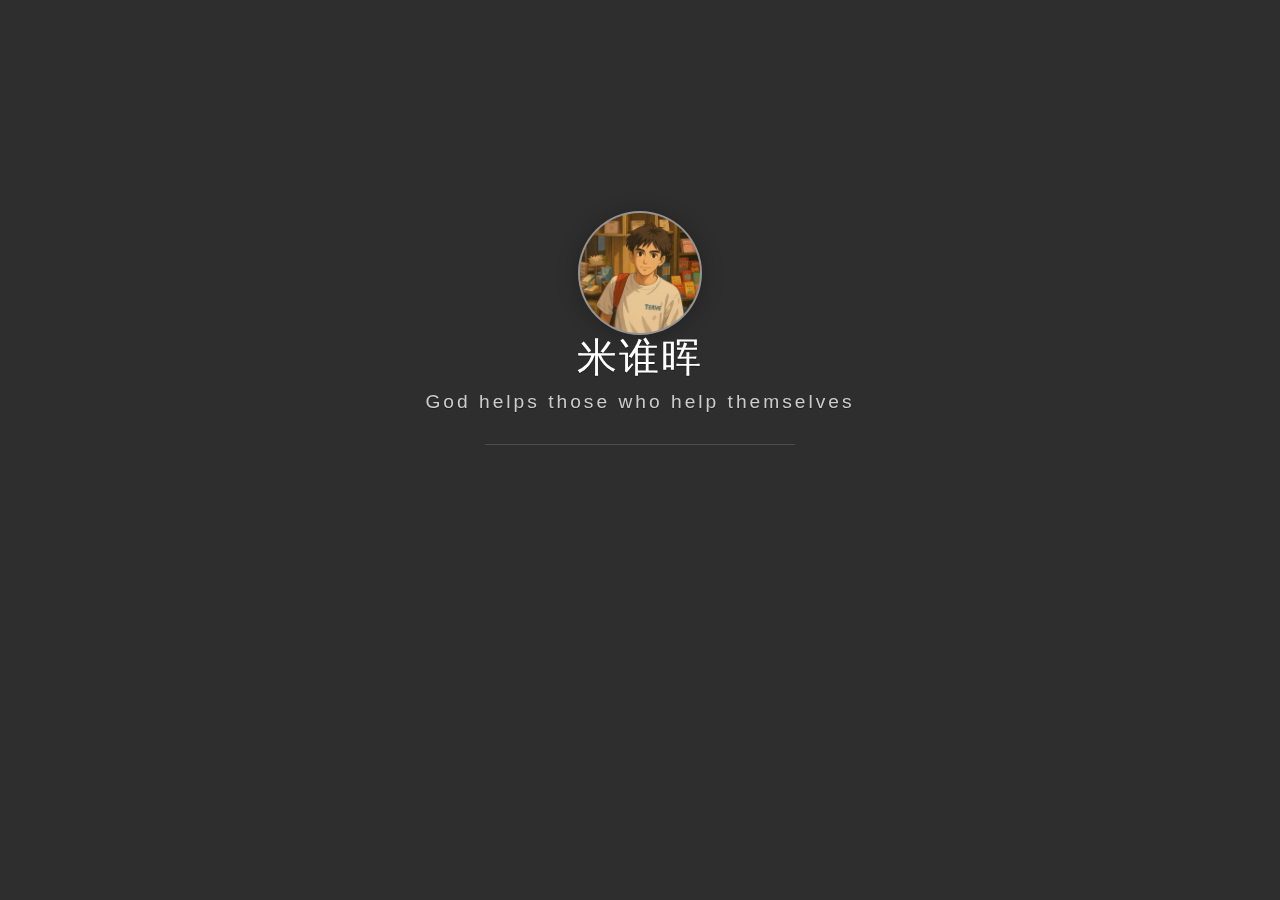
<file: index.html>
<!DOCTYPE html>
<html>

<head>
    <meta charset="utf-8">
    <meta http-equiv="X-UA-Compatible" content="IE=edge">
    <meta name="viewport" content="width=device-width, initial-scale=1">
    <meta name="description" content="As Sweet Home">
    <meta name="keywords" content="As Sweet Homepage">
    <meta name="author" content="As Sweet">
    <title>As Sweet</title>
    <link rel="stylesheet" type="text/css" href="./assets/css/vno.css">
    <link rel="stylesheet" type="text/css" href="./assets/css/iconfont.css">
    <link rel="apple-touch-icon" href="./apple-touch-icon.png">
    <link rel="icon" href="./favicon.ico">
</head>

<body>
    <span class="mobile btn-mobile-menu">
        <i class="social iconfont icon-list btn-mobile-menu__icon"></i>
        <i class="social iconfont icon-angleup btn-mobile-close__icon hidden"></i>
    </span>
    <header id="panel" class="panel-cover">
        <div class="panel-main">
            <div class="panel-main__inner panel-inverted">
                <div class="panel-main__content">
                    <div class="ih-item circle effect right_to_left">
                        <a href="https://assweet.cn" title="" class="blog-button">
                            <div class="img"><img src="./img/me.jpg" alt="img" class="js-avatar iUp profilepic"></div>
                            <div class="info iUp">
                                <div class="info-back">
                                    <h2>
                                        <b>2025</b>
                                    </h2>
                                    <p>
                                        hello world!
                                    </p>
                                </div>
                            </div>
                        </a>
                    </div>

                    <!-- <a href="#" title="Dmego Home" class="profilepic">
                        <img src="./img/logo2.jpg" width="80" alt="Dmego`s logo" class="js-avatar iUp show" />
                    </a> -->
                    <h1 class="panel-cover__title panel-title iUp">
                        <a href="https://assweet.cn" target="_blank" >米谁晖</a>
                    </h1>
                    <p class="panel-cover__subtitle panel-subtitle iUp">God helps those who help themselves</p>
                    <hr class="panel-cover__divider iUp" />
                    <p id="description" class="panel-cover__description iUp">
                        <br/>
                        <strong>-「あなたの隣にいさせて」</strong>
                    </p>
                    <div class="navigation-wrapper iUp">
                        <div>
                            <nav class="cover-navigation cover-navigation--primary">
                                <ul class="navigation">
                                    <li class="navigation__item">
                                        <a href="./profile/me" class="blog-button" >简介</a>
                                    </li>
                                    <li class="navigation__item">
                                        <a href="./tunan/tunan" class="blog-button">图南</a>
                                    </li>
                                    <li class="navigation__item">
                                        <a href="./qikuo/qikuo" class="blog-button">契阔</a>
                                    </li>
                                    <li class="navigation__item">
                                        <a href="./wanli/wanli" class="blog-button">万里</a>
                                    </li>
                                </ul>
                            </nav>
                        </div>
                        <div class="iUp">
                            <nav class="cover-navigation navigation--social">
                                <ul class="navigation">
                                    <li class="navigation__item">
                                        <a href="https://github.com/sheihui" title="github" target="_blank">
                                            <i class='social iconfont icon-github'></i>
                                            <span class="label">github</span>
                                        </a>
                                    </li>
                                    <li class="navigation__item">
                                        <a href="https://blog.csdn.net/weixin_66030644?type=blog" title="csdn" target="_blank">
                                            <i class='social iconfont icon-csdn'></i>
                                            <span class="label">csdn</span>
                                        </a>
                                    </li>

                                    <li class="navigation__item">
                                        <a href="https://space.bilibili.com/504706847?spm_id_from=333.1007.0.0" title="bilibili">
                                            <i class='social iconfont icon-angleup'></i>
                                            <span class="label">bilibili</span>
                                        </a>
                                    </li>
                                    <li class="navigation__item">
                                        <a href="mailto:as.sweet@icloud.com" title="email">
                                            <i class='social iconfont icon-email'></i>
                                            <span class="label">email</span>
                                        </a>
                                    </li>
                                </ul>
                            </nav>
                        </div>
                    </div>
                </div>
            </div>
            <div class="panel-cover--overlay cover-slate"></div>
        </div>
        <!-- <div class="beian iUp">
            <a class="icp" href="http://www.miitbeian.gov.cn/publish/query/indexFirst.action" target="_blank">XXX</a>
            <a class="gwab" href="http://www.beian.gov.cn/portal/recordQuery" target="_blank">XXX</a>
        </div> -->
        <div class="remark iUp">
            <p class="power">© 2023 Powered By
                <a href="https://assweet.cn" target="_blank"> As Sweet </a>
            </p>
        </div>
    </header>
    <script type="text/javascript" src="./assets/js/jquery.min.js"></script>
    <script type="text/javascript" src="./assets/js/fetch.min.js"></script>
    <script type="text/javascript" src="./assets/js/main.js"></script>
   <!-- 网易云音乐 -->
<!--<embed frameborder="no" border="0" marginwidth="0" marginheight="0" width=300 height=280 src="//music.163.com/outchain/player?type=0&id=4950890732&auto=1&height=430"></embed>-->
</body>
</html>
</file>
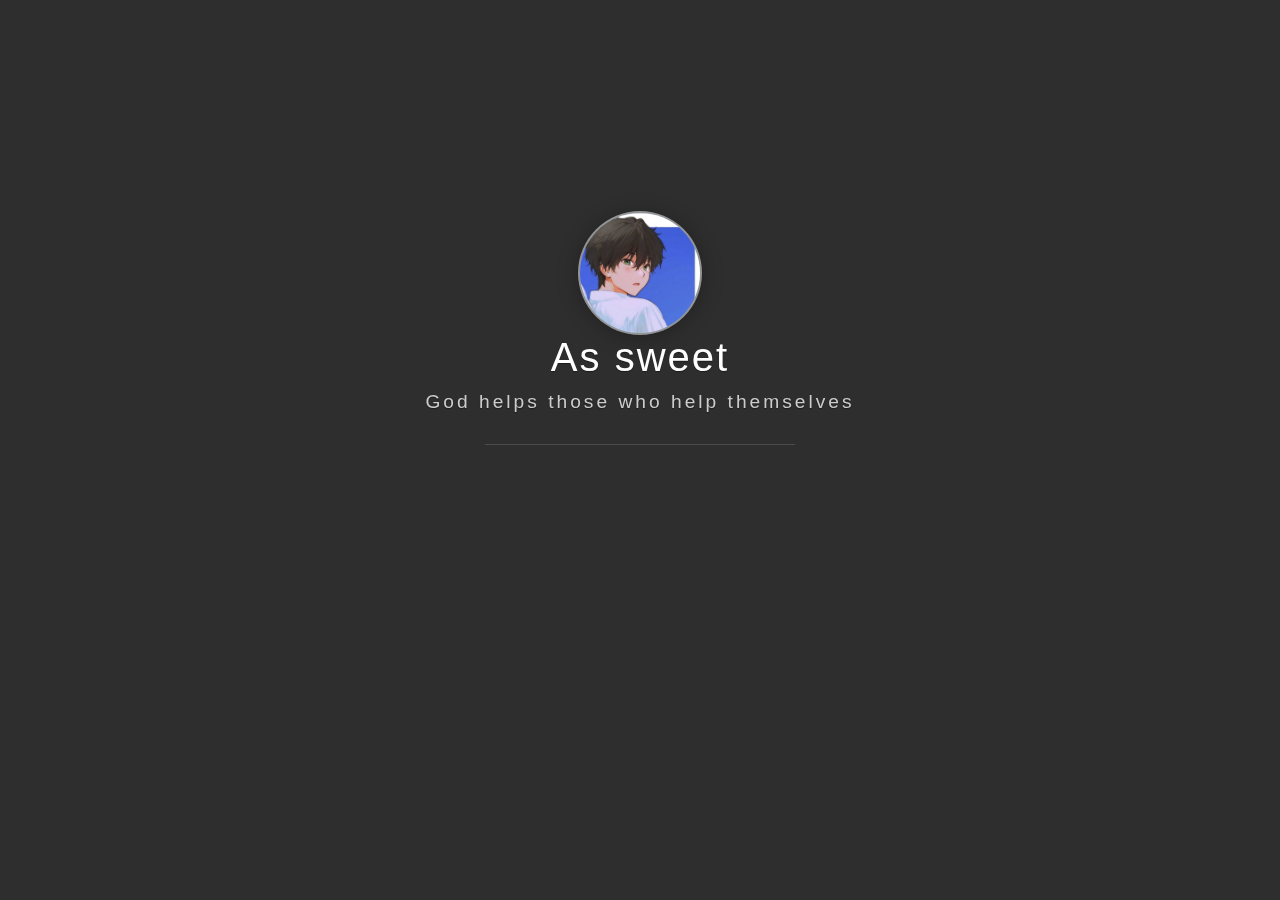
<file: homepage/index.html>
<!DOCTYPE html>
<html>

<head>
    <meta charset="utf-8">
    <meta http-equiv="X-UA-Compatible" content="IE=edge">
    <meta name="viewport" content="width=device-width, initial-scale=1">
    <meta name="description" content="Chien_W Home">
    <meta name="keywords" content="Chien_W,Homepage">
    <meta name="author" content="Chien_W">
    <title>Homepage</title>
    <link rel="stylesheet" type="text/css" href="./assets/css/vno.css">
    <link rel="stylesheet" type="text/css" href="./assets/css/iconfont.css">
    <link rel="apple-touch-icon" href="./apple-touch-icon.png">
    <link rel="icon" href="./favicon.ico">
</head>

<body>
    <span class="mobile btn-mobile-menu">
        <i class="social iconfont icon-list btn-mobile-menu__icon"></i>
        <i class="social iconfont icon-angleup btn-mobile-close__icon hidden"></i>
    </span>
    <header id="panel" class="panel-cover">
        <div class="panel-main">
            <div class="panel-main__inner panel-inverted">
                <div class="panel-main__content">
                    <div class="ih-item circle effect right_to_left">
                        <a href="#" title="" class="blog-button">
                            <div class="img"><img src="./img/me.jpg" alt="img" class="js-avatar iUp profilepic"></div>
                            <div class="info iUp">
                                <div class="info-back">
                                    <h2>



                                    </h2>
                                    <p>

                                            2022

                                    </p>
                                </div>
                            </div>
                        </a>
                    </div>

                    <!-- <a href="#" title="Dmego Home" class="profilepic">
                        <img src="./img/logo2.jpg" width="80" alt="Dmego`s logo" class="js-avatar iUp show" />
                    </a> -->
                    <h1 class="panel-cover__title panel-title iUp">
                        <a href="https://www.assweet.cn" target="_blank" >As sweet</a>
                    </h1>
                    <p class="panel-cover__subtitle panel-subtitle iUp">God helps those who help themselves</p>
                    <hr class="panel-cover__divider iUp" />
                    <p id="description" class="panel-cover__description iUp">
                        <br/>
                        <strong>-「没找到」</strong>
                    </p>
                    <div class="navigation-wrapper iUp">
                        <div>
                            <nav class="cover-navigation cover-navigation--primary">
                                <ul class="navigation">
                                    <li class="navigation__item">
                                        <a href="./Personal profile/index.html" class="blog-button" >自序</a>
                                    </li>
                                    <li class="navigation__item">
                                        <a href="./Hobby/index.html" class="blog-button">爱好</a>
                                    </li>
                                    <li class="navigation__item">
                                        <a href="./Grade/index.html" class="blog-button">成绩</a>
                                    </li>
                                    <li class="navigation__item">
                                        <a href="./Collect/index.html" class="blog-button">收藏</a>
                                    </li>
                                </ul>
                            </nav>
                        </div>
                        <div class="iUp">
                            <nav class="cover-navigation navigation--social">
                                <ul class="navigation">
                                    <li class="navigation__item">
                                        <a href="https://github.com/Chien-W" title="github" target="_blank">
                                            <i class='social iconfont icon-github'></i>
                                            <span class="label">github</span>
                                        </a>
                                    </li>
                                    <li class="navigation__item">
                                        <a href="https://www.cnblogs.com/764012358w/" title="cnblogs" target="_blank">
                                            <i class='social iconfont icon-cnblogs'></i>
                                            <span class="label">cnblogs</span>
                                        </a>
                                    </li>

                                    <li class="navigation__item">
                                        <a href="#" title="zhihu">
                                            <i class='social iconfont icon-zhihu'></i>
                                            <span class="label">zhihu</span>
                                        </a>
                                    </li>
                                    <li class="navigation__item">
                                        <a href="mailto:764012358@qq.com" title="email">
                                            <i class='social iconfont icon-email'></i>
                                            <span class="label">email</span>
                                        </a>
                                    </li>
                                </ul>
                            </nav>
                        </div>
                    </div>
                </div>
            </div>
            <div class="panel-cover--overlay cover-slate"></div>
        </div>
        <!-- <div class="beian iUp">
            <a class="icp" href="http://www.miitbeian.gov.cn/publish/query/indexFirst.action" target="_blank">XXX</a>
            <a class="gwab" href="http://www.beian.gov.cn/portal/recordQuery" target="_blank">XXX</a>
        </div> -->
        <div class="remark iUp">
            <p class="power">© 2022 Powered By
                <a href="https://www.assweet.cn" target="_blank"> As Sweet </a>
            </p>
        </div>
    </header>
    <script type="text/javascript" src="./assets/js/jquery.min.js"></script>
    <script type="text/javascript" src="./assets/js/fetch.min.js"></script>
    <script type="text/javascript" src="./assets/js/main.js"></script>
   <!-- 网易云音乐 -->
    <embed frameborder="no" border="0" marginwidth="0" marginheight="0" width=300 height=280 src="//music.163.com/outchain/player?type=0&id=4950890732&auto=1&height=430"></embed>
</body>
</html>
</file>
<file: assets/css/vno.css>
/*头像效果-start*/

html {
  font-family: sans-serif;
  -ms-text-size-adjust: 100%;
  -webkit-text-size-adjust: 100%
}

body {
  margin: 0
}

.ih-item.circle.effect {
  margin: 0 auto;
  -webkit-perspective: 900px;
  -moz-perspective: 900px;
  perspective: 900px;
}
.ih-item.circle.effect .img {
  z-index: 11;
  -webkit-transition: all 0.5s ease-in-out;
  -moz-transition: all 0.5s ease-in-out;
  transition: all 0.5s ease-in-out;
}

.ih-item.circle.effect .info {
  -webkit-transform-style: preserve-3d;
  -moz-transform-style: preserve-3d;
  -ms-transform-style: preserve-3d;
  -o-transform-style: preserve-3d;
  transform-style: preserve-3d;
}

.ih-item.circle.effect .info .info-back {
  opacity: 1;
  border-radius: 50%;
  width: 100%;
  height: 100%;
  background: #333333;
}

.ih-item.circle.effect .info h2 {
  color: #fff;    
  position: relative;
  font-size: 18px;
  margin: 0 auto;
  padding-top: 40px;
  height: 35px;
  text-shadow: 0 0 1px white, 0 1px 2px rgba(0, 0, 0, 0.3);
}

.ih-item.circle.effect .info p {
  color: #bbb;
  padding: 0px 0px 0px 0px;
  font-style: italic;
  padding-left: 0px;
  font-size: 10px;
}

.ih-item.circle.effect.bottom_to_top .img {
  -webkit-transform-origin: 50% 0;
  -moz-transform-origin: 50% 0;
  -ms-transform-origin: 50% 0;
  -o-transform-origin: 50% 0;
  transform-origin: 50% 0;
}

.ih-item.circle.effect.bottom_to_top a:hover .img {
  -webkit-transform: rotate3d(1, 0, 0, 180deg);
  -moz-transform: rotate3d(1, 0, 0, 180deg);
  -ms-transform: rotate3d(1, 0, 0, 180deg);
  -o-transform: rotate3d(1, 0, 0, 180deg);
  transform: rotate3d(1, 0, 0, 180deg);
}

.ih-item.circle.effect.top_to_bottom .img {
  -webkit-transform-origin: 50% 100%;
  -moz-transform-origin: 50% 100%;
  -ms-transform-origin: 50% 100%;
  -o-transform-origin: 50% 100%;
  transform-origin: 50% 100%;
}

.ih-item.circle.effect.top_to_bottom a:hover .img {
  -webkit-transform: rotate3d(1, 0, 0, -180deg);
  -moz-transform: rotate3d(1, 0, 0, -180deg);
  -ms-transform: rotate3d(1, 0, 0, -180deg);
  -o-transform: rotate3d(1, 0, 0, -180deg);
  transform: rotate3d(1, 0, 0, -180deg);
}

.ih-item.circle.effect.left_to_right .img {
  -webkit-transform-origin: 100% 50%;
  -moz-transform-origin: 100% 50%;
  -ms-transform-origin: 100% 50%;
  -o-transform-origin: 100% 50%;
  transform-origin: 100% 50%;
}

.ih-item.circle.effect.left_to_right a:hover .img {
  -webkit-transform: rotate3d(0, 1, 0, 180deg);
  -moz-transform: rotate3d(0, 1, 0, 180deg);
  -ms-transform: rotate3d(0, 1, 0, 180deg);
  -o-transform: rotate3d(0, 1, 0, 180deg);
  transform: rotate3d(0, 1, 0, 180deg);
}

.ih-item.circle.effect.right_to_left .img {
  -webkit-transform-origin: 0% 50%;
  -moz-transform-origin: 0% 50%;
  -ms-transform-origin: 0% 50%;
  -o-transform-origin: 0% 50%;
  transform-origin: 0% 50%;
}

.ih-item.circle.effect.right_to_left a:hover .img {
  -webkit-transform: rotate3d(0, 1, 0, -180deg);
  -moz-transform: rotate3d(0, 1, 0, -180deg);
  -ms-transform: rotate3d(0, 1, 0, -180deg);
  -o-transform: rotate3d(0, 1, 0, -180deg);
  transform: rotate3d(0, 1, 0, -180deg);
}

.ih-item a {
  color: #333;
}

.ih-item a:hover {
  text-decoration: none;
}

.ih-item img {
  width: 100%;
  height: 100%;
}

.ih-item.circle {
  position: relative;
  width: 120px;
  height: 120px;
  border-radius: 50%;
}

.ih-item.circle .img {
  position: relative;
  width: 120px;
  height: 120px;
  border-radius: 50%;
}
.ih-item.circle .img:before {
  position: absolute;
  display: block;
  content: '';
  width: 100%;
  height: 100%;
  border-radius: 50%;
  -webkit-transition: all 0.35s ease-in-out;
  -moz-transition: all 0.35s ease-in-out;
  transition: all 0.35s ease-in-out;
}

.ih-item.circle .img img {
  border-radius: 50%;
}

.ih-item.circle .info {
  position: absolute;
  top: 0;
  bottom: 0;
  left: 0;
  right: 0;
  text-align: center;
  border-radius: 50%;
  -webkit-backface-visibility: hidden;
  backface-visibility: hidden;
}
@media all and (max-width: 780px) {
  .ih-item.circle .img {
      position: relative;
      width: 100px;
      height: 100px;
      /*margin-top: 20px;*/
      border-radius: 50%;
  }
  .ih-item.circle {
      position: relative;
      width: 100px;
      height: 100px;
      border-radius: 50%;
  }
  .ih-item.circle .info .info-back h2{
    font-size: 0.9em;
  }
}
/**************抖动效果******************/
.profilepic {
  text-align: center;
  display: block;
  -webkit-box-shadow: 0 0 0 2px rgba(255, 255, 255, 0.5), 0px 2px 20px 3px rgba(0, 0, 0, 0.25);
  box-shadow: 0 0 0 2px rgba(255, 255, 255, 0.5), 0px 2px 20px 3px rgba(0, 0, 0, 0.25);
  border-radius: 300px;
  width: 128px;
  height: 128px;
  margin: 0 auto;
  position: relative;
  overflow: hidden;
  background: #88acdb;
  -webkit-transition: all 0.2s ease-in;
  display: -webkit-box;
  -webkit-box-orient: horizontal;
  -webkit-box-pack: center;
  -webkit-box-align: center;
  text-align: center;
}

/* .profilepic img.show {
  width: 100%;
  height: 100%;
  opacity: 1;
}

.profilepic img {
  width: 20%;
  height: 20%;
  border-radius: 300px;
  opacity: 0;
  -webkit-transition: all 0.2s ease-in;
} 

.profilepic:hover {
  -webkit-animation: btnGroups 1s linear;
  -webkit-animation: btnGroups 1s linear;
  -moz-animation: btnGroups 1s linear;
  -ms-animation: btnGroups 1s linear;
  animation: btnGroups 1s linear;
} */

/*头像效果-end*/

.animated {
  -webkit-animation-fill-mode: both;
  -moz-animation-fill-mode: both;
  -ms-animation-fill-mode: both;
  -o-animation-fill-mode: both;
  animation-fill-mode: both;
  -webkit-animation-duration: 1s;
  -moz-animation-duration: 1s;
  -ms-animation-duration: 1s;
  -o-animation-duration: 1s;
  animation-duration: 1s;
}

.animated.hinge {
  -webkit-animation-duration: 1s;
  -moz-animation-duration: 1s;
  -ms-animation-duration: 1s;
  -o-animation-duration: 1s;
  animation-duration: 1s;
}

@-webkit-keyframes flash {

  0%,
  50%,
  100% {
    opacity: 1;
  }

  25%,
  75% {
    opacity: 0;
  }
}

@-moz-keyframes flash {

  0%,
  50%,
  100% {
    opacity: 1;
  }

  25%,
  75% {
    opacity: 0;
  }
}

@-o-keyframes flash {

  0%,
  50%,
  100% {
    opacity: 1;
  }

  25%,
  75% {
    opacity: 0;
  }
}

.flash {
  -webkit-animation-name: flash;
  -moz-animation-name: flash;
  -o-animation-name: flash;
  animation-name: flash;
}

@-webkit-keyframes shake {

  0%,
  100% {
    -webkit-transform: translateX(0);
  }

  10%,
  30%,
  50%,
  70%,
  90% {
    -webkit-transform: translateX(-10px);
  }

  20%,
  40%,
  60%,
  80% {
    -webkit-transform: translateX(10px);
  }
}

@-moz-keyframes shake {

  0%,
  100% {
    -moz-transform: translateX(0);
  }

  10%,
  30%,
  50%,
  70%,
  90% {
    -moz-transform: translateX(-10px);
  }

  20%,
  40%,
  60%,
  80% {
    -moz-transform: translateX(10px);
  }
}

@-o-keyframes shake {

  0%,
  100% {
    -o-transform: translateX(0);
  }

  10%,
  30%,
  50%,
  70%,
  90% {
    -o-transform: translateX(-10px);
  }

  20%,
  40%,
  60%,
  80% {
    -o-transform: translateX(10px);
  }
}

.shake {
  -webkit-animation-name: shake;
  -moz-animation-name: shake;
  -o-animation-name: shake;
  animation-name: shake;
}

@-webkit-keyframes bounce {

  0%,
  20%,
  50%,
  80%,
  100% {
    -webkit-transform: translateY(0);
  }

  40% {
    -webkit-transform: translateY(-30px);
  }

  60% {
    -webkit-transform: translateY(-15px);
  }
}

@-moz-keyframes bounce {

  0%,
  20%,
  50%,
  80%,
  100% {
    -moz-transform: translateY(0);
  }

  40% {
    -moz-transform: translateY(-30px);
  }

  60% {
    -moz-transform: translateY(-15px);
  }
}

@-o-keyframes bounce {

  0%,
  20%,
  50%,
  80%,
  100% {
    -o-transform: translateY(0);
  }

  40% {
    -o-transform: translateY(-30px);
  }

  60% {
    -o-transform: translateY(-15px);
  }
}

.bounce {
  -webkit-animation-name: bounce;
  -moz-animation-name: bounce;
  -o-animation-name: bounce;
  animation-name: bounce;
}

@-webkit-keyframes tada {
  0% {
    -webkit-transform: scale(1);
  }

  10%,
  20% {
    -webkit-transform: scale(0.9) rotate(-3deg);
  }

  30%,
  50%,
  70%,
  90% {
    -webkit-transform: scale(1.1) rotate(3deg);
  }

  40%,
  60%,
  80% {
    -webkit-transform: scale(1.1) rotate(-3deg);
  }

  100% {
    -webkit-transform: scale(1) rotate(0);
  }
}

@-moz-keyframes tada {
  0% {
    -moz-transform: scale(1);
  }

  10%,
  20% {
    -moz-transform: scale(0.9) rotate(-3deg);
  }

  30%,
  50%,
  70%,
  90% {
    -moz-transform: scale(1.1) rotate(3deg);
  }

  40%,
  60%,
  80% {
    -moz-transform: scale(1.1) rotate(-3deg);
  }

  100% {
    -moz-transform: scale(1) rotate(0);
  }
}

@-o-keyframes tada {
  0% {
    -o-transform: scale(1);
  }

  10%,
  20% {
    -o-transform: scale(0.9) rotate(-3deg);
  }

  30%,
  50%,
  70%,
  90% {
    -o-transform: scale(1.1) rotate(3deg);
  }

  40%,
  60%,
  80% {
    -o-transform: scale(1.1) rotate(-3deg);
  }

  100% {
    -o-transform: scale(1) rotate(0);
  }
}

.tada {
  -webkit-animation-name: tada;
  -moz-animation-name: tada;
  -o-animation-name: tada;
  animation-name: tada;
}

@-webkit-keyframes swing {

  20%,
  40%,
  60%,
  80%,
  100% {
    -webkit-transform-origin: top center;
  }

  20% {
    -webkit-transform: rotate(15deg);
  }

  40% {
    -webkit-transform: rotate(-10deg);
  }

  60% {
    -webkit-transform: rotate(5deg);
  }

  80% {
    -webkit-transform: rotate(-5deg);
  }

  100% {
    -webkit-transform: rotate(0deg);
  }
}

@-moz-keyframes swing {
  20% {
    -moz-transform: rotate(15deg);
  }

  40% {
    -moz-transform: rotate(-10deg);
  }

  60% {
    -moz-transform: rotate(5deg);
  }

  80% {
    -moz-transform: rotate(-5deg);
  }

  100% {
    -moz-transform: rotate(0deg);
  }
}

@-o-keyframes swing {
  20% {
    -o-transform: rotate(15deg);
  }

  40% {
    -o-transform: rotate(-10deg);
  }

  60% {
    -o-transform: rotate(5deg);
  }

  80% {
    -o-transform: rotate(-5deg);
  }

  100% {
    -o-transform: rotate(0deg);
  }
}

.swing {
  -webkit-transform-origin: top center;
  -moz-transform-origin: top center;
  -o-transform-origin: top center;
  transform-origin: top center;
  -webkit-animation-name: swing;
  -moz-animation-name: swing;
  -o-animation-name: swing;
  animation-name: swing;
}

@-webkit-keyframes wobble {
  0% {
    -webkit-transform: translateX(0%);
  }

  15% {
    -webkit-transform: translateX(-25%) rotate(-5deg);
  }

  30% {
    -webkit-transform: translateX(20%) rotate(3deg);
  }

  45% {
    -webkit-transform: translateX(-15%) rotate(-3deg);
  }

  60% {
    -webkit-transform: translateX(10%) rotate(2deg);
  }

  75% {
    -webkit-transform: translateX(-5%) rotate(-1deg);
  }

  100% {
    -webkit-transform: translateX(0%);
  }
}

@-moz-keyframes wobble {
  0% {
    -moz-transform: translateX(0%);
  }

  15% {
    -moz-transform: translateX(-25%) rotate(-5deg);
  }

  30% {
    -moz-transform: translateX(20%) rotate(3deg);
  }

  45% {
    -moz-transform: translateX(-15%) rotate(-3deg);
  }

  60% {
    -moz-transform: translateX(10%) rotate(2deg);
  }

  75% {
    -moz-transform: translateX(-5%) rotate(-1deg);
  }

  100% {
    -moz-transform: translateX(0%);
  }
}

@-o-keyframes wobble {
  0% {
    -o-transform: translateX(0%);
  }

  15% {
    -o-transform: translateX(-25%) rotate(-5deg);
  }

  30% {
    -o-transform: translateX(20%) rotate(3deg);
  }

  45% {
    -o-transform: translateX(-15%) rotate(-3deg);
  }

  60% {
    -o-transform: translateX(10%) rotate(2deg);
  }

  75% {
    -o-transform: translateX(-5%) rotate(-1deg);
  }

  100% {
    -o-transform: translateX(0%);
  }
}

.wobble {
  -webkit-animation-name: wobble;
  -moz-animation-name: wobble;
  -o-animation-name: wobble;
  animation-name: wobble;
}

@-webkit-keyframes pulse {
  0% {
    -webkit-transform: scale(1);
  }

  50% {
    -webkit-transform: scale(1.1);
  }

  100% {
    -webkit-transform: scale(1);
  }
}

@-moz-keyframes pulse {
  0% {
    -moz-transform: scale(1);
  }

  50% {
    -moz-transform: scale(1.1);
  }

  100% {
    -moz-transform: scale(1);
  }
}

@-o-keyframes pulse {
  0% {
    -o-transform: scale(1);
  }

  50% {
    -o-transform: scale(1.1);
  }

  100% {
    -o-transform: scale(1);
  }
}

.pulse {
  -webkit-animation-name: pulse;
  -moz-animation-name: pulse;
  -o-animation-name: pulse;
  animation-name: pulse;
}

@-webkit-keyframes flip {
  0% {
    -webkit-transform: perspective(400px) translateZ(0) rotateY(0) scale(1);
    -webkit-animation-timing-function: ease-out;
  }

  40% {
    -webkit-transform: perspective(400px) translateZ(150px) rotateY(170deg) scale(1);
    -webkit-animation-timing-function: ease-out;
  }

  50% {
    -webkit-transform: perspective(400px) translateZ(150px) rotateY(190deg) scale(1);
    -webkit-animation-timing-function: ease-in;
  }

  80% {
    -webkit-transform: perspective(400px) translateZ(0) rotateY(360deg) scale(0.95);
    -webkit-animation-timing-function: ease-in;
  }

  100% {
    -webkit-transform: perspective(400px) translateZ(0) rotateY(360deg) scale(1);
    -webkit-animation-timing-function: ease-in;
  }
}

@-moz-keyframes flip {
  0% {
    -moz-transform: perspective(400px) translateZ(0) rotateY(0) scale(1);
    -moz-animation-timing-function: ease-out;
  }

  40% {
    -moz-transform: perspective(400px) translateZ(150px) rotateY(170deg) scale(1);
    -moz-animation-timing-function: ease-out;
  }

  50% {
    -moz-transform: perspective(400px) translateZ(150px) rotateY(190deg) scale(1);
    -moz-animation-timing-function: ease-in;
  }

  80% {
    -moz-transform: perspective(400px) translateZ(0) rotateY(360deg) scale(0.95);
    -moz-animation-timing-function: ease-in;
  }

  100% {
    -moz-transform: perspective(400px) translateZ(0) rotateY(360deg) scale(1);
    -moz-animation-timing-function: ease-in;
  }
}

@-o-keyframes flip {
  0% {
    -o-transform: perspective(400px) translateZ(0) rotateY(0) scale(1);
    -o-animation-timing-function: ease-out;
  }

  40% {
    -o-transform: perspective(400px) translateZ(150px) rotateY(170deg) scale(1);
    -o-animation-timing-function: ease-out;
  }

  50% {
    -o-transform: perspective(400px) translateZ(150px) rotateY(190deg) scale(1);
    -o-animation-timing-function: ease-in;
  }

  80% {
    -o-transform: perspective(400px) translateZ(0) rotateY(360deg) scale(0.95);
    -o-animation-timing-function: ease-in;
  }

  100% {
    -o-transform: perspective(400px) translateZ(0) rotateY(360deg) scale(1);
    -o-animation-timing-function: ease-in;
  }
}

.animated.flip {
  -webkit-backface-visibility: visible !important;
  -webkit-animation-name: flip;
  -moz-backface-visibility: visible !important;
  -moz-animation-name: flip;
  -o-backface-visibility: visible !important;
  -o-animation-name: flip;
  backface-visibility: visible !important;
  animation-name: flip;
}

@-webkit-keyframes flipInX {
  0% {
    -webkit-transform: perspective(400px) rotateX(90deg);
    opacity: 0;
  }

  40% {
    -webkit-transform: perspective(400px) rotateX(-10deg);
  }

  70% {
    -webkit-transform: perspective(400px) rotateX(10deg);
  }

  100% {
    -webkit-transform: perspective(400px) rotateX(0deg);
    opacity: 1;
  }
}

@-moz-keyframes flipInX {
  0% {
    -moz-transform: perspective(400px) rotateX(90deg);
    opacity: 0;
  }

  40% {
    -moz-transform: perspective(400px) rotateX(-10deg);
  }

  70% {
    -moz-transform: perspective(400px) rotateX(10deg);
  }

  100% {
    -moz-transform: perspective(400px) rotateX(0deg);
    opacity: 1;
  }
}

@-o-keyframes flipInX {
  0% {
    -o-transform: perspective(400px) rotateX(90deg);
    opacity: 0;
  }

  40% {
    -o-transform: perspective(400px) rotateX(-10deg);
  }

  70% {
    -o-transform: perspective(400px) rotateX(10deg);
  }

  100% {
    -o-transform: perspective(400px) rotateX(0deg);
    opacity: 1;
  }
}

.flipInX {
  -webkit-backface-visibility: visible !important;
  -webkit-animation-name: flipInX;
  -moz-backface-visibility: visible !important;
  -moz-animation-name: flipInX;
  -o-backface-visibility: visible !important;
  -o-animation-name: flipInX;
  backface-visibility: visible !important;
  animation-name: flipInX;
}

@-webkit-keyframes flipOutX {
  0% {
    -webkit-transform: perspective(400px) rotateX(0deg);
    opacity: 1;
  }

  100% {
    -webkit-transform: perspective(400px) rotateX(90deg);
    opacity: 0;
  }
}

@-moz-keyframes flipOutX {
  0% {
    -moz-transform: perspective(400px) rotateX(0deg);
    opacity: 1;
  }

  100% {
    -moz-transform: perspective(400px) rotateX(90deg);
    opacity: 0;
  }
}

@-o-keyframes flipOutX {
  0% {
    -o-transform: perspective(400px) rotateX(0deg);
    opacity: 1;
  }

  100% {
    -o-transform: perspective(400px) rotateX(90deg);
    opacity: 0;
  }
}

.flipOutX {
  -webkit-animation-name: flipOutX;
  -webkit-backface-visibility: visible !important;
  -moz-animation-name: flipOutX;
  -moz-backface-visibility: visible !important;
  -o-animation-name: flipOutX;
  -o-backface-visibility: visible !important;
  animation-name: flipOutX;
  backface-visibility: visible !important;
}

@-webkit-keyframes flipInY {
  0% {
    -webkit-transform: perspective(400px) rotateY(90deg);
    opacity: 0;
  }

  40% {
    -webkit-transform: perspective(400px) rotateY(-10deg);
  }

  70% {
    -webkit-transform: perspective(400px) rotateY(10deg);
  }

  100% {
    -webkit-transform: perspective(400px) rotateY(0deg);
    opacity: 1;
  }
}

@-moz-keyframes flipInY {
  0% {
    -moz-transform: perspective(400px) rotateY(90deg);
    opacity: 0;
  }

  40% {
    -moz-transform: perspective(400px) rotateY(-10deg);
  }

  70% {
    -moz-transform: perspective(400px) rotateY(10deg);
  }

  100% {
    -moz-transform: perspective(400px) rotateY(0deg);
    opacity: 1;
  }
}

@-o-keyframes flipInY {
  0% {
    -o-transform: perspective(400px) rotateY(90deg);
    opacity: 0;
  }

  40% {
    -o-transform: perspective(400px) rotateY(-10deg);
  }

  70% {
    -o-transform: perspective(400px) rotateY(10deg);
  }

  100% {
    -o-transform: perspective(400px) rotateY(0deg);
    opacity: 1;
  }
}

.flipInY {
  -webkit-backface-visibility: visible !important;
  -webkit-animation-name: flipInY;
  -moz-backface-visibility: visible !important;
  -moz-animation-name: flipInY;
  -o-backface-visibility: visible !important;
  -o-animation-name: flipInY;
  backface-visibility: visible !important;
  animation-name: flipInY;
}

@-webkit-keyframes flipOutY {
  0% {
    -webkit-transform: perspective(400px) rotateY(0deg);
    opacity: 1;
  }

  100% {
    -webkit-transform: perspective(400px) rotateY(90deg);
    opacity: 0;
  }
}

@-moz-keyframes flipOutY {
  0% {
    -moz-transform: perspective(400px) rotateY(0deg);
    opacity: 1;
  }

  100% {
    -moz-transform: perspective(400px) rotateY(90deg);
    opacity: 0;
  }
}

@-o-keyframes flipOutY {
  0% {
    -o-transform: perspective(400px) rotateY(0deg);
    opacity: 1;
  }

  100% {
    -o-transform: perspective(400px) rotateY(90deg);
    opacity: 0;
  }
}

.flipOutY {
  -webkit-backface-visibility: visible !important;
  -webkit-animation-name: flipOutY;
  -moz-backface-visibility: visible !important;
  -moz-animation-name: flipOutY;
  -o-backface-visibility: visible !important;
  -o-animation-name: flipOutY;
  backface-visibility: visible !important;
  animation-name: flipOutY;
}

@-webkit-keyframes fadeIn {
  0% {
    opacity: 0;
  }

  100% {
    opacity: 1;
  }
}

@-moz-keyframes fadeIn {
  0% {
    opacity: 0;
  }

  100% {
    opacity: 1;
  }
}

@-o-keyframes fadeIn {
  0% {
    opacity: 0;
  }

  100% {
    opacity: 1;
  }
}

.fadeIn {
  -webkit-animation-name: fadeIn;
  -moz-animation-name: fadeIn;
  -o-animation-name: fadeIn;
  animation-name: fadeIn;
}

@-webkit-keyframes fadeInUp {
  0% {
    opacity: 0;
    -webkit-transform: translateY(20px);
  }

  100% {
    opacity: 1;
    -webkit-transform: translateY(0);
  }
}

@-moz-keyframes fadeInUp {
  0% {
    opacity: 0;
    -moz-transform: translateY(20px);
  }

  100% {
    opacity: 1;
    -moz-transform: translateY(0);
  }
}

@-o-keyframes fadeInUp {
  0% {
    opacity: 0;
    -o-transform: translateY(20px);
  }

  100% {
    opacity: 1;
    -o-transform: translateY(0);
  }
}

.fadeInUp {
  -webkit-animation-name: fadeInUp;
  -moz-animation-name: fadeInUp;
  -o-animation-name: fadeInUp;
  animation-name: fadeInUp;
}

@-webkit-keyframes fadeInDown {
  0% {
    opacity: 0;
    -webkit-transform: translateY(-20px);
  }

  100% {
    opacity: 1;
    -webkit-transform: translateY(0);
  }
}

@-moz-keyframes fadeInDown {
  0% {
    opacity: 0;
    -moz-transform: translateY(-20px);
  }

  100% {
    opacity: 1;
    -moz-transform: translateY(0);
  }
}

@-o-keyframes fadeInDown {
  0% {
    opacity: 0;
    -o-transform: translateY(-20px);
  }

  100% {
    opacity: 1;
    -o-transform: translateY(0);
  }
}

.fadeInDown {
  -webkit-animation-name: fadeInDown;
  -moz-animation-name: fadeInDown;
  -o-animation-name: fadeInDown;
  animation-name: fadeInDown;
}

@-webkit-keyframes fadeInLeft {
  0% {
    opacity: 0;
    -webkit-transform: translateX(-20px);
  }

  100% {
    opacity: 1;
    -webkit-transform: translateX(0);
  }
}

@-moz-keyframes fadeInLeft {
  0% {
    opacity: 0;
    -moz-transform: translateX(-20px);
  }

  100% {
    opacity: 1;
    -moz-transform: translateX(0);
  }
}

@-o-keyframes fadeInLeft {
  0% {
    opacity: 0;
    -o-transform: translateX(-20px);
  }

  100% {
    opacity: 1;
    -o-transform: translateX(0);
  }
}

.fadeInLeft {
  -webkit-animation-name: fadeInLeft;
  -moz-animation-name: fadeInLeft;
  -o-animation-name: fadeInLeft;
  animation-name: fadeInLeft;
}

@-webkit-keyframes fadeInRight {
  0% {
    opacity: 0;
    -webkit-transform: translateX(20px);
  }

  100% {
    opacity: 1;
    -webkit-transform: translateX(0);
  }
}

@-moz-keyframes fadeInRight {
  0% {
    opacity: 0;
    -moz-transform: translateX(20px);
  }

  100% {
    opacity: 1;
    -moz-transform: translateX(0);
  }
}

@-o-keyframes fadeInRight {
  0% {
    opacity: 0;
    -o-transform: translateX(20px);
  }

  100% {
    opacity: 1;
    -o-transform: translateX(0);
  }
}

.fadeInRight {
  -webkit-animation-name: fadeInRight;
  -moz-animation-name: fadeInRight;
  -o-animation-name: fadeInRight;
  animation-name: fadeInRight;
}

@-webkit-keyframes fadeInUpBig {
  0% {
    opacity: 0;
    -webkit-transform: translateY(2000px);
  }

  100% {
    opacity: 1;
    -webkit-transform: translateY(0);
  }
}

@-moz-keyframes fadeInUpBig {
  0% {
    opacity: 0;
    -moz-transform: translateY(2000px);
  }

  100% {
    opacity: 1;
    -moz-transform: translateY(0);
  }
}

@-o-keyframes fadeInUpBig {
  0% {
    opacity: 0;
    -o-transform: translateY(2000px);
  }

  100% {
    opacity: 1;
    -o-transform: translateY(0);
  }
}

.fadeInUpBig {
  -webkit-animation-name: fadeInUpBig;
  -moz-animation-name: fadeInUpBig;
  -o-animation-name: fadeInUpBig;
  animation-name: fadeInUpBig;
}

@-webkit-keyframes fadeInDownBig {
  0% {
    opacity: 0;
    -webkit-transform: translateY(-2000px);
  }

  100% {
    opacity: 1;
    -webkit-transform: translateY(0);
  }
}

@-moz-keyframes fadeInDownBig {
  0% {
    opacity: 0;
    -moz-transform: translateY(-2000px);
  }

  100% {
    opacity: 1;
    -moz-transform: translateY(0);
  }
}

@-o-keyframes fadeInDownBig {
  0% {
    opacity: 0;
    -o-transform: translateY(-2000px);
  }

  100% {
    opacity: 1;
    -o-transform: translateY(0);
  }
}

.fadeInDownBig {
  -webkit-animation-name: fadeInDownBig;
  -moz-animation-name: fadeInDownBig;
  -o-animation-name: fadeInDownBig;
  animation-name: fadeInDownBig;
}

@-webkit-keyframes fadeInLeftBig {
  0% {
    opacity: 0;
    -webkit-transform: translateX(-2000px);
  }

  100% {
    opacity: 1;
    -webkit-transform: translateX(0);
  }
}

@-moz-keyframes fadeInLeftBig {
  0% {
    opacity: 0;
    -moz-transform: translateX(-2000px);
  }

  100% {
    opacity: 1;
    -moz-transform: translateX(0);
  }
}

@-o-keyframes fadeInLeftBig {
  0% {
    opacity: 0;
    -o-transform: translateX(-2000px);
  }

  100% {
    opacity: 1;
    -o-transform: translateX(0);
  }
}

.fadeInLeftBig {
  -webkit-animation-name: fadeInLeftBig;
  -moz-animation-name: fadeInLeftBig;
  -o-animation-name: fadeInLeftBig;
  animation-name: fadeInLeftBig;
}

@-webkit-keyframes fadeInRightBig {
  0% {
    opacity: 0;
    -webkit-transform: translateX(2000px);
  }

  100% {
    opacity: 1;
    -webkit-transform: translateX(0);
  }
}

@-moz-keyframes fadeInRightBig {
  0% {
    opacity: 0;
    -moz-transform: translateX(2000px);
  }

  100% {
    opacity: 1;
    -moz-transform: translateX(0);
  }
}

@-o-keyframes fadeInRightBig {
  0% {
    opacity: 0;
    -o-transform: translateX(2000px);
  }

  100% {
    opacity: 1;
    -o-transform: translateX(0);
  }
}

.fadeInRightBig {
  -webkit-animation-name: fadeInRightBig;
  -moz-animation-name: fadeInRightBig;
  -o-animation-name: fadeInRightBig;
  animation-name: fadeInRightBig;
}

@-webkit-keyframes fadeOut {
  0% {
    opacity: 1;
  }

  100% {
    opacity: 0;
  }
}

@-moz-keyframes fadeOut {
  0% {
    opacity: 1;
  }

  100% {
    opacity: 0;
  }
}

@-o-keyframes fadeOut {
  0% {
    opacity: 1;
  }

  100% {
    opacity: 0;
  }
}

.fadeOut {
  -webkit-animation-name: fadeOut;
  -moz-animation-name: fadeOut;
  -o-animation-name: fadeOut;
  animation-name: fadeOut;
}

@-webkit-keyframes fadeOutUp {
  0% {
    opacity: 1;
    -webkit-transform: translateY(0);
  }

  100% {
    opacity: 0;
    -webkit-transform: translateY(-20px);
  }
}

@-moz-keyframes fadeOutUp {
  0% {
    opacity: 1;
    -moz-transform: translateY(0);
  }

  100% {
    opacity: 0;
    -moz-transform: translateY(-20px);
  }
}

@-o-keyframes fadeOutUp {
  0% {
    opacity: 1;
    -o-transform: translateY(0);
  }

  100% {
    opacity: 0;
    -o-transform: translateY(-20px);
  }
}

.fadeOutUp {
  -webkit-animation-name: fadeOutUp;
  -moz-animation-name: fadeOutUp;
  -o-animation-name: fadeOutUp;
  animation-name: fadeOutUp;
}

@-webkit-keyframes fadeOutDown {
  0% {
    opacity: 1;
    -webkit-transform: translateY(0);
  }

  100% {
    opacity: 0;
    -webkit-transform: translateY(20px);
  }
}

@-moz-keyframes fadeOutDown {
  0% {
    opacity: 1;
    -moz-transform: translateY(0);
  }

  100% {
    opacity: 0;
    -moz-transform: translateY(20px);
  }
}

@-o-keyframes fadeOutDown {
  0% {
    opacity: 1;
    -o-transform: translateY(0);
  }

  100% {
    opacity: 0;
    -o-transform: translateY(20px);
  }
}

.fadeOutDown {
  -webkit-animation-name: fadeOutDown;
  -moz-animation-name: fadeOutDown;
  -o-animation-name: fadeOutDown;
  animation-name: fadeOutDown;
}

@-webkit-keyframes fadeOutLeft {
  0% {
    opacity: 1;
    -webkit-transform: translateX(0);
  }

  100% {
    opacity: 0;
    -webkit-transform: translateX(-20px);
  }
}

@-moz-keyframes fadeOutLeft {
  0% {
    opacity: 1;
    -moz-transform: translateX(0);
  }

  100% {
    opacity: 0;
    -moz-transform: translateX(-20px);
  }
}

@-o-keyframes fadeOutLeft {
  0% {
    opacity: 1;
    -o-transform: translateX(0);
  }

  100% {
    opacity: 0;
    -o-transform: translateX(-20px);
  }
}

.fadeOutLeft {
  -webkit-animation-name: fadeOutLeft;
  -moz-animation-name: fadeOutLeft;
  -o-animation-name: fadeOutLeft;
  animation-name: fadeOutLeft;
}

@-webkit-keyframes fadeOutRight {
  0% {
    opacity: 1;
    -webkit-transform: translateX(0);
  }

  100% {
    opacity: 0;
    -webkit-transform: translateX(20px);
  }
}

@-moz-keyframes fadeOutRight {
  0% {
    opacity: 1;
    -moz-transform: translateX(0);
  }

  100% {
    opacity: 0;
    -moz-transform: translateX(20px);
  }
}

@-o-keyframes fadeOutRight {
  0% {
    opacity: 1;
    -o-transform: translateX(0);
  }

  100% {
    opacity: 0;
    -o-transform: translateX(20px);
  }
}

.fadeOutRight {
  -webkit-animation-name: fadeOutRight;
  -moz-animation-name: fadeOutRight;
  -o-animation-name: fadeOutRight;
  animation-name: fadeOutRight;
}

@-webkit-keyframes fadeOutUpBig {
  0% {
    opacity: 1;
    -webkit-transform: translateY(0);
  }

  100% {
    opacity: 0;
    -webkit-transform: translateY(-2000px);
  }
}

@-moz-keyframes fadeOutUpBig {
  0% {
    opacity: 1;
    -moz-transform: translateY(0);
  }

  100% {
    opacity: 0;
    -moz-transform: translateY(-2000px);
  }
}

@-o-keyframes fadeOutUpBig {
  0% {
    opacity: 1;
    -o-transform: translateY(0);
  }

  100% {
    opacity: 0;
    -o-transform: translateY(-2000px);
  }
}

.fadeOutUpBig {
  -webkit-animation-name: fadeOutUpBig;
  -moz-animation-name: fadeOutUpBig;
  -o-animation-name: fadeOutUpBig;
  animation-name: fadeOutUpBig;
}

@-webkit-keyframes fadeOutDownBig {
  0% {
    opacity: 1;
    -webkit-transform: translateY(0);
  }

  100% {
    opacity: 0;
    -webkit-transform: translateY(2000px);
  }
}

@-moz-keyframes fadeOutDownBig {
  0% {
    opacity: 1;
    -moz-transform: translateY(0);
  }

  100% {
    opacity: 0;
    -moz-transform: translateY(2000px);
  }
}

@-o-keyframes fadeOutDownBig {
  0% {
    opacity: 1;
    -o-transform: translateY(0);
  }

  100% {
    opacity: 0;
    -o-transform: translateY(2000px);
  }
}

.fadeOutDownBig {
  -webkit-animation-name: fadeOutDownBig;
  -moz-animation-name: fadeOutDownBig;
  -o-animation-name: fadeOutDownBig;
  animation-name: fadeOutDownBig;
}

@-webkit-keyframes fadeOutLeftBig {
  0% {
    opacity: 1;
    -webkit-transform: translateX(0);
  }

  100% {
    opacity: 0;
    -webkit-transform: translateX(-2000px);
  }
}

@-moz-keyframes fadeOutLeftBig {
  0% {
    opacity: 1;
    -moz-transform: translateX(0);
  }

  100% {
    opacity: 0;
    -moz-transform: translateX(-2000px);
  }
}

@-o-keyframes fadeOutLeftBig {
  0% {
    opacity: 1;
    -o-transform: translateX(0);
  }

  100% {
    opacity: 0;
    -o-transform: translateX(-2000px);
  }
}

.fadeOutLeftBig {
  -webkit-animation-name: fadeOutLeftBig;
  -moz-animation-name: fadeOutLeftBig;
  -o-animation-name: fadeOutLeftBig;
  animation-name: fadeOutLeftBig;
}

@-webkit-keyframes fadeOutRightBig {
  0% {
    opacity: 1;
    -webkit-transform: translateX(0);
  }

  100% {
    opacity: 0;
    -webkit-transform: translateX(2000px);
  }
}

@-moz-keyframes fadeOutRightBig {
  0% {
    opacity: 1;
    -moz-transform: translateX(0);
  }

  100% {
    opacity: 0;
    -moz-transform: translateX(2000px);
  }
}

@-o-keyframes fadeOutRightBig {
  0% {
    opacity: 1;
    -o-transform: translateX(0);
  }

  100% {
    opacity: 0;
    -o-transform: translateX(2000px);
  }
}

.fadeOutRightBig {
  -webkit-animation-name: fadeOutRightBig;
  -moz-animation-name: fadeOutRightBig;
  -o-animation-name: fadeOutRightBig;
  animation-name: fadeOutRightBig;
}

@-webkit-keyframes slideInDown {
  0% {
    opacity: 0;
    -webkit-transform: translateY(-2000px);
  }

  100% {
    -webkit-transform: translateY(0);
  }
}

@-moz-keyframes slideInDown {
  0% {
    opacity: 0;
    -moz-transform: translateY(-2000px);
  }

  100% {
    -moz-transform: translateY(0);
  }
}

@-o-keyframes slideInDown {
  0% {
    opacity: 0;
    -o-transform: translateY(-2000px);
  }

  100% {
    -o-transform: translateY(0);
  }
}

.slideInDown {
  -webkit-animation-name: slideInDown;
  -moz-animation-name: slideInDown;
  -o-animation-name: slideInDown;
  animation-name: slideInDown;
}

@-webkit-keyframes slideInLeft {
  0% {
    opacity: 0;
    -webkit-transform: translateX(-2000px);
  }

  100% {
    -webkit-transform: translateX(0);
  }
}

@-moz-keyframes slideInLeft {
  0% {
    opacity: 0;
    -moz-transform: translateX(-2000px);
  }

  100% {
    -moz-transform: translateX(0);
  }
}

@-o-keyframes slideInLeft {
  0% {
    opacity: 0;
    -o-transform: translateX(-2000px);
  }

  100% {
    -o-transform: translateX(0);
  }
}

.slideInLeft {
  -webkit-animation-name: slideInLeft;
  -moz-animation-name: slideInLeft;
  -o-animation-name: slideInLeft;
  animation-name: slideInLeft;
}

@-webkit-keyframes slideInRight {
  0% {
    opacity: 0;
    -webkit-transform: translateX(2000px);
  }

  100% {
    -webkit-transform: translateX(0);
  }
}

@-moz-keyframes slideInRight {
  0% {
    opacity: 0;
    -moz-transform: translateX(2000px);
  }

  100% {
    -moz-transform: translateX(0);
  }
}

@-o-keyframes slideInRight {
  0% {
    opacity: 0;
    -o-transform: translateX(2000px);
  }

  100% {
    -o-transform: translateX(0);
  }
}

.slideInRight {
  -webkit-animation-name: slideInRight;
  -moz-animation-name: slideInRight;
  -o-animation-name: slideInRight;
  animation-name: slideInRight;
}

@-webkit-keyframes slideOutUp {
  0% {
    -webkit-transform: translateY(0);
  }

  100% {
    opacity: 0;
    -webkit-transform: translateY(-2000px);
  }
}

@-moz-keyframes slideOutUp {
  0% {
    -moz-transform: translateY(0);
  }

  100% {
    opacity: 0;
    -moz-transform: translateY(-2000px);
  }
}

@-o-keyframes slideOutUp {
  0% {
    -o-transform: translateY(0);
  }

  100% {
    opacity: 0;
    -o-transform: translateY(-2000px);
  }
}

.slideOutUp {
  -webkit-animation-name: slideOutUp;
  -moz-animation-name: slideOutUp;
  -o-animation-name: slideOutUp;
  animation-name: slideOutUp;
}

@-webkit-keyframes slideOutLeft {
  0% {
    -webkit-transform: translateX(0);
  }

  100% {
    opacity: 0;
    -webkit-transform: translateX(-2000px);
  }
}

@-moz-keyframes slideOutLeft {
  0% {
    -moz-transform: translateX(0);
  }

  100% {
    opacity: 0;
    -moz-transform: translateX(-2000px);
  }
}

@-o-keyframes slideOutLeft {
  0% {
    -o-transform: translateX(0);
  }

  100% {
    opacity: 0;
    -o-transform: translateX(-2000px);
  }
}

.slideOutLeft {
  -webkit-animation-name: slideOutLeft;
  -moz-animation-name: slideOutLeft;
  -o-animation-name: slideOutLeft;
  animation-name: slideOutLeft;
}

@-webkit-keyframes slideOutRight {
  0% {
    -webkit-transform: translateX(0);
  }

  100% {
    opacity: 0;
    -webkit-transform: translateX(2000px);
  }
}

@-moz-keyframes slideOutRight {
  0% {
    -moz-transform: translateX(0);
  }

  100% {
    opacity: 0;
    -moz-transform: translateX(2000px);
  }
}

@-o-keyframes slideOutRight {
  0% {
    -o-transform: translateX(0);
  }

  100% {
    opacity: 0;
    -o-transform: translateX(2000px);
  }
}

.slideOutRight {
  -webkit-animation-name: slideOutRight;
  -moz-animation-name: slideOutRight;
  -o-animation-name: slideOutRight;
  animation-name: slideOutRight;
}

@-webkit-keyframes bounceIn {
  0% {
    opacity: 0;
    -webkit-transform: scale(0.3);
  }

  50% {
    opacity: 1;
    -webkit-transform: scale(1.05);
  }

  70% {
    -webkit-transform: scale(0.9);
  }

  100% {
    -webkit-transform: scale(1);
  }
}

@-moz-keyframes bounceIn {
  0% {
    opacity: 0;
    -moz-transform: scale(0.3);
  }

  50% {
    opacity: 1;
    -moz-transform: scale(1.05);
  }

  70% {
    -moz-transform: scale(0.9);
  }

  100% {
    -moz-transform: scale(1);
  }
}

@-o-keyframes bounceIn {
  0% {
    opacity: 0;
    -o-transform: scale(0.3);
  }

  50% {
    opacity: 1;
    -o-transform: scale(1.05);
  }

  70% {
    -o-transform: scale(0.9);
  }

  100% {
    -o-transform: scale(1);
  }
}

.bounceIn {
  -webkit-animation-name: bounceIn;
  -moz-animation-name: bounceIn;
  -o-animation-name: bounceIn;
  animation-name: bounceIn;
}

@-webkit-keyframes bounceInUp {
  0% {
    opacity: 0;
    -webkit-transform: translateY(2000px);
  }

  60% {
    opacity: 1;
    -webkit-transform: translateY(-30px);
  }

  80% {
    -webkit-transform: translateY(10px);
  }

  100% {
    -webkit-transform: translateY(0);
  }
}

@-moz-keyframes bounceInUp {
  0% {
    opacity: 0;
    -moz-transform: translateY(2000px);
  }

  60% {
    opacity: 1;
    -moz-transform: translateY(-30px);
  }

  80% {
    -moz-transform: translateY(10px);
  }

  100% {
    -moz-transform: translateY(0);
  }
}

@-o-keyframes bounceInUp {
  0% {
    opacity: 0;
    -o-transform: translateY(2000px);
  }

  60% {
    opacity: 1;
    -o-transform: translateY(-30px);
  }

  80% {
    -o-transform: translateY(10px);
  }

  100% {
    -o-transform: translateY(0);
  }
}

.bounceInUp {
  -webkit-animation-name: bounceInUp;
  -moz-animation-name: bounceInUp;
  -o-animation-name: bounceInUp;
  animation-name: bounceInUp;
}

@-webkit-keyframes bounceInDown {
  0% {
    opacity: 0;
    -webkit-transform: translateY(-2000px);
  }

  60% {
    opacity: 1;
    -webkit-transform: translateY(30px);
  }

  80% {
    -webkit-transform: translateY(-10px);
  }

  100% {
    -webkit-transform: translateY(0);
  }
}

@-moz-keyframes bounceInDown {
  0% {
    opacity: 0;
    -moz-transform: translateY(-2000px);
  }

  60% {
    opacity: 1;
    -moz-transform: translateY(30px);
  }

  80% {
    -moz-transform: translateY(-10px);
  }

  100% {
    -moz-transform: translateY(0);
  }
}

@-o-keyframes bounceInDown {
  0% {
    opacity: 0;
    -o-transform: translateY(-2000px);
  }

  60% {
    opacity: 1;
    -o-transform: translateY(30px);
  }

  80% {
    -o-transform: translateY(-10px);
  }

  100% {
    -o-transform: translateY(0);
  }
}

.bounceInDown {
  -webkit-animation-name: bounceInDown;
  -moz-animation-name: bounceInDown;
  -o-animation-name: bounceInDown;
  animation-name: bounceInDown;
}

@-webkit-keyframes bounceInLeft {
  0% {
    opacity: 0;
    -webkit-transform: translateX(-2000px);
  }

  60% {
    opacity: 1;
    -webkit-transform: translateX(30px);
  }

  80% {
    -webkit-transform: translateX(-10px);
  }

  100% {
    -webkit-transform: translateX(0);
  }
}

@-moz-keyframes bounceInLeft {
  0% {
    opacity: 0;
    -moz-transform: translateX(-2000px);
  }

  60% {
    opacity: 1;
    -moz-transform: translateX(30px);
  }

  80% {
    -moz-transform: translateX(-10px);
  }

  100% {
    -moz-transform: translateX(0);
  }
}

@-o-keyframes bounceInLeft {
  0% {
    opacity: 0;
    -o-transform: translateX(-2000px);
  }

  60% {
    opacity: 1;
    -o-transform: translateX(30px);
  }

  80% {
    -o-transform: translateX(-10px);
  }

  100% {
    -o-transform: translateX(0);
  }
}

.bounceInLeft {
  -webkit-animation-name: bounceInLeft;
  -moz-animation-name: bounceInLeft;
  -o-animation-name: bounceInLeft;
  animation-name: bounceInLeft;
}

@-webkit-keyframes bounceInRight {
  0% {
    opacity: 0;
    -webkit-transform: translateX(2000px);
  }

  60% {
    opacity: 1;
    -webkit-transform: translateX(-30px);
  }

  80% {
    -webkit-transform: translateX(10px);
  }

  100% {
    -webkit-transform: translateX(0);
  }
}

@-moz-keyframes bounceInRight {
  0% {
    opacity: 0;
    -moz-transform: translateX(2000px);
  }

  60% {
    opacity: 1;
    -moz-transform: translateX(-30px);
  }

  80% {
    -moz-transform: translateX(10px);
  }

  100% {
    -moz-transform: translateX(0);
  }
}

@-o-keyframes bounceInRight {
  0% {
    opacity: 0;
    -o-transform: translateX(2000px);
  }

  60% {
    opacity: 1;
    -o-transform: translateX(-30px);
  }

  80% {
    -o-transform: translateX(10px);
  }

  100% {
    -o-transform: translateX(0);
  }
}

.bounceInRight {
  -webkit-animation-name: bounceInRight;
  -moz-animation-name: bounceInRight;
  -o-animation-name: bounceInRight;
  animation-name: bounceInRight;
}

@-webkit-keyframes bounceOut {
  0% {
    -webkit-transform: scale(1);
  }

  25% {
    -webkit-transform: scale(0.95);
  }

  50% {
    opacity: 1;
    -webkit-transform: scale(1.1);
  }

  100% {
    opacity: 0;
    -webkit-transform: scale(0.3);
  }
}

@-moz-keyframes bounceOut {
  0% {
    -moz-transform: scale(1);
  }

  25% {
    -moz-transform: scale(0.95);
  }

  50% {
    opacity: 1;
    -moz-transform: scale(1.1);
  }

  100% {
    opacity: 0;
    -moz-transform: scale(0.3);
  }
}

@-o-keyframes bounceOut {
  0% {
    -o-transform: scale(1);
  }

  25% {
    -o-transform: scale(0.95);
  }

  50% {
    opacity: 1;
    -o-transform: scale(1.1);
  }

  100% {
    opacity: 0;
    -o-transform: scale(0.3);
  }
}

.bounceOut {
  -webkit-animation-name: bounceOut;
  -moz-animation-name: bounceOut;
  -o-animation-name: bounceOut;
  animation-name: bounceOut;
}

@-webkit-keyframes bounceOutUp {
  0% {
    -webkit-transform: translateY(0);
  }

  20% {
    opacity: 1;
    -webkit-transform: translateY(20px);
  }

  100% {
    opacity: 0;
    -webkit-transform: translateY(-2000px);
  }
}

@-moz-keyframes bounceOutUp {
  0% {
    -moz-transform: translateY(0);
  }

  20% {
    opacity: 1;
    -moz-transform: translateY(20px);
  }

  100% {
    opacity: 0;
    -moz-transform: translateY(-2000px);
  }
}

@-o-keyframes bounceOutUp {
  0% {
    -o-transform: translateY(0);
  }

  20% {
    opacity: 1;
    -o-transform: translateY(20px);
  }

  100% {
    opacity: 0;
    -o-transform: translateY(-2000px);
  }
}

.bounceOutUp {
  -webkit-animation-name: bounceOutUp;
  -moz-animation-name: bounceOutUp;
  -o-animation-name: bounceOutUp;
  animation-name: bounceOutUp;
}

@-webkit-keyframes bounceOutDown {
  0% {
    -webkit-transform: translateY(0);
  }

  20% {
    opacity: 1;
    -webkit-transform: translateY(-20px);
  }

  100% {
    opacity: 0;
    -webkit-transform: translateY(2000px);
  }
}

@-moz-keyframes bounceOutDown {
  0% {
    -moz-transform: translateY(0);
  }

  20% {
    opacity: 1;
    -moz-transform: translateY(-20px);
  }

  100% {
    opacity: 0;
    -moz-transform: translateY(2000px);
  }
}

@-o-keyframes bounceOutDown {
  0% {
    -o-transform: translateY(0);
  }

  20% {
    opacity: 1;
    -o-transform: translateY(-20px);
  }

  100% {
    opacity: 0;
    -o-transform: translateY(2000px);
  }
}

.bounceOutDown {
  -webkit-animation-name: bounceOutDown;
  -moz-animation-name: bounceOutDown;
  -o-animation-name: bounceOutDown;
  animation-name: bounceOutDown;
}

@-webkit-keyframes bounceOutLeft {
  0% {
    -webkit-transform: translateX(0);
  }

  20% {
    opacity: 1;
    -webkit-transform: translateX(20px);
  }

  100% {
    opacity: 0;
    -webkit-transform: translateX(-2000px);
  }
}

@-moz-keyframes bounceOutLeft {
  0% {
    -moz-transform: translateX(0);
  }

  20% {
    opacity: 1;
    -moz-transform: translateX(20px);
  }

  100% {
    opacity: 0;
    -moz-transform: translateX(-2000px);
  }
}

@-o-keyframes bounceOutLeft {
  0% {
    -o-transform: translateX(0);
  }

  20% {
    opacity: 1;
    -o-transform: translateX(20px);
  }

  100% {
    opacity: 0;
    -o-transform: translateX(-2000px);
  }
}

.bounceOutLeft {
  -webkit-animation-name: bounceOutLeft;
  -moz-animation-name: bounceOutLeft;
  -o-animation-name: bounceOutLeft;
  animation-name: bounceOutLeft;
}

@-webkit-keyframes bounceOutRight {
  0% {
    -webkit-transform: translateX(0);
  }

  20% {
    opacity: 1;
    -webkit-transform: translateX(-20px);
  }

  100% {
    opacity: 0;
    -webkit-transform: translateX(2000px);
  }
}

@-moz-keyframes bounceOutRight {
  0% {
    -moz-transform: translateX(0);
  }

  20% {
    opacity: 1;
    -moz-transform: translateX(-20px);
  }

  100% {
    opacity: 0;
    -moz-transform: translateX(2000px);
  }
}

@-o-keyframes bounceOutRight {
  0% {
    -o-transform: translateX(0);
  }

  20% {
    opacity: 1;
    -o-transform: translateX(-20px);
  }

  100% {
    opacity: 0;
    -o-transform: translateX(2000px);
  }
}

.bounceOutRight {
  -webkit-animation-name: bounceOutRight;
  -moz-animation-name: bounceOutRight;
  -o-animation-name: bounceOutRight;
  animation-name: bounceOutRight;
}

@-webkit-keyframes rotateIn {
  0% {
    -webkit-transform-origin: center center;
    -webkit-transform: rotate(-200deg);
    opacity: 0;
  }

  100% {
    -webkit-transform-origin: center center;
    -webkit-transform: rotate(0);
    opacity: 1;
  }
}

@-moz-keyframes rotateIn {
  0% {
    -moz-transform-origin: center center;
    -moz-transform: rotate(-200deg);
    opacity: 0;
  }

  100% {
    -moz-transform-origin: center center;
    -moz-transform: rotate(0);
    opacity: 1;
  }
}

@-o-keyframes rotateIn {
  0% {
    -o-transform-origin: center center;
    -o-transform: rotate(-200deg);
    opacity: 0;
  }

  100% {
    -o-transform-origin: center center;
    -o-transform: rotate(0);
    opacity: 1;
  }
}

.rotateIn {
  -webkit-animation-name: rotateIn;
  -moz-animation-name: rotateIn;
  -o-animation-name: rotateIn;
  animation-name: rotateIn;
}

@-webkit-keyframes rotateInUpLeft {
  0% {
    -webkit-transform-origin: left bottom;
    -webkit-transform: rotate(90deg);
    opacity: 0;
  }

  100% {
    -webkit-transform-origin: left bottom;
    -webkit-transform: rotate(0);
    opacity: 1;
  }
}

@-moz-keyframes rotateInUpLeft {
  0% {
    -moz-transform-origin: left bottom;
    -moz-transform: rotate(90deg);
    opacity: 0;
  }

  100% {
    -moz-transform-origin: left bottom;
    -moz-transform: rotate(0);
    opacity: 1;
  }
}

@-o-keyframes rotateInUpLeft {
  0% {
    -o-transform-origin: left bottom;
    -o-transform: rotate(90deg);
    opacity: 0;
  }

  100% {
    -o-transform-origin: left bottom;
    -o-transform: rotate(0);
    opacity: 1;
  }
}

.rotateInUpLeft {
  -webkit-animation-name: rotateInUpLeft;
  -moz-animation-name: rotateInUpLeft;
  -o-animation-name: rotateInUpLeft;
  animation-name: rotateInUpLeft;
}

@-webkit-keyframes rotateInDownLeft {
  0% {
    -webkit-transform-origin: left bottom;
    -webkit-transform: rotate(-90deg);
    opacity: 0;
  }

  100% {
    -webkit-transform-origin: left bottom;
    -webkit-transform: rotate(0);
    opacity: 1;
  }
}

@-moz-keyframes rotateInDownLeft {
  0% {
    -moz-transform-origin: left bottom;
    -moz-transform: rotate(-90deg);
    opacity: 0;
  }

  100% {
    -moz-transform-origin: left bottom;
    -moz-transform: rotate(0);
    opacity: 1;
  }
}

@-o-keyframes rotateInDownLeft {
  0% {
    -o-transform-origin: left bottom;
    -o-transform: rotate(-90deg);
    opacity: 0;
  }

  100% {
    -o-transform-origin: left bottom;
    -o-transform: rotate(0);
    opacity: 1;
  }
}

.rotateInDownLeft {
  -webkit-animation-name: rotateInDownLeft;
  -moz-animation-name: rotateInDownLeft;
  -o-animation-name: rotateInDownLeft;
  animation-name: rotateInDownLeft;
}

@-webkit-keyframes rotateInUpRight {
  0% {
    -webkit-transform-origin: right bottom;
    -webkit-transform: rotate(-90deg);
    opacity: 0;
  }

  100% {
    -webkit-transform-origin: right bottom;
    -webkit-transform: rotate(0);
    opacity: 1;
  }
}

@-moz-keyframes rotateInUpRight {
  0% {
    -moz-transform-origin: right bottom;
    -moz-transform: rotate(-90deg);
    opacity: 0;
  }

  100% {
    -moz-transform-origin: right bottom;
    -moz-transform: rotate(0);
    opacity: 1;
  }
}

@-o-keyframes rotateInUpRight {
  0% {
    -o-transform-origin: right bottom;
    -o-transform: rotate(-90deg);
    opacity: 0;
  }

  100% {
    -o-transform-origin: right bottom;
    -o-transform: rotate(0);
    opacity: 1;
  }
}

.rotateInUpRight {
  -webkit-animation-name: rotateInUpRight;
  -moz-animation-name: rotateInUpRight;
  -o-animation-name: rotateInUpRight;
  animation-name: rotateInUpRight;
}

@-webkit-keyframes rotateInDownRight {
  0% {
    -webkit-transform-origin: right bottom;
    -webkit-transform: rotate(90deg);
    opacity: 0;
  }

  100% {
    -webkit-transform-origin: right bottom;
    -webkit-transform: rotate(0);
    opacity: 1;
  }
}

@-moz-keyframes rotateInDownRight {
  0% {
    -moz-transform-origin: right bottom;
    -moz-transform: rotate(90deg);
    opacity: 0;
  }

  100% {
    -moz-transform-origin: right bottom;
    -moz-transform: rotate(0);
    opacity: 1;
  }
}

@-o-keyframes rotateInDownRight {
  0% {
    -o-transform-origin: right bottom;
    -o-transform: rotate(90deg);
    opacity: 0;
  }

  100% {
    -o-transform-origin: right bottom;
    -o-transform: rotate(0);
    opacity: 1;
  }
}

.rotateInDownRight {
  -webkit-animation-name: rotateInDownRight;
  -moz-animation-name: rotateInDownRight;
  -o-animation-name: rotateInDownRight;
  animation-name: rotateInDownRight;
}

@-webkit-keyframes rotateOut {
  0% {
    -webkit-transform-origin: center center;
    -webkit-transform: rotate(0);
    opacity: 1;
  }

  100% {
    -webkit-transform-origin: center center;
    -webkit-transform: rotate(200deg);
    opacity: 0;
  }
}

@-moz-keyframes rotateOut {
  0% {
    -moz-transform-origin: center center;
    -moz-transform: rotate(0);
    opacity: 1;
  }

  100% {
    -moz-transform-origin: center center;
    -moz-transform: rotate(200deg);
    opacity: 0;
  }
}

@-o-keyframes rotateOut {
  0% {
    -o-transform-origin: center center;
    -o-transform: rotate(0);
    opacity: 1;
  }

  100% {
    -o-transform-origin: center center;
    -o-transform: rotate(200deg);
    opacity: 0;
  }
}

.rotateOut {
  -webkit-animation-name: rotateOut;
  -moz-animation-name: rotateOut;
  -o-animation-name: rotateOut;
  animation-name: rotateOut;
}

@-webkit-keyframes rotateOutUpLeft {
  0% {
    -webkit-transform-origin: left bottom;
    -webkit-transform: rotate(0);
    opacity: 1;
  }

  100% {
    -webkit-transform-origin: left bottom;
    -webkit-transform: rotate(-90deg);
    opacity: 0;
  }
}

@-moz-keyframes rotateOutUpLeft {
  0% {
    -moz-transform-origin: left bottom;
    -moz-transform: rotate(0);
    opacity: 1;
  }

  100% {
    -moz-transform-origin: left bottom;
    -moz-transform: rotate(-90deg);
    opacity: 0;
  }
}

@-o-keyframes rotateOutUpLeft {
  0% {
    -o-transform-origin: left bottom;
    -o-transform: rotate(0);
    opacity: 1;
  }

  100% {
    -o-transform-origin: left bottom;
    -o-transform: rotate(-90deg);
    opacity: 0;
  }
}

.rotateOutUpLeft {
  -webkit-animation-name: rotateOutUpLeft;
  -moz-animation-name: rotateOutUpLeft;
  -o-animation-name: rotateOutUpLeft;
  animation-name: rotateOutUpLeft;
}

@-webkit-keyframes rotateOutDownLeft {
  0% {
    -webkit-transform-origin: left bottom;
    -webkit-transform: rotate(0);
    opacity: 1;
  }

  100% {
    -webkit-transform-origin: left bottom;
    -webkit-transform: rotate(90deg);
    opacity: 0;
  }
}

@-moz-keyframes rotateOutDownLeft {
  0% {
    -moz-transform-origin: left bottom;
    -moz-transform: rotate(0);
    opacity: 1;
  }

  100% {
    -moz-transform-origin: left bottom;
    -moz-transform: rotate(90deg);
    opacity: 0;
  }
}

@-o-keyframes rotateOutDownLeft {
  0% {
    -o-transform-origin: left bottom;
    -o-transform: rotate(0);
    opacity: 1;
  }

  100% {
    -o-transform-origin: left bottom;
    -o-transform: rotate(90deg);
    opacity: 0;
  }
}

.rotateOutDownLeft {
  -webkit-animation-name: rotateOutDownLeft;
  -moz-animation-name: rotateOutDownLeft;
  -o-animation-name: rotateOutDownLeft;
  animation-name: rotateOutDownLeft;
}

@-webkit-keyframes rotateOutUpRight {
  0% {
    -webkit-transform-origin: right bottom;
    -webkit-transform: rotate(0);
    opacity: 1;
  }

  100% {
    -webkit-transform-origin: right bottom;
    -webkit-transform: rotate(90deg);
    opacity: 0;
  }
}

@-moz-keyframes rotateOutUpRight {
  0% {
    -moz-transform-origin: right bottom;
    -moz-transform: rotate(0);
    opacity: 1;
  }

  100% {
    -moz-transform-origin: right bottom;
    -moz-transform: rotate(90deg);
    opacity: 0;
  }
}

@-o-keyframes rotateOutUpRight {
  0% {
    -o-transform-origin: right bottom;
    -o-transform: rotate(0);
    opacity: 1;
  }

  100% {
    -o-transform-origin: right bottom;
    -o-transform: rotate(90deg);
    opacity: 0;
  }
}

.rotateOutUpRight {
  -webkit-animation-name: rotateOutUpRight;
  -moz-animation-name: rotateOutUpRight;
  -o-animation-name: rotateOutUpRight;
  animation-name: rotateOutUpRight;
}

@-webkit-keyframes rotateOutDownRight {
  0% {
    -webkit-transform-origin: right bottom;
    -webkit-transform: rotate(0);
    opacity: 1;
  }

  100% {
    -webkit-transform-origin: right bottom;
    -webkit-transform: rotate(-90deg);
    opacity: 0;
  }
}

@-moz-keyframes rotateOutDownRight {
  0% {
    -moz-transform-origin: right bottom;
    -moz-transform: rotate(0);
    opacity: 1;
  }

  100% {
    -moz-transform-origin: right bottom;
    -moz-transform: rotate(-90deg);
    opacity: 0;
  }
}

@-o-keyframes rotateOutDownRight {
  0% {
    -o-transform-origin: right bottom;
    -o-transform: rotate(0);
    opacity: 1;
  }

  100% {
    -o-transform-origin: right bottom;
    -o-transform: rotate(-90deg);
    opacity: 0;
  }
}

.rotateOutDownRight {
  -webkit-animation-name: rotateOutDownRight;
  -moz-animation-name: rotateOutDownRight;
  -o-animation-name: rotateOutDownRight;
  animation-name: rotateOutDownRight;
}

@-webkit-keyframes lightSpeedIn {
  0% {
    -webkit-transform: translateX(100%) skewX(-30deg);
    opacity: 0;
  }

  60% {
    -webkit-transform: translateX(-20%) skewX(30deg);
    opacity: 1;
  }

  80% {
    -webkit-transform: translateX(0%) skewX(-15deg);
    opacity: 1;
  }

  100% {
    -webkit-transform: translateX(0%) skewX(0deg);
    opacity: 1;
  }
}

@-moz-keyframes lightSpeedIn {
  0% {
    -moz-transform: translateX(100%) skewX(-30deg);
    opacity: 0;
  }

  60% {
    -moz-transform: translateX(-20%) skewX(30deg);
    opacity: 1;
  }

  80% {
    -moz-transform: translateX(0%) skewX(-15deg);
    opacity: 1;
  }

  100% {
    -moz-transform: translateX(0%) skewX(0deg);
    opacity: 1;
  }
}

@-o-keyframes lightSpeedIn {
  0% {
    -o-transform: translateX(100%) skewX(-30deg);
    opacity: 0;
  }

  60% {
    -o-transform: translateX(-20%) skewX(30deg);
    opacity: 1;
  }

  80% {
    -o-transform: translateX(0%) skewX(-15deg);
    opacity: 1;
  }

  100% {
    -o-transform: translateX(0%) skewX(0deg);
    opacity: 1;
  }
}

.lightSpeedIn {
  -webkit-animation-name: lightSpeedIn;
  -moz-animation-name: lightSpeedIn;
  -o-animation-name: lightSpeedIn;
  animation-name: lightSpeedIn;
  -webkit-animation-timing-function: ease-out;
  -moz-animation-timing-function: ease-out;
  -o-animation-timing-function: ease-out;
  animation-timing-function: ease-out;
}

@-webkit-keyframes lightSpeedOut {
  0% {
    -webkit-transform: translateX(0%) skewX(0deg);
    opacity: 1;
  }

  100% {
    -webkit-transform: translateX(100%) skewX(-30deg);
    opacity: 0;
  }
}

@-moz-keyframes lightSpeedOut {
  0% {
    -moz-transform: translateX(0%) skewX(0deg);
    opacity: 1;
  }

  100% {
    -moz-transform: translateX(100%) skewX(-30deg);
    opacity: 0;
  }
}

@-o-keyframes lightSpeedOut {
  0% {
    -o-transform: translateX(0%) skewX(0deg);
    opacity: 1;
  }

  100% {
    -o-transform: translateX(100%) skewX(-30deg);
    opacity: 0;
  }
}

.lightSpeedOut {
  -webkit-animation-name: lightSpeedOut;
  -moz-animation-name: lightSpeedOut;
  -o-animation-name: lightSpeedOut;
  animation-name: lightSpeedOut;
  -webkit-animation-timing-function: ease-in;
  -moz-animation-timing-function: ease-in;
  -o-animation-timing-function: ease-in;
  animation-timing-function: ease-in;
}

@-webkit-keyframes hinge {
  0% {
    -webkit-transform: rotate(0);
    -webkit-transform-origin: top left;
    -webkit-animation-timing-function: ease-in-out;
  }

  20%,
  60% {
    -webkit-transform: rotate(80deg);
    -webkit-transform-origin: top left;
    -webkit-animation-timing-function: ease-in-out;
  }

  40% {
    -webkit-transform: rotate(60deg);
    -webkit-transform-origin: top left;
    -webkit-animation-timing-function: ease-in-out;
  }

  80% {
    -webkit-transform: rotate(60deg) translateY(0);
    opacity: 1;
    -webkit-transform-origin: top left;
    -webkit-animation-timing-function: ease-in-out;
  }

  100% {
    -webkit-transform: translateY(700px);
    opacity: 0;
  }
}

@-moz-keyframes hinge {
  0% {
    -moz-transform: rotate(0);
    -moz-transform-origin: top left;
    -moz-animation-timing-function: ease-in-out;
  }

  20%,
  60% {
    -moz-transform: rotate(80deg);
    -moz-transform-origin: top left;
    -moz-animation-timing-function: ease-in-out;
  }

  40% {
    -moz-transform: rotate(60deg);
    -moz-transform-origin: top left;
    -moz-animation-timing-function: ease-in-out;
  }

  80% {
    -moz-transform: rotate(60deg) translateY(0);
    opacity: 1;
    -moz-transform-origin: top left;
    -moz-animation-timing-function: ease-in-out;
  }

  100% {
    -moz-transform: translateY(700px);
    opacity: 0;
  }
}

@-o-keyframes hinge {
  0% {
    -o-transform: rotate(0);
    -o-transform-origin: top left;
    -o-animation-timing-function: ease-in-out;
  }

  20%,
  60% {
    -o-transform: rotate(80deg);
    -o-transform-origin: top left;
    -o-animation-timing-function: ease-in-out;
  }

  40% {
    -o-transform: rotate(60deg);
    -o-transform-origin: top left;
    -o-animation-timing-function: ease-in-out;
  }

  80% {
    -o-transform: rotate(60deg) translateY(0);
    opacity: 1;
    -o-transform-origin: top left;
    -o-animation-timing-function: ease-in-out;
  }

  100% {
    -o-transform: translateY(700px);
    opacity: 0;
  }
}

.hinge {
  -webkit-animation-name: hinge;
  -moz-animation-name: hinge;
  -o-animation-name: hinge;
  animation-name: hinge;
}

@-webkit-keyframes rollIn {
  0% {
    opacity: 0;
    -webkit-transform: translateX(-100%) rotate(-120deg);
  }

  100% {
    opacity: 1;
    -webkit-transform: translateX(0px) rotate(0deg);
  }
}

@-moz-keyframes rollIn {
  0% {
    opacity: 0;
    -moz-transform: translateX(-100%) rotate(-120deg);
  }

  100% {
    opacity: 1;
    -moz-transform: translateX(0px) rotate(0deg);
  }
}

@-o-keyframes rollIn {
  0% {
    opacity: 0;
    -o-transform: translateX(-100%) rotate(-120deg);
  }

  100% {
    opacity: 1;
    -o-transform: translateX(0px) rotate(0deg);
  }
}

.rollIn {
  -webkit-animation-name: rollIn;
  -moz-animation-name: rollIn;
  -o-animation-name: rollIn;
  animation-name: rollIn;
}

@-webkit-keyframes rollOut {
  0% {
    opacity: 1;
    -webkit-transform: translateX(0px) rotate(0deg);
  }

  100% {
    opacity: 0;
    -webkit-transform: translateX(100%) rotate(120deg);
  }
}

@-moz-keyframes rollOut {
  0% {
    opacity: 1;
    -moz-transform: translateX(0px) rotate(0deg);
  }

  100% {
    opacity: 0;
    -moz-transform: translateX(100%) rotate(120deg);
  }
}

@-o-keyframes rollOut {
  0% {
    opacity: 1;
    -o-transform: translateX(0px) rotate(0deg);
  }

  100% {
    opacity: 0;
    -o-transform: translateX(100%) rotate(120deg);
  }
}

.rollOut {
  -webkit-animation-name: rollOut;
  -moz-animation-name: rollOut;
  -o-animation-name: rollOut;
  animation-name: rollOut;
}

@-moz-keyframes flash {

  0%,
  50%,
  100% {
    opacity: 1;
  }

  25%,
  75% {
    opacity: 0;
  }
}

@-webkit-keyframes flash {

  0%,
  50%,
  100% {
    opacity: 1;
  }

  25%,
  75% {
    opacity: 0;
  }
}

@-o-keyframes flash {

  0%,
  50%,
  100% {
    opacity: 1;
  }

  25%,
  75% {
    opacity: 0;
  }
}

@keyframes flash {

  0%,
  50%,
  100% {
    opacity: 1;
  }

  25%,
  75% {
    opacity: 0;
  }
}

@-moz-keyframes shake {

  0%,
  100% {
    transform: translateX(0);
  }

  10%,
  30%,
  50%,
  70%,
  90% {
    transform: translateX(-10px);
  }

  20%,
  40%,
  60%,
  80% {
    transform: translateX(10px);
  }
}

@-webkit-keyframes shake {

  0%,
  100% {
    transform: translateX(0);
  }

  10%,
  30%,
  50%,
  70%,
  90% {
    transform: translateX(-10px);
  }

  20%,
  40%,
  60%,
  80% {
    transform: translateX(10px);
  }
}

@-o-keyframes shake {

  0%,
  100% {
    transform: translateX(0);
  }

  10%,
  30%,
  50%,
  70%,
  90% {
    transform: translateX(-10px);
  }

  20%,
  40%,
  60%,
  80% {
    transform: translateX(10px);
  }
}

@keyframes shake {

  0%,
  100% {
    transform: translateX(0);
  }

  10%,
  30%,
  50%,
  70%,
  90% {
    transform: translateX(-10px);
  }

  20%,
  40%,
  60%,
  80% {
    transform: translateX(10px);
  }
}

@-moz-keyframes bounce {

  0%,
  20%,
  50%,
  80%,
  100% {
    transform: translateY(0);
  }

  40% {
    transform: translateY(-30px);
  }

  60% {
    transform: translateY(-15px);
  }
}

@-webkit-keyframes bounce {

  0%,
  20%,
  50%,
  80%,
  100% {
    transform: translateY(0);
  }

  40% {
    transform: translateY(-30px);
  }

  60% {
    transform: translateY(-15px);
  }
}

@-o-keyframes bounce {

  0%,
  20%,
  50%,
  80%,
  100% {
    transform: translateY(0);
  }

  40% {
    transform: translateY(-30px);
  }

  60% {
    transform: translateY(-15px);
  }
}

@keyframes bounce {

  0%,
  20%,
  50%,
  80%,
  100% {
    transform: translateY(0);
  }

  40% {
    transform: translateY(-30px);
  }

  60% {
    transform: translateY(-15px);
  }
}

@-moz-keyframes tada {
  0% {
    transform: scale(1);
  }

  10%,
  20% {
    transform: scale(0.9) rotate(-3deg);
  }

  30%,
  50%,
  70%,
  90% {
    transform: scale(1.1) rotate(3deg);
  }

  40%,
  60%,
  80% {
    transform: scale(1.1) rotate(-3deg);
  }

  100% {
    transform: scale(1) rotate(0);
  }
}

@-webkit-keyframes tada {
  0% {
    transform: scale(1);
  }

  10%,
  20% {
    transform: scale(0.9) rotate(-3deg);
  }

  30%,
  50%,
  70%,
  90% {
    transform: scale(1.1) rotate(3deg);
  }

  40%,
  60%,
  80% {
    transform: scale(1.1) rotate(-3deg);
  }

  100% {
    transform: scale(1) rotate(0);
  }
}

@-o-keyframes tada {
  0% {
    transform: scale(1);
  }

  10%,
  20% {
    transform: scale(0.9) rotate(-3deg);
  }

  30%,
  50%,
  70%,
  90% {
    transform: scale(1.1) rotate(3deg);
  }

  40%,
  60%,
  80% {
    transform: scale(1.1) rotate(-3deg);
  }

  100% {
    transform: scale(1) rotate(0);
  }
}

@keyframes tada {
  0% {
    transform: scale(1);
  }

  10%,
  20% {
    transform: scale(0.9) rotate(-3deg);
  }

  30%,
  50%,
  70%,
  90% {
    transform: scale(1.1) rotate(3deg);
  }

  40%,
  60%,
  80% {
    transform: scale(1.1) rotate(-3deg);
  }

  100% {
    transform: scale(1) rotate(0);
  }
}

@-moz-keyframes swing {
  20% {
    transform: rotate(15deg);
  }

  40% {
    transform: rotate(-10deg);
  }

  60% {
    transform: rotate(5deg);
  }

  80% {
    transform: rotate(-5deg);
  }

  100% {
    transform: rotate(0deg);
  }
}

@-webkit-keyframes swing {
  20% {
    transform: rotate(15deg);
  }

  40% {
    transform: rotate(-10deg);
  }

  60% {
    transform: rotate(5deg);
  }

  80% {
    transform: rotate(-5deg);
  }

  100% {
    transform: rotate(0deg);
  }
}

@-o-keyframes swing {
  20% {
    transform: rotate(15deg);
  }

  40% {
    transform: rotate(-10deg);
  }

  60% {
    transform: rotate(5deg);
  }

  80% {
    transform: rotate(-5deg);
  }

  100% {
    transform: rotate(0deg);
  }
}

@keyframes swing {
  20% {
    transform: rotate(15deg);
  }

  40% {
    transform: rotate(-10deg);
  }

  60% {
    transform: rotate(5deg);
  }

  80% {
    transform: rotate(-5deg);
  }

  100% {
    transform: rotate(0deg);
  }
}

@-moz-keyframes wobble {
  0% {
    transform: translateX(0%);
  }

  15% {
    transform: translateX(-25%) rotate(-5deg);
  }

  30% {
    transform: translateX(20%) rotate(3deg);
  }

  45% {
    transform: translateX(-15%) rotate(-3deg);
  }

  60% {
    transform: translateX(10%) rotate(2deg);
  }

  75% {
    transform: translateX(-5%) rotate(-1deg);
  }

  100% {
    transform: translateX(0%);
  }
}

@-webkit-keyframes wobble {
  0% {
    transform: translateX(0%);
  }

  15% {
    transform: translateX(-25%) rotate(-5deg);
  }

  30% {
    transform: translateX(20%) rotate(3deg);
  }

  45% {
    transform: translateX(-15%) rotate(-3deg);
  }

  60% {
    transform: translateX(10%) rotate(2deg);
  }

  75% {
    transform: translateX(-5%) rotate(-1deg);
  }

  100% {
    transform: translateX(0%);
  }
}

@-o-keyframes wobble {
  0% {
    transform: translateX(0%);
  }

  15% {
    transform: translateX(-25%) rotate(-5deg);
  }

  30% {
    transform: translateX(20%) rotate(3deg);
  }

  45% {
    transform: translateX(-15%) rotate(-3deg);
  }

  60% {
    transform: translateX(10%) rotate(2deg);
  }

  75% {
    transform: translateX(-5%) rotate(-1deg);
  }

  100% {
    transform: translateX(0%);
  }
}

@keyframes wobble {
  0% {
    transform: translateX(0%);
  }

  15% {
    transform: translateX(-25%) rotate(-5deg);
  }

  30% {
    transform: translateX(20%) rotate(3deg);
  }

  45% {
    transform: translateX(-15%) rotate(-3deg);
  }

  60% {
    transform: translateX(10%) rotate(2deg);
  }

  75% {
    transform: translateX(-5%) rotate(-1deg);
  }

  100% {
    transform: translateX(0%);
  }
}

@-moz-keyframes pulse {
  0% {
    transform: scale(1);
  }

  50% {
    transform: scale(1.1);
  }

  100% {
    transform: scale(1);
  }
}

@-webkit-keyframes pulse {
  0% {
    transform: scale(1);
  }

  50% {
    transform: scale(1.1);
  }

  100% {
    transform: scale(1);
  }
}

@-o-keyframes pulse {
  0% {
    transform: scale(1);
  }

  50% {
    transform: scale(1.1);
  }

  100% {
    transform: scale(1);
  }
}

@keyframes pulse {
  0% {
    transform: scale(1);
  }

  50% {
    transform: scale(1.1);
  }

  100% {
    transform: scale(1);
  }
}

@-moz-keyframes flip {
  0% {
    transform: perspective(400px) translateZ(0) rotateY(0) scale(1);
    animation-timing-function: ease-out;
  }

  40% {
    transform: perspective(400px) translateZ(150px) rotateY(170deg) scale(1);
    animation-timing-function: ease-out;
  }

  50% {
    transform: perspective(400px) translateZ(150px) rotateY(190deg) scale(1);
    animation-timing-function: ease-in;
  }

  80% {
    transform: perspective(400px) translateZ(0) rotateY(360deg) scale(0.95);
    animation-timing-function: ease-in;
  }

  100% {
    transform: perspective(400px) translateZ(0) rotateY(360deg) scale(1);
    animation-timing-function: ease-in;
  }
}

@-webkit-keyframes flip {
  0% {
    transform: perspective(400px) translateZ(0) rotateY(0) scale(1);
    animation-timing-function: ease-out;
  }

  40% {
    transform: perspective(400px) translateZ(150px) rotateY(170deg) scale(1);
    animation-timing-function: ease-out;
  }

  50% {
    transform: perspective(400px) translateZ(150px) rotateY(190deg) scale(1);
    animation-timing-function: ease-in;
  }

  80% {
    transform: perspective(400px) translateZ(0) rotateY(360deg) scale(0.95);
    animation-timing-function: ease-in;
  }

  100% {
    transform: perspective(400px) translateZ(0) rotateY(360deg) scale(1);
    animation-timing-function: ease-in;
  }
}

@-o-keyframes flip {
  0% {
    transform: perspective(400px) translateZ(0) rotateY(0) scale(1);
    animation-timing-function: ease-out;
  }

  40% {
    transform: perspective(400px) translateZ(150px) rotateY(170deg) scale(1);
    animation-timing-function: ease-out;
  }

  50% {
    transform: perspective(400px) translateZ(150px) rotateY(190deg) scale(1);
    animation-timing-function: ease-in;
  }

  80% {
    transform: perspective(400px) translateZ(0) rotateY(360deg) scale(0.95);
    animation-timing-function: ease-in;
  }

  100% {
    transform: perspective(400px) translateZ(0) rotateY(360deg) scale(1);
    animation-timing-function: ease-in;
  }
}

@keyframes flip {
  0% {
    transform: perspective(400px) translateZ(0) rotateY(0) scale(1);
    animation-timing-function: ease-out;
  }

  40% {
    transform: perspective(400px) translateZ(150px) rotateY(170deg) scale(1);
    animation-timing-function: ease-out;
  }

  50% {
    transform: perspective(400px) translateZ(150px) rotateY(190deg) scale(1);
    animation-timing-function: ease-in;
  }

  80% {
    transform: perspective(400px) translateZ(0) rotateY(360deg) scale(0.95);
    animation-timing-function: ease-in;
  }

  100% {
    transform: perspective(400px) translateZ(0) rotateY(360deg) scale(1);
    animation-timing-function: ease-in;
  }
}

@-moz-keyframes flipInX {
  0% {
    transform: perspective(400px) rotateX(90deg);
    opacity: 0;
  }

  40% {
    transform: perspective(400px) rotateX(-10deg);
  }

  70% {
    transform: perspective(400px) rotateX(10deg);
  }

  100% {
    transform: perspective(400px) rotateX(0deg);
    opacity: 1;
  }
}

@-webkit-keyframes flipInX {
  0% {
    transform: perspective(400px) rotateX(90deg);
    opacity: 0;
  }

  40% {
    transform: perspective(400px) rotateX(-10deg);
  }

  70% {
    transform: perspective(400px) rotateX(10deg);
  }

  100% {
    transform: perspective(400px) rotateX(0deg);
    opacity: 1;
  }
}

@-o-keyframes flipInX {
  0% {
    transform: perspective(400px) rotateX(90deg);
    opacity: 0;
  }

  40% {
    transform: perspective(400px) rotateX(-10deg);
  }

  70% {
    transform: perspective(400px) rotateX(10deg);
  }

  100% {
    transform: perspective(400px) rotateX(0deg);
    opacity: 1;
  }
}

@keyframes flipInX {
  0% {
    transform: perspective(400px) rotateX(90deg);
    opacity: 0;
  }

  40% {
    transform: perspective(400px) rotateX(-10deg);
  }

  70% {
    transform: perspective(400px) rotateX(10deg);
  }

  100% {
    transform: perspective(400px) rotateX(0deg);
    opacity: 1;
  }
}

@-moz-keyframes flipOutX {
  0% {
    transform: perspective(400px) rotateX(0deg);
    opacity: 1;
  }

  100% {
    transform: perspective(400px) rotateX(90deg);
    opacity: 0;
  }
}

@-webkit-keyframes flipOutX {
  0% {
    transform: perspective(400px) rotateX(0deg);
    opacity: 1;
  }

  100% {
    transform: perspective(400px) rotateX(90deg);
    opacity: 0;
  }
}

@-o-keyframes flipOutX {
  0% {
    transform: perspective(400px) rotateX(0deg);
    opacity: 1;
  }

  100% {
    transform: perspective(400px) rotateX(90deg);
    opacity: 0;
  }
}

@keyframes flipOutX {
  0% {
    transform: perspective(400px) rotateX(0deg);
    opacity: 1;
  }

  100% {
    transform: perspective(400px) rotateX(90deg);
    opacity: 0;
  }
}

@-moz-keyframes flipInY {
  0% {
    transform: perspective(400px) rotateY(90deg);
    opacity: 0;
  }

  40% {
    transform: perspective(400px) rotateY(-10deg);
  }

  70% {
    transform: perspective(400px) rotateY(10deg);
  }

  100% {
    transform: perspective(400px) rotateY(0deg);
    opacity: 1;
  }
}

@-webkit-keyframes flipInY {
  0% {
    transform: perspective(400px) rotateY(90deg);
    opacity: 0;
  }

  40% {
    transform: perspective(400px) rotateY(-10deg);
  }

  70% {
    transform: perspective(400px) rotateY(10deg);
  }

  100% {
    transform: perspective(400px) rotateY(0deg);
    opacity: 1;
  }
}

@-o-keyframes flipInY {
  0% {
    transform: perspective(400px) rotateY(90deg);
    opacity: 0;
  }

  40% {
    transform: perspective(400px) rotateY(-10deg);
  }

  70% {
    transform: perspective(400px) rotateY(10deg);
  }

  100% {
    transform: perspective(400px) rotateY(0deg);
    opacity: 1;
  }
}

@keyframes flipInY {
  0% {
    transform: perspective(400px) rotateY(90deg);
    opacity: 0;
  }

  40% {
    transform: perspective(400px) rotateY(-10deg);
  }

  70% {
    transform: perspective(400px) rotateY(10deg);
  }

  100% {
    transform: perspective(400px) rotateY(0deg);
    opacity: 1;
  }
}

@-moz-keyframes flipOutY {
  0% {
    transform: perspective(400px) rotateY(0deg);
    opacity: 1;
  }

  100% {
    transform: perspective(400px) rotateY(90deg);
    opacity: 0;
  }
}

@-webkit-keyframes flipOutY {
  0% {
    transform: perspective(400px) rotateY(0deg);
    opacity: 1;
  }

  100% {
    transform: perspective(400px) rotateY(90deg);
    opacity: 0;
  }
}

@-o-keyframes flipOutY {
  0% {
    transform: perspective(400px) rotateY(0deg);
    opacity: 1;
  }

  100% {
    transform: perspective(400px) rotateY(90deg);
    opacity: 0;
  }
}

@keyframes flipOutY {
  0% {
    transform: perspective(400px) rotateY(0deg);
    opacity: 1;
  }

  100% {
    transform: perspective(400px) rotateY(90deg);
    opacity: 0;
  }
}

@-moz-keyframes fadeIn {
  0% {
    opacity: 0;
  }

  100% {
    opacity: 1;
  }
}

@-webkit-keyframes fadeIn {
  0% {
    opacity: 0;
  }

  100% {
    opacity: 1;
  }
}

@-o-keyframes fadeIn {
  0% {
    opacity: 0;
  }

  100% {
    opacity: 1;
  }
}

@keyframes fadeIn {
  0% {
    opacity: 0;
  }

  100% {
    opacity: 1;
  }
}

@-moz-keyframes fadeInUp {
  0% {
    opacity: 0;
    transform: translateY(20px);
  }

  100% {
    opacity: 1;
    transform: translateY(0);
  }
}

@-webkit-keyframes fadeInUp {
  0% {
    opacity: 0;
    transform: translateY(20px);
  }

  100% {
    opacity: 1;
    transform: translateY(0);
  }
}

@-o-keyframes fadeInUp {
  0% {
    opacity: 0;
    transform: translateY(20px);
  }

  100% {
    opacity: 1;
    transform: translateY(0);
  }
}

@keyframes fadeInUp {
  0% {
    opacity: 0;
    transform: translateY(20px);
  }

  100% {
    opacity: 1;
    transform: translateY(0);
  }
}

@-moz-keyframes fadeInDown {
  0% {
    opacity: 0;
    transform: translateY(-20px);
  }

  100% {
    opacity: 1;
    transform: translateY(0);
  }
}

@-webkit-keyframes fadeInDown {
  0% {
    opacity: 0;
    transform: translateY(-20px);
  }

  100% {
    opacity: 1;
    transform: translateY(0);
  }
}

@-o-keyframes fadeInDown {
  0% {
    opacity: 0;
    transform: translateY(-20px);
  }

  100% {
    opacity: 1;
    transform: translateY(0);
  }
}

@keyframes fadeInDown {
  0% {
    opacity: 0;
    transform: translateY(-20px);
  }

  100% {
    opacity: 1;
    transform: translateY(0);
  }
}

@-moz-keyframes fadeInLeft {
  0% {
    opacity: 0;
    transform: translateX(-20px);
  }

  100% {
    opacity: 1;
    transform: translateX(0);
  }
}

@-webkit-keyframes fadeInLeft {
  0% {
    opacity: 0;
    transform: translateX(-20px);
  }

  100% {
    opacity: 1;
    transform: translateX(0);
  }
}

@-o-keyframes fadeInLeft {
  0% {
    opacity: 0;
    transform: translateX(-20px);
  }

  100% {
    opacity: 1;
    transform: translateX(0);
  }
}

@keyframes fadeInLeft {
  0% {
    opacity: 0;
    transform: translateX(-20px);
  }

  100% {
    opacity: 1;
    transform: translateX(0);
  }
}

@-moz-keyframes fadeInRight {
  0% {
    opacity: 0;
    transform: translateX(20px);
  }

  100% {
    opacity: 1;
    transform: translateX(0);
  }
}

@-webkit-keyframes fadeInRight {
  0% {
    opacity: 0;
    transform: translateX(20px);
  }

  100% {
    opacity: 1;
    transform: translateX(0);
  }
}

@-o-keyframes fadeInRight {
  0% {
    opacity: 0;
    transform: translateX(20px);
  }

  100% {
    opacity: 1;
    transform: translateX(0);
  }
}

@keyframes fadeInRight {
  0% {
    opacity: 0;
    transform: translateX(20px);
  }

  100% {
    opacity: 1;
    transform: translateX(0);
  }
}

@-moz-keyframes fadeInUpBig {
  0% {
    opacity: 0;
    transform: translateY(2000px);
  }

  100% {
    opacity: 1;
    transform: translateY(0);
  }
}

@-webkit-keyframes fadeInUpBig {
  0% {
    opacity: 0;
    transform: translateY(2000px);
  }

  100% {
    opacity: 1;
    transform: translateY(0);
  }
}

@-o-keyframes fadeInUpBig {
  0% {
    opacity: 0;
    transform: translateY(2000px);
  }

  100% {
    opacity: 1;
    transform: translateY(0);
  }
}

@keyframes fadeInUpBig {
  0% {
    opacity: 0;
    transform: translateY(2000px);
  }

  100% {
    opacity: 1;
    transform: translateY(0);
  }
}

@-moz-keyframes fadeInDownBig {
  0% {
    opacity: 0;
    transform: translateY(-2000px);
  }

  100% {
    opacity: 1;
    transform: translateY(0);
  }
}

@-webkit-keyframes fadeInDownBig {
  0% {
    opacity: 0;
    transform: translateY(-2000px);
  }

  100% {
    opacity: 1;
    transform: translateY(0);
  }
}

@-o-keyframes fadeInDownBig {
  0% {
    opacity: 0;
    transform: translateY(-2000px);
  }

  100% {
    opacity: 1;
    transform: translateY(0);
  }
}

@keyframes fadeInDownBig {
  0% {
    opacity: 0;
    transform: translateY(-2000px);
  }

  100% {
    opacity: 1;
    transform: translateY(0);
  }
}

@-moz-keyframes fadeInLeftBig {
  0% {
    opacity: 0;
    transform: translateX(-2000px);
  }

  100% {
    opacity: 1;
    transform: translateX(0);
  }
}

@-webkit-keyframes fadeInLeftBig {
  0% {
    opacity: 0;
    transform: translateX(-2000px);
  }

  100% {
    opacity: 1;
    transform: translateX(0);
  }
}

@-o-keyframes fadeInLeftBig {
  0% {
    opacity: 0;
    transform: translateX(-2000px);
  }

  100% {
    opacity: 1;
    transform: translateX(0);
  }
}

@keyframes fadeInLeftBig {
  0% {
    opacity: 0;
    transform: translateX(-2000px);
  }

  100% {
    opacity: 1;
    transform: translateX(0);
  }
}

@-moz-keyframes fadeInRightBig {
  0% {
    opacity: 0;
    transform: translateX(2000px);
  }

  100% {
    opacity: 1;
    transform: translateX(0);
  }
}

@-webkit-keyframes fadeInRightBig {
  0% {
    opacity: 0;
    transform: translateX(2000px);
  }

  100% {
    opacity: 1;
    transform: translateX(0);
  }
}

@-o-keyframes fadeInRightBig {
  0% {
    opacity: 0;
    transform: translateX(2000px);
  }

  100% {
    opacity: 1;
    transform: translateX(0);
  }
}

@keyframes fadeInRightBig {
  0% {
    opacity: 0;
    transform: translateX(2000px);
  }

  100% {
    opacity: 1;
    transform: translateX(0);
  }
}

@-moz-keyframes fadeOut {
  0% {
    opacity: 1;
  }

  100% {
    opacity: 0;
  }
}

@-webkit-keyframes fadeOut {
  0% {
    opacity: 1;
  }

  100% {
    opacity: 0;
  }
}

@-o-keyframes fadeOut {
  0% {
    opacity: 1;
  }

  100% {
    opacity: 0;
  }
}

@keyframes fadeOut {
  0% {
    opacity: 1;
  }

  100% {
    opacity: 0;
  }
}

@-moz-keyframes fadeOutUp {
  0% {
    opacity: 1;
    transform: translateY(0);
  }

  100% {
    opacity: 0;
    transform: translateY(-20px);
  }
}

@-webkit-keyframes fadeOutUp {
  0% {
    opacity: 1;
    transform: translateY(0);
  }

  100% {
    opacity: 0;
    transform: translateY(-20px);
  }
}

@-o-keyframes fadeOutUp {
  0% {
    opacity: 1;
    transform: translateY(0);
  }

  100% {
    opacity: 0;
    transform: translateY(-20px);
  }
}

@keyframes fadeOutUp {
  0% {
    opacity: 1;
    transform: translateY(0);
  }

  100% {
    opacity: 0;
    transform: translateY(-20px);
  }
}

@-moz-keyframes fadeOutDown {
  0% {
    opacity: 1;
    transform: translateY(0);
  }

  100% {
    opacity: 0;
    transform: translateY(20px);
  }
}

@-webkit-keyframes fadeOutDown {
  0% {
    opacity: 1;
    transform: translateY(0);
  }

  100% {
    opacity: 0;
    transform: translateY(20px);
  }
}

@-o-keyframes fadeOutDown {
  0% {
    opacity: 1;
    transform: translateY(0);
  }

  100% {
    opacity: 0;
    transform: translateY(20px);
  }
}

@keyframes fadeOutDown {
  0% {
    opacity: 1;
    transform: translateY(0);
  }

  100% {
    opacity: 0;
    transform: translateY(20px);
  }
}

@-moz-keyframes fadeOutLeft {
  0% {
    opacity: 1;
    transform: translateX(0);
  }

  100% {
    opacity: 0;
    transform: translateX(-20px);
  }
}

@-webkit-keyframes fadeOutLeft {
  0% {
    opacity: 1;
    transform: translateX(0);
  }

  100% {
    opacity: 0;
    transform: translateX(-20px);
  }
}

@-o-keyframes fadeOutLeft {
  0% {
    opacity: 1;
    transform: translateX(0);
  }

  100% {
    opacity: 0;
    transform: translateX(-20px);
  }
}

@keyframes fadeOutLeft {
  0% {
    opacity: 1;
    transform: translateX(0);
  }

  100% {
    opacity: 0;
    transform: translateX(-20px);
  }
}

@-moz-keyframes fadeOutRight {
  0% {
    opacity: 1;
    transform: translateX(0);
  }

  100% {
    opacity: 0;
    transform: translateX(20px);
  }
}

@-webkit-keyframes fadeOutRight {
  0% {
    opacity: 1;
    transform: translateX(0);
  }

  100% {
    opacity: 0;
    transform: translateX(20px);
  }
}

@-o-keyframes fadeOutRight {
  0% {
    opacity: 1;
    transform: translateX(0);
  }

  100% {
    opacity: 0;
    transform: translateX(20px);
  }
}

@keyframes fadeOutRight {
  0% {
    opacity: 1;
    transform: translateX(0);
  }

  100% {
    opacity: 0;
    transform: translateX(20px);
  }
}

@-moz-keyframes fadeOutUpBig {
  0% {
    opacity: 1;
    transform: translateY(0);
  }

  100% {
    opacity: 0;
    transform: translateY(-2000px);
  }
}

@-webkit-keyframes fadeOutUpBig {
  0% {
    opacity: 1;
    transform: translateY(0);
  }

  100% {
    opacity: 0;
    transform: translateY(-2000px);
  }
}

@-o-keyframes fadeOutUpBig {
  0% {
    opacity: 1;
    transform: translateY(0);
  }

  100% {
    opacity: 0;
    transform: translateY(-2000px);
  }
}

@keyframes fadeOutUpBig {
  0% {
    opacity: 1;
    transform: translateY(0);
  }

  100% {
    opacity: 0;
    transform: translateY(-2000px);
  }
}

@-moz-keyframes fadeOutDownBig {
  0% {
    opacity: 1;
    transform: translateY(0);
  }

  100% {
    opacity: 0;
    transform: translateY(2000px);
  }
}

@-webkit-keyframes fadeOutDownBig {
  0% {
    opacity: 1;
    transform: translateY(0);
  }

  100% {
    opacity: 0;
    transform: translateY(2000px);
  }
}

@-o-keyframes fadeOutDownBig {
  0% {
    opacity: 1;
    transform: translateY(0);
  }

  100% {
    opacity: 0;
    transform: translateY(2000px);
  }
}

@keyframes fadeOutDownBig {
  0% {
    opacity: 1;
    transform: translateY(0);
  }

  100% {
    opacity: 0;
    transform: translateY(2000px);
  }
}

@-moz-keyframes fadeOutLeftBig {
  0% {
    opacity: 1;
    transform: translateX(0);
  }

  100% {
    opacity: 0;
    transform: translateX(-2000px);
  }
}

@-webkit-keyframes fadeOutLeftBig {
  0% {
    opacity: 1;
    transform: translateX(0);
  }

  100% {
    opacity: 0;
    transform: translateX(-2000px);
  }
}

@-o-keyframes fadeOutLeftBig {
  0% {
    opacity: 1;
    transform: translateX(0);
  }

  100% {
    opacity: 0;
    transform: translateX(-2000px);
  }
}

@keyframes fadeOutLeftBig {
  0% {
    opacity: 1;
    transform: translateX(0);
  }

  100% {
    opacity: 0;
    transform: translateX(-2000px);
  }
}

@-moz-keyframes fadeOutRightBig {
  0% {
    opacity: 1;
    transform: translateX(0);
  }

  100% {
    opacity: 0;
    transform: translateX(2000px);
  }
}

@-webkit-keyframes fadeOutRightBig {
  0% {
    opacity: 1;
    transform: translateX(0);
  }

  100% {
    opacity: 0;
    transform: translateX(2000px);
  }
}

@-o-keyframes fadeOutRightBig {
  0% {
    opacity: 1;
    transform: translateX(0);
  }

  100% {
    opacity: 0;
    transform: translateX(2000px);
  }
}

@keyframes fadeOutRightBig {
  0% {
    opacity: 1;
    transform: translateX(0);
  }

  100% {
    opacity: 0;
    transform: translateX(2000px);
  }
}

@-moz-keyframes slideInDown {
  0% {
    opacity: 0;
    transform: translateY(-2000px);
  }

  100% {
    transform: translateY(0);
  }
}

@-webkit-keyframes slideInDown {
  0% {
    opacity: 0;
    transform: translateY(-2000px);
  }

  100% {
    transform: translateY(0);
  }
}

@-o-keyframes slideInDown {
  0% {
    opacity: 0;
    transform: translateY(-2000px);
  }

  100% {
    transform: translateY(0);
  }
}

@keyframes slideInDown {
  0% {
    opacity: 0;
    transform: translateY(-2000px);
  }

  100% {
    transform: translateY(0);
  }
}

@-moz-keyframes slideInLeft {
  0% {
    opacity: 0;
    transform: translateX(-2000px);
  }

  100% {
    transform: translateX(0);
  }
}

@-webkit-keyframes slideInLeft {
  0% {
    opacity: 0;
    transform: translateX(-2000px);
  }

  100% {
    transform: translateX(0);
  }
}

@-o-keyframes slideInLeft {
  0% {
    opacity: 0;
    transform: translateX(-2000px);
  }

  100% {
    transform: translateX(0);
  }
}

@keyframes slideInLeft {
  0% {
    opacity: 0;
    transform: translateX(-2000px);
  }

  100% {
    transform: translateX(0);
  }
}

@-moz-keyframes slideInRight {
  0% {
    opacity: 0;
    transform: translateX(2000px);
  }

  100% {
    transform: translateX(0);
  }
}

@-webkit-keyframes slideInRight {
  0% {
    opacity: 0;
    transform: translateX(2000px);
  }

  100% {
    transform: translateX(0);
  }
}

@-o-keyframes slideInRight {
  0% {
    opacity: 0;
    transform: translateX(2000px);
  }

  100% {
    transform: translateX(0);
  }
}

@keyframes slideInRight {
  0% {
    opacity: 0;
    transform: translateX(2000px);
  }

  100% {
    transform: translateX(0);
  }
}

@-moz-keyframes slideOutUp {
  0% {
    transform: translateY(0);
  }

  100% {
    opacity: 0;
    transform: translateY(-2000px);
  }
}

@-webkit-keyframes slideOutUp {
  0% {
    transform: translateY(0);
  }

  100% {
    opacity: 0;
    transform: translateY(-2000px);
  }
}

@-o-keyframes slideOutUp {
  0% {
    transform: translateY(0);
  }

  100% {
    opacity: 0;
    transform: translateY(-2000px);
  }
}

@keyframes slideOutUp {
  0% {
    transform: translateY(0);
  }

  100% {
    opacity: 0;
    transform: translateY(-2000px);
  }
}

@-moz-keyframes slideOutLeft {
  0% {
    transform: translateX(0);
  }

  100% {
    opacity: 0;
    transform: translateX(-2000px);
  }
}

@-webkit-keyframes slideOutLeft {
  0% {
    transform: translateX(0);
  }

  100% {
    opacity: 0;
    transform: translateX(-2000px);
  }
}

@-o-keyframes slideOutLeft {
  0% {
    transform: translateX(0);
  }

  100% {
    opacity: 0;
    transform: translateX(-2000px);
  }
}

@keyframes slideOutLeft {
  0% {
    transform: translateX(0);
  }

  100% {
    opacity: 0;
    transform: translateX(-2000px);
  }
}

@-moz-keyframes slideOutRight {
  0% {
    transform: translateX(0);
  }

  100% {
    opacity: 0;
    transform: translateX(2000px);
  }
}

@-webkit-keyframes slideOutRight {
  0% {
    transform: translateX(0);
  }

  100% {
    opacity: 0;
    transform: translateX(2000px);
  }
}

@-o-keyframes slideOutRight {
  0% {
    transform: translateX(0);
  }

  100% {
    opacity: 0;
    transform: translateX(2000px);
  }
}

@keyframes slideOutRight {
  0% {
    transform: translateX(0);
  }

  100% {
    opacity: 0;
    transform: translateX(2000px);
  }
}

@-moz-keyframes bounceIn {
  0% {
    opacity: 0;
    transform: scale(0.3);
  }

  50% {
    opacity: 1;
    transform: scale(1.05);
  }

  70% {
    transform: scale(0.9);
  }

  100% {
    transform: scale(1);
  }
}

@-webkit-keyframes bounceIn {
  0% {
    opacity: 0;
    transform: scale(0.3);
  }

  50% {
    opacity: 1;
    transform: scale(1.05);
  }

  70% {
    transform: scale(0.9);
  }

  100% {
    transform: scale(1);
  }
}

@-o-keyframes bounceIn {
  0% {
    opacity: 0;
    transform: scale(0.3);
  }

  50% {
    opacity: 1;
    transform: scale(1.05);
  }

  70% {
    transform: scale(0.9);
  }

  100% {
    transform: scale(1);
  }
}

@keyframes bounceIn {
  0% {
    opacity: 0;
    transform: scale(0.3);
  }

  50% {
    opacity: 1;
    transform: scale(1.05);
  }

  70% {
    transform: scale(0.9);
  }

  100% {
    transform: scale(1);
  }
}

@-moz-keyframes bounceInUp {
  0% {
    opacity: 0;
    transform: translateY(2000px);
  }

  60% {
    opacity: 1;
    transform: translateY(-30px);
  }

  80% {
    transform: translateY(10px);
  }

  100% {
    transform: translateY(0);
  }
}

@-webkit-keyframes bounceInUp {
  0% {
    opacity: 0;
    transform: translateY(2000px);
  }

  60% {
    opacity: 1;
    transform: translateY(-30px);
  }

  80% {
    transform: translateY(10px);
  }

  100% {
    transform: translateY(0);
  }
}

@-o-keyframes bounceInUp {
  0% {
    opacity: 0;
    transform: translateY(2000px);
  }

  60% {
    opacity: 1;
    transform: translateY(-30px);
  }

  80% {
    transform: translateY(10px);
  }

  100% {
    transform: translateY(0);
  }
}

@keyframes bounceInUp {
  0% {
    opacity: 0;
    transform: translateY(2000px);
  }

  60% {
    opacity: 1;
    transform: translateY(-30px);
  }

  80% {
    transform: translateY(10px);
  }

  100% {
    transform: translateY(0);
  }
}

@-moz-keyframes bounceInDown {
  0% {
    opacity: 0;
    transform: translateY(-2000px);
  }

  60% {
    opacity: 1;
    transform: translateY(30px);
  }

  80% {
    transform: translateY(-10px);
  }

  100% {
    transform: translateY(0);
  }
}

@-webkit-keyframes bounceInDown {
  0% {
    opacity: 0;
    transform: translateY(-2000px);
  }

  60% {
    opacity: 1;
    transform: translateY(30px);
  }

  80% {
    transform: translateY(-10px);
  }

  100% {
    transform: translateY(0);
  }
}

@-o-keyframes bounceInDown {
  0% {
    opacity: 0;
    transform: translateY(-2000px);
  }

  60% {
    opacity: 1;
    transform: translateY(30px);
  }

  80% {
    transform: translateY(-10px);
  }

  100% {
    transform: translateY(0);
  }
}

@keyframes bounceInDown {
  0% {
    opacity: 0;
    transform: translateY(-2000px);
  }

  60% {
    opacity: 1;
    transform: translateY(30px);
  }

  80% {
    transform: translateY(-10px);
  }

  100% {
    transform: translateY(0);
  }
}

@-moz-keyframes bounceInLeft {
  0% {
    opacity: 0;
    transform: translateX(-2000px);
  }

  60% {
    opacity: 1;
    transform: translateX(30px);
  }

  80% {
    transform: translateX(-10px);
  }

  100% {
    transform: translateX(0);
  }
}

@-webkit-keyframes bounceInLeft {
  0% {
    opacity: 0;
    transform: translateX(-2000px);
  }

  60% {
    opacity: 1;
    transform: translateX(30px);
  }

  80% {
    transform: translateX(-10px);
  }

  100% {
    transform: translateX(0);
  }
}

@-o-keyframes bounceInLeft {
  0% {
    opacity: 0;
    transform: translateX(-2000px);
  }

  60% {
    opacity: 1;
    transform: translateX(30px);
  }

  80% {
    transform: translateX(-10px);
  }

  100% {
    transform: translateX(0);
  }
}

@keyframes bounceInLeft {
  0% {
    opacity: 0;
    transform: translateX(-2000px);
  }

  60% {
    opacity: 1;
    transform: translateX(30px);
  }

  80% {
    transform: translateX(-10px);
  }

  100% {
    transform: translateX(0);
  }
}

@-moz-keyframes bounceInRight {
  0% {
    opacity: 0;
    transform: translateX(2000px);
  }

  60% {
    opacity: 1;
    transform: translateX(-30px);
  }

  80% {
    transform: translateX(10px);
  }

  100% {
    transform: translateX(0);
  }
}

@-webkit-keyframes bounceInRight {
  0% {
    opacity: 0;
    transform: translateX(2000px);
  }

  60% {
    opacity: 1;
    transform: translateX(-30px);
  }

  80% {
    transform: translateX(10px);
  }

  100% {
    transform: translateX(0);
  }
}

@-o-keyframes bounceInRight {
  0% {
    opacity: 0;
    transform: translateX(2000px);
  }

  60% {
    opacity: 1;
    transform: translateX(-30px);
  }

  80% {
    transform: translateX(10px);
  }

  100% {
    transform: translateX(0);
  }
}

@keyframes bounceInRight {
  0% {
    opacity: 0;
    transform: translateX(2000px);
  }

  60% {
    opacity: 1;
    transform: translateX(-30px);
  }

  80% {
    transform: translateX(10px);
  }

  100% {
    transform: translateX(0);
  }
}

@-moz-keyframes bounceOut {
  0% {
    transform: scale(1);
  }

  25% {
    transform: scale(0.95);
  }

  50% {
    opacity: 1;
    transform: scale(1.1);
  }

  100% {
    opacity: 0;
    transform: scale(0.3);
  }
}

@-webkit-keyframes bounceOut {
  0% {
    transform: scale(1);
  }

  25% {
    transform: scale(0.95);
  }

  50% {
    opacity: 1;
    transform: scale(1.1);
  }

  100% {
    opacity: 0;
    transform: scale(0.3);
  }
}

@-o-keyframes bounceOut {
  0% {
    transform: scale(1);
  }

  25% {
    transform: scale(0.95);
  }

  50% {
    opacity: 1;
    transform: scale(1.1);
  }

  100% {
    opacity: 0;
    transform: scale(0.3);
  }
}

@keyframes bounceOut {
  0% {
    transform: scale(1);
  }

  25% {
    transform: scale(0.95);
  }

  50% {
    opacity: 1;
    transform: scale(1.1);
  }

  100% {
    opacity: 0;
    transform: scale(0.3);
  }
}

@-moz-keyframes bounceOutUp {
  0% {
    transform: translateY(0);
  }

  20% {
    opacity: 1;
    transform: translateY(20px);
  }

  100% {
    opacity: 0;
    transform: translateY(-2000px);
  }
}

@-webkit-keyframes bounceOutUp {
  0% {
    transform: translateY(0);
  }

  20% {
    opacity: 1;
    transform: translateY(20px);
  }

  100% {
    opacity: 0;
    transform: translateY(-2000px);
  }
}

@-o-keyframes bounceOutUp {
  0% {
    transform: translateY(0);
  }

  20% {
    opacity: 1;
    transform: translateY(20px);
  }

  100% {
    opacity: 0;
    transform: translateY(-2000px);
  }
}

@keyframes bounceOutUp {
  0% {
    transform: translateY(0);
  }

  20% {
    opacity: 1;
    transform: translateY(20px);
  }

  100% {
    opacity: 0;
    transform: translateY(-2000px);
  }
}

@-moz-keyframes bounceOutDown {
  0% {
    transform: translateY(0);
  }

  20% {
    opacity: 1;
    transform: translateY(-20px);
  }

  100% {
    opacity: 0;
    transform: translateY(2000px);
  }
}

@-webkit-keyframes bounceOutDown {
  0% {
    transform: translateY(0);
  }

  20% {
    opacity: 1;
    transform: translateY(-20px);
  }

  100% {
    opacity: 0;
    transform: translateY(2000px);
  }
}

@-o-keyframes bounceOutDown {
  0% {
    transform: translateY(0);
  }

  20% {
    opacity: 1;
    transform: translateY(-20px);
  }

  100% {
    opacity: 0;
    transform: translateY(2000px);
  }
}

@keyframes bounceOutDown {
  0% {
    transform: translateY(0);
  }

  20% {
    opacity: 1;
    transform: translateY(-20px);
  }

  100% {
    opacity: 0;
    transform: translateY(2000px);
  }
}

@-moz-keyframes bounceOutLeft {
  0% {
    transform: translateX(0);
  }

  20% {
    opacity: 1;
    transform: translateX(20px);
  }

  100% {
    opacity: 0;
    transform: translateX(-2000px);
  }
}

@-webkit-keyframes bounceOutLeft {
  0% {
    transform: translateX(0);
  }

  20% {
    opacity: 1;
    transform: translateX(20px);
  }

  100% {
    opacity: 0;
    transform: translateX(-2000px);
  }
}

@-o-keyframes bounceOutLeft {
  0% {
    transform: translateX(0);
  }

  20% {
    opacity: 1;
    transform: translateX(20px);
  }

  100% {
    opacity: 0;
    transform: translateX(-2000px);
  }
}

@keyframes bounceOutLeft {
  0% {
    transform: translateX(0);
  }

  20% {
    opacity: 1;
    transform: translateX(20px);
  }

  100% {
    opacity: 0;
    transform: translateX(-2000px);
  }
}

@-moz-keyframes bounceOutRight {
  0% {
    transform: translateX(0);
  }

  20% {
    opacity: 1;
    transform: translateX(-20px);
  }

  100% {
    opacity: 0;
    transform: translateX(2000px);
  }
}

@-webkit-keyframes bounceOutRight {
  0% {
    transform: translateX(0);
  }

  20% {
    opacity: 1;
    transform: translateX(-20px);
  }

  100% {
    opacity: 0;
    transform: translateX(2000px);
  }
}

@-o-keyframes bounceOutRight {
  0% {
    transform: translateX(0);
  }

  20% {
    opacity: 1;
    transform: translateX(-20px);
  }

  100% {
    opacity: 0;
    transform: translateX(2000px);
  }
}

@keyframes bounceOutRight {
  0% {
    transform: translateX(0);
  }

  20% {
    opacity: 1;
    transform: translateX(-20px);
  }

  100% {
    opacity: 0;
    transform: translateX(2000px);
  }
}

@-moz-keyframes rotateIn {
  0% {
    transform-origin: center center;
    transform: rotate(-200deg);
    opacity: 0;
  }

  100% {
    transform-origin: center center;
    transform: rotate(0);
    opacity: 1;
  }
}

@-webkit-keyframes rotateIn {
  0% {
    transform-origin: center center;
    transform: rotate(-200deg);
    opacity: 0;
  }

  100% {
    transform-origin: center center;
    transform: rotate(0);
    opacity: 1;
  }
}

@-o-keyframes rotateIn {
  0% {
    transform-origin: center center;
    transform: rotate(-200deg);
    opacity: 0;
  }

  100% {
    transform-origin: center center;
    transform: rotate(0);
    opacity: 1;
  }
}

@keyframes rotateIn {
  0% {
    transform-origin: center center;
    transform: rotate(-200deg);
    opacity: 0;
  }

  100% {
    transform-origin: center center;
    transform: rotate(0);
    opacity: 1;
  }
}

@-moz-keyframes rotateInUpLeft {
  0% {
    transform-origin: left bottom;
    transform: rotate(90deg);
    opacity: 0;
  }

  100% {
    transform-origin: left bottom;
    transform: rotate(0);
    opacity: 1;
  }
}

@-webkit-keyframes rotateInUpLeft {
  0% {
    transform-origin: left bottom;
    transform: rotate(90deg);
    opacity: 0;
  }

  100% {
    transform-origin: left bottom;
    transform: rotate(0);
    opacity: 1;
  }
}

@-o-keyframes rotateInUpLeft {
  0% {
    transform-origin: left bottom;
    transform: rotate(90deg);
    opacity: 0;
  }

  100% {
    transform-origin: left bottom;
    transform: rotate(0);
    opacity: 1;
  }
}

@keyframes rotateInUpLeft {
  0% {
    transform-origin: left bottom;
    transform: rotate(90deg);
    opacity: 0;
  }

  100% {
    transform-origin: left bottom;
    transform: rotate(0);
    opacity: 1;
  }
}

@-moz-keyframes rotateInDownLeft {
  0% {
    transform-origin: left bottom;
    transform: rotate(-90deg);
    opacity: 0;
  }

  100% {
    transform-origin: left bottom;
    transform: rotate(0);
    opacity: 1;
  }
}

@-webkit-keyframes rotateInDownLeft {
  0% {
    transform-origin: left bottom;
    transform: rotate(-90deg);
    opacity: 0;
  }

  100% {
    transform-origin: left bottom;
    transform: rotate(0);
    opacity: 1;
  }
}

@-o-keyframes rotateInDownLeft {
  0% {
    transform-origin: left bottom;
    transform: rotate(-90deg);
    opacity: 0;
  }

  100% {
    transform-origin: left bottom;
    transform: rotate(0);
    opacity: 1;
  }
}

@keyframes rotateInDownLeft {
  0% {
    transform-origin: left bottom;
    transform: rotate(-90deg);
    opacity: 0;
  }

  100% {
    transform-origin: left bottom;
    transform: rotate(0);
    opacity: 1;
  }
}

@-moz-keyframes rotateInUpRight {
  0% {
    transform-origin: right bottom;
    transform: rotate(-90deg);
    opacity: 0;
  }

  100% {
    transform-origin: right bottom;
    transform: rotate(0);
    opacity: 1;
  }
}

@-webkit-keyframes rotateInUpRight {
  0% {
    transform-origin: right bottom;
    transform: rotate(-90deg);
    opacity: 0;
  }

  100% {
    transform-origin: right bottom;
    transform: rotate(0);
    opacity: 1;
  }
}

@-o-keyframes rotateInUpRight {
  0% {
    transform-origin: right bottom;
    transform: rotate(-90deg);
    opacity: 0;
  }

  100% {
    transform-origin: right bottom;
    transform: rotate(0);
    opacity: 1;
  }
}

@keyframes rotateInUpRight {
  0% {
    transform-origin: right bottom;
    transform: rotate(-90deg);
    opacity: 0;
  }

  100% {
    transform-origin: right bottom;
    transform: rotate(0);
    opacity: 1;
  }
}

@-moz-keyframes rotateInDownRight {
  0% {
    transform-origin: right bottom;
    transform: rotate(90deg);
    opacity: 0;
  }

  100% {
    transform-origin: right bottom;
    transform: rotate(0);
    opacity: 1;
  }
}

@-webkit-keyframes rotateInDownRight {
  0% {
    transform-origin: right bottom;
    transform: rotate(90deg);
    opacity: 0;
  }

  100% {
    transform-origin: right bottom;
    transform: rotate(0);
    opacity: 1;
  }
}

@-o-keyframes rotateInDownRight {
  0% {
    transform-origin: right bottom;
    transform: rotate(90deg);
    opacity: 0;
  }

  100% {
    transform-origin: right bottom;
    transform: rotate(0);
    opacity: 1;
  }
}

@keyframes rotateInDownRight {
  0% {
    transform-origin: right bottom;
    transform: rotate(90deg);
    opacity: 0;
  }

  100% {
    transform-origin: right bottom;
    transform: rotate(0);
    opacity: 1;
  }
}

@-moz-keyframes rotateOut {
  0% {
    transform-origin: center center;
    transform: rotate(0);
    opacity: 1;
  }

  100% {
    transform-origin: center center;
    transform: rotate(200deg);
    opacity: 0;
  }
}

@-webkit-keyframes rotateOut {
  0% {
    transform-origin: center center;
    transform: rotate(0);
    opacity: 1;
  }

  100% {
    transform-origin: center center;
    transform: rotate(200deg);
    opacity: 0;
  }
}

@-o-keyframes rotateOut {
  0% {
    transform-origin: center center;
    transform: rotate(0);
    opacity: 1;
  }

  100% {
    transform-origin: center center;
    transform: rotate(200deg);
    opacity: 0;
  }
}

@keyframes rotateOut {
  0% {
    transform-origin: center center;
    transform: rotate(0);
    opacity: 1;
  }

  100% {
    transform-origin: center center;
    transform: rotate(200deg);
    opacity: 0;
  }
}

@-moz-keyframes rotateOutUpLeft {
  0% {
    transform-origin: left bottom;
    transform: rotate(0);
    opacity: 1;
  }

  100% {
    -transform-origin: left bottom;
    -transform: rotate(-90deg);
    opacity: 0;
  }
}

@-webkit-keyframes rotateOutUpLeft {
  0% {
    transform-origin: left bottom;
    transform: rotate(0);
    opacity: 1;
  }

  100% {
    -transform-origin: left bottom;
    -transform: rotate(-90deg);
    opacity: 0;
  }
}

@-o-keyframes rotateOutUpLeft {
  0% {
    transform-origin: left bottom;
    transform: rotate(0);
    opacity: 1;
  }

  100% {
    -transform-origin: left bottom;
    -transform: rotate(-90deg);
    opacity: 0;
  }
}

@keyframes rotateOutUpLeft {
  0% {
    transform-origin: left bottom;
    transform: rotate(0);
    opacity: 1;
  }

  100% {
    -transform-origin: left bottom;
    -transform: rotate(-90deg);
    opacity: 0;
  }
}

@-moz-keyframes rotateOutDownLeft {
  0% {
    transform-origin: left bottom;
    transform: rotate(0);
    opacity: 1;
  }

  100% {
    transform-origin: left bottom;
    transform: rotate(90deg);
    opacity: 0;
  }
}

@-webkit-keyframes rotateOutDownLeft {
  0% {
    transform-origin: left bottom;
    transform: rotate(0);
    opacity: 1;
  }

  100% {
    transform-origin: left bottom;
    transform: rotate(90deg);
    opacity: 0;
  }
}

@-o-keyframes rotateOutDownLeft {
  0% {
    transform-origin: left bottom;
    transform: rotate(0);
    opacity: 1;
  }

  100% {
    transform-origin: left bottom;
    transform: rotate(90deg);
    opacity: 0;
  }
}

@keyframes rotateOutDownLeft {
  0% {
    transform-origin: left bottom;
    transform: rotate(0);
    opacity: 1;
  }

  100% {
    transform-origin: left bottom;
    transform: rotate(90deg);
    opacity: 0;
  }
}

@-moz-keyframes rotateOutUpRight {
  0% {
    transform-origin: right bottom;
    transform: rotate(0);
    opacity: 1;
  }

  100% {
    transform-origin: right bottom;
    transform: rotate(90deg);
    opacity: 0;
  }
}

@-webkit-keyframes rotateOutUpRight {
  0% {
    transform-origin: right bottom;
    transform: rotate(0);
    opacity: 1;
  }

  100% {
    transform-origin: right bottom;
    transform: rotate(90deg);
    opacity: 0;
  }
}

@-o-keyframes rotateOutUpRight {
  0% {
    transform-origin: right bottom;
    transform: rotate(0);
    opacity: 1;
  }

  100% {
    transform-origin: right bottom;
    transform: rotate(90deg);
    opacity: 0;
  }
}

@keyframes rotateOutUpRight {
  0% {
    transform-origin: right bottom;
    transform: rotate(0);
    opacity: 1;
  }

  100% {
    transform-origin: right bottom;
    transform: rotate(90deg);
    opacity: 0;
  }
}

@-moz-keyframes rotateOutDownRight {
  0% {
    transform-origin: right bottom;
    transform: rotate(0);
    opacity: 1;
  }

  100% {
    transform-origin: right bottom;
    transform: rotate(-90deg);
    opacity: 0;
  }
}

@-webkit-keyframes rotateOutDownRight {
  0% {
    transform-origin: right bottom;
    transform: rotate(0);
    opacity: 1;
  }

  100% {
    transform-origin: right bottom;
    transform: rotate(-90deg);
    opacity: 0;
  }
}

@-o-keyframes rotateOutDownRight {
  0% {
    transform-origin: right bottom;
    transform: rotate(0);
    opacity: 1;
  }

  100% {
    transform-origin: right bottom;
    transform: rotate(-90deg);
    opacity: 0;
  }
}

@keyframes rotateOutDownRight {
  0% {
    transform-origin: right bottom;
    transform: rotate(0);
    opacity: 1;
  }

  100% {
    transform-origin: right bottom;
    transform: rotate(-90deg);
    opacity: 0;
  }
}

@-moz-keyframes lightSpeedIn {
  0% {
    transform: translateX(100%) skewX(-30deg);
    opacity: 0;
  }

  60% {
    transform: translateX(-20%) skewX(30deg);
    opacity: 1;
  }

  80% {
    transform: translateX(0%) skewX(-15deg);
    opacity: 1;
  }

  100% {
    transform: translateX(0%) skewX(0deg);
    opacity: 1;
  }
}

@-webkit-keyframes lightSpeedIn {
  0% {
    transform: translateX(100%) skewX(-30deg);
    opacity: 0;
  }

  60% {
    transform: translateX(-20%) skewX(30deg);
    opacity: 1;
  }

  80% {
    transform: translateX(0%) skewX(-15deg);
    opacity: 1;
  }

  100% {
    transform: translateX(0%) skewX(0deg);
    opacity: 1;
  }
}

@-o-keyframes lightSpeedIn {
  0% {
    transform: translateX(100%) skewX(-30deg);
    opacity: 0;
  }

  60% {
    transform: translateX(-20%) skewX(30deg);
    opacity: 1;
  }

  80% {
    transform: translateX(0%) skewX(-15deg);
    opacity: 1;
  }

  100% {
    transform: translateX(0%) skewX(0deg);
    opacity: 1;
  }
}

@keyframes lightSpeedIn {
  0% {
    transform: translateX(100%) skewX(-30deg);
    opacity: 0;
  }

  60% {
    transform: translateX(-20%) skewX(30deg);
    opacity: 1;
  }

  80% {
    transform: translateX(0%) skewX(-15deg);
    opacity: 1;
  }

  100% {
    transform: translateX(0%) skewX(0deg);
    opacity: 1;
  }
}

@-moz-keyframes lightSpeedOut {
  0% {
    transform: translateX(0%) skewX(0deg);
    opacity: 1;
  }

  100% {
    transform: translateX(100%) skewX(-30deg);
    opacity: 0;
  }
}

@-webkit-keyframes lightSpeedOut {
  0% {
    transform: translateX(0%) skewX(0deg);
    opacity: 1;
  }

  100% {
    transform: translateX(100%) skewX(-30deg);
    opacity: 0;
  }
}

@-o-keyframes lightSpeedOut {
  0% {
    transform: translateX(0%) skewX(0deg);
    opacity: 1;
  }

  100% {
    transform: translateX(100%) skewX(-30deg);
    opacity: 0;
  }
}

@keyframes lightSpeedOut {
  0% {
    transform: translateX(0%) skewX(0deg);
    opacity: 1;
  }

  100% {
    transform: translateX(100%) skewX(-30deg);
    opacity: 0;
  }
}

@-moz-keyframes hinge {
  0% {
    transform: rotate(0);
    transform-origin: top left;
    animation-timing-function: ease-in-out;
  }

  20%,
  60% {
    transform: rotate(80deg);
    transform-origin: top left;
    animation-timing-function: ease-in-out;
  }

  40% {
    transform: rotate(60deg);
    transform-origin: top left;
    animation-timing-function: ease-in-out;
  }

  80% {
    transform: rotate(60deg) translateY(0);
    opacity: 1;
    transform-origin: top left;
    animation-timing-function: ease-in-out;
  }

  100% {
    transform: translateY(700px);
    opacity: 0;
  }
}

@-webkit-keyframes hinge {
  0% {
    transform: rotate(0);
    transform-origin: top left;
    animation-timing-function: ease-in-out;
  }

  20%,
  60% {
    transform: rotate(80deg);
    transform-origin: top left;
    animation-timing-function: ease-in-out;
  }

  40% {
    transform: rotate(60deg);
    transform-origin: top left;
    animation-timing-function: ease-in-out;
  }

  80% {
    transform: rotate(60deg) translateY(0);
    opacity: 1;
    transform-origin: top left;
    animation-timing-function: ease-in-out;
  }

  100% {
    transform: translateY(700px);
    opacity: 0;
  }
}

@-o-keyframes hinge {
  0% {
    transform: rotate(0);
    transform-origin: top left;
    animation-timing-function: ease-in-out;
  }

  20%,
  60% {
    transform: rotate(80deg);
    transform-origin: top left;
    animation-timing-function: ease-in-out;
  }

  40% {
    transform: rotate(60deg);
    transform-origin: top left;
    animation-timing-function: ease-in-out;
  }

  80% {
    transform: rotate(60deg) translateY(0);
    opacity: 1;
    transform-origin: top left;
    animation-timing-function: ease-in-out;
  }

  100% {
    transform: translateY(700px);
    opacity: 0;
  }
}

@keyframes hinge {
  0% {
    transform: rotate(0);
    transform-origin: top left;
    animation-timing-function: ease-in-out;
  }

  20%,
  60% {
    transform: rotate(80deg);
    transform-origin: top left;
    animation-timing-function: ease-in-out;
  }

  40% {
    transform: rotate(60deg);
    transform-origin: top left;
    animation-timing-function: ease-in-out;
  }

  80% {
    transform: rotate(60deg) translateY(0);
    opacity: 1;
    transform-origin: top left;
    animation-timing-function: ease-in-out;
  }

  100% {
    transform: translateY(700px);
    opacity: 0;
  }
}

@-moz-keyframes rollIn {
  0% {
    opacity: 0;
    transform: translateX(-100%) rotate(-120deg);
  }

  100% {
    opacity: 1;
    transform: translateX(0px) rotate(0deg);
  }
}

@-webkit-keyframes rollIn {
  0% {
    opacity: 0;
    transform: translateX(-100%) rotate(-120deg);
  }

  100% {
    opacity: 1;
    transform: translateX(0px) rotate(0deg);
  }
}

@-o-keyframes rollIn {
  0% {
    opacity: 0;
    transform: translateX(-100%) rotate(-120deg);
  }

  100% {
    opacity: 1;
    transform: translateX(0px) rotate(0deg);
  }
}

@keyframes rollIn {
  0% {
    opacity: 0;
    transform: translateX(-100%) rotate(-120deg);
  }

  100% {
    opacity: 1;
    transform: translateX(0px) rotate(0deg);
  }
}

@-moz-keyframes rollOut {
  0% {
    opacity: 1;
    transform: translateX(0px) rotate(0deg);
  }

  100% {
    opacity: 0;
    transform: translateX(100%) rotate(120deg);
  }
}

@-webkit-keyframes rollOut {
  0% {
    opacity: 1;
    transform: translateX(0px) rotate(0deg);
  }

  100% {
    opacity: 0;
    transform: translateX(100%) rotate(120deg);
  }
}

@-o-keyframes rollOut {
  0% {
    opacity: 1;
    transform: translateX(0px) rotate(0deg);
  }

  100% {
    opacity: 0;
    transform: translateX(100%) rotate(120deg);
  }
}

@keyframes rollOut {
  0% {
    opacity: 1;
    transform: translateX(0px) rotate(0deg);
  }

  100% {
    opacity: 0;
    transform: translateX(100%) rotate(120deg);
  }
}

.article-entry pre,
.article-entry .highlight {
  background: #2d2d2d;
  /*margin: 0 article-padding * -1*/
  padding: 15px 20px;
  border-style: solid;
  border-color: #ddd;
  border-width: 1px 0;
  overflow: auto;
  color: #ccc;
  line-height: 22.400000000000002px;
}

.article-entry .highlight .gutter pre,
.article-entry .gist .gist-file .gist-data .line-numbers {
  color: #666;
  font-size: 0.85em;
}

.article-entry pre,
.article-entry code {
  font-family: "Source Code Pro", Consolas, Monaco, Menlo, Consolas, monospace;
}

.article-entry code {
  background: #eee;
  text-shadow: 0 1px #fff;
  padding: 0 0.3em;
}

.article-entry pre code {
  background: none;
  text-shadow: none;
  padding: 0;
}

.article-entry .highlight pre {
  border: none;
  margin: 10;
  padding: 0;
}

.article-entry .highlight table {
  margin: 0;
  width: auto;
}

.article-entry .highlight td {
  border: none;
  padding: 0;
}

.article-entry .highlight figcaption {
  font-size: 0.85em;
  color: #999;
  line-height: 1em;
  margin-bottom: 1em;
}

.article-entry .highlight figcaption a {
  float: right;
}

.article-entry .highlight .gutter pre {
  text-align: right;
  padding-right: 20px;
}

.article-entry .highlight .line {
  height: 22.400000000000002px;
}

.article-entry .gist {
  margin: 0 -20px;
  border-style: solid;
  border-color: #ddd;
  border-width: 1px 0;
  background: #2d2d2d;
  padding: 15px 20px 15px 0;
}

.article-entry .gist .gist-file {
  border: none;
  font-family: "Source Code Pro", Consolas, Monaco, Menlo, Consolas, monospace;
  margin: 0;
}

.article-entry .gist .gist-file .gist-data {
  background: none;
  border: none;
}

.article-entry .gist .gist-file .gist-data .line-numbers {
  background: none;
  border: none;
  padding: 0 20px 0 0;
}

.article-entry .gist .gist-file .gist-data .line-data {
  padding: 0 !important;
}

.article-entry .gist .gist-file .highlight {
  margin: 0;
  padding: 0;
  border: none;
}

.article-entry .gist .gist-file .gist-meta {
  background: #2d2d2d;
  color: #999;
  font: 0.85em "Helvetica Neue", Helvetica, Arial, sans-serif;
  text-shadow: 0 0;
  padding: 0;
  margin-top: 1em;
  margin-left: 20px;
}

.article-entry .gist .gist-file .gist-meta a {
  color: #258fb8;
  font-weight: normal;
}

.article-entry .gist .gist-file .gist-meta a:hover {
  text-decoration: underline;
}

pre .comment,
pre .title {
  color: #999;
}

pre .variable,
pre .attribute,
pre .tag,
pre .regexp,
pre .ruby .constant,
pre .xml .tag .title,
pre .xml .pi,
pre .xml .doctype,
pre .html .doctype,
pre .css .id,
pre .css .class,
pre .css .pseudo {
  color: #f2777a;
}

pre .number,
pre .preprocessor,
pre .built_in,
pre .literal,
pre .params,
pre .constant {
  color: #f99157;
}

pre .class,
pre .ruby .class .title,
pre .css .rules .attribute {
  color: #9c9;
}

pre .string,
pre .value,
pre .inheritance,
pre .header,
pre .ruby .symbol,
pre .xml .cdata {
  color: #9c9;
}

pre .css .hexcolor {
  color: #6cc;
}

pre .function,
pre .python .decorator,
pre .python .title,
pre .ruby .function .title,
pre .ruby .title .keyword,
pre .perl .sub,
pre .javascript .title,
pre .coffeescript .title {
  color: #69c;
}

pre .keyword,
pre .javascript .function {
  color: #c9c;
}

html,
body,
div,
span,
applet,
object,
iframe,
h1,
h2,
h3,
h4,
h5,
h6,
p,
blockquote,
pre,
a,
abbr,
acronym,
address,
big,
cite,
code,
del,
dfn,
em,
img,
ins,
kbd,
q,
s,
samp,
small,
strike,
strong,
sub,
sup,
tt,
var,
b,
u,
i,
center,
dl,
dt,
dd,
ol,
ul,
li,
fieldset,
form,
label,
legend,
table,
caption,
tbody,
tfoot,
thead,
tr,
th,
td,
article,
aside,
canvas,
details,
embed,
figure,
figcaption,
footer,
header,
hgroup,
menu,
nav,
output,
ruby,
section,
summary,
time,
mark,
audio,
video {
  margin: 0;
  padding: 0;
  border: 0;
  font-size: 100%;
  font: inherit;
  vertical-align: baseline;
}

/* HTML5 display-role reset for older browsers */
article,
aside,
details,
figcaption,
figure,
footer,
header,
hgroup,
menu,
nav,
section {
  display: block;
}

body {
  line-height: 1;
}

ol,
ul {
  list-style: none;
}

blockquote,
q {
  quotes: none;
}

blockquote:before,
blockquote:after {
  content: '';
  content: none;
}

q:before,
q:after {
  content: '';
  content: none;
}

figure table {
  border-collapse: collapse;
  border-spacing: 0;
  width: 100%;
  table-layout: fixed;
  text-align: left;
  border-width: 0px;
  margin: auto;
}

figure th,
figure td {
  padding: 0px;
}

body {
  width: 100%;
  *zoom: 1;
}

body:before,
body:after {
  content: "";
  display: table;
}

body:after {
  clear: both;
}

html,
body {
  height: 100%;
}

html {
  height: 100%;
  max-height: 100%;
}

body {
  font-family: "ff-tisa-web-pro-1", "ff-tisa-web-pro-2", "Lucida Grande", "Hiragino Sans GB", "Hiragino Sans GB W3", "Microsoft YaHei", "WenQuanYi Micro Hei", sans-serif;
  font-size: 1em;
  color: #666;
  -webkit-font-smoothing: antialiased;
}

::selection {
  background: rgba(37, 104, 163, 0.2);
}

::-moz-selection {
  background: rgba(37, 104, 163, 0.2);
}

a {
  text-decoration: none;
  color: #4e97d8;
}

a:hover {
  color: #4e97d8;
  -o-transition: 0.5s;
  -ms-transition: 0.5s;
  -moz-transition: 0.5s;
  -webkit-transition: 0.5s;
}

h1,
h2,
h3,
h4,
h5 {
  margin-top: 1em;
  margin-bottom: 0.5em;
  font-family: "ff-tisa-web-pro-1", "ff-tisa-web-pro-2", "Lucida Grande", "Hiragino Sans GB", "Hiragino Sans GB W3", "Microsoft YaHei", "WenQuanYi Micro Hei", sans-serif;
  font-weight: lighter;
  color: #333;
  -webkit-font-smoothing: antialiased;
}

h1 {
  margin-top: 0;
  font-size: 2.5em;
  line-height: 1.2em;
  letter-spacing: 0.05em;
}

h2 {
  font-size: 2em;
}

h3 {
  font-size: 1.6em;
}

h4 {
  font-size: 1.2em;
}

h4 {
  font-size: 1.1em;
}

h5 {
  font-size: 1em;
}

p {
  margin-bottom: 1.3em;
  line-height: 1.7em;
}

strong {
  font-weight: bold;
}

em {
  font-style: italic;
}

blockquote {
  padding: 10px 20px;
  margin: 0 0 20px;
  font-family: "ff-tisa-web-pro-1", "ff-tisa-web-pro-2", "Lucida Grande", "Hiragino Sans GB", "Hiragino Sans GB W3", "Microsoft YaHei", "WenQuanYi Micro Hei", sans-serif;
  font-weight: lighter;
  font-size: 1em;
  border-left: 3px solid #4e97d8;
}

blockquote p:last-child {
  margin-bottom: 0;
}

ol,
ul {
  margin: 0 0 1.3em 2.5em;
}

ol li,
ul li {
  margin: 0 0 0.2em 0;
  line-height: 1.6em;
}

ol ol,
ol ul,
ul ol,
ul ul {
  margin: 0.1em 0 0.2em 2em;
}

ol {
  list-style-type: decimal;
}

ul {
  list-style-type: disc;
}

code {
  padding: 0.1em 0.4em;
  background: #e8f2fb;
  border: 1px solid #c9e1f6;
  border-radius: 3px;
  font-family: Consolas, Menlo, Monaco, Lucida Console, Liberation Mono, DejaVu Sans Mono, Bitstream Vera Sans Mono, Courier New, monospace, serif;
  font-size: 0.9em;
  vertical-align: bottom;
  word-wrap: break-word;
}

pre {
  margin-bottom: 1.3em;
  padding: 1em 2.5%;
  background: #e8f2fb;
  border: 1px solid #c9e1f6;
  border-radius: 3px;
  font-family: Consolas, Menlo, Monaco, Lucida Console, Liberation Mono, DejaVu Sans Mono, Bitstream Vera Sans Mono, Courier New, monospace, serif;
  font-size: 0.9em;
  font-weight: normal;
  line-height: 1.7em;
  overflow: scroll;
}

pre code {
  padding: 0;
  background: none;
  border: none;
  word-wrap: normal;
}

table {
  color: #333;
  font-size: 0.9em;
  text-align: center;
  line-height: 40px;
  border-spacing: 0;
  border: 2px solid #4e97d8;
  width: 90%;
  margin: 50px auto;
}

thead tr:first-child {
  background-color: #4e97d8;
  color: #f8f8f8;
  border: none;
}

th {
  font-weight: bold;
}

th,
td {
  padding: 0 8px 0 8px;
}

thead tr:last-child th {
  border-bottom: 1px solid #ddd;
}

tbody tr:last-child td {
  border: none;
}

tbody td {
  border-bottom: 1px solid #ddd;
  font-size: 0.9em;
}

.date,
.time,
.author,
.tags {
  font-size: 0.8em;
  color: #c7c7c7;
}

.date a,
.time a,
.author a,
.tags a {
  color: #666;
}

.date a:hover,
.time a:hover,
.author a:hover,
.tags a:hover {
  color: #4e97d8;
}

.excerpt {
  margin: 0;
  font-size: 0.9em;
  color: #999;
}

.intro {
  font-family: "ff-tisa-web-pro-1", "ff-tisa-web-pro-2", "Lucida Grande", "Hiragino Sans GB", "Hiragino Sans GB W3", "Microsoft YaHei", "WenQuanYi Micro Hei", sans-serif;
  font-size: 1.2em;
  font-weight: lighter;
  color: #999;
}

.block-heading {
  display: inline;
  float: left;
  width: 940px;
  margin: 0 10px;
  position: relative;
  bottom: -15px;
  font-size: 0.8em;
  font-weight: bold;
  text-align: center;
  text-transform: uppercase;
  letter-spacing: 1px;
}

.label {
  position: relative;
  display: inline-block;
  padding: 8px 18px 9px 18px;
  background: #4e97d8;
  border-radius: 3px;
  text-align: center;
  color: #fff;
}

.container {
  position: relative;
  z-index: 500;
  width: 940px;
  margin: 0 auto;
}

.content-wrapper {
  z-index: 800;
  width: 70%;
  margin-left: 30%;
}

.content-wrapper__inner {
  margin: 0 10%;
  padding: 50px 0;
}

.footer {
  display: block;
  padding: 2em 0 0 0;
  border-top: 2px solid #ddd;
  font-size: 0.7em;
  color: #b3b3b3;
}

.footer__copyright {
  display: block;
  margin-bottom: 0.7em;
}

.footer__copyright a {
  color: #a6a6a6;
  text-decoration: underline;
}

.footer__copyright a:hover {
  color: #4e97d8;
}

.avatar,

.logo {
  border-radius: 50%;
  border: 3px solid #fff;
  box-shadow: 0 0 1px 1px rgba(0, 0, 0, 0.3);
}

hr {
  border: none;
}

.section-title__divider {
  width: 30%;
  margin: 2.2em 0 2.1em 0;
  border-top: 1px solid #ddd;
}

.hidden {
  display: none !important;
}

.panel {
  display: table;
  width: 100%;
  height: 100%;
}

.panel__vertical {
  display: table-cell;
  vertical-align: middle;
}

.panel-title {
  font-family: 'Old English Text MT', 'EngraversOldEnglishBT-Bold', 'Lato', "PingFang SC", "Microsoft YaHei", sans-serif;
  margin: 0 0 5px 0;
  font-size: 2.5em;
  /*letter-spacing: 4px;*/
  color: #fff;
}

.panel-subtitle {
  font-family: "ff-tisa-web-pro-1", "ff-tisa-web-pro-2", "Lucida Grande", "Hiragino Sans GB", "Hiragino Sans GB W3", "Microsoft YaHei", "WenQuanYi Micro Hei", sans-serif;
  font-size: 1.2em;
  font-weight: lighter;
  letter-spacing: 3px;
  color: #ccc;
  -webkit-font-smoothing: antialiased;
}

.iUp {
  opacity: 0;
  -webkit-transform: translate3d(0, 80px, 0);
  -moz-transform: translate3d(0, 80px, 0);
  -ms-transform: translate3d(0, 80px, 0);
  -o-transform: translate3d(0, 80px, 0);
  transform: translate3d(0, 80px, 0);
  -webkit-transition: all 2s cubic-bezier(0.19, 1, 0.22, 1);
  -moz-transition: all 2s cubic-bezier(0.19, 1, 0.22, 1);
  transition: all 2s cubic-bezier(0.19, 1, 0.22, 1)
}

.iUp.up {
  opacity: 1;
  -webkit-transform: translate3d(0, 0, 0);
  -moz-transform: translate3d(0, 0, 0);
  -ms-transform: translate3d(0, 0, 0);
  -o-transform: translate3d(0, 0, 0);
  transform: translate3d(0, 0, 0)
}

.panel-cover {
  display: block;
  position: fixed;
  z-index: 900;
  width: 100%;
  max-width: none;
  height: 100%;
  background: center center no-repeat #666;
  -webkit-user-select: none;
  -moz-user-select: none;
  -ms-user-select: none;
  user-select: none;
  -webkit-transform: translate3d(0, 0, 0);
  -moz-transform: translate3d(0, 0, 0);
  -ms-transform: translate3d(0, 0, 0);
  -o-transform: translate3d(0, 0, 0);
  transform: translate3d(0, 0, 0);
  -webkit-transition: width 0.6s ease;
  -moz-transition: width 0.6s ease;
  transition: width 0.6s ease
}

.panel-cover--collapsed {
  width: 30%
}

.panel-cover--collapsed .iUp {
  -webkit-transition: all 0 cubic-bezier(0.19, 1, 0.22, 1);
  -moz-transition: all 0 cubic-bezier(0.19, 1, 0.22, 1);
  transition: all 0 cubic-bezier(0.19, 1, 0.22, 1)
}

.panel-cover--overlay {
  display: block;
  position: absolute;
  top: 0;
  right: 0;
  bottom: 0;
  left: 0;
  background-color: #000;
  z-index: 1;
  -moz-opacity: .55;
  opacity: .55;
}

.panel-cover__logo {
  margin-bottom: 0.2em;

}

.panel-cover__description {
  margin: 0 30px;
}

.panel-cover__divider {
  width: 50%;
  margin: 20px auto;
  border-top: 1px solid rgba(255, 255, 255, 0.14);
}

.panel-cover__divider--secondary {
  width: 15%;
}

.panel-main {
  display: table;
  width: 100%;
  height: 100%;
}

.panel-main__inner {
  display: table-cell;
  vertical-align: middle;
  position: relative;
  z-index: 800;
  padding: 0 60px;
}

.panel-main__content {
  max-width: 620px;
  margin: 0 auto;
}

.panel-main__content--fixed {
  width: 480px;
  transition: width 1s;
  -webkit-transition: width 1s;
  /* Safari */
}

.panel-inverted {
  font-weight: 100;
  text-align: center;
  color: #fff;
  text-shadow: 0 1px 1px rgba(0, 0, 0, 0.4);
}

.panel-inverted a {
  color: #fff;
}

.cover-navigation {
  margin-top: 42px;
}

.cover-navigation--social {
  margin-left: 30px;
}

.btn,
.navigation__item a {
  padding: 10px 20px;
  border: 1px solid #4e97d8;
  border-radius: 20px;
  font-size: 0.9em;
  font-weight: bold;
  letter-spacing: 1px;
  text-shadow: none;
  color: #4e97d8;
  -webkit-font-smoothing: antialiased;
}

.btn:hover,
.navigation__item a:hover {
  color: #4e97d8;
  border-color: #4e97d8;
}

.btn-border-small {
  border: 1px solid #4e97d8;
  border-radius: 20px;
  padding: 6px 8px;
  font-size: 0.8em;
  margin-left: 10px;
}

.btn-secondary {
  border-color: #5ba4e5;
  color: #5ba4e5;
}

.btn-secondary:hover {
  color: #217fd2;
  border-color: #217fd2;
}

.btn-tertiary {
  border-color: #999;
  color: #999;
}

.btn-tertiary:hover {
  color: #737373;
  border-color: #737373;
}

.btn-large {
  padding: 10px 24px;
  font-size: 1.1em;
}

.btn-small {
  padding: 8px 12px;
  font-size: 0.7em;
}

.btn-mobile-menu {
  display: none;
  position: fixed;
  z-index: 9999;
  top: 0;
  right: 0;
  left: 0;
  width: 100%;
  height: 35px;
  background: rgba(51, 51, 51, 0.98);
  border-bottom: 1px solid rgba(255, 255, 255, 0.1);
  text-align: center;
}

.btn-mobile-menu__icon,
.btn-mobile-close__icon {
  position: relative;
  top: 10px;
  color: #fff;
}

nav {
  display: inline-block;
  position: relative;
}

.navigation {
  display: inline-block;
  float: left;
  position: relative;
  margin: 0;
  list-style-type: none;
}

.navigation__item {
  display: inline-block;
  margin: 5px 1px 0 0;
  line-height: 1em;
}

.navigation__item a {
  display: block;
  position: relative;
  border-color: #fff;
  color: #fff;
  opacity: 0.8;
}

.navigation__item a:hover {
  color: #fff;
  border-color: #fff;
  opacity: 1;
}

.navigation--social a {
  border: 0px;
  padding: 6px 8px 6px 9px;
}

.navigation--social a .label {
  display: none;
}

.navigation--social a .icon {
  display: block;
  font-size: 1.7em;
}

.pagination {
  display: block;
  margin: 0 0 4em 0;
}

.pagination__page-number {
  margin: 0;
  font-size: 0.8em;
  color: #999;
}

.pagination__newer {
  margin-right: 1em;
}

.pagination__older {
  margin-left: 1em;
}

i {
  font-family: 'entypo';
  font-weight: normal;
  font-style: normal;
  font-size: 18px;
}

.social {
  font-size: 22px;
}

.icon-social {
  font-family: 'entypo-social';
  font-size: 22px;
  display: block;
  position: relative;
}

*:focus {
  outline: none;
}

@media all and (max-width: 1100px) {
  .panel-cover__logo {
    width: 70px;
  }

  .panel-title {
    font-size: 2em;
  }

  .panel-subtitle {
    font-size: 1em;
  }

  .panel-cover__description {
    margin: 0 10px;
    font-size: 0.9em;
  }

  .navigation--social {
    margin-top: 5px;
    margin-left: 0;
  }
}

@media all and (max-width: 960px) {
  .btn-mobile-menu {
    display: block;
  }

  .panel-main {
    display: table;
    position: relative;
  }

  .panel-cover--collapsed {
    width: 100%;
    max-width: none;
  }

  .panel-main__inner {
    display: table-cell;
    padding: 60px 10%;
  }

  .panel-cover__description {
    display: block;
    max-width: 600px;
    margin: 0 auto;
  }

  .panel-cover__divider--secondary {
    display: none;
  }

  .panel-cover {
    width: 100%;
    height: 100%;
    background-position: center center;
  }

  .panel-cover.panel-cover--collapsed {
    display: block;
    position: relative;
    height: auto;
    padding: 0;
    background-position: center center;
  }

  .panel-cover.panel-cover--collapsed .panel-main__inner {
    display: block;
    padding: 70px 0 30px 0;
  }

  .panel-cover.panel-cover--collapsed .panel-cover__logo {
    width: 60px;
    border-width: 2px;
  }

  .panel-cover.panel-cover--collapsed .panel-cover__description {
    display: none;
  }

  .panel-cover.panel-cover--collapsed .panel-cover__divider {
    display: none;
    margin: 1em auto;
  }

  .navigation-wrapper {
    display: none;
    position: fixed;
    top: 0;
    right: 0;
    left: 0;
    width: 100%;
    padding: 20px 0;
    background: rgba(51, 51, 51, 0.98);
    border-bottom: 1px solid rgba(255, 255, 255, 0.15);
  }

  .navigation-wrapper.visible {
    display: block;
  }

  .cover-navigation {
    display: block;
    position: relative;
    float: left;
    clear: left;
    width: 100%;
  }

  .cover-navigation .navigation {
    display: block;
    width: 100%;
  }

  .cover-navigation .navigation li {
    width: 80%;
    margin-bottom: 0.4em;
  }

  .cover-navigation.navigation--social {
    padding-top: 5px;
  }

  .cover-navigation.navigation--social .navigation li {
    display: inline-block;
    width: 20%;
  }

  .content-wrapper {
    width: 80%;
    max-width: none;
    margin: 0 auto;
  }

  .content-wrapper__inner {
    margin-right: 0;
    margin-left: 0;
  }

  .navigation__item {
    width: 100%;
    margin: 0 0 0.4em 0;
  }
}

@media all and (max-width: 340px) {
  .panel-main__inner {
    padding: 0 5%;
  }

  .panel-title {
    margin-bottom: 0.1em;
    font-size: 1.5em;
  }

  .panel-subtitle {
    font-size: 0.9em;
  }

  .btn,
  .navigation__item a {
    display: block;
    margin-bottom: 0.4em;
  }
}

/***************************************************************************************/
.remark {
  position: absolute;
  z-index: 900;
  bottom: 0;
  right: 5px;
  text-align: center;
  color: #fff;
  opacity: .60 !important;
  padding-bottom: 3px;
  padding-right: 18px;
  letter-spacing: -3px;
  font-size: 0;
}

@media screen and (max-width: 960px) {
  .remark {
    display: none;
  }
}

.power {
  display: inline-block;
  color: #fff !important;
  letter-spacing: 0;
  font-size: 10px;
  line-height: 16px;
  margin: 0;
  vertical-align: middle;
}

.beian {
  position: absolute;
  z-index: 900;
  bottom: 0;
  right: 5px;
  text-align: center;
  color: #fff;
  opacity: .25 !important;
  padding-bottom: 3px;
  letter-spacing: -3px;
  font-size: 0;
}

.gwab,
.icp {
  display: inline-block;
  color: #fff !important;
  letter-spacing: 0;
  font-size: 10px;
  line-height: 16px;
  margin: 0;
  vertical-align: middle;
}

.gwab {
  background: url(/img/beian.png) no-repeat;
  background-size: 12px 12px;
  background-position: 3px 2px;
  padding-left: 18px;
}

@-webkit-keyframes btnGroups {
  0% {
    -webkit-transform: scale(1.2, 0.8);
  }

  1% {
    -webkit-transform: scale(1.18, 0.82);
  }

  2% {
    -webkit-transform: scale(1.16, 0.84);
  }

  3% {
    -webkit-transform: scale(1.13, 0.87);
  }

  4% {
    -webkit-transform: scale(1.1, 0.9);
  }

  5% {
    -webkit-transform: scale(1.07, 0.93);
  }

  6% {
    -webkit-transform: scale(1.04, 0.96);
  }

  7% {
    -webkit-transform: scale(1.01, 0.99);
  }

  8% {
    -webkit-transform: scale(0.99, 1.01);
  }

  9% {
    -webkit-transform: scale(0.97, 1.03);
  }

  10% {
    -webkit-transform: scale(0.95, 1.05);
  }

  11% {
    -webkit-transform: scale(0.94, 1.06);
  }

  12% {
    -webkit-transform: scale(0.93, 1.07);
  }

  13% {
    -webkit-transform: scale(0.93, 1.07);
  }

  14% {
    -webkit-transform: scale(0.93, 1.07);
  }

  15% {
    -webkit-transform: scale(0.93, 1.07);
  }

  16% {
    -webkit-transform: scale(0.94, 1.06);
  }

  17% {
    -webkit-transform: scale(0.94, 1.06);
  }

  18% {
    -webkit-transform: scale(0.95, 1.05);
  }

  19% {
    -webkit-transform: scale(0.96, 1.04);
  }

  20% {
    -webkit-transform: scale(0.98, 1.02);
  }

  21% {
    -webkit-transform: scale(0.99, 1.01);
  }

  22% {
    -webkit-transform: scale(1, 1);
  }

  23% {
    -webkit-transform: scale(1, 1);
  }

  24% {
    -webkit-transform: scale(1.01, 0.99);
  }

  25% {
    -webkit-transform: scale(1.02, 0.98);
  }

  26% {
    -webkit-transform: scale(1.02, 0.98);
  }

  27% {
    -webkit-transform: scale(1.02, 0.98);
  }

  28% {
    -webkit-transform: scale(1.03, 0.97);
  }

  29% {
    -webkit-transform: scale(1.03, 0.97);
  }

  30% {
    -webkit-transform: scale(1.02, 0.98);
  }

  31% {
    -webkit-transform: scale(1.02, 0.98);
  }

  32% {
    -webkit-transform: scale(1.02, 0.98);
  }

  33% {
    -webkit-transform: scale(1.02, 0.98);
  }

  34% {
    -webkit-transform: scale(1.01, 0.99);
  }

  35% {
    -webkit-transform: scale(1.01, 0.99);
  }

  36% {
    -webkit-transform: scale(1.01, 0.99);
  }

  37% {
    -webkit-transform: scale(1, 1);
  }

  38% {
    -webkit-transform: scale(1, 1);
  }

  39% {
    -webkit-transform: scale(1, 1);
  }

  40% {
    -webkit-transform: scale(0.99, 1.01);
  }

  41% {
    -webkit-transform: scale(0.99, 1.01);
  }

  42% {
    -webkit-transform: scale(0.99, 1.01);
  }

  43% {
    -webkit-transform: scale(0.99, 1.01);
  }

  44% {
    -webkit-transform: scale(0.99, 1.01);
  }

  45% {
    -webkit-transform: scale(0.99, 1.01);
  }

  46% {
    -webkit-transform: scale(0.99, 1.01);
  }

  47% {
    -webkit-transform: scale(0.99, 1.01);
  }

  48% {
    -webkit-transform: scale(0.99, 1.01);
  }

  49% {
    -webkit-transform: scale(1, 1);
  }
}

@-moz-keyframes btnGroups {
  0% {
    -webkit-transform: scale(1.2, 0.8);
    -moz-transform: scale(1.2, 0.8);
    -ms-transform: scale(1.2, 0.8);
    transform: scale(1.2, 0.8);
  }

  1% {
    -webkit-transform: scale(1.18, 0.82);
    -moz-transform: scale(1.18, 0.82);
    -ms-transform: scale(1.18, 0.82);
    transform: scale(1.18, 0.82);
  }

  2% {
    -webkit-transform: scale(1.16, 0.84);
    -moz-transform: scale(1.16, 0.84);
    -ms-transform: scale(1.16, 0.84);
    transform: scale(1.16, 0.84);
  }

  3% {
    -webkit-transform: scale(1.13, 0.87);
    -moz-transform: scale(1.13, 0.87);
    -ms-transform: scale(1.13, 0.87);
    transform: scale(1.13, 0.87);
  }

  4% {
    -webkit-transform: scale(1.1, 0.9);
    -moz-transform: scale(1.1, 0.9);
    -ms-transform: scale(1.1, 0.9);
    transform: scale(1.1, 0.9);
  }

  5% {
    -webkit-transform: scale(1.07, 0.93);
    -moz-transform: scale(1.07, 0.93);
    -ms-transform: scale(1.07, 0.93);
    transform: scale(1.07, 0.93);
  }

  6% {
    -webkit-transform: scale(1.04, 0.96);
    -moz-transform: scale(1.04, 0.96);
    -ms-transform: scale(1.04, 0.96);
    transform: scale(1.04, 0.96);
  }

  7% {
    -webkit-transform: scale(1.01, 0.99);
    -moz-transform: scale(1.01, 0.99);
    -ms-transform: scale(1.01, 0.99);
    transform: scale(1.01, 0.99);
  }

  8% {
    -webkit-transform: scale(0.99, 1.01);
    -moz-transform: scale(0.99, 1.01);
    -ms-transform: scale(0.99, 1.01);
    transform: scale(0.99, 1.01);
  }

  9% {
    -webkit-transform: scale(0.97, 1.03);
    -moz-transform: scale(0.97, 1.03);
    -ms-transform: scale(0.97, 1.03);
    transform: scale(0.97, 1.03);
  }

  10% {
    -webkit-transform: scale(0.95, 1.05);
    -moz-transform: scale(0.95, 1.05);
    -ms-transform: scale(0.95, 1.05);
    transform: scale(0.95, 1.05);
  }

  11% {
    -webkit-transform: scale(0.94, 1.06);
    -moz-transform: scale(0.94, 1.06);
    -ms-transform: scale(0.94, 1.06);
    transform: scale(0.94, 1.06);
  }

  12% {
    -webkit-transform: scale(0.93, 1.07);
    -moz-transform: scale(0.93, 1.07);
    -ms-transform: scale(0.93, 1.07);
    transform: scale(0.93, 1.07);
  }

  13% {
    -webkit-transform: scale(0.93, 1.07);
    -moz-transform: scale(0.93, 1.07);
    -ms-transform: scale(0.93, 1.07);
    transform: scale(0.93, 1.07);
  }

  14% {
    -webkit-transform: scale(0.93, 1.07);
    -moz-transform: scale(0.93, 1.07);
    -ms-transform: scale(0.93, 1.07);
    transform: scale(0.93, 1.07);
  }

  15% {
    -webkit-transform: scale(0.93, 1.07);
    -moz-transform: scale(0.93, 1.07);
    -ms-transform: scale(0.93, 1.07);
    transform: scale(0.93, 1.07);
  }

  16% {
    -webkit-transform: scale(0.94, 1.06);
    -moz-transform: scale(0.94, 1.06);
    -ms-transform: scale(0.94, 1.06);
    transform: scale(0.94, 1.06);
  }

  17% {
    -webkit-transform: scale(0.94, 1.06);
    -moz-transform: scale(0.94, 1.06);
    -ms-transform: scale(0.94, 1.06);
    transform: scale(0.94, 1.06);
  }

  18% {
    -webkit-transform: scale(0.95, 1.05);
    -moz-transform: scale(0.95, 1.05);
    -ms-transform: scale(0.95, 1.05);
    transform: scale(0.95, 1.05);
  }

  19% {
    -webkit-transform: scale(0.96, 1.04);
    -moz-transform: scale(0.96, 1.04);
    -ms-transform: scale(0.96, 1.04);
    transform: scale(0.96, 1.04);
  }

  20% {
    -webkit-transform: scale(0.98, 1.02);
    -moz-transform: scale(0.98, 1.02);
    -ms-transform: scale(0.98, 1.02);
    transform: scale(0.98, 1.02);
  }

  21% {
    -webkit-transform: scale(0.99, 1.01);
    -moz-transform: scale(0.99, 1.01);
    -ms-transform: scale(0.99, 1.01);
    transform: scale(0.99, 1.01);
  }

  22% {
    -webkit-transform: scale(1, 1);
    -moz-transform: scale(1, 1);
    -ms-transform: scale(1, 1);
    transform: scale(1, 1);
  }

  23% {
    -webkit-transform: scale(1, 1);
    -moz-transform: scale(1, 1);
    -ms-transform: scale(1, 1);
    transform: scale(1, 1);
  }

  24% {
    -webkit-transform: scale(1.01, 0.99);
    -moz-transform: scale(1.01, 0.99);
    -ms-transform: scale(1.01, 0.99);
    transform: scale(1.01, 0.99);
  }

  25% {
    -webkit-transform: scale(1.02, 0.98);
    -moz-transform: scale(1.02, 0.98);
    -ms-transform: scale(1.02, 0.98);
    transform: scale(1.02, 0.98);
  }

  26% {
    -webkit-transform: scale(1.02, 0.98);
    -moz-transform: scale(1.02, 0.98);
    -ms-transform: scale(1.02, 0.98);
    transform: scale(1.02, 0.98);
  }

  27% {
    -webkit-transform: scale(1.02, 0.98);
    -moz-transform: scale(1.02, 0.98);
    -ms-transform: scale(1.02, 0.98);
    transform: scale(1.02, 0.98);
  }

  28% {
    -webkit-transform: scale(1.03, 0.97);
    -moz-transform: scale(1.03, 0.97);
    -ms-transform: scale(1.03, 0.97);
    transform: scale(1.03, 0.97);
  }

  29% {
    -webkit-transform: scale(1.03, 0.97);
    -moz-transform: scale(1.03, 0.97);
    -ms-transform: scale(1.03, 0.97);
    transform: scale(1.03, 0.97);
  }

  30% {
    -webkit-transform: scale(1.02, 0.98);
    -moz-transform: scale(1.02, 0.98);
    -ms-transform: scale(1.02, 0.98);
    transform: scale(1.02, 0.98);
  }

  31% {
    -webkit-transform: scale(1.02, 0.98);
    -moz-transform: scale(1.02, 0.98);
    -ms-transform: scale(1.02, 0.98);
    transform: scale(1.02, 0.98);
  }

  32% {
    -webkit-transform: scale(1.02, 0.98);
    -moz-transform: scale(1.02, 0.98);
    -ms-transform: scale(1.02, 0.98);
    transform: scale(1.02, 0.98);
  }

  33% {
    -webkit-transform: scale(1.02, 0.98);
    -moz-transform: scale(1.02, 0.98);
    -ms-transform: scale(1.02, 0.98);
    transform: scale(1.02, 0.98);
  }

  34% {
    -webkit-transform: scale(1.01, 0.99);
    -moz-transform: scale(1.01, 0.99);
    -ms-transform: scale(1.01, 0.99);
    transform: scale(1.01, 0.99);
  }

  35% {
    -webkit-transform: scale(1.01, 0.99);
    -moz-transform: scale(1.01, 0.99);
    -ms-transform: scale(1.01, 0.99);
    transform: scale(1.01, 0.99);
  }

  36% {
    -webkit-transform: scale(1.01, 0.99);
    -moz-transform: scale(1.01, 0.99);
    -ms-transform: scale(1.01, 0.99);
    transform: scale(1.01, 0.99);
  }

  37% {
    -webkit-transform: scale(1, 1);
    -moz-transform: scale(1, 1);
    -ms-transform: scale(1, 1);
    transform: scale(1, 1);
  }

  38% {
    -webkit-transform: scale(1, 1);
    -moz-transform: scale(1, 1);
    -ms-transform: scale(1, 1);
    transform: scale(1, 1);
  }

  39% {
    -webkit-transform: scale(1, 1);
    -moz-transform: scale(1, 1);
    -ms-transform: scale(1, 1);
    transform: scale(1, 1);
  }

  40% {
    -webkit-transform: scale(0.99, 1.01);
    -moz-transform: scale(0.99, 1.01);
    -ms-transform: scale(0.99, 1.01);
    transform: scale(0.99, 1.01);
  }

  41% {
    -webkit-transform: scale(0.99, 1.01);
    -moz-transform: scale(0.99, 1.01);
    -ms-transform: scale(0.99, 1.01);
    transform: scale(0.99, 1.01);
  }

  42% {
    -webkit-transform: scale(0.99, 1.01);
    -moz-transform: scale(0.99, 1.01);
    -ms-transform: scale(0.99, 1.01);
    transform: scale(0.99, 1.01);
  }

  43% {
    -webkit-transform: scale(0.99, 1.01);
    -moz-transform: scale(0.99, 1.01);
    -ms-transform: scale(0.99, 1.01);
    transform: scale(0.99, 1.01);
  }

  44% {
    -webkit-transform: scale(0.99, 1.01);
    -moz-transform: scale(0.99, 1.01);
    -ms-transform: scale(0.99, 1.01);
    transform: scale(0.99, 1.01);
  }

  45% {
    -webkit-transform: scale(0.99, 1.01);
    -moz-transform: scale(0.99, 1.01);
    -ms-transform: scale(0.99, 1.01);
    transform: scale(0.99, 1.01);
  }

  46% {
    -webkit-transform: scale(0.99, 1.01);
    -moz-transform: scale(0.99, 1.01);
    -ms-transform: scale(0.99, 1.01);
    transform: scale(0.99, 1.01);
  }

  47% {
    -webkit-transform: scale(0.99, 1.01);
    -moz-transform: scale(0.99, 1.01);
    -ms-transform: scale(0.99, 1.01);
    transform: scale(0.99, 1.01);
  }

  48% {
    -webkit-transform: scale(0.99, 1.01);
    -moz-transform: scale(0.99, 1.01);
    -ms-transform: scale(0.99, 1.01);
    transform: scale(0.99, 1.01);
  }

  49% {
    -webkit-transform: scale(1, 1);
    -moz-transform: scale(1, 1);
    -ms-transform: scale(1, 1);
    transform: scale(1, 1);
  }
}

@-webkit-keyframes btnGroups {
  0% {
    -webkit-transform: scale(1.2, 0.8);
    -moz-transform: scale(1.2, 0.8);
    -ms-transform: scale(1.2, 0.8);
    transform: scale(1.2, 0.8);
  }

  1% {
    -webkit-transform: scale(1.18, 0.82);
    -moz-transform: scale(1.18, 0.82);
    -ms-transform: scale(1.18, 0.82);
    transform: scale(1.18, 0.82);
  }

  2% {
    -webkit-transform: scale(1.16, 0.84);
    -moz-transform: scale(1.16, 0.84);
    -ms-transform: scale(1.16, 0.84);
    transform: scale(1.16, 0.84);
  }

  3% {
    -webkit-transform: scale(1.13, 0.87);
    -moz-transform: scale(1.13, 0.87);
    -ms-transform: scale(1.13, 0.87);
    transform: scale(1.13, 0.87);
  }

  4% {
    -webkit-transform: scale(1.1, 0.9);
    -moz-transform: scale(1.1, 0.9);
    -ms-transform: scale(1.1, 0.9);
    transform: scale(1.1, 0.9);
  }

  5% {
    -webkit-transform: scale(1.07, 0.93);
    -moz-transform: scale(1.07, 0.93);
    -ms-transform: scale(1.07, 0.93);
    transform: scale(1.07, 0.93);
  }

  6% {
    -webkit-transform: scale(1.04, 0.96);
    -moz-transform: scale(1.04, 0.96);
    -ms-transform: scale(1.04, 0.96);
    transform: scale(1.04, 0.96);
  }

  7% {
    -webkit-transform: scale(1.01, 0.99);
    -moz-transform: scale(1.01, 0.99);
    -ms-transform: scale(1.01, 0.99);
    transform: scale(1.01, 0.99);
  }

  8% {
    -webkit-transform: scale(0.99, 1.01);
    -moz-transform: scale(0.99, 1.01);
    -ms-transform: scale(0.99, 1.01);
    transform: scale(0.99, 1.01);
  }

  9% {
    -webkit-transform: scale(0.97, 1.03);
    -moz-transform: scale(0.97, 1.03);
    -ms-transform: scale(0.97, 1.03);
    transform: scale(0.97, 1.03);
  }

  10% {
    -webkit-transform: scale(0.95, 1.05);
    -moz-transform: scale(0.95, 1.05);
    -ms-transform: scale(0.95, 1.05);
    transform: scale(0.95, 1.05);
  }

  11% {
    -webkit-transform: scale(0.94, 1.06);
    -moz-transform: scale(0.94, 1.06);
    -ms-transform: scale(0.94, 1.06);
    transform: scale(0.94, 1.06);
  }

  12% {
    -webkit-transform: scale(0.93, 1.07);
    -moz-transform: scale(0.93, 1.07);
    -ms-transform: scale(0.93, 1.07);
    transform: scale(0.93, 1.07);
  }

  13% {
    -webkit-transform: scale(0.93, 1.07);
    -moz-transform: scale(0.93, 1.07);
    -ms-transform: scale(0.93, 1.07);
    transform: scale(0.93, 1.07);
  }

  14% {
    -webkit-transform: scale(0.93, 1.07);
    -moz-transform: scale(0.93, 1.07);
    -ms-transform: scale(0.93, 1.07);
    transform: scale(0.93, 1.07);
  }

  15% {
    -webkit-transform: scale(0.93, 1.07);
    -moz-transform: scale(0.93, 1.07);
    -ms-transform: scale(0.93, 1.07);
    transform: scale(0.93, 1.07);
  }

  16% {
    -webkit-transform: scale(0.94, 1.06);
    -moz-transform: scale(0.94, 1.06);
    -ms-transform: scale(0.94, 1.06);
    transform: scale(0.94, 1.06);
  }

  17% {
    -webkit-transform: scale(0.94, 1.06);
    -moz-transform: scale(0.94, 1.06);
    -ms-transform: scale(0.94, 1.06);
    transform: scale(0.94, 1.06);
  }

  18% {
    -webkit-transform: scale(0.95, 1.05);
    -moz-transform: scale(0.95, 1.05);
    -ms-transform: scale(0.95, 1.05);
    transform: scale(0.95, 1.05);
  }

  19% {
    -webkit-transform: scale(0.96, 1.04);
    -moz-transform: scale(0.96, 1.04);
    -ms-transform: scale(0.96, 1.04);
    transform: scale(0.96, 1.04);
  }

  20% {
    -webkit-transform: scale(0.98, 1.02);
    -moz-transform: scale(0.98, 1.02);
    -ms-transform: scale(0.98, 1.02);
    transform: scale(0.98, 1.02);
  }

  21% {
    -webkit-transform: scale(0.99, 1.01);
    -moz-transform: scale(0.99, 1.01);
    -ms-transform: scale(0.99, 1.01);
    transform: scale(0.99, 1.01);
  }

  22% {
    -webkit-transform: scale(1, 1);
    -moz-transform: scale(1, 1);
    -ms-transform: scale(1, 1);
    transform: scale(1, 1);
  }

  23% {
    -webkit-transform: scale(1, 1);
    -moz-transform: scale(1, 1);
    -ms-transform: scale(1, 1);
    transform: scale(1, 1);
  }

  24% {
    -webkit-transform: scale(1.01, 0.99);
    -moz-transform: scale(1.01, 0.99);
    -ms-transform: scale(1.01, 0.99);
    transform: scale(1.01, 0.99);
  }

  25% {
    -webkit-transform: scale(1.02, 0.98);
    -moz-transform: scale(1.02, 0.98);
    -ms-transform: scale(1.02, 0.98);
    transform: scale(1.02, 0.98);
  }

  26% {
    -webkit-transform: scale(1.02, 0.98);
    -moz-transform: scale(1.02, 0.98);
    -ms-transform: scale(1.02, 0.98);
    transform: scale(1.02, 0.98);
  }

  27% {
    -webkit-transform: scale(1.02, 0.98);
    -moz-transform: scale(1.02, 0.98);
    -ms-transform: scale(1.02, 0.98);
    transform: scale(1.02, 0.98);
  }

  28% {
    -webkit-transform: scale(1.03, 0.97);
    -moz-transform: scale(1.03, 0.97);
    -ms-transform: scale(1.03, 0.97);
    transform: scale(1.03, 0.97);
  }

  29% {
    -webkit-transform: scale(1.03, 0.97);
    -moz-transform: scale(1.03, 0.97);
    -ms-transform: scale(1.03, 0.97);
    transform: scale(1.03, 0.97);
  }

  30% {
    -webkit-transform: scale(1.02, 0.98);
    -moz-transform: scale(1.02, 0.98);
    -ms-transform: scale(1.02, 0.98);
    transform: scale(1.02, 0.98);
  }

  31% {
    -webkit-transform: scale(1.02, 0.98);
    -moz-transform: scale(1.02, 0.98);
    -ms-transform: scale(1.02, 0.98);
    transform: scale(1.02, 0.98);
  }

  32% {
    -webkit-transform: scale(1.02, 0.98);
    -moz-transform: scale(1.02, 0.98);
    -ms-transform: scale(1.02, 0.98);
    transform: scale(1.02, 0.98);
  }

  33% {
    -webkit-transform: scale(1.02, 0.98);
    -moz-transform: scale(1.02, 0.98);
    -ms-transform: scale(1.02, 0.98);
    transform: scale(1.02, 0.98);
  }

  34% {
    -webkit-transform: scale(1.01, 0.99);
    -moz-transform: scale(1.01, 0.99);
    -ms-transform: scale(1.01, 0.99);
    transform: scale(1.01, 0.99);
  }

  35% {
    -webkit-transform: scale(1.01, 0.99);
    -moz-transform: scale(1.01, 0.99);
    -ms-transform: scale(1.01, 0.99);
    transform: scale(1.01, 0.99);
  }

  36% {
    -webkit-transform: scale(1.01, 0.99);
    -moz-transform: scale(1.01, 0.99);
    -ms-transform: scale(1.01, 0.99);
    transform: scale(1.01, 0.99);
  }

  37% {
    -webkit-transform: scale(1, 1);
    -moz-transform: scale(1, 1);
    -ms-transform: scale(1, 1);
    transform: scale(1, 1);
  }

  38% {
    -webkit-transform: scale(1, 1);
    -moz-transform: scale(1, 1);
    -ms-transform: scale(1, 1);
    transform: scale(1, 1);
  }

  39% {
    -webkit-transform: scale(1, 1);
    -moz-transform: scale(1, 1);
    -ms-transform: scale(1, 1);
    transform: scale(1, 1);
  }

  40% {
    -webkit-transform: scale(0.99, 1.01);
    -moz-transform: scale(0.99, 1.01);
    -ms-transform: scale(0.99, 1.01);
    transform: scale(0.99, 1.01);
  }

  41% {
    -webkit-transform: scale(0.99, 1.01);
    -moz-transform: scale(0.99, 1.01);
    -ms-transform: scale(0.99, 1.01);
    transform: scale(0.99, 1.01);
  }

  42% {
    -webkit-transform: scale(0.99, 1.01);
    -moz-transform: scale(0.99, 1.01);
    -ms-transform: scale(0.99, 1.01);
    transform: scale(0.99, 1.01);
  }

  43% {
    -webkit-transform: scale(0.99, 1.01);
    -moz-transform: scale(0.99, 1.01);
    -ms-transform: scale(0.99, 1.01);
    transform: scale(0.99, 1.01);
  }

  44% {
    -webkit-transform: scale(0.99, 1.01);
    -moz-transform: scale(0.99, 1.01);
    -ms-transform: scale(0.99, 1.01);
    transform: scale(0.99, 1.01);
  }

  45% {
    -webkit-transform: scale(0.99, 1.01);
    -moz-transform: scale(0.99, 1.01);
    -ms-transform: scale(0.99, 1.01);
    transform: scale(0.99, 1.01);
  }

  46% {
    -webkit-transform: scale(0.99, 1.01);
    -moz-transform: scale(0.99, 1.01);
    -ms-transform: scale(0.99, 1.01);
    transform: scale(0.99, 1.01);
  }

  47% {
    -webkit-transform: scale(0.99, 1.01);
    -moz-transform: scale(0.99, 1.01);
    -ms-transform: scale(0.99, 1.01);
    transform: scale(0.99, 1.01);
  }

  48% {
    -webkit-transform: scale(0.99, 1.01);
    -moz-transform: scale(0.99, 1.01);
    -ms-transform: scale(0.99, 1.01);
    transform: scale(0.99, 1.01);
  }

  49% {
    -webkit-transform: scale(1, 1);
    -moz-transform: scale(1, 1);
    -ms-transform: scale(1, 1);
    transform: scale(1, 1);
  }
}

@-o-keyframes btnGroups {
  0% {
    -webkit-transform: scale(1.2, 0.8);
    -moz-transform: scale(1.2, 0.8);
    -ms-transform: scale(1.2, 0.8);
    transform: scale(1.2, 0.8);
  }

  1% {
    -webkit-transform: scale(1.18, 0.82);
    -moz-transform: scale(1.18, 0.82);
    -ms-transform: scale(1.18, 0.82);
    transform: scale(1.18, 0.82);
  }

  2% {
    -webkit-transform: scale(1.16, 0.84);
    -moz-transform: scale(1.16, 0.84);
    -ms-transform: scale(1.16, 0.84);
    transform: scale(1.16, 0.84);
  }

  3% {
    -webkit-transform: scale(1.13, 0.87);
    -moz-transform: scale(1.13, 0.87);
    -ms-transform: scale(1.13, 0.87);
    transform: scale(1.13, 0.87);
  }

  4% {
    -webkit-transform: scale(1.1, 0.9);
    -moz-transform: scale(1.1, 0.9);
    -ms-transform: scale(1.1, 0.9);
    transform: scale(1.1, 0.9);
  }

  5% {
    -webkit-transform: scale(1.07, 0.93);
    -moz-transform: scale(1.07, 0.93);
    -ms-transform: scale(1.07, 0.93);
    transform: scale(1.07, 0.93);
  }

  6% {
    -webkit-transform: scale(1.04, 0.96);
    -moz-transform: scale(1.04, 0.96);
    -ms-transform: scale(1.04, 0.96);
    transform: scale(1.04, 0.96);
  }

  7% {
    -webkit-transform: scale(1.01, 0.99);
    -moz-transform: scale(1.01, 0.99);
    -ms-transform: scale(1.01, 0.99);
    transform: scale(1.01, 0.99);
  }

  8% {
    -webkit-transform: scale(0.99, 1.01);
    -moz-transform: scale(0.99, 1.01);
    -ms-transform: scale(0.99, 1.01);
    transform: scale(0.99, 1.01);
  }

  9% {
    -webkit-transform: scale(0.97, 1.03);
    -moz-transform: scale(0.97, 1.03);
    -ms-transform: scale(0.97, 1.03);
    transform: scale(0.97, 1.03);
  }

  10% {
    -webkit-transform: scale(0.95, 1.05);
    -moz-transform: scale(0.95, 1.05);
    -ms-transform: scale(0.95, 1.05);
    transform: scale(0.95, 1.05);
  }

  11% {
    -webkit-transform: scale(0.94, 1.06);
    -moz-transform: scale(0.94, 1.06);
    -ms-transform: scale(0.94, 1.06);
    transform: scale(0.94, 1.06);
  }

  12% {
    -webkit-transform: scale(0.93, 1.07);
    -moz-transform: scale(0.93, 1.07);
    -ms-transform: scale(0.93, 1.07);
    transform: scale(0.93, 1.07);
  }

  13% {
    -webkit-transform: scale(0.93, 1.07);
    -moz-transform: scale(0.93, 1.07);
    -ms-transform: scale(0.93, 1.07);
    transform: scale(0.93, 1.07);
  }

  14% {
    -webkit-transform: scale(0.93, 1.07);
    -moz-transform: scale(0.93, 1.07);
    -ms-transform: scale(0.93, 1.07);
    transform: scale(0.93, 1.07);
  }

  15% {
    -webkit-transform: scale(0.93, 1.07);
    -moz-transform: scale(0.93, 1.07);
    -ms-transform: scale(0.93, 1.07);
    transform: scale(0.93, 1.07);
  }

  16% {
    -webkit-transform: scale(0.94, 1.06);
    -moz-transform: scale(0.94, 1.06);
    -ms-transform: scale(0.94, 1.06);
    transform: scale(0.94, 1.06);
  }

  17% {
    -webkit-transform: scale(0.94, 1.06);
    -moz-transform: scale(0.94, 1.06);
    -ms-transform: scale(0.94, 1.06);
    transform: scale(0.94, 1.06);
  }

  18% {
    -webkit-transform: scale(0.95, 1.05);
    -moz-transform: scale(0.95, 1.05);
    -ms-transform: scale(0.95, 1.05);
    transform: scale(0.95, 1.05);
  }

  19% {
    -webkit-transform: scale(0.96, 1.04);
    -moz-transform: scale(0.96, 1.04);
    -ms-transform: scale(0.96, 1.04);
    transform: scale(0.96, 1.04);
  }

  20% {
    -webkit-transform: scale(0.98, 1.02);
    -moz-transform: scale(0.98, 1.02);
    -ms-transform: scale(0.98, 1.02);
    transform: scale(0.98, 1.02);
  }

  21% {
    -webkit-transform: scale(0.99, 1.01);
    -moz-transform: scale(0.99, 1.01);
    -ms-transform: scale(0.99, 1.01);
    transform: scale(0.99, 1.01);
  }

  22% {
    -webkit-transform: scale(1, 1);
    -moz-transform: scale(1, 1);
    -ms-transform: scale(1, 1);
    transform: scale(1, 1);
  }

  23% {
    -webkit-transform: scale(1, 1);
    -moz-transform: scale(1, 1);
    -ms-transform: scale(1, 1);
    transform: scale(1, 1);
  }

  24% {
    -webkit-transform: scale(1.01, 0.99);
    -moz-transform: scale(1.01, 0.99);
    -ms-transform: scale(1.01, 0.99);
    transform: scale(1.01, 0.99);
  }

  25% {
    -webkit-transform: scale(1.02, 0.98);
    -moz-transform: scale(1.02, 0.98);
    -ms-transform: scale(1.02, 0.98);
    transform: scale(1.02, 0.98);
  }

  26% {
    -webkit-transform: scale(1.02, 0.98);
    -moz-transform: scale(1.02, 0.98);
    -ms-transform: scale(1.02, 0.98);
    transform: scale(1.02, 0.98);
  }

  27% {
    -webkit-transform: scale(1.02, 0.98);
    -moz-transform: scale(1.02, 0.98);
    -ms-transform: scale(1.02, 0.98);
    transform: scale(1.02, 0.98);
  }

  28% {
    -webkit-transform: scale(1.03, 0.97);
    -moz-transform: scale(1.03, 0.97);
    -ms-transform: scale(1.03, 0.97);
    transform: scale(1.03, 0.97);
  }

  29% {
    -webkit-transform: scale(1.03, 0.97);
    -moz-transform: scale(1.03, 0.97);
    -ms-transform: scale(1.03, 0.97);
    transform: scale(1.03, 0.97);
  }

  30% {
    -webkit-transform: scale(1.02, 0.98);
    -moz-transform: scale(1.02, 0.98);
    -ms-transform: scale(1.02, 0.98);
    transform: scale(1.02, 0.98);
  }

  31% {
    -webkit-transform: scale(1.02, 0.98);
    -moz-transform: scale(1.02, 0.98);
    -ms-transform: scale(1.02, 0.98);
    transform: scale(1.02, 0.98);
  }

  32% {
    -webkit-transform: scale(1.02, 0.98);
    -moz-transform: scale(1.02, 0.98);
    -ms-transform: scale(1.02, 0.98);
    transform: scale(1.02, 0.98);
  }

  33% {
    -webkit-transform: scale(1.02, 0.98);
    -moz-transform: scale(1.02, 0.98);
    -ms-transform: scale(1.02, 0.98);
    transform: scale(1.02, 0.98);
  }

  34% {
    -webkit-transform: scale(1.01, 0.99);
    -moz-transform: scale(1.01, 0.99);
    -ms-transform: scale(1.01, 0.99);
    transform: scale(1.01, 0.99);
  }

  35% {
    -webkit-transform: scale(1.01, 0.99);
    -moz-transform: scale(1.01, 0.99);
    -ms-transform: scale(1.01, 0.99);
    transform: scale(1.01, 0.99);
  }

  36% {
    -webkit-transform: scale(1.01, 0.99);
    -moz-transform: scale(1.01, 0.99);
    -ms-transform: scale(1.01, 0.99);
    transform: scale(1.01, 0.99);
  }

  37% {
    -webkit-transform: scale(1, 1);
    -moz-transform: scale(1, 1);
    -ms-transform: scale(1, 1);
    transform: scale(1, 1);
  }

  38% {
    -webkit-transform: scale(1, 1);
    -moz-transform: scale(1, 1);
    -ms-transform: scale(1, 1);
    transform: scale(1, 1);
  }

  39% {
    -webkit-transform: scale(1, 1);
    -moz-transform: scale(1, 1);
    -ms-transform: scale(1, 1);
    transform: scale(1, 1);
  }

  40% {
    -webkit-transform: scale(0.99, 1.01);
    -moz-transform: scale(0.99, 1.01);
    -ms-transform: scale(0.99, 1.01);
    transform: scale(0.99, 1.01);
  }

  41% {
    -webkit-transform: scale(0.99, 1.01);
    -moz-transform: scale(0.99, 1.01);
    -ms-transform: scale(0.99, 1.01);
    transform: scale(0.99, 1.01);
  }

  42% {
    -webkit-transform: scale(0.99, 1.01);
    -moz-transform: scale(0.99, 1.01);
    -ms-transform: scale(0.99, 1.01);
    transform: scale(0.99, 1.01);
  }

  43% {
    -webkit-transform: scale(0.99, 1.01);
    -moz-transform: scale(0.99, 1.01);
    -ms-transform: scale(0.99, 1.01);
    transform: scale(0.99, 1.01);
  }

  44% {
    -webkit-transform: scale(0.99, 1.01);
    -moz-transform: scale(0.99, 1.01);
    -ms-transform: scale(0.99, 1.01);
    transform: scale(0.99, 1.01);
  }

  45% {
    -webkit-transform: scale(0.99, 1.01);
    -moz-transform: scale(0.99, 1.01);
    -ms-transform: scale(0.99, 1.01);
    transform: scale(0.99, 1.01);
  }

  46% {
    -webkit-transform: scale(0.99, 1.01);
    -moz-transform: scale(0.99, 1.01);
    -ms-transform: scale(0.99, 1.01);
    transform: scale(0.99, 1.01);
  }

  47% {
    -webkit-transform: scale(0.99, 1.01);
    -moz-transform: scale(0.99, 1.01);
    -ms-transform: scale(0.99, 1.01);
    transform: scale(0.99, 1.01);
  }

  48% {
    -webkit-transform: scale(0.99, 1.01);
    -moz-transform: scale(0.99, 1.01);
    -ms-transform: scale(0.99, 1.01);
    transform: scale(0.99, 1.01);
  }

  49% {
    -webkit-transform: scale(1, 1);
    -moz-transform: scale(1, 1);
    -ms-transform: scale(1, 1);
    transform: scale(1, 1);
  }
}

@keyframes btnGroups {
  0% {
    -webkit-transform: scale(1.2, 0.8);
    -moz-transform: scale(1.2, 0.8);
    -ms-transform: scale(1.2, 0.8);
    transform: scale(1.2, 0.8);
  }

  1% {
    -webkit-transform: scale(1.18, 0.82);
    -moz-transform: scale(1.18, 0.82);
    -ms-transform: scale(1.18, 0.82);
    transform: scale(1.18, 0.82);
  }

  2% {
    -webkit-transform: scale(1.16, 0.84);
    -moz-transform: scale(1.16, 0.84);
    -ms-transform: scale(1.16, 0.84);
    transform: scale(1.16, 0.84);
  }

  3% {
    -webkit-transform: scale(1.13, 0.87);
    -moz-transform: scale(1.13, 0.87);
    -ms-transform: scale(1.13, 0.87);
    transform: scale(1.13, 0.87);
  }

  4% {
    -webkit-transform: scale(1.1, 0.9);
    -moz-transform: scale(1.1, 0.9);
    -ms-transform: scale(1.1, 0.9);
    transform: scale(1.1, 0.9);
  }

  5% {
    -webkit-transform: scale(1.07, 0.93);
    -moz-transform: scale(1.07, 0.93);
    -ms-transform: scale(1.07, 0.93);
    transform: scale(1.07, 0.93);
  }

  6% {
    -webkit-transform: scale(1.04, 0.96);
    -moz-transform: scale(1.04, 0.96);
    -ms-transform: scale(1.04, 0.96);
    transform: scale(1.04, 0.96);
  }

  7% {
    -webkit-transform: scale(1.01, 0.99);
    -moz-transform: scale(1.01, 0.99);
    -ms-transform: scale(1.01, 0.99);
    transform: scale(1.01, 0.99);
  }

  8% {
    -webkit-transform: scale(0.99, 1.01);
    -moz-transform: scale(0.99, 1.01);
    -ms-transform: scale(0.99, 1.01);
    transform: scale(0.99, 1.01);
  }

  9% {
    -webkit-transform: scale(0.97, 1.03);
    -moz-transform: scale(0.97, 1.03);
    -ms-transform: scale(0.97, 1.03);
    transform: scale(0.97, 1.03);
  }

  10% {
    -webkit-transform: scale(0.95, 1.05);
    -moz-transform: scale(0.95, 1.05);
    -ms-transform: scale(0.95, 1.05);
    transform: scale(0.95, 1.05);
  }

  11% {
    -webkit-transform: scale(0.94, 1.06);
    -moz-transform: scale(0.94, 1.06);
    -ms-transform: scale(0.94, 1.06);
    transform: scale(0.94, 1.06);
  }

  12% {
    -webkit-transform: scale(0.93, 1.07);
    -moz-transform: scale(0.93, 1.07);
    -ms-transform: scale(0.93, 1.07);
    transform: scale(0.93, 1.07);
  }

  13% {
    -webkit-transform: scale(0.93, 1.07);
    -moz-transform: scale(0.93, 1.07);
    -ms-transform: scale(0.93, 1.07);
    transform: scale(0.93, 1.07);
  }

  14% {
    -webkit-transform: scale(0.93, 1.07);
    -moz-transform: scale(0.93, 1.07);
    -ms-transform: scale(0.93, 1.07);
    transform: scale(0.93, 1.07);
  }

  15% {
    -webkit-transform: scale(0.93, 1.07);
    -moz-transform: scale(0.93, 1.07);
    -ms-transform: scale(0.93, 1.07);
    transform: scale(0.93, 1.07);
  }

  16% {
    -webkit-transform: scale(0.94, 1.06);
    -moz-transform: scale(0.94, 1.06);
    -ms-transform: scale(0.94, 1.06);
    transform: scale(0.94, 1.06);
  }

  17% {
    -webkit-transform: scale(0.94, 1.06);
    -moz-transform: scale(0.94, 1.06);
    -ms-transform: scale(0.94, 1.06);
    transform: scale(0.94, 1.06);
  }

  18% {
    -webkit-transform: scale(0.95, 1.05);
    -moz-transform: scale(0.95, 1.05);
    -ms-transform: scale(0.95, 1.05);
    transform: scale(0.95, 1.05);
  }

  19% {
    -webkit-transform: scale(0.96, 1.04);
    -moz-transform: scale(0.96, 1.04);
    -ms-transform: scale(0.96, 1.04);
    transform: scale(0.96, 1.04);
  }

  20% {
    -webkit-transform: scale(0.98, 1.02);
    -moz-transform: scale(0.98, 1.02);
    -ms-transform: scale(0.98, 1.02);
    transform: scale(0.98, 1.02);
  }

  21% {
    -webkit-transform: scale(0.99, 1.01);
    -moz-transform: scale(0.99, 1.01);
    -ms-transform: scale(0.99, 1.01);
    transform: scale(0.99, 1.01);
  }

  22% {
    -webkit-transform: scale(1, 1);
    -moz-transform: scale(1, 1);
    -ms-transform: scale(1, 1);
    transform: scale(1, 1);
  }

  23% {
    -webkit-transform: scale(1, 1);
    -moz-transform: scale(1, 1);
    -ms-transform: scale(1, 1);
    transform: scale(1, 1);
  }

  24% {
    -webkit-transform: scale(1.01, 0.99);
    -moz-transform: scale(1.01, 0.99);
    -ms-transform: scale(1.01, 0.99);
    transform: scale(1.01, 0.99);
  }

  25% {
    -webkit-transform: scale(1.02, 0.98);
    -moz-transform: scale(1.02, 0.98);
    -ms-transform: scale(1.02, 0.98);
    transform: scale(1.02, 0.98);
  }

  26% {
    -webkit-transform: scale(1.02, 0.98);
    -moz-transform: scale(1.02, 0.98);
    -ms-transform: scale(1.02, 0.98);
    transform: scale(1.02, 0.98);
  }

  27% {
    -webkit-transform: scale(1.02, 0.98);
    -moz-transform: scale(1.02, 0.98);
    -ms-transform: scale(1.02, 0.98);
    transform: scale(1.02, 0.98);
  }

  28% {
    -webkit-transform: scale(1.03, 0.97);
    -moz-transform: scale(1.03, 0.97);
    -ms-transform: scale(1.03, 0.97);
    transform: scale(1.03, 0.97);
  }

  29% {
    -webkit-transform: scale(1.03, 0.97);
    -moz-transform: scale(1.03, 0.97);
    -ms-transform: scale(1.03, 0.97);
    transform: scale(1.03, 0.97);
  }

  30% {
    -webkit-transform: scale(1.02, 0.98);
    -moz-transform: scale(1.02, 0.98);
    -ms-transform: scale(1.02, 0.98);
    transform: scale(1.02, 0.98);
  }

  31% {
    -webkit-transform: scale(1.02, 0.98);
    -moz-transform: scale(1.02, 0.98);
    -ms-transform: scale(1.02, 0.98);
    transform: scale(1.02, 0.98);
  }

  32% {
    -webkit-transform: scale(1.02, 0.98);
    -moz-transform: scale(1.02, 0.98);
    -ms-transform: scale(1.02, 0.98);
    transform: scale(1.02, 0.98);
  }

  33% {
    -webkit-transform: scale(1.02, 0.98);
    -moz-transform: scale(1.02, 0.98);
    -ms-transform: scale(1.02, 0.98);
    transform: scale(1.02, 0.98);
  }

  34% {
    -webkit-transform: scale(1.01, 0.99);
    -moz-transform: scale(1.01, 0.99);
    -ms-transform: scale(1.01, 0.99);
    transform: scale(1.01, 0.99);
  }

  35% {
    -webkit-transform: scale(1.01, 0.99);
    -moz-transform: scale(1.01, 0.99);
    -ms-transform: scale(1.01, 0.99);
    transform: scale(1.01, 0.99);
  }

  36% {
    -webkit-transform: scale(1.01, 0.99);
    -moz-transform: scale(1.01, 0.99);
    -ms-transform: scale(1.01, 0.99);
    transform: scale(1.01, 0.99);
  }

  37% {
    -webkit-transform: scale(1, 1);
    -moz-transform: scale(1, 1);
    -ms-transform: scale(1, 1);
    transform: scale(1, 1);
  }

  38% {
    -webkit-transform: scale(1, 1);
    -moz-transform: scale(1, 1);
    -ms-transform: scale(1, 1);
    transform: scale(1, 1);
  }

  39% {
    -webkit-transform: scale(1, 1);
    -moz-transform: scale(1, 1);
    -ms-transform: scale(1, 1);
    transform: scale(1, 1);
  }

  40% {
    -webkit-transform: scale(0.99, 1.01);
    -moz-transform: scale(0.99, 1.01);
    -ms-transform: scale(0.99, 1.01);
    transform: scale(0.99, 1.01);
  }

  41% {
    -webkit-transform: scale(0.99, 1.01);
    -moz-transform: scale(0.99, 1.01);
    -ms-transform: scale(0.99, 1.01);
    transform: scale(0.99, 1.01);
  }

  42% {
    -webkit-transform: scale(0.99, 1.01);
    -moz-transform: scale(0.99, 1.01);
    -ms-transform: scale(0.99, 1.01);
    transform: scale(0.99, 1.01);
  }

  43% {
    -webkit-transform: scale(0.99, 1.01);
    -moz-transform: scale(0.99, 1.01);
    -ms-transform: scale(0.99, 1.01);
    transform: scale(0.99, 1.01);
  }

  44% {
    -webkit-transform: scale(0.99, 1.01);
    -moz-transform: scale(0.99, 1.01);
    -ms-transform: scale(0.99, 1.01);
    transform: scale(0.99, 1.01);
  }

  45% {
    -webkit-transform: scale(0.99, 1.01);
    -moz-transform: scale(0.99, 1.01);
    -ms-transform: scale(0.99, 1.01);
    transform: scale(0.99, 1.01);
  }

  46% {
    -webkit-transform: scale(0.99, 1.01);
    -moz-transform: scale(0.99, 1.01);
    -ms-transform: scale(0.99, 1.01);
    transform: scale(0.99, 1.01);
  }

  47% {
    -webkit-transform: scale(0.99, 1.01);
    -moz-transform: scale(0.99, 1.01);
    -ms-transform: scale(0.99, 1.01);
    transform: scale(0.99, 1.01);
  }

  48% {
    -webkit-transform: scale(0.99, 1.01);
    -moz-transform: scale(0.99, 1.01);
    -ms-transform: scale(0.99, 1.01);
    transform: scale(0.99, 1.01);
  }

  49% {
    -webkit-transform: scale(1, 1);
    -moz-transform: scale(1, 1);
    -ms-transform: scale(1, 1);
    transform: scale(1, 1);
  }
}
</file>
<file: assets/css/iconfont.css>
@font-face {font-family: "iconfont";
  src: url('iconfont.eot?t=1538765677655'); /* IE9*/
  src: url('iconfont.eot?t=1538765677655#iefix') format('embedded-opentype'), /* IE6-IE8 */
  url('[data-uri]') format('woff'),
  url('iconfont.ttf?t=1538765677655') format('truetype'), /* chrome, firefox, opera, Safari, Android, iOS 4.2+*/
  url('iconfont.svg?t=1538765677655#iconfont') format('svg'); /* iOS 4.1- */
}

.iconfont {
  font-family:"iconfont" !important;
  font-size:21px;
  font-style:normal;
  -webkit-font-smoothing: antialiased;
  -moz-osx-font-smoothing: grayscale;
}

.icon-coding:before { content: "\e62b"; }

.icon-angleup:before { content: "\e664"; }

.icon-weibo:before { content: "\e62d"; }

.icon-csdn:before { content: "\e60a"; }

.icon-jianshu:before { content: "\e675"; }

.icon-list:before { content: "\e625"; }

.icon-iconsf:before { content: "\e600"; }

.icon-email:before { content: "\e605"; }

.icon-zhihu:before { content: "\e8de"; }

.icon-cnblogs:before { content: "\e602"; }

.icon-juejin:before { content: "\e601"; }

.icon-mayun:before { content: "\e603"; }

.icon-github:before { content: "\e6e1"; }
</file>
<file: homepage/assets/css/vno.css>
/*头像效果-start*/

html {
  font-family: sans-serif;
  -ms-text-size-adjust: 100%;
  -webkit-text-size-adjust: 100%
}

body {
  margin: 0
}

.ih-item.circle.effect {
  margin: 0 auto;
  -webkit-perspective: 900px;
  -moz-perspective: 900px;
  perspective: 900px;
}
.ih-item.circle.effect .img {
  z-index: 11;
  -webkit-transition: all 0.5s ease-in-out;
  -moz-transition: all 0.5s ease-in-out;
  transition: all 0.5s ease-in-out;
}

.ih-item.circle.effect .info {
  -webkit-transform-style: preserve-3d;
  -moz-transform-style: preserve-3d;
  -ms-transform-style: preserve-3d;
  -o-transform-style: preserve-3d;
  transform-style: preserve-3d;
}

.ih-item.circle.effect .info .info-back {
  opacity: 1;
  border-radius: 50%;
  width: 100%;
  height: 100%;
  background: #333333;
}

.ih-item.circle.effect .info h2 {
  color: #fff;    
  position: relative;
  font-size: 18px;
  margin: 0 auto;
  padding-top: 40px;
  height: 35px;
  text-shadow: 0 0 1px white, 0 1px 2px rgba(0, 0, 0, 0.3);
}

.ih-item.circle.effect .info p {
  color: #bbb;
  padding: 0px 0px 0px 0px;
  font-style: italic;
  padding-left: 0px;
  font-size: 10px;
}

.ih-item.circle.effect.bottom_to_top .img {
  -webkit-transform-origin: 50% 0;
  -moz-transform-origin: 50% 0;
  -ms-transform-origin: 50% 0;
  -o-transform-origin: 50% 0;
  transform-origin: 50% 0;
}

.ih-item.circle.effect.bottom_to_top a:hover .img {
  -webkit-transform: rotate3d(1, 0, 0, 180deg);
  -moz-transform: rotate3d(1, 0, 0, 180deg);
  -ms-transform: rotate3d(1, 0, 0, 180deg);
  -o-transform: rotate3d(1, 0, 0, 180deg);
  transform: rotate3d(1, 0, 0, 180deg);
}

.ih-item.circle.effect.top_to_bottom .img {
  -webkit-transform-origin: 50% 100%;
  -moz-transform-origin: 50% 100%;
  -ms-transform-origin: 50% 100%;
  -o-transform-origin: 50% 100%;
  transform-origin: 50% 100%;
}

.ih-item.circle.effect.top_to_bottom a:hover .img {
  -webkit-transform: rotate3d(1, 0, 0, -180deg);
  -moz-transform: rotate3d(1, 0, 0, -180deg);
  -ms-transform: rotate3d(1, 0, 0, -180deg);
  -o-transform: rotate3d(1, 0, 0, -180deg);
  transform: rotate3d(1, 0, 0, -180deg);
}

.ih-item.circle.effect.left_to_right .img {
  -webkit-transform-origin: 100% 50%;
  -moz-transform-origin: 100% 50%;
  -ms-transform-origin: 100% 50%;
  -o-transform-origin: 100% 50%;
  transform-origin: 100% 50%;
}

.ih-item.circle.effect.left_to_right a:hover .img {
  -webkit-transform: rotate3d(0, 1, 0, 180deg);
  -moz-transform: rotate3d(0, 1, 0, 180deg);
  -ms-transform: rotate3d(0, 1, 0, 180deg);
  -o-transform: rotate3d(0, 1, 0, 180deg);
  transform: rotate3d(0, 1, 0, 180deg);
}

.ih-item.circle.effect.right_to_left .img {
  -webkit-transform-origin: 0% 50%;
  -moz-transform-origin: 0% 50%;
  -ms-transform-origin: 0% 50%;
  -o-transform-origin: 0% 50%;
  transform-origin: 0% 50%;
}

.ih-item.circle.effect.right_to_left a:hover .img {
  -webkit-transform: rotate3d(0, 1, 0, -180deg);
  -moz-transform: rotate3d(0, 1, 0, -180deg);
  -ms-transform: rotate3d(0, 1, 0, -180deg);
  -o-transform: rotate3d(0, 1, 0, -180deg);
  transform: rotate3d(0, 1, 0, -180deg);
}

.ih-item a {
  color: #333;
}

.ih-item a:hover {
  text-decoration: none;
}

.ih-item img {
  width: 100%;
  height: 100%;
}

.ih-item.circle {
  position: relative;
  width: 120px;
  height: 120px;
  border-radius: 50%;
}

.ih-item.circle .img {
  position: relative;
  width: 120px;
  height: 120px;
  border-radius: 50%;
}
.ih-item.circle .img:before {
  position: absolute;
  display: block;
  content: '';
  width: 100%;
  height: 100%;
  border-radius: 50%;
  -webkit-transition: all 0.35s ease-in-out;
  -moz-transition: all 0.35s ease-in-out;
  transition: all 0.35s ease-in-out;
}

.ih-item.circle .img img {
  border-radius: 50%;
}

.ih-item.circle .info {
  position: absolute;
  top: 0;
  bottom: 0;
  left: 0;
  right: 0;
  text-align: center;
  border-radius: 50%;
  -webkit-backface-visibility: hidden;
  backface-visibility: hidden;
}
@media all and (max-width: 780px) {
  .ih-item.circle .img {
      position: relative;
      width: 100px;
      height: 100px;
      /*margin-top: 20px;*/
      border-radius: 50%;
  }
  .ih-item.circle {
      position: relative;
      width: 100px;
      height: 100px;
      border-radius: 50%;
  }
  .ih-item.circle .info .info-back h2{
    font-size: 0.9em;
  }
}
/**************抖动效果******************/
.profilepic {
  text-align: center;
  display: block;
  -webkit-box-shadow: 0 0 0 2px rgba(255, 255, 255, 0.5), 0px 2px 20px 3px rgba(0, 0, 0, 0.25);
  box-shadow: 0 0 0 2px rgba(255, 255, 255, 0.5), 0px 2px 20px 3px rgba(0, 0, 0, 0.25);
  border-radius: 300px;
  width: 128px;
  height: 128px;
  margin: 0 auto;
  position: relative;
  overflow: hidden;
  background: #88acdb;
  -webkit-transition: all 0.2s ease-in;
  display: -webkit-box;
  -webkit-box-orient: horizontal;
  -webkit-box-pack: center;
  -webkit-box-align: center;
  text-align: center;
}

/* .profilepic img.show {
  width: 100%;
  height: 100%;
  opacity: 1;
}

.profilepic img {
  width: 20%;
  height: 20%;
  border-radius: 300px;
  opacity: 0;
  -webkit-transition: all 0.2s ease-in;
} 

.profilepic:hover {
  -webkit-animation: btnGroups 1s linear;
  -webkit-animation: btnGroups 1s linear;
  -moz-animation: btnGroups 1s linear;
  -ms-animation: btnGroups 1s linear;
  animation: btnGroups 1s linear;
} */

/*头像效果-end*/

.animated {
  -webkit-animation-fill-mode: both;
  -moz-animation-fill-mode: both;
  -ms-animation-fill-mode: both;
  -o-animation-fill-mode: both;
  animation-fill-mode: both;
  -webkit-animation-duration: 1s;
  -moz-animation-duration: 1s;
  -ms-animation-duration: 1s;
  -o-animation-duration: 1s;
  animation-duration: 1s;
}

.animated.hinge {
  -webkit-animation-duration: 1s;
  -moz-animation-duration: 1s;
  -ms-animation-duration: 1s;
  -o-animation-duration: 1s;
  animation-duration: 1s;
}

@-webkit-keyframes flash {

  0%,
  50%,
  100% {
    opacity: 1;
  }

  25%,
  75% {
    opacity: 0;
  }
}

@-moz-keyframes flash {

  0%,
  50%,
  100% {
    opacity: 1;
  }

  25%,
  75% {
    opacity: 0;
  }
}

@-o-keyframes flash {

  0%,
  50%,
  100% {
    opacity: 1;
  }

  25%,
  75% {
    opacity: 0;
  }
}

.flash {
  -webkit-animation-name: flash;
  -moz-animation-name: flash;
  -o-animation-name: flash;
  animation-name: flash;
}

@-webkit-keyframes shake {

  0%,
  100% {
    -webkit-transform: translateX(0);
  }

  10%,
  30%,
  50%,
  70%,
  90% {
    -webkit-transform: translateX(-10px);
  }

  20%,
  40%,
  60%,
  80% {
    -webkit-transform: translateX(10px);
  }
}

@-moz-keyframes shake {

  0%,
  100% {
    -moz-transform: translateX(0);
  }

  10%,
  30%,
  50%,
  70%,
  90% {
    -moz-transform: translateX(-10px);
  }

  20%,
  40%,
  60%,
  80% {
    -moz-transform: translateX(10px);
  }
}

@-o-keyframes shake {

  0%,
  100% {
    -o-transform: translateX(0);
  }

  10%,
  30%,
  50%,
  70%,
  90% {
    -o-transform: translateX(-10px);
  }

  20%,
  40%,
  60%,
  80% {
    -o-transform: translateX(10px);
  }
}

.shake {
  -webkit-animation-name: shake;
  -moz-animation-name: shake;
  -o-animation-name: shake;
  animation-name: shake;
}

@-webkit-keyframes bounce {

  0%,
  20%,
  50%,
  80%,
  100% {
    -webkit-transform: translateY(0);
  }

  40% {
    -webkit-transform: translateY(-30px);
  }

  60% {
    -webkit-transform: translateY(-15px);
  }
}

@-moz-keyframes bounce {

  0%,
  20%,
  50%,
  80%,
  100% {
    -moz-transform: translateY(0);
  }

  40% {
    -moz-transform: translateY(-30px);
  }

  60% {
    -moz-transform: translateY(-15px);
  }
}

@-o-keyframes bounce {

  0%,
  20%,
  50%,
  80%,
  100% {
    -o-transform: translateY(0);
  }

  40% {
    -o-transform: translateY(-30px);
  }

  60% {
    -o-transform: translateY(-15px);
  }
}

.bounce {
  -webkit-animation-name: bounce;
  -moz-animation-name: bounce;
  -o-animation-name: bounce;
  animation-name: bounce;
}

@-webkit-keyframes tada {
  0% {
    -webkit-transform: scale(1);
  }

  10%,
  20% {
    -webkit-transform: scale(0.9) rotate(-3deg);
  }

  30%,
  50%,
  70%,
  90% {
    -webkit-transform: scale(1.1) rotate(3deg);
  }

  40%,
  60%,
  80% {
    -webkit-transform: scale(1.1) rotate(-3deg);
  }

  100% {
    -webkit-transform: scale(1) rotate(0);
  }
}

@-moz-keyframes tada {
  0% {
    -moz-transform: scale(1);
  }

  10%,
  20% {
    -moz-transform: scale(0.9) rotate(-3deg);
  }

  30%,
  50%,
  70%,
  90% {
    -moz-transform: scale(1.1) rotate(3deg);
  }

  40%,
  60%,
  80% {
    -moz-transform: scale(1.1) rotate(-3deg);
  }

  100% {
    -moz-transform: scale(1) rotate(0);
  }
}

@-o-keyframes tada {
  0% {
    -o-transform: scale(1);
  }

  10%,
  20% {
    -o-transform: scale(0.9) rotate(-3deg);
  }

  30%,
  50%,
  70%,
  90% {
    -o-transform: scale(1.1) rotate(3deg);
  }

  40%,
  60%,
  80% {
    -o-transform: scale(1.1) rotate(-3deg);
  }

  100% {
    -o-transform: scale(1) rotate(0);
  }
}

.tada {
  -webkit-animation-name: tada;
  -moz-animation-name: tada;
  -o-animation-name: tada;
  animation-name: tada;
}

@-webkit-keyframes swing {

  20%,
  40%,
  60%,
  80%,
  100% {
    -webkit-transform-origin: top center;
  }

  20% {
    -webkit-transform: rotate(15deg);
  }

  40% {
    -webkit-transform: rotate(-10deg);
  }

  60% {
    -webkit-transform: rotate(5deg);
  }

  80% {
    -webkit-transform: rotate(-5deg);
  }

  100% {
    -webkit-transform: rotate(0deg);
  }
}

@-moz-keyframes swing {
  20% {
    -moz-transform: rotate(15deg);
  }

  40% {
    -moz-transform: rotate(-10deg);
  }

  60% {
    -moz-transform: rotate(5deg);
  }

  80% {
    -moz-transform: rotate(-5deg);
  }

  100% {
    -moz-transform: rotate(0deg);
  }
}

@-o-keyframes swing {
  20% {
    -o-transform: rotate(15deg);
  }

  40% {
    -o-transform: rotate(-10deg);
  }

  60% {
    -o-transform: rotate(5deg);
  }

  80% {
    -o-transform: rotate(-5deg);
  }

  100% {
    -o-transform: rotate(0deg);
  }
}

.swing {
  -webkit-transform-origin: top center;
  -moz-transform-origin: top center;
  -o-transform-origin: top center;
  transform-origin: top center;
  -webkit-animation-name: swing;
  -moz-animation-name: swing;
  -o-animation-name: swing;
  animation-name: swing;
}

@-webkit-keyframes wobble {
  0% {
    -webkit-transform: translateX(0%);
  }

  15% {
    -webkit-transform: translateX(-25%) rotate(-5deg);
  }

  30% {
    -webkit-transform: translateX(20%) rotate(3deg);
  }

  45% {
    -webkit-transform: translateX(-15%) rotate(-3deg);
  }

  60% {
    -webkit-transform: translateX(10%) rotate(2deg);
  }

  75% {
    -webkit-transform: translateX(-5%) rotate(-1deg);
  }

  100% {
    -webkit-transform: translateX(0%);
  }
}

@-moz-keyframes wobble {
  0% {
    -moz-transform: translateX(0%);
  }

  15% {
    -moz-transform: translateX(-25%) rotate(-5deg);
  }

  30% {
    -moz-transform: translateX(20%) rotate(3deg);
  }

  45% {
    -moz-transform: translateX(-15%) rotate(-3deg);
  }

  60% {
    -moz-transform: translateX(10%) rotate(2deg);
  }

  75% {
    -moz-transform: translateX(-5%) rotate(-1deg);
  }

  100% {
    -moz-transform: translateX(0%);
  }
}

@-o-keyframes wobble {
  0% {
    -o-transform: translateX(0%);
  }

  15% {
    -o-transform: translateX(-25%) rotate(-5deg);
  }

  30% {
    -o-transform: translateX(20%) rotate(3deg);
  }

  45% {
    -o-transform: translateX(-15%) rotate(-3deg);
  }

  60% {
    -o-transform: translateX(10%) rotate(2deg);
  }

  75% {
    -o-transform: translateX(-5%) rotate(-1deg);
  }

  100% {
    -o-transform: translateX(0%);
  }
}

.wobble {
  -webkit-animation-name: wobble;
  -moz-animation-name: wobble;
  -o-animation-name: wobble;
  animation-name: wobble;
}

@-webkit-keyframes pulse {
  0% {
    -webkit-transform: scale(1);
  }

  50% {
    -webkit-transform: scale(1.1);
  }

  100% {
    -webkit-transform: scale(1);
  }
}

@-moz-keyframes pulse {
  0% {
    -moz-transform: scale(1);
  }

  50% {
    -moz-transform: scale(1.1);
  }

  100% {
    -moz-transform: scale(1);
  }
}

@-o-keyframes pulse {
  0% {
    -o-transform: scale(1);
  }

  50% {
    -o-transform: scale(1.1);
  }

  100% {
    -o-transform: scale(1);
  }
}

.pulse {
  -webkit-animation-name: pulse;
  -moz-animation-name: pulse;
  -o-animation-name: pulse;
  animation-name: pulse;
}

@-webkit-keyframes flip {
  0% {
    -webkit-transform: perspective(400px) translateZ(0) rotateY(0) scale(1);
    -webkit-animation-timing-function: ease-out;
  }

  40% {
    -webkit-transform: perspective(400px) translateZ(150px) rotateY(170deg) scale(1);
    -webkit-animation-timing-function: ease-out;
  }

  50% {
    -webkit-transform: perspective(400px) translateZ(150px) rotateY(190deg) scale(1);
    -webkit-animation-timing-function: ease-in;
  }

  80% {
    -webkit-transform: perspective(400px) translateZ(0) rotateY(360deg) scale(0.95);
    -webkit-animation-timing-function: ease-in;
  }

  100% {
    -webkit-transform: perspective(400px) translateZ(0) rotateY(360deg) scale(1);
    -webkit-animation-timing-function: ease-in;
  }
}

@-moz-keyframes flip {
  0% {
    -moz-transform: perspective(400px) translateZ(0) rotateY(0) scale(1);
    -moz-animation-timing-function: ease-out;
  }

  40% {
    -moz-transform: perspective(400px) translateZ(150px) rotateY(170deg) scale(1);
    -moz-animation-timing-function: ease-out;
  }

  50% {
    -moz-transform: perspective(400px) translateZ(150px) rotateY(190deg) scale(1);
    -moz-animation-timing-function: ease-in;
  }

  80% {
    -moz-transform: perspective(400px) translateZ(0) rotateY(360deg) scale(0.95);
    -moz-animation-timing-function: ease-in;
  }

  100% {
    -moz-transform: perspective(400px) translateZ(0) rotateY(360deg) scale(1);
    -moz-animation-timing-function: ease-in;
  }
}

@-o-keyframes flip {
  0% {
    -o-transform: perspective(400px) translateZ(0) rotateY(0) scale(1);
    -o-animation-timing-function: ease-out;
  }

  40% {
    -o-transform: perspective(400px) translateZ(150px) rotateY(170deg) scale(1);
    -o-animation-timing-function: ease-out;
  }

  50% {
    -o-transform: perspective(400px) translateZ(150px) rotateY(190deg) scale(1);
    -o-animation-timing-function: ease-in;
  }

  80% {
    -o-transform: perspective(400px) translateZ(0) rotateY(360deg) scale(0.95);
    -o-animation-timing-function: ease-in;
  }

  100% {
    -o-transform: perspective(400px) translateZ(0) rotateY(360deg) scale(1);
    -o-animation-timing-function: ease-in;
  }
}

.animated.flip {
  -webkit-backface-visibility: visible !important;
  -webkit-animation-name: flip;
  -moz-backface-visibility: visible !important;
  -moz-animation-name: flip;
  -o-backface-visibility: visible !important;
  -o-animation-name: flip;
  backface-visibility: visible !important;
  animation-name: flip;
}

@-webkit-keyframes flipInX {
  0% {
    -webkit-transform: perspective(400px) rotateX(90deg);
    opacity: 0;
  }

  40% {
    -webkit-transform: perspective(400px) rotateX(-10deg);
  }

  70% {
    -webkit-transform: perspective(400px) rotateX(10deg);
  }

  100% {
    -webkit-transform: perspective(400px) rotateX(0deg);
    opacity: 1;
  }
}

@-moz-keyframes flipInX {
  0% {
    -moz-transform: perspective(400px) rotateX(90deg);
    opacity: 0;
  }

  40% {
    -moz-transform: perspective(400px) rotateX(-10deg);
  }

  70% {
    -moz-transform: perspective(400px) rotateX(10deg);
  }

  100% {
    -moz-transform: perspective(400px) rotateX(0deg);
    opacity: 1;
  }
}

@-o-keyframes flipInX {
  0% {
    -o-transform: perspective(400px) rotateX(90deg);
    opacity: 0;
  }

  40% {
    -o-transform: perspective(400px) rotateX(-10deg);
  }

  70% {
    -o-transform: perspective(400px) rotateX(10deg);
  }

  100% {
    -o-transform: perspective(400px) rotateX(0deg);
    opacity: 1;
  }
}

.flipInX {
  -webkit-backface-visibility: visible !important;
  -webkit-animation-name: flipInX;
  -moz-backface-visibility: visible !important;
  -moz-animation-name: flipInX;
  -o-backface-visibility: visible !important;
  -o-animation-name: flipInX;
  backface-visibility: visible !important;
  animation-name: flipInX;
}

@-webkit-keyframes flipOutX {
  0% {
    -webkit-transform: perspective(400px) rotateX(0deg);
    opacity: 1;
  }

  100% {
    -webkit-transform: perspective(400px) rotateX(90deg);
    opacity: 0;
  }
}

@-moz-keyframes flipOutX {
  0% {
    -moz-transform: perspective(400px) rotateX(0deg);
    opacity: 1;
  }

  100% {
    -moz-transform: perspective(400px) rotateX(90deg);
    opacity: 0;
  }
}

@-o-keyframes flipOutX {
  0% {
    -o-transform: perspective(400px) rotateX(0deg);
    opacity: 1;
  }

  100% {
    -o-transform: perspective(400px) rotateX(90deg);
    opacity: 0;
  }
}

.flipOutX {
  -webkit-animation-name: flipOutX;
  -webkit-backface-visibility: visible !important;
  -moz-animation-name: flipOutX;
  -moz-backface-visibility: visible !important;
  -o-animation-name: flipOutX;
  -o-backface-visibility: visible !important;
  animation-name: flipOutX;
  backface-visibility: visible !important;
}

@-webkit-keyframes flipInY {
  0% {
    -webkit-transform: perspective(400px) rotateY(90deg);
    opacity: 0;
  }

  40% {
    -webkit-transform: perspective(400px) rotateY(-10deg);
  }

  70% {
    -webkit-transform: perspective(400px) rotateY(10deg);
  }

  100% {
    -webkit-transform: perspective(400px) rotateY(0deg);
    opacity: 1;
  }
}

@-moz-keyframes flipInY {
  0% {
    -moz-transform: perspective(400px) rotateY(90deg);
    opacity: 0;
  }

  40% {
    -moz-transform: perspective(400px) rotateY(-10deg);
  }

  70% {
    -moz-transform: perspective(400px) rotateY(10deg);
  }

  100% {
    -moz-transform: perspective(400px) rotateY(0deg);
    opacity: 1;
  }
}

@-o-keyframes flipInY {
  0% {
    -o-transform: perspective(400px) rotateY(90deg);
    opacity: 0;
  }

  40% {
    -o-transform: perspective(400px) rotateY(-10deg);
  }

  70% {
    -o-transform: perspective(400px) rotateY(10deg);
  }

  100% {
    -o-transform: perspective(400px) rotateY(0deg);
    opacity: 1;
  }
}

.flipInY {
  -webkit-backface-visibility: visible !important;
  -webkit-animation-name: flipInY;
  -moz-backface-visibility: visible !important;
  -moz-animation-name: flipInY;
  -o-backface-visibility: visible !important;
  -o-animation-name: flipInY;
  backface-visibility: visible !important;
  animation-name: flipInY;
}

@-webkit-keyframes flipOutY {
  0% {
    -webkit-transform: perspective(400px) rotateY(0deg);
    opacity: 1;
  }

  100% {
    -webkit-transform: perspective(400px) rotateY(90deg);
    opacity: 0;
  }
}

@-moz-keyframes flipOutY {
  0% {
    -moz-transform: perspective(400px) rotateY(0deg);
    opacity: 1;
  }

  100% {
    -moz-transform: perspective(400px) rotateY(90deg);
    opacity: 0;
  }
}

@-o-keyframes flipOutY {
  0% {
    -o-transform: perspective(400px) rotateY(0deg);
    opacity: 1;
  }

  100% {
    -o-transform: perspective(400px) rotateY(90deg);
    opacity: 0;
  }
}

.flipOutY {
  -webkit-backface-visibility: visible !important;
  -webkit-animation-name: flipOutY;
  -moz-backface-visibility: visible !important;
  -moz-animation-name: flipOutY;
  -o-backface-visibility: visible !important;
  -o-animation-name: flipOutY;
  backface-visibility: visible !important;
  animation-name: flipOutY;
}

@-webkit-keyframes fadeIn {
  0% {
    opacity: 0;
  }

  100% {
    opacity: 1;
  }
}

@-moz-keyframes fadeIn {
  0% {
    opacity: 0;
  }

  100% {
    opacity: 1;
  }
}

@-o-keyframes fadeIn {
  0% {
    opacity: 0;
  }

  100% {
    opacity: 1;
  }
}

.fadeIn {
  -webkit-animation-name: fadeIn;
  -moz-animation-name: fadeIn;
  -o-animation-name: fadeIn;
  animation-name: fadeIn;
}

@-webkit-keyframes fadeInUp {
  0% {
    opacity: 0;
    -webkit-transform: translateY(20px);
  }

  100% {
    opacity: 1;
    -webkit-transform: translateY(0);
  }
}

@-moz-keyframes fadeInUp {
  0% {
    opacity: 0;
    -moz-transform: translateY(20px);
  }

  100% {
    opacity: 1;
    -moz-transform: translateY(0);
  }
}

@-o-keyframes fadeInUp {
  0% {
    opacity: 0;
    -o-transform: translateY(20px);
  }

  100% {
    opacity: 1;
    -o-transform: translateY(0);
  }
}

.fadeInUp {
  -webkit-animation-name: fadeInUp;
  -moz-animation-name: fadeInUp;
  -o-animation-name: fadeInUp;
  animation-name: fadeInUp;
}

@-webkit-keyframes fadeInDown {
  0% {
    opacity: 0;
    -webkit-transform: translateY(-20px);
  }

  100% {
    opacity: 1;
    -webkit-transform: translateY(0);
  }
}

@-moz-keyframes fadeInDown {
  0% {
    opacity: 0;
    -moz-transform: translateY(-20px);
  }

  100% {
    opacity: 1;
    -moz-transform: translateY(0);
  }
}

@-o-keyframes fadeInDown {
  0% {
    opacity: 0;
    -o-transform: translateY(-20px);
  }

  100% {
    opacity: 1;
    -o-transform: translateY(0);
  }
}

.fadeInDown {
  -webkit-animation-name: fadeInDown;
  -moz-animation-name: fadeInDown;
  -o-animation-name: fadeInDown;
  animation-name: fadeInDown;
}

@-webkit-keyframes fadeInLeft {
  0% {
    opacity: 0;
    -webkit-transform: translateX(-20px);
  }

  100% {
    opacity: 1;
    -webkit-transform: translateX(0);
  }
}

@-moz-keyframes fadeInLeft {
  0% {
    opacity: 0;
    -moz-transform: translateX(-20px);
  }

  100% {
    opacity: 1;
    -moz-transform: translateX(0);
  }
}

@-o-keyframes fadeInLeft {
  0% {
    opacity: 0;
    -o-transform: translateX(-20px);
  }

  100% {
    opacity: 1;
    -o-transform: translateX(0);
  }
}

.fadeInLeft {
  -webkit-animation-name: fadeInLeft;
  -moz-animation-name: fadeInLeft;
  -o-animation-name: fadeInLeft;
  animation-name: fadeInLeft;
}

@-webkit-keyframes fadeInRight {
  0% {
    opacity: 0;
    -webkit-transform: translateX(20px);
  }

  100% {
    opacity: 1;
    -webkit-transform: translateX(0);
  }
}

@-moz-keyframes fadeInRight {
  0% {
    opacity: 0;
    -moz-transform: translateX(20px);
  }

  100% {
    opacity: 1;
    -moz-transform: translateX(0);
  }
}

@-o-keyframes fadeInRight {
  0% {
    opacity: 0;
    -o-transform: translateX(20px);
  }

  100% {
    opacity: 1;
    -o-transform: translateX(0);
  }
}

.fadeInRight {
  -webkit-animation-name: fadeInRight;
  -moz-animation-name: fadeInRight;
  -o-animation-name: fadeInRight;
  animation-name: fadeInRight;
}

@-webkit-keyframes fadeInUpBig {
  0% {
    opacity: 0;
    -webkit-transform: translateY(2000px);
  }

  100% {
    opacity: 1;
    -webkit-transform: translateY(0);
  }
}

@-moz-keyframes fadeInUpBig {
  0% {
    opacity: 0;
    -moz-transform: translateY(2000px);
  }

  100% {
    opacity: 1;
    -moz-transform: translateY(0);
  }
}

@-o-keyframes fadeInUpBig {
  0% {
    opacity: 0;
    -o-transform: translateY(2000px);
  }

  100% {
    opacity: 1;
    -o-transform: translateY(0);
  }
}

.fadeInUpBig {
  -webkit-animation-name: fadeInUpBig;
  -moz-animation-name: fadeInUpBig;
  -o-animation-name: fadeInUpBig;
  animation-name: fadeInUpBig;
}

@-webkit-keyframes fadeInDownBig {
  0% {
    opacity: 0;
    -webkit-transform: translateY(-2000px);
  }

  100% {
    opacity: 1;
    -webkit-transform: translateY(0);
  }
}

@-moz-keyframes fadeInDownBig {
  0% {
    opacity: 0;
    -moz-transform: translateY(-2000px);
  }

  100% {
    opacity: 1;
    -moz-transform: translateY(0);
  }
}

@-o-keyframes fadeInDownBig {
  0% {
    opacity: 0;
    -o-transform: translateY(-2000px);
  }

  100% {
    opacity: 1;
    -o-transform: translateY(0);
  }
}

.fadeInDownBig {
  -webkit-animation-name: fadeInDownBig;
  -moz-animation-name: fadeInDownBig;
  -o-animation-name: fadeInDownBig;
  animation-name: fadeInDownBig;
}

@-webkit-keyframes fadeInLeftBig {
  0% {
    opacity: 0;
    -webkit-transform: translateX(-2000px);
  }

  100% {
    opacity: 1;
    -webkit-transform: translateX(0);
  }
}

@-moz-keyframes fadeInLeftBig {
  0% {
    opacity: 0;
    -moz-transform: translateX(-2000px);
  }

  100% {
    opacity: 1;
    -moz-transform: translateX(0);
  }
}

@-o-keyframes fadeInLeftBig {
  0% {
    opacity: 0;
    -o-transform: translateX(-2000px);
  }

  100% {
    opacity: 1;
    -o-transform: translateX(0);
  }
}

.fadeInLeftBig {
  -webkit-animation-name: fadeInLeftBig;
  -moz-animation-name: fadeInLeftBig;
  -o-animation-name: fadeInLeftBig;
  animation-name: fadeInLeftBig;
}

@-webkit-keyframes fadeInRightBig {
  0% {
    opacity: 0;
    -webkit-transform: translateX(2000px);
  }

  100% {
    opacity: 1;
    -webkit-transform: translateX(0);
  }
}

@-moz-keyframes fadeInRightBig {
  0% {
    opacity: 0;
    -moz-transform: translateX(2000px);
  }

  100% {
    opacity: 1;
    -moz-transform: translateX(0);
  }
}

@-o-keyframes fadeInRightBig {
  0% {
    opacity: 0;
    -o-transform: translateX(2000px);
  }

  100% {
    opacity: 1;
    -o-transform: translateX(0);
  }
}

.fadeInRightBig {
  -webkit-animation-name: fadeInRightBig;
  -moz-animation-name: fadeInRightBig;
  -o-animation-name: fadeInRightBig;
  animation-name: fadeInRightBig;
}

@-webkit-keyframes fadeOut {
  0% {
    opacity: 1;
  }

  100% {
    opacity: 0;
  }
}

@-moz-keyframes fadeOut {
  0% {
    opacity: 1;
  }

  100% {
    opacity: 0;
  }
}

@-o-keyframes fadeOut {
  0% {
    opacity: 1;
  }

  100% {
    opacity: 0;
  }
}

.fadeOut {
  -webkit-animation-name: fadeOut;
  -moz-animation-name: fadeOut;
  -o-animation-name: fadeOut;
  animation-name: fadeOut;
}

@-webkit-keyframes fadeOutUp {
  0% {
    opacity: 1;
    -webkit-transform: translateY(0);
  }

  100% {
    opacity: 0;
    -webkit-transform: translateY(-20px);
  }
}

@-moz-keyframes fadeOutUp {
  0% {
    opacity: 1;
    -moz-transform: translateY(0);
  }

  100% {
    opacity: 0;
    -moz-transform: translateY(-20px);
  }
}

@-o-keyframes fadeOutUp {
  0% {
    opacity: 1;
    -o-transform: translateY(0);
  }

  100% {
    opacity: 0;
    -o-transform: translateY(-20px);
  }
}

.fadeOutUp {
  -webkit-animation-name: fadeOutUp;
  -moz-animation-name: fadeOutUp;
  -o-animation-name: fadeOutUp;
  animation-name: fadeOutUp;
}

@-webkit-keyframes fadeOutDown {
  0% {
    opacity: 1;
    -webkit-transform: translateY(0);
  }

  100% {
    opacity: 0;
    -webkit-transform: translateY(20px);
  }
}

@-moz-keyframes fadeOutDown {
  0% {
    opacity: 1;
    -moz-transform: translateY(0);
  }

  100% {
    opacity: 0;
    -moz-transform: translateY(20px);
  }
}

@-o-keyframes fadeOutDown {
  0% {
    opacity: 1;
    -o-transform: translateY(0);
  }

  100% {
    opacity: 0;
    -o-transform: translateY(20px);
  }
}

.fadeOutDown {
  -webkit-animation-name: fadeOutDown;
  -moz-animation-name: fadeOutDown;
  -o-animation-name: fadeOutDown;
  animation-name: fadeOutDown;
}

@-webkit-keyframes fadeOutLeft {
  0% {
    opacity: 1;
    -webkit-transform: translateX(0);
  }

  100% {
    opacity: 0;
    -webkit-transform: translateX(-20px);
  }
}

@-moz-keyframes fadeOutLeft {
  0% {
    opacity: 1;
    -moz-transform: translateX(0);
  }

  100% {
    opacity: 0;
    -moz-transform: translateX(-20px);
  }
}

@-o-keyframes fadeOutLeft {
  0% {
    opacity: 1;
    -o-transform: translateX(0);
  }

  100% {
    opacity: 0;
    -o-transform: translateX(-20px);
  }
}

.fadeOutLeft {
  -webkit-animation-name: fadeOutLeft;
  -moz-animation-name: fadeOutLeft;
  -o-animation-name: fadeOutLeft;
  animation-name: fadeOutLeft;
}

@-webkit-keyframes fadeOutRight {
  0% {
    opacity: 1;
    -webkit-transform: translateX(0);
  }

  100% {
    opacity: 0;
    -webkit-transform: translateX(20px);
  }
}

@-moz-keyframes fadeOutRight {
  0% {
    opacity: 1;
    -moz-transform: translateX(0);
  }

  100% {
    opacity: 0;
    -moz-transform: translateX(20px);
  }
}

@-o-keyframes fadeOutRight {
  0% {
    opacity: 1;
    -o-transform: translateX(0);
  }

  100% {
    opacity: 0;
    -o-transform: translateX(20px);
  }
}

.fadeOutRight {
  -webkit-animation-name: fadeOutRight;
  -moz-animation-name: fadeOutRight;
  -o-animation-name: fadeOutRight;
  animation-name: fadeOutRight;
}

@-webkit-keyframes fadeOutUpBig {
  0% {
    opacity: 1;
    -webkit-transform: translateY(0);
  }

  100% {
    opacity: 0;
    -webkit-transform: translateY(-2000px);
  }
}

@-moz-keyframes fadeOutUpBig {
  0% {
    opacity: 1;
    -moz-transform: translateY(0);
  }

  100% {
    opacity: 0;
    -moz-transform: translateY(-2000px);
  }
}

@-o-keyframes fadeOutUpBig {
  0% {
    opacity: 1;
    -o-transform: translateY(0);
  }

  100% {
    opacity: 0;
    -o-transform: translateY(-2000px);
  }
}

.fadeOutUpBig {
  -webkit-animation-name: fadeOutUpBig;
  -moz-animation-name: fadeOutUpBig;
  -o-animation-name: fadeOutUpBig;
  animation-name: fadeOutUpBig;
}

@-webkit-keyframes fadeOutDownBig {
  0% {
    opacity: 1;
    -webkit-transform: translateY(0);
  }

  100% {
    opacity: 0;
    -webkit-transform: translateY(2000px);
  }
}

@-moz-keyframes fadeOutDownBig {
  0% {
    opacity: 1;
    -moz-transform: translateY(0);
  }

  100% {
    opacity: 0;
    -moz-transform: translateY(2000px);
  }
}

@-o-keyframes fadeOutDownBig {
  0% {
    opacity: 1;
    -o-transform: translateY(0);
  }

  100% {
    opacity: 0;
    -o-transform: translateY(2000px);
  }
}

.fadeOutDownBig {
  -webkit-animation-name: fadeOutDownBig;
  -moz-animation-name: fadeOutDownBig;
  -o-animation-name: fadeOutDownBig;
  animation-name: fadeOutDownBig;
}

@-webkit-keyframes fadeOutLeftBig {
  0% {
    opacity: 1;
    -webkit-transform: translateX(0);
  }

  100% {
    opacity: 0;
    -webkit-transform: translateX(-2000px);
  }
}

@-moz-keyframes fadeOutLeftBig {
  0% {
    opacity: 1;
    -moz-transform: translateX(0);
  }

  100% {
    opacity: 0;
    -moz-transform: translateX(-2000px);
  }
}

@-o-keyframes fadeOutLeftBig {
  0% {
    opacity: 1;
    -o-transform: translateX(0);
  }

  100% {
    opacity: 0;
    -o-transform: translateX(-2000px);
  }
}

.fadeOutLeftBig {
  -webkit-animation-name: fadeOutLeftBig;
  -moz-animation-name: fadeOutLeftBig;
  -o-animation-name: fadeOutLeftBig;
  animation-name: fadeOutLeftBig;
}

@-webkit-keyframes fadeOutRightBig {
  0% {
    opacity: 1;
    -webkit-transform: translateX(0);
  }

  100% {
    opacity: 0;
    -webkit-transform: translateX(2000px);
  }
}

@-moz-keyframes fadeOutRightBig {
  0% {
    opacity: 1;
    -moz-transform: translateX(0);
  }

  100% {
    opacity: 0;
    -moz-transform: translateX(2000px);
  }
}

@-o-keyframes fadeOutRightBig {
  0% {
    opacity: 1;
    -o-transform: translateX(0);
  }

  100% {
    opacity: 0;
    -o-transform: translateX(2000px);
  }
}

.fadeOutRightBig {
  -webkit-animation-name: fadeOutRightBig;
  -moz-animation-name: fadeOutRightBig;
  -o-animation-name: fadeOutRightBig;
  animation-name: fadeOutRightBig;
}

@-webkit-keyframes slideInDown {
  0% {
    opacity: 0;
    -webkit-transform: translateY(-2000px);
  }

  100% {
    -webkit-transform: translateY(0);
  }
}

@-moz-keyframes slideInDown {
  0% {
    opacity: 0;
    -moz-transform: translateY(-2000px);
  }

  100% {
    -moz-transform: translateY(0);
  }
}

@-o-keyframes slideInDown {
  0% {
    opacity: 0;
    -o-transform: translateY(-2000px);
  }

  100% {
    -o-transform: translateY(0);
  }
}

.slideInDown {
  -webkit-animation-name: slideInDown;
  -moz-animation-name: slideInDown;
  -o-animation-name: slideInDown;
  animation-name: slideInDown;
}

@-webkit-keyframes slideInLeft {
  0% {
    opacity: 0;
    -webkit-transform: translateX(-2000px);
  }

  100% {
    -webkit-transform: translateX(0);
  }
}

@-moz-keyframes slideInLeft {
  0% {
    opacity: 0;
    -moz-transform: translateX(-2000px);
  }

  100% {
    -moz-transform: translateX(0);
  }
}

@-o-keyframes slideInLeft {
  0% {
    opacity: 0;
    -o-transform: translateX(-2000px);
  }

  100% {
    -o-transform: translateX(0);
  }
}

.slideInLeft {
  -webkit-animation-name: slideInLeft;
  -moz-animation-name: slideInLeft;
  -o-animation-name: slideInLeft;
  animation-name: slideInLeft;
}

@-webkit-keyframes slideInRight {
  0% {
    opacity: 0;
    -webkit-transform: translateX(2000px);
  }

  100% {
    -webkit-transform: translateX(0);
  }
}

@-moz-keyframes slideInRight {
  0% {
    opacity: 0;
    -moz-transform: translateX(2000px);
  }

  100% {
    -moz-transform: translateX(0);
  }
}

@-o-keyframes slideInRight {
  0% {
    opacity: 0;
    -o-transform: translateX(2000px);
  }

  100% {
    -o-transform: translateX(0);
  }
}

.slideInRight {
  -webkit-animation-name: slideInRight;
  -moz-animation-name: slideInRight;
  -o-animation-name: slideInRight;
  animation-name: slideInRight;
}

@-webkit-keyframes slideOutUp {
  0% {
    -webkit-transform: translateY(0);
  }

  100% {
    opacity: 0;
    -webkit-transform: translateY(-2000px);
  }
}

@-moz-keyframes slideOutUp {
  0% {
    -moz-transform: translateY(0);
  }

  100% {
    opacity: 0;
    -moz-transform: translateY(-2000px);
  }
}

@-o-keyframes slideOutUp {
  0% {
    -o-transform: translateY(0);
  }

  100% {
    opacity: 0;
    -o-transform: translateY(-2000px);
  }
}

.slideOutUp {
  -webkit-animation-name: slideOutUp;
  -moz-animation-name: slideOutUp;
  -o-animation-name: slideOutUp;
  animation-name: slideOutUp;
}

@-webkit-keyframes slideOutLeft {
  0% {
    -webkit-transform: translateX(0);
  }

  100% {
    opacity: 0;
    -webkit-transform: translateX(-2000px);
  }
}

@-moz-keyframes slideOutLeft {
  0% {
    -moz-transform: translateX(0);
  }

  100% {
    opacity: 0;
    -moz-transform: translateX(-2000px);
  }
}

@-o-keyframes slideOutLeft {
  0% {
    -o-transform: translateX(0);
  }

  100% {
    opacity: 0;
    -o-transform: translateX(-2000px);
  }
}

.slideOutLeft {
  -webkit-animation-name: slideOutLeft;
  -moz-animation-name: slideOutLeft;
  -o-animation-name: slideOutLeft;
  animation-name: slideOutLeft;
}

@-webkit-keyframes slideOutRight {
  0% {
    -webkit-transform: translateX(0);
  }

  100% {
    opacity: 0;
    -webkit-transform: translateX(2000px);
  }
}

@-moz-keyframes slideOutRight {
  0% {
    -moz-transform: translateX(0);
  }

  100% {
    opacity: 0;
    -moz-transform: translateX(2000px);
  }
}

@-o-keyframes slideOutRight {
  0% {
    -o-transform: translateX(0);
  }

  100% {
    opacity: 0;
    -o-transform: translateX(2000px);
  }
}

.slideOutRight {
  -webkit-animation-name: slideOutRight;
  -moz-animation-name: slideOutRight;
  -o-animation-name: slideOutRight;
  animation-name: slideOutRight;
}

@-webkit-keyframes bounceIn {
  0% {
    opacity: 0;
    -webkit-transform: scale(0.3);
  }

  50% {
    opacity: 1;
    -webkit-transform: scale(1.05);
  }

  70% {
    -webkit-transform: scale(0.9);
  }

  100% {
    -webkit-transform: scale(1);
  }
}

@-moz-keyframes bounceIn {
  0% {
    opacity: 0;
    -moz-transform: scale(0.3);
  }

  50% {
    opacity: 1;
    -moz-transform: scale(1.05);
  }

  70% {
    -moz-transform: scale(0.9);
  }

  100% {
    -moz-transform: scale(1);
  }
}

@-o-keyframes bounceIn {
  0% {
    opacity: 0;
    -o-transform: scale(0.3);
  }

  50% {
    opacity: 1;
    -o-transform: scale(1.05);
  }

  70% {
    -o-transform: scale(0.9);
  }

  100% {
    -o-transform: scale(1);
  }
}

.bounceIn {
  -webkit-animation-name: bounceIn;
  -moz-animation-name: bounceIn;
  -o-animation-name: bounceIn;
  animation-name: bounceIn;
}

@-webkit-keyframes bounceInUp {
  0% {
    opacity: 0;
    -webkit-transform: translateY(2000px);
  }

  60% {
    opacity: 1;
    -webkit-transform: translateY(-30px);
  }

  80% {
    -webkit-transform: translateY(10px);
  }

  100% {
    -webkit-transform: translateY(0);
  }
}

@-moz-keyframes bounceInUp {
  0% {
    opacity: 0;
    -moz-transform: translateY(2000px);
  }

  60% {
    opacity: 1;
    -moz-transform: translateY(-30px);
  }

  80% {
    -moz-transform: translateY(10px);
  }

  100% {
    -moz-transform: translateY(0);
  }
}

@-o-keyframes bounceInUp {
  0% {
    opacity: 0;
    -o-transform: translateY(2000px);
  }

  60% {
    opacity: 1;
    -o-transform: translateY(-30px);
  }

  80% {
    -o-transform: translateY(10px);
  }

  100% {
    -o-transform: translateY(0);
  }
}

.bounceInUp {
  -webkit-animation-name: bounceInUp;
  -moz-animation-name: bounceInUp;
  -o-animation-name: bounceInUp;
  animation-name: bounceInUp;
}

@-webkit-keyframes bounceInDown {
  0% {
    opacity: 0;
    -webkit-transform: translateY(-2000px);
  }

  60% {
    opacity: 1;
    -webkit-transform: translateY(30px);
  }

  80% {
    -webkit-transform: translateY(-10px);
  }

  100% {
    -webkit-transform: translateY(0);
  }
}

@-moz-keyframes bounceInDown {
  0% {
    opacity: 0;
    -moz-transform: translateY(-2000px);
  }

  60% {
    opacity: 1;
    -moz-transform: translateY(30px);
  }

  80% {
    -moz-transform: translateY(-10px);
  }

  100% {
    -moz-transform: translateY(0);
  }
}

@-o-keyframes bounceInDown {
  0% {
    opacity: 0;
    -o-transform: translateY(-2000px);
  }

  60% {
    opacity: 1;
    -o-transform: translateY(30px);
  }

  80% {
    -o-transform: translateY(-10px);
  }

  100% {
    -o-transform: translateY(0);
  }
}

.bounceInDown {
  -webkit-animation-name: bounceInDown;
  -moz-animation-name: bounceInDown;
  -o-animation-name: bounceInDown;
  animation-name: bounceInDown;
}

@-webkit-keyframes bounceInLeft {
  0% {
    opacity: 0;
    -webkit-transform: translateX(-2000px);
  }

  60% {
    opacity: 1;
    -webkit-transform: translateX(30px);
  }

  80% {
    -webkit-transform: translateX(-10px);
  }

  100% {
    -webkit-transform: translateX(0);
  }
}

@-moz-keyframes bounceInLeft {
  0% {
    opacity: 0;
    -moz-transform: translateX(-2000px);
  }

  60% {
    opacity: 1;
    -moz-transform: translateX(30px);
  }

  80% {
    -moz-transform: translateX(-10px);
  }

  100% {
    -moz-transform: translateX(0);
  }
}

@-o-keyframes bounceInLeft {
  0% {
    opacity: 0;
    -o-transform: translateX(-2000px);
  }

  60% {
    opacity: 1;
    -o-transform: translateX(30px);
  }

  80% {
    -o-transform: translateX(-10px);
  }

  100% {
    -o-transform: translateX(0);
  }
}

.bounceInLeft {
  -webkit-animation-name: bounceInLeft;
  -moz-animation-name: bounceInLeft;
  -o-animation-name: bounceInLeft;
  animation-name: bounceInLeft;
}

@-webkit-keyframes bounceInRight {
  0% {
    opacity: 0;
    -webkit-transform: translateX(2000px);
  }

  60% {
    opacity: 1;
    -webkit-transform: translateX(-30px);
  }

  80% {
    -webkit-transform: translateX(10px);
  }

  100% {
    -webkit-transform: translateX(0);
  }
}

@-moz-keyframes bounceInRight {
  0% {
    opacity: 0;
    -moz-transform: translateX(2000px);
  }

  60% {
    opacity: 1;
    -moz-transform: translateX(-30px);
  }

  80% {
    -moz-transform: translateX(10px);
  }

  100% {
    -moz-transform: translateX(0);
  }
}

@-o-keyframes bounceInRight {
  0% {
    opacity: 0;
    -o-transform: translateX(2000px);
  }

  60% {
    opacity: 1;
    -o-transform: translateX(-30px);
  }

  80% {
    -o-transform: translateX(10px);
  }

  100% {
    -o-transform: translateX(0);
  }
}

.bounceInRight {
  -webkit-animation-name: bounceInRight;
  -moz-animation-name: bounceInRight;
  -o-animation-name: bounceInRight;
  animation-name: bounceInRight;
}

@-webkit-keyframes bounceOut {
  0% {
    -webkit-transform: scale(1);
  }

  25% {
    -webkit-transform: scale(0.95);
  }

  50% {
    opacity: 1;
    -webkit-transform: scale(1.1);
  }

  100% {
    opacity: 0;
    -webkit-transform: scale(0.3);
  }
}

@-moz-keyframes bounceOut {
  0% {
    -moz-transform: scale(1);
  }

  25% {
    -moz-transform: scale(0.95);
  }

  50% {
    opacity: 1;
    -moz-transform: scale(1.1);
  }

  100% {
    opacity: 0;
    -moz-transform: scale(0.3);
  }
}

@-o-keyframes bounceOut {
  0% {
    -o-transform: scale(1);
  }

  25% {
    -o-transform: scale(0.95);
  }

  50% {
    opacity: 1;
    -o-transform: scale(1.1);
  }

  100% {
    opacity: 0;
    -o-transform: scale(0.3);
  }
}

.bounceOut {
  -webkit-animation-name: bounceOut;
  -moz-animation-name: bounceOut;
  -o-animation-name: bounceOut;
  animation-name: bounceOut;
}

@-webkit-keyframes bounceOutUp {
  0% {
    -webkit-transform: translateY(0);
  }

  20% {
    opacity: 1;
    -webkit-transform: translateY(20px);
  }

  100% {
    opacity: 0;
    -webkit-transform: translateY(-2000px);
  }
}

@-moz-keyframes bounceOutUp {
  0% {
    -moz-transform: translateY(0);
  }

  20% {
    opacity: 1;
    -moz-transform: translateY(20px);
  }

  100% {
    opacity: 0;
    -moz-transform: translateY(-2000px);
  }
}

@-o-keyframes bounceOutUp {
  0% {
    -o-transform: translateY(0);
  }

  20% {
    opacity: 1;
    -o-transform: translateY(20px);
  }

  100% {
    opacity: 0;
    -o-transform: translateY(-2000px);
  }
}

.bounceOutUp {
  -webkit-animation-name: bounceOutUp;
  -moz-animation-name: bounceOutUp;
  -o-animation-name: bounceOutUp;
  animation-name: bounceOutUp;
}

@-webkit-keyframes bounceOutDown {
  0% {
    -webkit-transform: translateY(0);
  }

  20% {
    opacity: 1;
    -webkit-transform: translateY(-20px);
  }

  100% {
    opacity: 0;
    -webkit-transform: translateY(2000px);
  }
}

@-moz-keyframes bounceOutDown {
  0% {
    -moz-transform: translateY(0);
  }

  20% {
    opacity: 1;
    -moz-transform: translateY(-20px);
  }

  100% {
    opacity: 0;
    -moz-transform: translateY(2000px);
  }
}

@-o-keyframes bounceOutDown {
  0% {
    -o-transform: translateY(0);
  }

  20% {
    opacity: 1;
    -o-transform: translateY(-20px);
  }

  100% {
    opacity: 0;
    -o-transform: translateY(2000px);
  }
}

.bounceOutDown {
  -webkit-animation-name: bounceOutDown;
  -moz-animation-name: bounceOutDown;
  -o-animation-name: bounceOutDown;
  animation-name: bounceOutDown;
}

@-webkit-keyframes bounceOutLeft {
  0% {
    -webkit-transform: translateX(0);
  }

  20% {
    opacity: 1;
    -webkit-transform: translateX(20px);
  }

  100% {
    opacity: 0;
    -webkit-transform: translateX(-2000px);
  }
}

@-moz-keyframes bounceOutLeft {
  0% {
    -moz-transform: translateX(0);
  }

  20% {
    opacity: 1;
    -moz-transform: translateX(20px);
  }

  100% {
    opacity: 0;
    -moz-transform: translateX(-2000px);
  }
}

@-o-keyframes bounceOutLeft {
  0% {
    -o-transform: translateX(0);
  }

  20% {
    opacity: 1;
    -o-transform: translateX(20px);
  }

  100% {
    opacity: 0;
    -o-transform: translateX(-2000px);
  }
}

.bounceOutLeft {
  -webkit-animation-name: bounceOutLeft;
  -moz-animation-name: bounceOutLeft;
  -o-animation-name: bounceOutLeft;
  animation-name: bounceOutLeft;
}

@-webkit-keyframes bounceOutRight {
  0% {
    -webkit-transform: translateX(0);
  }

  20% {
    opacity: 1;
    -webkit-transform: translateX(-20px);
  }

  100% {
    opacity: 0;
    -webkit-transform: translateX(2000px);
  }
}

@-moz-keyframes bounceOutRight {
  0% {
    -moz-transform: translateX(0);
  }

  20% {
    opacity: 1;
    -moz-transform: translateX(-20px);
  }

  100% {
    opacity: 0;
    -moz-transform: translateX(2000px);
  }
}

@-o-keyframes bounceOutRight {
  0% {
    -o-transform: translateX(0);
  }

  20% {
    opacity: 1;
    -o-transform: translateX(-20px);
  }

  100% {
    opacity: 0;
    -o-transform: translateX(2000px);
  }
}

.bounceOutRight {
  -webkit-animation-name: bounceOutRight;
  -moz-animation-name: bounceOutRight;
  -o-animation-name: bounceOutRight;
  animation-name: bounceOutRight;
}

@-webkit-keyframes rotateIn {
  0% {
    -webkit-transform-origin: center center;
    -webkit-transform: rotate(-200deg);
    opacity: 0;
  }

  100% {
    -webkit-transform-origin: center center;
    -webkit-transform: rotate(0);
    opacity: 1;
  }
}

@-moz-keyframes rotateIn {
  0% {
    -moz-transform-origin: center center;
    -moz-transform: rotate(-200deg);
    opacity: 0;
  }

  100% {
    -moz-transform-origin: center center;
    -moz-transform: rotate(0);
    opacity: 1;
  }
}

@-o-keyframes rotateIn {
  0% {
    -o-transform-origin: center center;
    -o-transform: rotate(-200deg);
    opacity: 0;
  }

  100% {
    -o-transform-origin: center center;
    -o-transform: rotate(0);
    opacity: 1;
  }
}

.rotateIn {
  -webkit-animation-name: rotateIn;
  -moz-animation-name: rotateIn;
  -o-animation-name: rotateIn;
  animation-name: rotateIn;
}

@-webkit-keyframes rotateInUpLeft {
  0% {
    -webkit-transform-origin: left bottom;
    -webkit-transform: rotate(90deg);
    opacity: 0;
  }

  100% {
    -webkit-transform-origin: left bottom;
    -webkit-transform: rotate(0);
    opacity: 1;
  }
}

@-moz-keyframes rotateInUpLeft {
  0% {
    -moz-transform-origin: left bottom;
    -moz-transform: rotate(90deg);
    opacity: 0;
  }

  100% {
    -moz-transform-origin: left bottom;
    -moz-transform: rotate(0);
    opacity: 1;
  }
}

@-o-keyframes rotateInUpLeft {
  0% {
    -o-transform-origin: left bottom;
    -o-transform: rotate(90deg);
    opacity: 0;
  }

  100% {
    -o-transform-origin: left bottom;
    -o-transform: rotate(0);
    opacity: 1;
  }
}

.rotateInUpLeft {
  -webkit-animation-name: rotateInUpLeft;
  -moz-animation-name: rotateInUpLeft;
  -o-animation-name: rotateInUpLeft;
  animation-name: rotateInUpLeft;
}

@-webkit-keyframes rotateInDownLeft {
  0% {
    -webkit-transform-origin: left bottom;
    -webkit-transform: rotate(-90deg);
    opacity: 0;
  }

  100% {
    -webkit-transform-origin: left bottom;
    -webkit-transform: rotate(0);
    opacity: 1;
  }
}

@-moz-keyframes rotateInDownLeft {
  0% {
    -moz-transform-origin: left bottom;
    -moz-transform: rotate(-90deg);
    opacity: 0;
  }

  100% {
    -moz-transform-origin: left bottom;
    -moz-transform: rotate(0);
    opacity: 1;
  }
}

@-o-keyframes rotateInDownLeft {
  0% {
    -o-transform-origin: left bottom;
    -o-transform: rotate(-90deg);
    opacity: 0;
  }

  100% {
    -o-transform-origin: left bottom;
    -o-transform: rotate(0);
    opacity: 1;
  }
}

.rotateInDownLeft {
  -webkit-animation-name: rotateInDownLeft;
  -moz-animation-name: rotateInDownLeft;
  -o-animation-name: rotateInDownLeft;
  animation-name: rotateInDownLeft;
}

@-webkit-keyframes rotateInUpRight {
  0% {
    -webkit-transform-origin: right bottom;
    -webkit-transform: rotate(-90deg);
    opacity: 0;
  }

  100% {
    -webkit-transform-origin: right bottom;
    -webkit-transform: rotate(0);
    opacity: 1;
  }
}

@-moz-keyframes rotateInUpRight {
  0% {
    -moz-transform-origin: right bottom;
    -moz-transform: rotate(-90deg);
    opacity: 0;
  }

  100% {
    -moz-transform-origin: right bottom;
    -moz-transform: rotate(0);
    opacity: 1;
  }
}

@-o-keyframes rotateInUpRight {
  0% {
    -o-transform-origin: right bottom;
    -o-transform: rotate(-90deg);
    opacity: 0;
  }

  100% {
    -o-transform-origin: right bottom;
    -o-transform: rotate(0);
    opacity: 1;
  }
}

.rotateInUpRight {
  -webkit-animation-name: rotateInUpRight;
  -moz-animation-name: rotateInUpRight;
  -o-animation-name: rotateInUpRight;
  animation-name: rotateInUpRight;
}

@-webkit-keyframes rotateInDownRight {
  0% {
    -webkit-transform-origin: right bottom;
    -webkit-transform: rotate(90deg);
    opacity: 0;
  }

  100% {
    -webkit-transform-origin: right bottom;
    -webkit-transform: rotate(0);
    opacity: 1;
  }
}

@-moz-keyframes rotateInDownRight {
  0% {
    -moz-transform-origin: right bottom;
    -moz-transform: rotate(90deg);
    opacity: 0;
  }

  100% {
    -moz-transform-origin: right bottom;
    -moz-transform: rotate(0);
    opacity: 1;
  }
}

@-o-keyframes rotateInDownRight {
  0% {
    -o-transform-origin: right bottom;
    -o-transform: rotate(90deg);
    opacity: 0;
  }

  100% {
    -o-transform-origin: right bottom;
    -o-transform: rotate(0);
    opacity: 1;
  }
}

.rotateInDownRight {
  -webkit-animation-name: rotateInDownRight;
  -moz-animation-name: rotateInDownRight;
  -o-animation-name: rotateInDownRight;
  animation-name: rotateInDownRight;
}

@-webkit-keyframes rotateOut {
  0% {
    -webkit-transform-origin: center center;
    -webkit-transform: rotate(0);
    opacity: 1;
  }

  100% {
    -webkit-transform-origin: center center;
    -webkit-transform: rotate(200deg);
    opacity: 0;
  }
}

@-moz-keyframes rotateOut {
  0% {
    -moz-transform-origin: center center;
    -moz-transform: rotate(0);
    opacity: 1;
  }

  100% {
    -moz-transform-origin: center center;
    -moz-transform: rotate(200deg);
    opacity: 0;
  }
}

@-o-keyframes rotateOut {
  0% {
    -o-transform-origin: center center;
    -o-transform: rotate(0);
    opacity: 1;
  }

  100% {
    -o-transform-origin: center center;
    -o-transform: rotate(200deg);
    opacity: 0;
  }
}

.rotateOut {
  -webkit-animation-name: rotateOut;
  -moz-animation-name: rotateOut;
  -o-animation-name: rotateOut;
  animation-name: rotateOut;
}

@-webkit-keyframes rotateOutUpLeft {
  0% {
    -webkit-transform-origin: left bottom;
    -webkit-transform: rotate(0);
    opacity: 1;
  }

  100% {
    -webkit-transform-origin: left bottom;
    -webkit-transform: rotate(-90deg);
    opacity: 0;
  }
}

@-moz-keyframes rotateOutUpLeft {
  0% {
    -moz-transform-origin: left bottom;
    -moz-transform: rotate(0);
    opacity: 1;
  }

  100% {
    -moz-transform-origin: left bottom;
    -moz-transform: rotate(-90deg);
    opacity: 0;
  }
}

@-o-keyframes rotateOutUpLeft {
  0% {
    -o-transform-origin: left bottom;
    -o-transform: rotate(0);
    opacity: 1;
  }

  100% {
    -o-transform-origin: left bottom;
    -o-transform: rotate(-90deg);
    opacity: 0;
  }
}

.rotateOutUpLeft {
  -webkit-animation-name: rotateOutUpLeft;
  -moz-animation-name: rotateOutUpLeft;
  -o-animation-name: rotateOutUpLeft;
  animation-name: rotateOutUpLeft;
}

@-webkit-keyframes rotateOutDownLeft {
  0% {
    -webkit-transform-origin: left bottom;
    -webkit-transform: rotate(0);
    opacity: 1;
  }

  100% {
    -webkit-transform-origin: left bottom;
    -webkit-transform: rotate(90deg);
    opacity: 0;
  }
}

@-moz-keyframes rotateOutDownLeft {
  0% {
    -moz-transform-origin: left bottom;
    -moz-transform: rotate(0);
    opacity: 1;
  }

  100% {
    -moz-transform-origin: left bottom;
    -moz-transform: rotate(90deg);
    opacity: 0;
  }
}

@-o-keyframes rotateOutDownLeft {
  0% {
    -o-transform-origin: left bottom;
    -o-transform: rotate(0);
    opacity: 1;
  }

  100% {
    -o-transform-origin: left bottom;
    -o-transform: rotate(90deg);
    opacity: 0;
  }
}

.rotateOutDownLeft {
  -webkit-animation-name: rotateOutDownLeft;
  -moz-animation-name: rotateOutDownLeft;
  -o-animation-name: rotateOutDownLeft;
  animation-name: rotateOutDownLeft;
}

@-webkit-keyframes rotateOutUpRight {
  0% {
    -webkit-transform-origin: right bottom;
    -webkit-transform: rotate(0);
    opacity: 1;
  }

  100% {
    -webkit-transform-origin: right bottom;
    -webkit-transform: rotate(90deg);
    opacity: 0;
  }
}

@-moz-keyframes rotateOutUpRight {
  0% {
    -moz-transform-origin: right bottom;
    -moz-transform: rotate(0);
    opacity: 1;
  }

  100% {
    -moz-transform-origin: right bottom;
    -moz-transform: rotate(90deg);
    opacity: 0;
  }
}

@-o-keyframes rotateOutUpRight {
  0% {
    -o-transform-origin: right bottom;
    -o-transform: rotate(0);
    opacity: 1;
  }

  100% {
    -o-transform-origin: right bottom;
    -o-transform: rotate(90deg);
    opacity: 0;
  }
}

.rotateOutUpRight {
  -webkit-animation-name: rotateOutUpRight;
  -moz-animation-name: rotateOutUpRight;
  -o-animation-name: rotateOutUpRight;
  animation-name: rotateOutUpRight;
}

@-webkit-keyframes rotateOutDownRight {
  0% {
    -webkit-transform-origin: right bottom;
    -webkit-transform: rotate(0);
    opacity: 1;
  }

  100% {
    -webkit-transform-origin: right bottom;
    -webkit-transform: rotate(-90deg);
    opacity: 0;
  }
}

@-moz-keyframes rotateOutDownRight {
  0% {
    -moz-transform-origin: right bottom;
    -moz-transform: rotate(0);
    opacity: 1;
  }

  100% {
    -moz-transform-origin: right bottom;
    -moz-transform: rotate(-90deg);
    opacity: 0;
  }
}

@-o-keyframes rotateOutDownRight {
  0% {
    -o-transform-origin: right bottom;
    -o-transform: rotate(0);
    opacity: 1;
  }

  100% {
    -o-transform-origin: right bottom;
    -o-transform: rotate(-90deg);
    opacity: 0;
  }
}

.rotateOutDownRight {
  -webkit-animation-name: rotateOutDownRight;
  -moz-animation-name: rotateOutDownRight;
  -o-animation-name: rotateOutDownRight;
  animation-name: rotateOutDownRight;
}

@-webkit-keyframes lightSpeedIn {
  0% {
    -webkit-transform: translateX(100%) skewX(-30deg);
    opacity: 0;
  }

  60% {
    -webkit-transform: translateX(-20%) skewX(30deg);
    opacity: 1;
  }

  80% {
    -webkit-transform: translateX(0%) skewX(-15deg);
    opacity: 1;
  }

  100% {
    -webkit-transform: translateX(0%) skewX(0deg);
    opacity: 1;
  }
}

@-moz-keyframes lightSpeedIn {
  0% {
    -moz-transform: translateX(100%) skewX(-30deg);
    opacity: 0;
  }

  60% {
    -moz-transform: translateX(-20%) skewX(30deg);
    opacity: 1;
  }

  80% {
    -moz-transform: translateX(0%) skewX(-15deg);
    opacity: 1;
  }

  100% {
    -moz-transform: translateX(0%) skewX(0deg);
    opacity: 1;
  }
}

@-o-keyframes lightSpeedIn {
  0% {
    -o-transform: translateX(100%) skewX(-30deg);
    opacity: 0;
  }

  60% {
    -o-transform: translateX(-20%) skewX(30deg);
    opacity: 1;
  }

  80% {
    -o-transform: translateX(0%) skewX(-15deg);
    opacity: 1;
  }

  100% {
    -o-transform: translateX(0%) skewX(0deg);
    opacity: 1;
  }
}

.lightSpeedIn {
  -webkit-animation-name: lightSpeedIn;
  -moz-animation-name: lightSpeedIn;
  -o-animation-name: lightSpeedIn;
  animation-name: lightSpeedIn;
  -webkit-animation-timing-function: ease-out;
  -moz-animation-timing-function: ease-out;
  -o-animation-timing-function: ease-out;
  animation-timing-function: ease-out;
}

@-webkit-keyframes lightSpeedOut {
  0% {
    -webkit-transform: translateX(0%) skewX(0deg);
    opacity: 1;
  }

  100% {
    -webkit-transform: translateX(100%) skewX(-30deg);
    opacity: 0;
  }
}

@-moz-keyframes lightSpeedOut {
  0% {
    -moz-transform: translateX(0%) skewX(0deg);
    opacity: 1;
  }

  100% {
    -moz-transform: translateX(100%) skewX(-30deg);
    opacity: 0;
  }
}

@-o-keyframes lightSpeedOut {
  0% {
    -o-transform: translateX(0%) skewX(0deg);
    opacity: 1;
  }

  100% {
    -o-transform: translateX(100%) skewX(-30deg);
    opacity: 0;
  }
}

.lightSpeedOut {
  -webkit-animation-name: lightSpeedOut;
  -moz-animation-name: lightSpeedOut;
  -o-animation-name: lightSpeedOut;
  animation-name: lightSpeedOut;
  -webkit-animation-timing-function: ease-in;
  -moz-animation-timing-function: ease-in;
  -o-animation-timing-function: ease-in;
  animation-timing-function: ease-in;
}

@-webkit-keyframes hinge {
  0% {
    -webkit-transform: rotate(0);
    -webkit-transform-origin: top left;
    -webkit-animation-timing-function: ease-in-out;
  }

  20%,
  60% {
    -webkit-transform: rotate(80deg);
    -webkit-transform-origin: top left;
    -webkit-animation-timing-function: ease-in-out;
  }

  40% {
    -webkit-transform: rotate(60deg);
    -webkit-transform-origin: top left;
    -webkit-animation-timing-function: ease-in-out;
  }

  80% {
    -webkit-transform: rotate(60deg) translateY(0);
    opacity: 1;
    -webkit-transform-origin: top left;
    -webkit-animation-timing-function: ease-in-out;
  }

  100% {
    -webkit-transform: translateY(700px);
    opacity: 0;
  }
}

@-moz-keyframes hinge {
  0% {
    -moz-transform: rotate(0);
    -moz-transform-origin: top left;
    -moz-animation-timing-function: ease-in-out;
  }

  20%,
  60% {
    -moz-transform: rotate(80deg);
    -moz-transform-origin: top left;
    -moz-animation-timing-function: ease-in-out;
  }

  40% {
    -moz-transform: rotate(60deg);
    -moz-transform-origin: top left;
    -moz-animation-timing-function: ease-in-out;
  }

  80% {
    -moz-transform: rotate(60deg) translateY(0);
    opacity: 1;
    -moz-transform-origin: top left;
    -moz-animation-timing-function: ease-in-out;
  }

  100% {
    -moz-transform: translateY(700px);
    opacity: 0;
  }
}

@-o-keyframes hinge {
  0% {
    -o-transform: rotate(0);
    -o-transform-origin: top left;
    -o-animation-timing-function: ease-in-out;
  }

  20%,
  60% {
    -o-transform: rotate(80deg);
    -o-transform-origin: top left;
    -o-animation-timing-function: ease-in-out;
  }

  40% {
    -o-transform: rotate(60deg);
    -o-transform-origin: top left;
    -o-animation-timing-function: ease-in-out;
  }

  80% {
    -o-transform: rotate(60deg) translateY(0);
    opacity: 1;
    -o-transform-origin: top left;
    -o-animation-timing-function: ease-in-out;
  }

  100% {
    -o-transform: translateY(700px);
    opacity: 0;
  }
}

.hinge {
  -webkit-animation-name: hinge;
  -moz-animation-name: hinge;
  -o-animation-name: hinge;
  animation-name: hinge;
}

@-webkit-keyframes rollIn {
  0% {
    opacity: 0;
    -webkit-transform: translateX(-100%) rotate(-120deg);
  }

  100% {
    opacity: 1;
    -webkit-transform: translateX(0px) rotate(0deg);
  }
}

@-moz-keyframes rollIn {
  0% {
    opacity: 0;
    -moz-transform: translateX(-100%) rotate(-120deg);
  }

  100% {
    opacity: 1;
    -moz-transform: translateX(0px) rotate(0deg);
  }
}

@-o-keyframes rollIn {
  0% {
    opacity: 0;
    -o-transform: translateX(-100%) rotate(-120deg);
  }

  100% {
    opacity: 1;
    -o-transform: translateX(0px) rotate(0deg);
  }
}

.rollIn {
  -webkit-animation-name: rollIn;
  -moz-animation-name: rollIn;
  -o-animation-name: rollIn;
  animation-name: rollIn;
}

@-webkit-keyframes rollOut {
  0% {
    opacity: 1;
    -webkit-transform: translateX(0px) rotate(0deg);
  }

  100% {
    opacity: 0;
    -webkit-transform: translateX(100%) rotate(120deg);
  }
}

@-moz-keyframes rollOut {
  0% {
    opacity: 1;
    -moz-transform: translateX(0px) rotate(0deg);
  }

  100% {
    opacity: 0;
    -moz-transform: translateX(100%) rotate(120deg);
  }
}

@-o-keyframes rollOut {
  0% {
    opacity: 1;
    -o-transform: translateX(0px) rotate(0deg);
  }

  100% {
    opacity: 0;
    -o-transform: translateX(100%) rotate(120deg);
  }
}

.rollOut {
  -webkit-animation-name: rollOut;
  -moz-animation-name: rollOut;
  -o-animation-name: rollOut;
  animation-name: rollOut;
}

@-moz-keyframes flash {

  0%,
  50%,
  100% {
    opacity: 1;
  }

  25%,
  75% {
    opacity: 0;
  }
}

@-webkit-keyframes flash {

  0%,
  50%,
  100% {
    opacity: 1;
  }

  25%,
  75% {
    opacity: 0;
  }
}

@-o-keyframes flash {

  0%,
  50%,
  100% {
    opacity: 1;
  }

  25%,
  75% {
    opacity: 0;
  }
}

@keyframes flash {

  0%,
  50%,
  100% {
    opacity: 1;
  }

  25%,
  75% {
    opacity: 0;
  }
}

@-moz-keyframes shake {

  0%,
  100% {
    transform: translateX(0);
  }

  10%,
  30%,
  50%,
  70%,
  90% {
    transform: translateX(-10px);
  }

  20%,
  40%,
  60%,
  80% {
    transform: translateX(10px);
  }
}

@-webkit-keyframes shake {

  0%,
  100% {
    transform: translateX(0);
  }

  10%,
  30%,
  50%,
  70%,
  90% {
    transform: translateX(-10px);
  }

  20%,
  40%,
  60%,
  80% {
    transform: translateX(10px);
  }
}

@-o-keyframes shake {

  0%,
  100% {
    transform: translateX(0);
  }

  10%,
  30%,
  50%,
  70%,
  90% {
    transform: translateX(-10px);
  }

  20%,
  40%,
  60%,
  80% {
    transform: translateX(10px);
  }
}

@keyframes shake {

  0%,
  100% {
    transform: translateX(0);
  }

  10%,
  30%,
  50%,
  70%,
  90% {
    transform: translateX(-10px);
  }

  20%,
  40%,
  60%,
  80% {
    transform: translateX(10px);
  }
}

@-moz-keyframes bounce {

  0%,
  20%,
  50%,
  80%,
  100% {
    transform: translateY(0);
  }

  40% {
    transform: translateY(-30px);
  }

  60% {
    transform: translateY(-15px);
  }
}

@-webkit-keyframes bounce {

  0%,
  20%,
  50%,
  80%,
  100% {
    transform: translateY(0);
  }

  40% {
    transform: translateY(-30px);
  }

  60% {
    transform: translateY(-15px);
  }
}

@-o-keyframes bounce {

  0%,
  20%,
  50%,
  80%,
  100% {
    transform: translateY(0);
  }

  40% {
    transform: translateY(-30px);
  }

  60% {
    transform: translateY(-15px);
  }
}

@keyframes bounce {

  0%,
  20%,
  50%,
  80%,
  100% {
    transform: translateY(0);
  }

  40% {
    transform: translateY(-30px);
  }

  60% {
    transform: translateY(-15px);
  }
}

@-moz-keyframes tada {
  0% {
    transform: scale(1);
  }

  10%,
  20% {
    transform: scale(0.9) rotate(-3deg);
  }

  30%,
  50%,
  70%,
  90% {
    transform: scale(1.1) rotate(3deg);
  }

  40%,
  60%,
  80% {
    transform: scale(1.1) rotate(-3deg);
  }

  100% {
    transform: scale(1) rotate(0);
  }
}

@-webkit-keyframes tada {
  0% {
    transform: scale(1);
  }

  10%,
  20% {
    transform: scale(0.9) rotate(-3deg);
  }

  30%,
  50%,
  70%,
  90% {
    transform: scale(1.1) rotate(3deg);
  }

  40%,
  60%,
  80% {
    transform: scale(1.1) rotate(-3deg);
  }

  100% {
    transform: scale(1) rotate(0);
  }
}

@-o-keyframes tada {
  0% {
    transform: scale(1);
  }

  10%,
  20% {
    transform: scale(0.9) rotate(-3deg);
  }

  30%,
  50%,
  70%,
  90% {
    transform: scale(1.1) rotate(3deg);
  }

  40%,
  60%,
  80% {
    transform: scale(1.1) rotate(-3deg);
  }

  100% {
    transform: scale(1) rotate(0);
  }
}

@keyframes tada {
  0% {
    transform: scale(1);
  }

  10%,
  20% {
    transform: scale(0.9) rotate(-3deg);
  }

  30%,
  50%,
  70%,
  90% {
    transform: scale(1.1) rotate(3deg);
  }

  40%,
  60%,
  80% {
    transform: scale(1.1) rotate(-3deg);
  }

  100% {
    transform: scale(1) rotate(0);
  }
}

@-moz-keyframes swing {
  20% {
    transform: rotate(15deg);
  }

  40% {
    transform: rotate(-10deg);
  }

  60% {
    transform: rotate(5deg);
  }

  80% {
    transform: rotate(-5deg);
  }

  100% {
    transform: rotate(0deg);
  }
}

@-webkit-keyframes swing {
  20% {
    transform: rotate(15deg);
  }

  40% {
    transform: rotate(-10deg);
  }

  60% {
    transform: rotate(5deg);
  }

  80% {
    transform: rotate(-5deg);
  }

  100% {
    transform: rotate(0deg);
  }
}

@-o-keyframes swing {
  20% {
    transform: rotate(15deg);
  }

  40% {
    transform: rotate(-10deg);
  }

  60% {
    transform: rotate(5deg);
  }

  80% {
    transform: rotate(-5deg);
  }

  100% {
    transform: rotate(0deg);
  }
}

@keyframes swing {
  20% {
    transform: rotate(15deg);
  }

  40% {
    transform: rotate(-10deg);
  }

  60% {
    transform: rotate(5deg);
  }

  80% {
    transform: rotate(-5deg);
  }

  100% {
    transform: rotate(0deg);
  }
}

@-moz-keyframes wobble {
  0% {
    transform: translateX(0%);
  }

  15% {
    transform: translateX(-25%) rotate(-5deg);
  }

  30% {
    transform: translateX(20%) rotate(3deg);
  }

  45% {
    transform: translateX(-15%) rotate(-3deg);
  }

  60% {
    transform: translateX(10%) rotate(2deg);
  }

  75% {
    transform: translateX(-5%) rotate(-1deg);
  }

  100% {
    transform: translateX(0%);
  }
}

@-webkit-keyframes wobble {
  0% {
    transform: translateX(0%);
  }

  15% {
    transform: translateX(-25%) rotate(-5deg);
  }

  30% {
    transform: translateX(20%) rotate(3deg);
  }

  45% {
    transform: translateX(-15%) rotate(-3deg);
  }

  60% {
    transform: translateX(10%) rotate(2deg);
  }

  75% {
    transform: translateX(-5%) rotate(-1deg);
  }

  100% {
    transform: translateX(0%);
  }
}

@-o-keyframes wobble {
  0% {
    transform: translateX(0%);
  }

  15% {
    transform: translateX(-25%) rotate(-5deg);
  }

  30% {
    transform: translateX(20%) rotate(3deg);
  }

  45% {
    transform: translateX(-15%) rotate(-3deg);
  }

  60% {
    transform: translateX(10%) rotate(2deg);
  }

  75% {
    transform: translateX(-5%) rotate(-1deg);
  }

  100% {
    transform: translateX(0%);
  }
}

@keyframes wobble {
  0% {
    transform: translateX(0%);
  }

  15% {
    transform: translateX(-25%) rotate(-5deg);
  }

  30% {
    transform: translateX(20%) rotate(3deg);
  }

  45% {
    transform: translateX(-15%) rotate(-3deg);
  }

  60% {
    transform: translateX(10%) rotate(2deg);
  }

  75% {
    transform: translateX(-5%) rotate(-1deg);
  }

  100% {
    transform: translateX(0%);
  }
}

@-moz-keyframes pulse {
  0% {
    transform: scale(1);
  }

  50% {
    transform: scale(1.1);
  }

  100% {
    transform: scale(1);
  }
}

@-webkit-keyframes pulse {
  0% {
    transform: scale(1);
  }

  50% {
    transform: scale(1.1);
  }

  100% {
    transform: scale(1);
  }
}

@-o-keyframes pulse {
  0% {
    transform: scale(1);
  }

  50% {
    transform: scale(1.1);
  }

  100% {
    transform: scale(1);
  }
}

@keyframes pulse {
  0% {
    transform: scale(1);
  }

  50% {
    transform: scale(1.1);
  }

  100% {
    transform: scale(1);
  }
}

@-moz-keyframes flip {
  0% {
    transform: perspective(400px) translateZ(0) rotateY(0) scale(1);
    animation-timing-function: ease-out;
  }

  40% {
    transform: perspective(400px) translateZ(150px) rotateY(170deg) scale(1);
    animation-timing-function: ease-out;
  }

  50% {
    transform: perspective(400px) translateZ(150px) rotateY(190deg) scale(1);
    animation-timing-function: ease-in;
  }

  80% {
    transform: perspective(400px) translateZ(0) rotateY(360deg) scale(0.95);
    animation-timing-function: ease-in;
  }

  100% {
    transform: perspective(400px) translateZ(0) rotateY(360deg) scale(1);
    animation-timing-function: ease-in;
  }
}

@-webkit-keyframes flip {
  0% {
    transform: perspective(400px) translateZ(0) rotateY(0) scale(1);
    animation-timing-function: ease-out;
  }

  40% {
    transform: perspective(400px) translateZ(150px) rotateY(170deg) scale(1);
    animation-timing-function: ease-out;
  }

  50% {
    transform: perspective(400px) translateZ(150px) rotateY(190deg) scale(1);
    animation-timing-function: ease-in;
  }

  80% {
    transform: perspective(400px) translateZ(0) rotateY(360deg) scale(0.95);
    animation-timing-function: ease-in;
  }

  100% {
    transform: perspective(400px) translateZ(0) rotateY(360deg) scale(1);
    animation-timing-function: ease-in;
  }
}

@-o-keyframes flip {
  0% {
    transform: perspective(400px) translateZ(0) rotateY(0) scale(1);
    animation-timing-function: ease-out;
  }

  40% {
    transform: perspective(400px) translateZ(150px) rotateY(170deg) scale(1);
    animation-timing-function: ease-out;
  }

  50% {
    transform: perspective(400px) translateZ(150px) rotateY(190deg) scale(1);
    animation-timing-function: ease-in;
  }

  80% {
    transform: perspective(400px) translateZ(0) rotateY(360deg) scale(0.95);
    animation-timing-function: ease-in;
  }

  100% {
    transform: perspective(400px) translateZ(0) rotateY(360deg) scale(1);
    animation-timing-function: ease-in;
  }
}

@keyframes flip {
  0% {
    transform: perspective(400px) translateZ(0) rotateY(0) scale(1);
    animation-timing-function: ease-out;
  }

  40% {
    transform: perspective(400px) translateZ(150px) rotateY(170deg) scale(1);
    animation-timing-function: ease-out;
  }

  50% {
    transform: perspective(400px) translateZ(150px) rotateY(190deg) scale(1);
    animation-timing-function: ease-in;
  }

  80% {
    transform: perspective(400px) translateZ(0) rotateY(360deg) scale(0.95);
    animation-timing-function: ease-in;
  }

  100% {
    transform: perspective(400px) translateZ(0) rotateY(360deg) scale(1);
    animation-timing-function: ease-in;
  }
}

@-moz-keyframes flipInX {
  0% {
    transform: perspective(400px) rotateX(90deg);
    opacity: 0;
  }

  40% {
    transform: perspective(400px) rotateX(-10deg);
  }

  70% {
    transform: perspective(400px) rotateX(10deg);
  }

  100% {
    transform: perspective(400px) rotateX(0deg);
    opacity: 1;
  }
}

@-webkit-keyframes flipInX {
  0% {
    transform: perspective(400px) rotateX(90deg);
    opacity: 0;
  }

  40% {
    transform: perspective(400px) rotateX(-10deg);
  }

  70% {
    transform: perspective(400px) rotateX(10deg);
  }

  100% {
    transform: perspective(400px) rotateX(0deg);
    opacity: 1;
  }
}

@-o-keyframes flipInX {
  0% {
    transform: perspective(400px) rotateX(90deg);
    opacity: 0;
  }

  40% {
    transform: perspective(400px) rotateX(-10deg);
  }

  70% {
    transform: perspective(400px) rotateX(10deg);
  }

  100% {
    transform: perspective(400px) rotateX(0deg);
    opacity: 1;
  }
}

@keyframes flipInX {
  0% {
    transform: perspective(400px) rotateX(90deg);
    opacity: 0;
  }

  40% {
    transform: perspective(400px) rotateX(-10deg);
  }

  70% {
    transform: perspective(400px) rotateX(10deg);
  }

  100% {
    transform: perspective(400px) rotateX(0deg);
    opacity: 1;
  }
}

@-moz-keyframes flipOutX {
  0% {
    transform: perspective(400px) rotateX(0deg);
    opacity: 1;
  }

  100% {
    transform: perspective(400px) rotateX(90deg);
    opacity: 0;
  }
}

@-webkit-keyframes flipOutX {
  0% {
    transform: perspective(400px) rotateX(0deg);
    opacity: 1;
  }

  100% {
    transform: perspective(400px) rotateX(90deg);
    opacity: 0;
  }
}

@-o-keyframes flipOutX {
  0% {
    transform: perspective(400px) rotateX(0deg);
    opacity: 1;
  }

  100% {
    transform: perspective(400px) rotateX(90deg);
    opacity: 0;
  }
}

@keyframes flipOutX {
  0% {
    transform: perspective(400px) rotateX(0deg);
    opacity: 1;
  }

  100% {
    transform: perspective(400px) rotateX(90deg);
    opacity: 0;
  }
}

@-moz-keyframes flipInY {
  0% {
    transform: perspective(400px) rotateY(90deg);
    opacity: 0;
  }

  40% {
    transform: perspective(400px) rotateY(-10deg);
  }

  70% {
    transform: perspective(400px) rotateY(10deg);
  }

  100% {
    transform: perspective(400px) rotateY(0deg);
    opacity: 1;
  }
}

@-webkit-keyframes flipInY {
  0% {
    transform: perspective(400px) rotateY(90deg);
    opacity: 0;
  }

  40% {
    transform: perspective(400px) rotateY(-10deg);
  }

  70% {
    transform: perspective(400px) rotateY(10deg);
  }

  100% {
    transform: perspective(400px) rotateY(0deg);
    opacity: 1;
  }
}

@-o-keyframes flipInY {
  0% {
    transform: perspective(400px) rotateY(90deg);
    opacity: 0;
  }

  40% {
    transform: perspective(400px) rotateY(-10deg);
  }

  70% {
    transform: perspective(400px) rotateY(10deg);
  }

  100% {
    transform: perspective(400px) rotateY(0deg);
    opacity: 1;
  }
}

@keyframes flipInY {
  0% {
    transform: perspective(400px) rotateY(90deg);
    opacity: 0;
  }

  40% {
    transform: perspective(400px) rotateY(-10deg);
  }

  70% {
    transform: perspective(400px) rotateY(10deg);
  }

  100% {
    transform: perspective(400px) rotateY(0deg);
    opacity: 1;
  }
}

@-moz-keyframes flipOutY {
  0% {
    transform: perspective(400px) rotateY(0deg);
    opacity: 1;
  }

  100% {
    transform: perspective(400px) rotateY(90deg);
    opacity: 0;
  }
}

@-webkit-keyframes flipOutY {
  0% {
    transform: perspective(400px) rotateY(0deg);
    opacity: 1;
  }

  100% {
    transform: perspective(400px) rotateY(90deg);
    opacity: 0;
  }
}

@-o-keyframes flipOutY {
  0% {
    transform: perspective(400px) rotateY(0deg);
    opacity: 1;
  }

  100% {
    transform: perspective(400px) rotateY(90deg);
    opacity: 0;
  }
}

@keyframes flipOutY {
  0% {
    transform: perspective(400px) rotateY(0deg);
    opacity: 1;
  }

  100% {
    transform: perspective(400px) rotateY(90deg);
    opacity: 0;
  }
}

@-moz-keyframes fadeIn {
  0% {
    opacity: 0;
  }

  100% {
    opacity: 1;
  }
}

@-webkit-keyframes fadeIn {
  0% {
    opacity: 0;
  }

  100% {
    opacity: 1;
  }
}

@-o-keyframes fadeIn {
  0% {
    opacity: 0;
  }

  100% {
    opacity: 1;
  }
}

@keyframes fadeIn {
  0% {
    opacity: 0;
  }

  100% {
    opacity: 1;
  }
}

@-moz-keyframes fadeInUp {
  0% {
    opacity: 0;
    transform: translateY(20px);
  }

  100% {
    opacity: 1;
    transform: translateY(0);
  }
}

@-webkit-keyframes fadeInUp {
  0% {
    opacity: 0;
    transform: translateY(20px);
  }

  100% {
    opacity: 1;
    transform: translateY(0);
  }
}

@-o-keyframes fadeInUp {
  0% {
    opacity: 0;
    transform: translateY(20px);
  }

  100% {
    opacity: 1;
    transform: translateY(0);
  }
}

@keyframes fadeInUp {
  0% {
    opacity: 0;
    transform: translateY(20px);
  }

  100% {
    opacity: 1;
    transform: translateY(0);
  }
}

@-moz-keyframes fadeInDown {
  0% {
    opacity: 0;
    transform: translateY(-20px);
  }

  100% {
    opacity: 1;
    transform: translateY(0);
  }
}

@-webkit-keyframes fadeInDown {
  0% {
    opacity: 0;
    transform: translateY(-20px);
  }

  100% {
    opacity: 1;
    transform: translateY(0);
  }
}

@-o-keyframes fadeInDown {
  0% {
    opacity: 0;
    transform: translateY(-20px);
  }

  100% {
    opacity: 1;
    transform: translateY(0);
  }
}

@keyframes fadeInDown {
  0% {
    opacity: 0;
    transform: translateY(-20px);
  }

  100% {
    opacity: 1;
    transform: translateY(0);
  }
}

@-moz-keyframes fadeInLeft {
  0% {
    opacity: 0;
    transform: translateX(-20px);
  }

  100% {
    opacity: 1;
    transform: translateX(0);
  }
}

@-webkit-keyframes fadeInLeft {
  0% {
    opacity: 0;
    transform: translateX(-20px);
  }

  100% {
    opacity: 1;
    transform: translateX(0);
  }
}

@-o-keyframes fadeInLeft {
  0% {
    opacity: 0;
    transform: translateX(-20px);
  }

  100% {
    opacity: 1;
    transform: translateX(0);
  }
}

@keyframes fadeInLeft {
  0% {
    opacity: 0;
    transform: translateX(-20px);
  }

  100% {
    opacity: 1;
    transform: translateX(0);
  }
}

@-moz-keyframes fadeInRight {
  0% {
    opacity: 0;
    transform: translateX(20px);
  }

  100% {
    opacity: 1;
    transform: translateX(0);
  }
}

@-webkit-keyframes fadeInRight {
  0% {
    opacity: 0;
    transform: translateX(20px);
  }

  100% {
    opacity: 1;
    transform: translateX(0);
  }
}

@-o-keyframes fadeInRight {
  0% {
    opacity: 0;
    transform: translateX(20px);
  }

  100% {
    opacity: 1;
    transform: translateX(0);
  }
}

@keyframes fadeInRight {
  0% {
    opacity: 0;
    transform: translateX(20px);
  }

  100% {
    opacity: 1;
    transform: translateX(0);
  }
}

@-moz-keyframes fadeInUpBig {
  0% {
    opacity: 0;
    transform: translateY(2000px);
  }

  100% {
    opacity: 1;
    transform: translateY(0);
  }
}

@-webkit-keyframes fadeInUpBig {
  0% {
    opacity: 0;
    transform: translateY(2000px);
  }

  100% {
    opacity: 1;
    transform: translateY(0);
  }
}

@-o-keyframes fadeInUpBig {
  0% {
    opacity: 0;
    transform: translateY(2000px);
  }

  100% {
    opacity: 1;
    transform: translateY(0);
  }
}

@keyframes fadeInUpBig {
  0% {
    opacity: 0;
    transform: translateY(2000px);
  }

  100% {
    opacity: 1;
    transform: translateY(0);
  }
}

@-moz-keyframes fadeInDownBig {
  0% {
    opacity: 0;
    transform: translateY(-2000px);
  }

  100% {
    opacity: 1;
    transform: translateY(0);
  }
}

@-webkit-keyframes fadeInDownBig {
  0% {
    opacity: 0;
    transform: translateY(-2000px);
  }

  100% {
    opacity: 1;
    transform: translateY(0);
  }
}

@-o-keyframes fadeInDownBig {
  0% {
    opacity: 0;
    transform: translateY(-2000px);
  }

  100% {
    opacity: 1;
    transform: translateY(0);
  }
}

@keyframes fadeInDownBig {
  0% {
    opacity: 0;
    transform: translateY(-2000px);
  }

  100% {
    opacity: 1;
    transform: translateY(0);
  }
}

@-moz-keyframes fadeInLeftBig {
  0% {
    opacity: 0;
    transform: translateX(-2000px);
  }

  100% {
    opacity: 1;
    transform: translateX(0);
  }
}

@-webkit-keyframes fadeInLeftBig {
  0% {
    opacity: 0;
    transform: translateX(-2000px);
  }

  100% {
    opacity: 1;
    transform: translateX(0);
  }
}

@-o-keyframes fadeInLeftBig {
  0% {
    opacity: 0;
    transform: translateX(-2000px);
  }

  100% {
    opacity: 1;
    transform: translateX(0);
  }
}

@keyframes fadeInLeftBig {
  0% {
    opacity: 0;
    transform: translateX(-2000px);
  }

  100% {
    opacity: 1;
    transform: translateX(0);
  }
}

@-moz-keyframes fadeInRightBig {
  0% {
    opacity: 0;
    transform: translateX(2000px);
  }

  100% {
    opacity: 1;
    transform: translateX(0);
  }
}

@-webkit-keyframes fadeInRightBig {
  0% {
    opacity: 0;
    transform: translateX(2000px);
  }

  100% {
    opacity: 1;
    transform: translateX(0);
  }
}

@-o-keyframes fadeInRightBig {
  0% {
    opacity: 0;
    transform: translateX(2000px);
  }

  100% {
    opacity: 1;
    transform: translateX(0);
  }
}

@keyframes fadeInRightBig {
  0% {
    opacity: 0;
    transform: translateX(2000px);
  }

  100% {
    opacity: 1;
    transform: translateX(0);
  }
}

@-moz-keyframes fadeOut {
  0% {
    opacity: 1;
  }

  100% {
    opacity: 0;
  }
}

@-webkit-keyframes fadeOut {
  0% {
    opacity: 1;
  }

  100% {
    opacity: 0;
  }
}

@-o-keyframes fadeOut {
  0% {
    opacity: 1;
  }

  100% {
    opacity: 0;
  }
}

@keyframes fadeOut {
  0% {
    opacity: 1;
  }

  100% {
    opacity: 0;
  }
}

@-moz-keyframes fadeOutUp {
  0% {
    opacity: 1;
    transform: translateY(0);
  }

  100% {
    opacity: 0;
    transform: translateY(-20px);
  }
}

@-webkit-keyframes fadeOutUp {
  0% {
    opacity: 1;
    transform: translateY(0);
  }

  100% {
    opacity: 0;
    transform: translateY(-20px);
  }
}

@-o-keyframes fadeOutUp {
  0% {
    opacity: 1;
    transform: translateY(0);
  }

  100% {
    opacity: 0;
    transform: translateY(-20px);
  }
}

@keyframes fadeOutUp {
  0% {
    opacity: 1;
    transform: translateY(0);
  }

  100% {
    opacity: 0;
    transform: translateY(-20px);
  }
}

@-moz-keyframes fadeOutDown {
  0% {
    opacity: 1;
    transform: translateY(0);
  }

  100% {
    opacity: 0;
    transform: translateY(20px);
  }
}

@-webkit-keyframes fadeOutDown {
  0% {
    opacity: 1;
    transform: translateY(0);
  }

  100% {
    opacity: 0;
    transform: translateY(20px);
  }
}

@-o-keyframes fadeOutDown {
  0% {
    opacity: 1;
    transform: translateY(0);
  }

  100% {
    opacity: 0;
    transform: translateY(20px);
  }
}

@keyframes fadeOutDown {
  0% {
    opacity: 1;
    transform: translateY(0);
  }

  100% {
    opacity: 0;
    transform: translateY(20px);
  }
}

@-moz-keyframes fadeOutLeft {
  0% {
    opacity: 1;
    transform: translateX(0);
  }

  100% {
    opacity: 0;
    transform: translateX(-20px);
  }
}

@-webkit-keyframes fadeOutLeft {
  0% {
    opacity: 1;
    transform: translateX(0);
  }

  100% {
    opacity: 0;
    transform: translateX(-20px);
  }
}

@-o-keyframes fadeOutLeft {
  0% {
    opacity: 1;
    transform: translateX(0);
  }

  100% {
    opacity: 0;
    transform: translateX(-20px);
  }
}

@keyframes fadeOutLeft {
  0% {
    opacity: 1;
    transform: translateX(0);
  }

  100% {
    opacity: 0;
    transform: translateX(-20px);
  }
}

@-moz-keyframes fadeOutRight {
  0% {
    opacity: 1;
    transform: translateX(0);
  }

  100% {
    opacity: 0;
    transform: translateX(20px);
  }
}

@-webkit-keyframes fadeOutRight {
  0% {
    opacity: 1;
    transform: translateX(0);
  }

  100% {
    opacity: 0;
    transform: translateX(20px);
  }
}

@-o-keyframes fadeOutRight {
  0% {
    opacity: 1;
    transform: translateX(0);
  }

  100% {
    opacity: 0;
    transform: translateX(20px);
  }
}

@keyframes fadeOutRight {
  0% {
    opacity: 1;
    transform: translateX(0);
  }

  100% {
    opacity: 0;
    transform: translateX(20px);
  }
}

@-moz-keyframes fadeOutUpBig {
  0% {
    opacity: 1;
    transform: translateY(0);
  }

  100% {
    opacity: 0;
    transform: translateY(-2000px);
  }
}

@-webkit-keyframes fadeOutUpBig {
  0% {
    opacity: 1;
    transform: translateY(0);
  }

  100% {
    opacity: 0;
    transform: translateY(-2000px);
  }
}

@-o-keyframes fadeOutUpBig {
  0% {
    opacity: 1;
    transform: translateY(0);
  }

  100% {
    opacity: 0;
    transform: translateY(-2000px);
  }
}

@keyframes fadeOutUpBig {
  0% {
    opacity: 1;
    transform: translateY(0);
  }

  100% {
    opacity: 0;
    transform: translateY(-2000px);
  }
}

@-moz-keyframes fadeOutDownBig {
  0% {
    opacity: 1;
    transform: translateY(0);
  }

  100% {
    opacity: 0;
    transform: translateY(2000px);
  }
}

@-webkit-keyframes fadeOutDownBig {
  0% {
    opacity: 1;
    transform: translateY(0);
  }

  100% {
    opacity: 0;
    transform: translateY(2000px);
  }
}

@-o-keyframes fadeOutDownBig {
  0% {
    opacity: 1;
    transform: translateY(0);
  }

  100% {
    opacity: 0;
    transform: translateY(2000px);
  }
}

@keyframes fadeOutDownBig {
  0% {
    opacity: 1;
    transform: translateY(0);
  }

  100% {
    opacity: 0;
    transform: translateY(2000px);
  }
}

@-moz-keyframes fadeOutLeftBig {
  0% {
    opacity: 1;
    transform: translateX(0);
  }

  100% {
    opacity: 0;
    transform: translateX(-2000px);
  }
}

@-webkit-keyframes fadeOutLeftBig {
  0% {
    opacity: 1;
    transform: translateX(0);
  }

  100% {
    opacity: 0;
    transform: translateX(-2000px);
  }
}

@-o-keyframes fadeOutLeftBig {
  0% {
    opacity: 1;
    transform: translateX(0);
  }

  100% {
    opacity: 0;
    transform: translateX(-2000px);
  }
}

@keyframes fadeOutLeftBig {
  0% {
    opacity: 1;
    transform: translateX(0);
  }

  100% {
    opacity: 0;
    transform: translateX(-2000px);
  }
}

@-moz-keyframes fadeOutRightBig {
  0% {
    opacity: 1;
    transform: translateX(0);
  }

  100% {
    opacity: 0;
    transform: translateX(2000px);
  }
}

@-webkit-keyframes fadeOutRightBig {
  0% {
    opacity: 1;
    transform: translateX(0);
  }

  100% {
    opacity: 0;
    transform: translateX(2000px);
  }
}

@-o-keyframes fadeOutRightBig {
  0% {
    opacity: 1;
    transform: translateX(0);
  }

  100% {
    opacity: 0;
    transform: translateX(2000px);
  }
}

@keyframes fadeOutRightBig {
  0% {
    opacity: 1;
    transform: translateX(0);
  }

  100% {
    opacity: 0;
    transform: translateX(2000px);
  }
}

@-moz-keyframes slideInDown {
  0% {
    opacity: 0;
    transform: translateY(-2000px);
  }

  100% {
    transform: translateY(0);
  }
}

@-webkit-keyframes slideInDown {
  0% {
    opacity: 0;
    transform: translateY(-2000px);
  }

  100% {
    transform: translateY(0);
  }
}

@-o-keyframes slideInDown {
  0% {
    opacity: 0;
    transform: translateY(-2000px);
  }

  100% {
    transform: translateY(0);
  }
}

@keyframes slideInDown {
  0% {
    opacity: 0;
    transform: translateY(-2000px);
  }

  100% {
    transform: translateY(0);
  }
}

@-moz-keyframes slideInLeft {
  0% {
    opacity: 0;
    transform: translateX(-2000px);
  }

  100% {
    transform: translateX(0);
  }
}

@-webkit-keyframes slideInLeft {
  0% {
    opacity: 0;
    transform: translateX(-2000px);
  }

  100% {
    transform: translateX(0);
  }
}

@-o-keyframes slideInLeft {
  0% {
    opacity: 0;
    transform: translateX(-2000px);
  }

  100% {
    transform: translateX(0);
  }
}

@keyframes slideInLeft {
  0% {
    opacity: 0;
    transform: translateX(-2000px);
  }

  100% {
    transform: translateX(0);
  }
}

@-moz-keyframes slideInRight {
  0% {
    opacity: 0;
    transform: translateX(2000px);
  }

  100% {
    transform: translateX(0);
  }
}

@-webkit-keyframes slideInRight {
  0% {
    opacity: 0;
    transform: translateX(2000px);
  }

  100% {
    transform: translateX(0);
  }
}

@-o-keyframes slideInRight {
  0% {
    opacity: 0;
    transform: translateX(2000px);
  }

  100% {
    transform: translateX(0);
  }
}

@keyframes slideInRight {
  0% {
    opacity: 0;
    transform: translateX(2000px);
  }

  100% {
    transform: translateX(0);
  }
}

@-moz-keyframes slideOutUp {
  0% {
    transform: translateY(0);
  }

  100% {
    opacity: 0;
    transform: translateY(-2000px);
  }
}

@-webkit-keyframes slideOutUp {
  0% {
    transform: translateY(0);
  }

  100% {
    opacity: 0;
    transform: translateY(-2000px);
  }
}

@-o-keyframes slideOutUp {
  0% {
    transform: translateY(0);
  }

  100% {
    opacity: 0;
    transform: translateY(-2000px);
  }
}

@keyframes slideOutUp {
  0% {
    transform: translateY(0);
  }

  100% {
    opacity: 0;
    transform: translateY(-2000px);
  }
}

@-moz-keyframes slideOutLeft {
  0% {
    transform: translateX(0);
  }

  100% {
    opacity: 0;
    transform: translateX(-2000px);
  }
}

@-webkit-keyframes slideOutLeft {
  0% {
    transform: translateX(0);
  }

  100% {
    opacity: 0;
    transform: translateX(-2000px);
  }
}

@-o-keyframes slideOutLeft {
  0% {
    transform: translateX(0);
  }

  100% {
    opacity: 0;
    transform: translateX(-2000px);
  }
}

@keyframes slideOutLeft {
  0% {
    transform: translateX(0);
  }

  100% {
    opacity: 0;
    transform: translateX(-2000px);
  }
}

@-moz-keyframes slideOutRight {
  0% {
    transform: translateX(0);
  }

  100% {
    opacity: 0;
    transform: translateX(2000px);
  }
}

@-webkit-keyframes slideOutRight {
  0% {
    transform: translateX(0);
  }

  100% {
    opacity: 0;
    transform: translateX(2000px);
  }
}

@-o-keyframes slideOutRight {
  0% {
    transform: translateX(0);
  }

  100% {
    opacity: 0;
    transform: translateX(2000px);
  }
}

@keyframes slideOutRight {
  0% {
    transform: translateX(0);
  }

  100% {
    opacity: 0;
    transform: translateX(2000px);
  }
}

@-moz-keyframes bounceIn {
  0% {
    opacity: 0;
    transform: scale(0.3);
  }

  50% {
    opacity: 1;
    transform: scale(1.05);
  }

  70% {
    transform: scale(0.9);
  }

  100% {
    transform: scale(1);
  }
}

@-webkit-keyframes bounceIn {
  0% {
    opacity: 0;
    transform: scale(0.3);
  }

  50% {
    opacity: 1;
    transform: scale(1.05);
  }

  70% {
    transform: scale(0.9);
  }

  100% {
    transform: scale(1);
  }
}

@-o-keyframes bounceIn {
  0% {
    opacity: 0;
    transform: scale(0.3);
  }

  50% {
    opacity: 1;
    transform: scale(1.05);
  }

  70% {
    transform: scale(0.9);
  }

  100% {
    transform: scale(1);
  }
}

@keyframes bounceIn {
  0% {
    opacity: 0;
    transform: scale(0.3);
  }

  50% {
    opacity: 1;
    transform: scale(1.05);
  }

  70% {
    transform: scale(0.9);
  }

  100% {
    transform: scale(1);
  }
}

@-moz-keyframes bounceInUp {
  0% {
    opacity: 0;
    transform: translateY(2000px);
  }

  60% {
    opacity: 1;
    transform: translateY(-30px);
  }

  80% {
    transform: translateY(10px);
  }

  100% {
    transform: translateY(0);
  }
}

@-webkit-keyframes bounceInUp {
  0% {
    opacity: 0;
    transform: translateY(2000px);
  }

  60% {
    opacity: 1;
    transform: translateY(-30px);
  }

  80% {
    transform: translateY(10px);
  }

  100% {
    transform: translateY(0);
  }
}

@-o-keyframes bounceInUp {
  0% {
    opacity: 0;
    transform: translateY(2000px);
  }

  60% {
    opacity: 1;
    transform: translateY(-30px);
  }

  80% {
    transform: translateY(10px);
  }

  100% {
    transform: translateY(0);
  }
}

@keyframes bounceInUp {
  0% {
    opacity: 0;
    transform: translateY(2000px);
  }

  60% {
    opacity: 1;
    transform: translateY(-30px);
  }

  80% {
    transform: translateY(10px);
  }

  100% {
    transform: translateY(0);
  }
}

@-moz-keyframes bounceInDown {
  0% {
    opacity: 0;
    transform: translateY(-2000px);
  }

  60% {
    opacity: 1;
    transform: translateY(30px);
  }

  80% {
    transform: translateY(-10px);
  }

  100% {
    transform: translateY(0);
  }
}

@-webkit-keyframes bounceInDown {
  0% {
    opacity: 0;
    transform: translateY(-2000px);
  }

  60% {
    opacity: 1;
    transform: translateY(30px);
  }

  80% {
    transform: translateY(-10px);
  }

  100% {
    transform: translateY(0);
  }
}

@-o-keyframes bounceInDown {
  0% {
    opacity: 0;
    transform: translateY(-2000px);
  }

  60% {
    opacity: 1;
    transform: translateY(30px);
  }

  80% {
    transform: translateY(-10px);
  }

  100% {
    transform: translateY(0);
  }
}

@keyframes bounceInDown {
  0% {
    opacity: 0;
    transform: translateY(-2000px);
  }

  60% {
    opacity: 1;
    transform: translateY(30px);
  }

  80% {
    transform: translateY(-10px);
  }

  100% {
    transform: translateY(0);
  }
}

@-moz-keyframes bounceInLeft {
  0% {
    opacity: 0;
    transform: translateX(-2000px);
  }

  60% {
    opacity: 1;
    transform: translateX(30px);
  }

  80% {
    transform: translateX(-10px);
  }

  100% {
    transform: translateX(0);
  }
}

@-webkit-keyframes bounceInLeft {
  0% {
    opacity: 0;
    transform: translateX(-2000px);
  }

  60% {
    opacity: 1;
    transform: translateX(30px);
  }

  80% {
    transform: translateX(-10px);
  }

  100% {
    transform: translateX(0);
  }
}

@-o-keyframes bounceInLeft {
  0% {
    opacity: 0;
    transform: translateX(-2000px);
  }

  60% {
    opacity: 1;
    transform: translateX(30px);
  }

  80% {
    transform: translateX(-10px);
  }

  100% {
    transform: translateX(0);
  }
}

@keyframes bounceInLeft {
  0% {
    opacity: 0;
    transform: translateX(-2000px);
  }

  60% {
    opacity: 1;
    transform: translateX(30px);
  }

  80% {
    transform: translateX(-10px);
  }

  100% {
    transform: translateX(0);
  }
}

@-moz-keyframes bounceInRight {
  0% {
    opacity: 0;
    transform: translateX(2000px);
  }

  60% {
    opacity: 1;
    transform: translateX(-30px);
  }

  80% {
    transform: translateX(10px);
  }

  100% {
    transform: translateX(0);
  }
}

@-webkit-keyframes bounceInRight {
  0% {
    opacity: 0;
    transform: translateX(2000px);
  }

  60% {
    opacity: 1;
    transform: translateX(-30px);
  }

  80% {
    transform: translateX(10px);
  }

  100% {
    transform: translateX(0);
  }
}

@-o-keyframes bounceInRight {
  0% {
    opacity: 0;
    transform: translateX(2000px);
  }

  60% {
    opacity: 1;
    transform: translateX(-30px);
  }

  80% {
    transform: translateX(10px);
  }

  100% {
    transform: translateX(0);
  }
}

@keyframes bounceInRight {
  0% {
    opacity: 0;
    transform: translateX(2000px);
  }

  60% {
    opacity: 1;
    transform: translateX(-30px);
  }

  80% {
    transform: translateX(10px);
  }

  100% {
    transform: translateX(0);
  }
}

@-moz-keyframes bounceOut {
  0% {
    transform: scale(1);
  }

  25% {
    transform: scale(0.95);
  }

  50% {
    opacity: 1;
    transform: scale(1.1);
  }

  100% {
    opacity: 0;
    transform: scale(0.3);
  }
}

@-webkit-keyframes bounceOut {
  0% {
    transform: scale(1);
  }

  25% {
    transform: scale(0.95);
  }

  50% {
    opacity: 1;
    transform: scale(1.1);
  }

  100% {
    opacity: 0;
    transform: scale(0.3);
  }
}

@-o-keyframes bounceOut {
  0% {
    transform: scale(1);
  }

  25% {
    transform: scale(0.95);
  }

  50% {
    opacity: 1;
    transform: scale(1.1);
  }

  100% {
    opacity: 0;
    transform: scale(0.3);
  }
}

@keyframes bounceOut {
  0% {
    transform: scale(1);
  }

  25% {
    transform: scale(0.95);
  }

  50% {
    opacity: 1;
    transform: scale(1.1);
  }

  100% {
    opacity: 0;
    transform: scale(0.3);
  }
}

@-moz-keyframes bounceOutUp {
  0% {
    transform: translateY(0);
  }

  20% {
    opacity: 1;
    transform: translateY(20px);
  }

  100% {
    opacity: 0;
    transform: translateY(-2000px);
  }
}

@-webkit-keyframes bounceOutUp {
  0% {
    transform: translateY(0);
  }

  20% {
    opacity: 1;
    transform: translateY(20px);
  }

  100% {
    opacity: 0;
    transform: translateY(-2000px);
  }
}

@-o-keyframes bounceOutUp {
  0% {
    transform: translateY(0);
  }

  20% {
    opacity: 1;
    transform: translateY(20px);
  }

  100% {
    opacity: 0;
    transform: translateY(-2000px);
  }
}

@keyframes bounceOutUp {
  0% {
    transform: translateY(0);
  }

  20% {
    opacity: 1;
    transform: translateY(20px);
  }

  100% {
    opacity: 0;
    transform: translateY(-2000px);
  }
}

@-moz-keyframes bounceOutDown {
  0% {
    transform: translateY(0);
  }

  20% {
    opacity: 1;
    transform: translateY(-20px);
  }

  100% {
    opacity: 0;
    transform: translateY(2000px);
  }
}

@-webkit-keyframes bounceOutDown {
  0% {
    transform: translateY(0);
  }

  20% {
    opacity: 1;
    transform: translateY(-20px);
  }

  100% {
    opacity: 0;
    transform: translateY(2000px);
  }
}

@-o-keyframes bounceOutDown {
  0% {
    transform: translateY(0);
  }

  20% {
    opacity: 1;
    transform: translateY(-20px);
  }

  100% {
    opacity: 0;
    transform: translateY(2000px);
  }
}

@keyframes bounceOutDown {
  0% {
    transform: translateY(0);
  }

  20% {
    opacity: 1;
    transform: translateY(-20px);
  }

  100% {
    opacity: 0;
    transform: translateY(2000px);
  }
}

@-moz-keyframes bounceOutLeft {
  0% {
    transform: translateX(0);
  }

  20% {
    opacity: 1;
    transform: translateX(20px);
  }

  100% {
    opacity: 0;
    transform: translateX(-2000px);
  }
}

@-webkit-keyframes bounceOutLeft {
  0% {
    transform: translateX(0);
  }

  20% {
    opacity: 1;
    transform: translateX(20px);
  }

  100% {
    opacity: 0;
    transform: translateX(-2000px);
  }
}

@-o-keyframes bounceOutLeft {
  0% {
    transform: translateX(0);
  }

  20% {
    opacity: 1;
    transform: translateX(20px);
  }

  100% {
    opacity: 0;
    transform: translateX(-2000px);
  }
}

@keyframes bounceOutLeft {
  0% {
    transform: translateX(0);
  }

  20% {
    opacity: 1;
    transform: translateX(20px);
  }

  100% {
    opacity: 0;
    transform: translateX(-2000px);
  }
}

@-moz-keyframes bounceOutRight {
  0% {
    transform: translateX(0);
  }

  20% {
    opacity: 1;
    transform: translateX(-20px);
  }

  100% {
    opacity: 0;
    transform: translateX(2000px);
  }
}

@-webkit-keyframes bounceOutRight {
  0% {
    transform: translateX(0);
  }

  20% {
    opacity: 1;
    transform: translateX(-20px);
  }

  100% {
    opacity: 0;
    transform: translateX(2000px);
  }
}

@-o-keyframes bounceOutRight {
  0% {
    transform: translateX(0);
  }

  20% {
    opacity: 1;
    transform: translateX(-20px);
  }

  100% {
    opacity: 0;
    transform: translateX(2000px);
  }
}

@keyframes bounceOutRight {
  0% {
    transform: translateX(0);
  }

  20% {
    opacity: 1;
    transform: translateX(-20px);
  }

  100% {
    opacity: 0;
    transform: translateX(2000px);
  }
}

@-moz-keyframes rotateIn {
  0% {
    transform-origin: center center;
    transform: rotate(-200deg);
    opacity: 0;
  }

  100% {
    transform-origin: center center;
    transform: rotate(0);
    opacity: 1;
  }
}

@-webkit-keyframes rotateIn {
  0% {
    transform-origin: center center;
    transform: rotate(-200deg);
    opacity: 0;
  }

  100% {
    transform-origin: center center;
    transform: rotate(0);
    opacity: 1;
  }
}

@-o-keyframes rotateIn {
  0% {
    transform-origin: center center;
    transform: rotate(-200deg);
    opacity: 0;
  }

  100% {
    transform-origin: center center;
    transform: rotate(0);
    opacity: 1;
  }
}

@keyframes rotateIn {
  0% {
    transform-origin: center center;
    transform: rotate(-200deg);
    opacity: 0;
  }

  100% {
    transform-origin: center center;
    transform: rotate(0);
    opacity: 1;
  }
}

@-moz-keyframes rotateInUpLeft {
  0% {
    transform-origin: left bottom;
    transform: rotate(90deg);
    opacity: 0;
  }

  100% {
    transform-origin: left bottom;
    transform: rotate(0);
    opacity: 1;
  }
}

@-webkit-keyframes rotateInUpLeft {
  0% {
    transform-origin: left bottom;
    transform: rotate(90deg);
    opacity: 0;
  }

  100% {
    transform-origin: left bottom;
    transform: rotate(0);
    opacity: 1;
  }
}

@-o-keyframes rotateInUpLeft {
  0% {
    transform-origin: left bottom;
    transform: rotate(90deg);
    opacity: 0;
  }

  100% {
    transform-origin: left bottom;
    transform: rotate(0);
    opacity: 1;
  }
}

@keyframes rotateInUpLeft {
  0% {
    transform-origin: left bottom;
    transform: rotate(90deg);
    opacity: 0;
  }

  100% {
    transform-origin: left bottom;
    transform: rotate(0);
    opacity: 1;
  }
}

@-moz-keyframes rotateInDownLeft {
  0% {
    transform-origin: left bottom;
    transform: rotate(-90deg);
    opacity: 0;
  }

  100% {
    transform-origin: left bottom;
    transform: rotate(0);
    opacity: 1;
  }
}

@-webkit-keyframes rotateInDownLeft {
  0% {
    transform-origin: left bottom;
    transform: rotate(-90deg);
    opacity: 0;
  }

  100% {
    transform-origin: left bottom;
    transform: rotate(0);
    opacity: 1;
  }
}

@-o-keyframes rotateInDownLeft {
  0% {
    transform-origin: left bottom;
    transform: rotate(-90deg);
    opacity: 0;
  }

  100% {
    transform-origin: left bottom;
    transform: rotate(0);
    opacity: 1;
  }
}

@keyframes rotateInDownLeft {
  0% {
    transform-origin: left bottom;
    transform: rotate(-90deg);
    opacity: 0;
  }

  100% {
    transform-origin: left bottom;
    transform: rotate(0);
    opacity: 1;
  }
}

@-moz-keyframes rotateInUpRight {
  0% {
    transform-origin: right bottom;
    transform: rotate(-90deg);
    opacity: 0;
  }

  100% {
    transform-origin: right bottom;
    transform: rotate(0);
    opacity: 1;
  }
}

@-webkit-keyframes rotateInUpRight {
  0% {
    transform-origin: right bottom;
    transform: rotate(-90deg);
    opacity: 0;
  }

  100% {
    transform-origin: right bottom;
    transform: rotate(0);
    opacity: 1;
  }
}

@-o-keyframes rotateInUpRight {
  0% {
    transform-origin: right bottom;
    transform: rotate(-90deg);
    opacity: 0;
  }

  100% {
    transform-origin: right bottom;
    transform: rotate(0);
    opacity: 1;
  }
}

@keyframes rotateInUpRight {
  0% {
    transform-origin: right bottom;
    transform: rotate(-90deg);
    opacity: 0;
  }

  100% {
    transform-origin: right bottom;
    transform: rotate(0);
    opacity: 1;
  }
}

@-moz-keyframes rotateInDownRight {
  0% {
    transform-origin: right bottom;
    transform: rotate(90deg);
    opacity: 0;
  }

  100% {
    transform-origin: right bottom;
    transform: rotate(0);
    opacity: 1;
  }
}

@-webkit-keyframes rotateInDownRight {
  0% {
    transform-origin: right bottom;
    transform: rotate(90deg);
    opacity: 0;
  }

  100% {
    transform-origin: right bottom;
    transform: rotate(0);
    opacity: 1;
  }
}

@-o-keyframes rotateInDownRight {
  0% {
    transform-origin: right bottom;
    transform: rotate(90deg);
    opacity: 0;
  }

  100% {
    transform-origin: right bottom;
    transform: rotate(0);
    opacity: 1;
  }
}

@keyframes rotateInDownRight {
  0% {
    transform-origin: right bottom;
    transform: rotate(90deg);
    opacity: 0;
  }

  100% {
    transform-origin: right bottom;
    transform: rotate(0);
    opacity: 1;
  }
}

@-moz-keyframes rotateOut {
  0% {
    transform-origin: center center;
    transform: rotate(0);
    opacity: 1;
  }

  100% {
    transform-origin: center center;
    transform: rotate(200deg);
    opacity: 0;
  }
}

@-webkit-keyframes rotateOut {
  0% {
    transform-origin: center center;
    transform: rotate(0);
    opacity: 1;
  }

  100% {
    transform-origin: center center;
    transform: rotate(200deg);
    opacity: 0;
  }
}

@-o-keyframes rotateOut {
  0% {
    transform-origin: center center;
    transform: rotate(0);
    opacity: 1;
  }

  100% {
    transform-origin: center center;
    transform: rotate(200deg);
    opacity: 0;
  }
}

@keyframes rotateOut {
  0% {
    transform-origin: center center;
    transform: rotate(0);
    opacity: 1;
  }

  100% {
    transform-origin: center center;
    transform: rotate(200deg);
    opacity: 0;
  }
}

@-moz-keyframes rotateOutUpLeft {
  0% {
    transform-origin: left bottom;
    transform: rotate(0);
    opacity: 1;
  }

  100% {
    -transform-origin: left bottom;
    -transform: rotate(-90deg);
    opacity: 0;
  }
}

@-webkit-keyframes rotateOutUpLeft {
  0% {
    transform-origin: left bottom;
    transform: rotate(0);
    opacity: 1;
  }

  100% {
    -transform-origin: left bottom;
    -transform: rotate(-90deg);
    opacity: 0;
  }
}

@-o-keyframes rotateOutUpLeft {
  0% {
    transform-origin: left bottom;
    transform: rotate(0);
    opacity: 1;
  }

  100% {
    -transform-origin: left bottom;
    -transform: rotate(-90deg);
    opacity: 0;
  }
}

@keyframes rotateOutUpLeft {
  0% {
    transform-origin: left bottom;
    transform: rotate(0);
    opacity: 1;
  }

  100% {
    -transform-origin: left bottom;
    -transform: rotate(-90deg);
    opacity: 0;
  }
}

@-moz-keyframes rotateOutDownLeft {
  0% {
    transform-origin: left bottom;
    transform: rotate(0);
    opacity: 1;
  }

  100% {
    transform-origin: left bottom;
    transform: rotate(90deg);
    opacity: 0;
  }
}

@-webkit-keyframes rotateOutDownLeft {
  0% {
    transform-origin: left bottom;
    transform: rotate(0);
    opacity: 1;
  }

  100% {
    transform-origin: left bottom;
    transform: rotate(90deg);
    opacity: 0;
  }
}

@-o-keyframes rotateOutDownLeft {
  0% {
    transform-origin: left bottom;
    transform: rotate(0);
    opacity: 1;
  }

  100% {
    transform-origin: left bottom;
    transform: rotate(90deg);
    opacity: 0;
  }
}

@keyframes rotateOutDownLeft {
  0% {
    transform-origin: left bottom;
    transform: rotate(0);
    opacity: 1;
  }

  100% {
    transform-origin: left bottom;
    transform: rotate(90deg);
    opacity: 0;
  }
}

@-moz-keyframes rotateOutUpRight {
  0% {
    transform-origin: right bottom;
    transform: rotate(0);
    opacity: 1;
  }

  100% {
    transform-origin: right bottom;
    transform: rotate(90deg);
    opacity: 0;
  }
}

@-webkit-keyframes rotateOutUpRight {
  0% {
    transform-origin: right bottom;
    transform: rotate(0);
    opacity: 1;
  }

  100% {
    transform-origin: right bottom;
    transform: rotate(90deg);
    opacity: 0;
  }
}

@-o-keyframes rotateOutUpRight {
  0% {
    transform-origin: right bottom;
    transform: rotate(0);
    opacity: 1;
  }

  100% {
    transform-origin: right bottom;
    transform: rotate(90deg);
    opacity: 0;
  }
}

@keyframes rotateOutUpRight {
  0% {
    transform-origin: right bottom;
    transform: rotate(0);
    opacity: 1;
  }

  100% {
    transform-origin: right bottom;
    transform: rotate(90deg);
    opacity: 0;
  }
}

@-moz-keyframes rotateOutDownRight {
  0% {
    transform-origin: right bottom;
    transform: rotate(0);
    opacity: 1;
  }

  100% {
    transform-origin: right bottom;
    transform: rotate(-90deg);
    opacity: 0;
  }
}

@-webkit-keyframes rotateOutDownRight {
  0% {
    transform-origin: right bottom;
    transform: rotate(0);
    opacity: 1;
  }

  100% {
    transform-origin: right bottom;
    transform: rotate(-90deg);
    opacity: 0;
  }
}

@-o-keyframes rotateOutDownRight {
  0% {
    transform-origin: right bottom;
    transform: rotate(0);
    opacity: 1;
  }

  100% {
    transform-origin: right bottom;
    transform: rotate(-90deg);
    opacity: 0;
  }
}

@keyframes rotateOutDownRight {
  0% {
    transform-origin: right bottom;
    transform: rotate(0);
    opacity: 1;
  }

  100% {
    transform-origin: right bottom;
    transform: rotate(-90deg);
    opacity: 0;
  }
}

@-moz-keyframes lightSpeedIn {
  0% {
    transform: translateX(100%) skewX(-30deg);
    opacity: 0;
  }

  60% {
    transform: translateX(-20%) skewX(30deg);
    opacity: 1;
  }

  80% {
    transform: translateX(0%) skewX(-15deg);
    opacity: 1;
  }

  100% {
    transform: translateX(0%) skewX(0deg);
    opacity: 1;
  }
}

@-webkit-keyframes lightSpeedIn {
  0% {
    transform: translateX(100%) skewX(-30deg);
    opacity: 0;
  }

  60% {
    transform: translateX(-20%) skewX(30deg);
    opacity: 1;
  }

  80% {
    transform: translateX(0%) skewX(-15deg);
    opacity: 1;
  }

  100% {
    transform: translateX(0%) skewX(0deg);
    opacity: 1;
  }
}

@-o-keyframes lightSpeedIn {
  0% {
    transform: translateX(100%) skewX(-30deg);
    opacity: 0;
  }

  60% {
    transform: translateX(-20%) skewX(30deg);
    opacity: 1;
  }

  80% {
    transform: translateX(0%) skewX(-15deg);
    opacity: 1;
  }

  100% {
    transform: translateX(0%) skewX(0deg);
    opacity: 1;
  }
}

@keyframes lightSpeedIn {
  0% {
    transform: translateX(100%) skewX(-30deg);
    opacity: 0;
  }

  60% {
    transform: translateX(-20%) skewX(30deg);
    opacity: 1;
  }

  80% {
    transform: translateX(0%) skewX(-15deg);
    opacity: 1;
  }

  100% {
    transform: translateX(0%) skewX(0deg);
    opacity: 1;
  }
}

@-moz-keyframes lightSpeedOut {
  0% {
    transform: translateX(0%) skewX(0deg);
    opacity: 1;
  }

  100% {
    transform: translateX(100%) skewX(-30deg);
    opacity: 0;
  }
}

@-webkit-keyframes lightSpeedOut {
  0% {
    transform: translateX(0%) skewX(0deg);
    opacity: 1;
  }

  100% {
    transform: translateX(100%) skewX(-30deg);
    opacity: 0;
  }
}

@-o-keyframes lightSpeedOut {
  0% {
    transform: translateX(0%) skewX(0deg);
    opacity: 1;
  }

  100% {
    transform: translateX(100%) skewX(-30deg);
    opacity: 0;
  }
}

@keyframes lightSpeedOut {
  0% {
    transform: translateX(0%) skewX(0deg);
    opacity: 1;
  }

  100% {
    transform: translateX(100%) skewX(-30deg);
    opacity: 0;
  }
}

@-moz-keyframes hinge {
  0% {
    transform: rotate(0);
    transform-origin: top left;
    animation-timing-function: ease-in-out;
  }

  20%,
  60% {
    transform: rotate(80deg);
    transform-origin: top left;
    animation-timing-function: ease-in-out;
  }

  40% {
    transform: rotate(60deg);
    transform-origin: top left;
    animation-timing-function: ease-in-out;
  }

  80% {
    transform: rotate(60deg) translateY(0);
    opacity: 1;
    transform-origin: top left;
    animation-timing-function: ease-in-out;
  }

  100% {
    transform: translateY(700px);
    opacity: 0;
  }
}

@-webkit-keyframes hinge {
  0% {
    transform: rotate(0);
    transform-origin: top left;
    animation-timing-function: ease-in-out;
  }

  20%,
  60% {
    transform: rotate(80deg);
    transform-origin: top left;
    animation-timing-function: ease-in-out;
  }

  40% {
    transform: rotate(60deg);
    transform-origin: top left;
    animation-timing-function: ease-in-out;
  }

  80% {
    transform: rotate(60deg) translateY(0);
    opacity: 1;
    transform-origin: top left;
    animation-timing-function: ease-in-out;
  }

  100% {
    transform: translateY(700px);
    opacity: 0;
  }
}

@-o-keyframes hinge {
  0% {
    transform: rotate(0);
    transform-origin: top left;
    animation-timing-function: ease-in-out;
  }

  20%,
  60% {
    transform: rotate(80deg);
    transform-origin: top left;
    animation-timing-function: ease-in-out;
  }

  40% {
    transform: rotate(60deg);
    transform-origin: top left;
    animation-timing-function: ease-in-out;
  }

  80% {
    transform: rotate(60deg) translateY(0);
    opacity: 1;
    transform-origin: top left;
    animation-timing-function: ease-in-out;
  }

  100% {
    transform: translateY(700px);
    opacity: 0;
  }
}

@keyframes hinge {
  0% {
    transform: rotate(0);
    transform-origin: top left;
    animation-timing-function: ease-in-out;
  }

  20%,
  60% {
    transform: rotate(80deg);
    transform-origin: top left;
    animation-timing-function: ease-in-out;
  }

  40% {
    transform: rotate(60deg);
    transform-origin: top left;
    animation-timing-function: ease-in-out;
  }

  80% {
    transform: rotate(60deg) translateY(0);
    opacity: 1;
    transform-origin: top left;
    animation-timing-function: ease-in-out;
  }

  100% {
    transform: translateY(700px);
    opacity: 0;
  }
}

@-moz-keyframes rollIn {
  0% {
    opacity: 0;
    transform: translateX(-100%) rotate(-120deg);
  }

  100% {
    opacity: 1;
    transform: translateX(0px) rotate(0deg);
  }
}

@-webkit-keyframes rollIn {
  0% {
    opacity: 0;
    transform: translateX(-100%) rotate(-120deg);
  }

  100% {
    opacity: 1;
    transform: translateX(0px) rotate(0deg);
  }
}

@-o-keyframes rollIn {
  0% {
    opacity: 0;
    transform: translateX(-100%) rotate(-120deg);
  }

  100% {
    opacity: 1;
    transform: translateX(0px) rotate(0deg);
  }
}

@keyframes rollIn {
  0% {
    opacity: 0;
    transform: translateX(-100%) rotate(-120deg);
  }

  100% {
    opacity: 1;
    transform: translateX(0px) rotate(0deg);
  }
}

@-moz-keyframes rollOut {
  0% {
    opacity: 1;
    transform: translateX(0px) rotate(0deg);
  }

  100% {
    opacity: 0;
    transform: translateX(100%) rotate(120deg);
  }
}

@-webkit-keyframes rollOut {
  0% {
    opacity: 1;
    transform: translateX(0px) rotate(0deg);
  }

  100% {
    opacity: 0;
    transform: translateX(100%) rotate(120deg);
  }
}

@-o-keyframes rollOut {
  0% {
    opacity: 1;
    transform: translateX(0px) rotate(0deg);
  }

  100% {
    opacity: 0;
    transform: translateX(100%) rotate(120deg);
  }
}

@keyframes rollOut {
  0% {
    opacity: 1;
    transform: translateX(0px) rotate(0deg);
  }

  100% {
    opacity: 0;
    transform: translateX(100%) rotate(120deg);
  }
}

.article-entry pre,
.article-entry .highlight {
  background: #2d2d2d;
  /*margin: 0 article-padding * -1*/
  padding: 15px 20px;
  border-style: solid;
  border-color: #ddd;
  border-width: 1px 0;
  overflow: auto;
  color: #ccc;
  line-height: 22.400000000000002px;
}

.article-entry .highlight .gutter pre,
.article-entry .gist .gist-file .gist-data .line-numbers {
  color: #666;
  font-size: 0.85em;
}

.article-entry pre,
.article-entry code {
  font-family: "Source Code Pro", Consolas, Monaco, Menlo, Consolas, monospace;
}

.article-entry code {
  background: #eee;
  text-shadow: 0 1px #fff;
  padding: 0 0.3em;
}

.article-entry pre code {
  background: none;
  text-shadow: none;
  padding: 0;
}

.article-entry .highlight pre {
  border: none;
  margin: 10;
  padding: 0;
}

.article-entry .highlight table {
  margin: 0;
  width: auto;
}

.article-entry .highlight td {
  border: none;
  padding: 0;
}

.article-entry .highlight figcaption {
  font-size: 0.85em;
  color: #999;
  line-height: 1em;
  margin-bottom: 1em;
}

.article-entry .highlight figcaption a {
  float: right;
}

.article-entry .highlight .gutter pre {
  text-align: right;
  padding-right: 20px;
}

.article-entry .highlight .line {
  height: 22.400000000000002px;
}

.article-entry .gist {
  margin: 0 -20px;
  border-style: solid;
  border-color: #ddd;
  border-width: 1px 0;
  background: #2d2d2d;
  padding: 15px 20px 15px 0;
}

.article-entry .gist .gist-file {
  border: none;
  font-family: "Source Code Pro", Consolas, Monaco, Menlo, Consolas, monospace;
  margin: 0;
}

.article-entry .gist .gist-file .gist-data {
  background: none;
  border: none;
}

.article-entry .gist .gist-file .gist-data .line-numbers {
  background: none;
  border: none;
  padding: 0 20px 0 0;
}

.article-entry .gist .gist-file .gist-data .line-data {
  padding: 0 !important;
}

.article-entry .gist .gist-file .highlight {
  margin: 0;
  padding: 0;
  border: none;
}

.article-entry .gist .gist-file .gist-meta {
  background: #2d2d2d;
  color: #999;
  font: 0.85em "Helvetica Neue", Helvetica, Arial, sans-serif;
  text-shadow: 0 0;
  padding: 0;
  margin-top: 1em;
  margin-left: 20px;
}

.article-entry .gist .gist-file .gist-meta a {
  color: #258fb8;
  font-weight: normal;
}

.article-entry .gist .gist-file .gist-meta a:hover {
  text-decoration: underline;
}

pre .comment,
pre .title {
  color: #999;
}

pre .variable,
pre .attribute,
pre .tag,
pre .regexp,
pre .ruby .constant,
pre .xml .tag .title,
pre .xml .pi,
pre .xml .doctype,
pre .html .doctype,
pre .css .id,
pre .css .class,
pre .css .pseudo {
  color: #f2777a;
}

pre .number,
pre .preprocessor,
pre .built_in,
pre .literal,
pre .params,
pre .constant {
  color: #f99157;
}

pre .class,
pre .ruby .class .title,
pre .css .rules .attribute {
  color: #9c9;
}

pre .string,
pre .value,
pre .inheritance,
pre .header,
pre .ruby .symbol,
pre .xml .cdata {
  color: #9c9;
}

pre .css .hexcolor {
  color: #6cc;
}

pre .function,
pre .python .decorator,
pre .python .title,
pre .ruby .function .title,
pre .ruby .title .keyword,
pre .perl .sub,
pre .javascript .title,
pre .coffeescript .title {
  color: #69c;
}

pre .keyword,
pre .javascript .function {
  color: #c9c;
}

html,
body,
div,
span,
applet,
object,
iframe,
h1,
h2,
h3,
h4,
h5,
h6,
p,
blockquote,
pre,
a,
abbr,
acronym,
address,
big,
cite,
code,
del,
dfn,
em,
img,
ins,
kbd,
q,
s,
samp,
small,
strike,
strong,
sub,
sup,
tt,
var,
b,
u,
i,
center,
dl,
dt,
dd,
ol,
ul,
li,
fieldset,
form,
label,
legend,
table,
caption,
tbody,
tfoot,
thead,
tr,
th,
td,
article,
aside,
canvas,
details,
embed,
figure,
figcaption,
footer,
header,
hgroup,
menu,
nav,
output,
ruby,
section,
summary,
time,
mark,
audio,
video {
  margin: 0;
  padding: 0;
  border: 0;
  font-size: 100%;
  font: inherit;
  vertical-align: baseline;
}

/* HTML5 display-role reset for older browsers */
article,
aside,
details,
figcaption,
figure,
footer,
header,
hgroup,
menu,
nav,
section {
  display: block;
}

body {
  line-height: 1;
}

ol,
ul {
  list-style: none;
}

blockquote,
q {
  quotes: none;
}

blockquote:before,
blockquote:after {
  content: '';
  content: none;
}

q:before,
q:after {
  content: '';
  content: none;
}

figure table {
  border-collapse: collapse;
  border-spacing: 0;
  width: 100%;
  table-layout: fixed;
  text-align: left;
  border-width: 0px;
  margin: auto;
}

figure th,
figure td {
  padding: 0px;
}

body {
  width: 100%;
  *zoom: 1;
}

body:before,
body:after {
  content: "";
  display: table;
}

body:after {
  clear: both;
}

html,
body {
  height: 100%;
}

html {
  height: 100%;
  max-height: 100%;
}

body {
  font-family: "ff-tisa-web-pro-1", "ff-tisa-web-pro-2", "Lucida Grande", "Hiragino Sans GB", "Hiragino Sans GB W3", "Microsoft YaHei", "WenQuanYi Micro Hei", sans-serif;
  font-size: 1em;
  color: #666;
  -webkit-font-smoothing: antialiased;
}

::selection {
  background: rgba(37, 104, 163, 0.2);
}

::-moz-selection {
  background: rgba(37, 104, 163, 0.2);
}

a {
  text-decoration: none;
  color: #4e97d8;
}

a:hover {
  color: #4e97d8;
  -o-transition: 0.5s;
  -ms-transition: 0.5s;
  -moz-transition: 0.5s;
  -webkit-transition: 0.5s;
}

h1,
h2,
h3,
h4,
h5 {
  margin-top: 1em;
  margin-bottom: 0.5em;
  font-family: "ff-tisa-web-pro-1", "ff-tisa-web-pro-2", "Lucida Grande", "Hiragino Sans GB", "Hiragino Sans GB W3", "Microsoft YaHei", "WenQuanYi Micro Hei", sans-serif;
  font-weight: lighter;
  color: #333;
  -webkit-font-smoothing: antialiased;
}

h1 {
  margin-top: 0;
  font-size: 2.5em;
  line-height: 1.2em;
  letter-spacing: 0.05em;
}

h2 {
  font-size: 2em;
}

h3 {
  font-size: 1.6em;
}

h4 {
  font-size: 1.2em;
}

h4 {
  font-size: 1.1em;
}

h5 {
  font-size: 1em;
}

p {
  margin-bottom: 1.3em;
  line-height: 1.7em;
}

strong {
  font-weight: bold;
}

em {
  font-style: italic;
}

blockquote {
  padding: 10px 20px;
  margin: 0 0 20px;
  font-family: "ff-tisa-web-pro-1", "ff-tisa-web-pro-2", "Lucida Grande", "Hiragino Sans GB", "Hiragino Sans GB W3", "Microsoft YaHei", "WenQuanYi Micro Hei", sans-serif;
  font-weight: lighter;
  font-size: 1em;
  border-left: 3px solid #4e97d8;
}

blockquote p:last-child {
  margin-bottom: 0;
}

ol,
ul {
  margin: 0 0 1.3em 2.5em;
}

ol li,
ul li {
  margin: 0 0 0.2em 0;
  line-height: 1.6em;
}

ol ol,
ol ul,
ul ol,
ul ul {
  margin: 0.1em 0 0.2em 2em;
}

ol {
  list-style-type: decimal;
}

ul {
  list-style-type: disc;
}

code {
  padding: 0.1em 0.4em;
  background: #e8f2fb;
  border: 1px solid #c9e1f6;
  border-radius: 3px;
  font-family: Consolas, Menlo, Monaco, Lucida Console, Liberation Mono, DejaVu Sans Mono, Bitstream Vera Sans Mono, Courier New, monospace, serif;
  font-size: 0.9em;
  vertical-align: bottom;
  word-wrap: break-word;
}

pre {
  margin-bottom: 1.3em;
  padding: 1em 2.5%;
  background: #e8f2fb;
  border: 1px solid #c9e1f6;
  border-radius: 3px;
  font-family: Consolas, Menlo, Monaco, Lucida Console, Liberation Mono, DejaVu Sans Mono, Bitstream Vera Sans Mono, Courier New, monospace, serif;
  font-size: 0.9em;
  font-weight: normal;
  line-height: 1.7em;
  overflow: scroll;
}

pre code {
  padding: 0;
  background: none;
  border: none;
  word-wrap: normal;
}

table {
  color: #333;
  font-size: 0.9em;
  text-align: center;
  line-height: 40px;
  border-spacing: 0;
  border: 2px solid #4e97d8;
  width: 90%;
  margin: 50px auto;
}

thead tr:first-child {
  background-color: #4e97d8;
  color: #f8f8f8;
  border: none;
}

th {
  font-weight: bold;
}

th,
td {
  padding: 0 8px 0 8px;
}

thead tr:last-child th {
  border-bottom: 1px solid #ddd;
}

tbody tr:last-child td {
  border: none;
}

tbody td {
  border-bottom: 1px solid #ddd;
  font-size: 0.9em;
}

.date,
.time,
.author,
.tags {
  font-size: 0.8em;
  color: #c7c7c7;
}

.date a,
.time a,
.author a,
.tags a {
  color: #666;
}

.date a:hover,
.time a:hover,
.author a:hover,
.tags a:hover {
  color: #4e97d8;
}

.excerpt {
  margin: 0;
  font-size: 0.9em;
  color: #999;
}

.intro {
  font-family: "ff-tisa-web-pro-1", "ff-tisa-web-pro-2", "Lucida Grande", "Hiragino Sans GB", "Hiragino Sans GB W3", "Microsoft YaHei", "WenQuanYi Micro Hei", sans-serif;
  font-size: 1.2em;
  font-weight: lighter;
  color: #999;
}

.block-heading {
  display: inline;
  float: left;
  width: 940px;
  margin: 0 10px;
  position: relative;
  bottom: -15px;
  font-size: 0.8em;
  font-weight: bold;
  text-align: center;
  text-transform: uppercase;
  letter-spacing: 1px;
}

.label {
  position: relative;
  display: inline-block;
  padding: 8px 18px 9px 18px;
  background: #4e97d8;
  border-radius: 3px;
  text-align: center;
  color: #fff;
}

.container {
  position: relative;
  z-index: 500;
  width: 940px;
  margin: 0 auto;
}

.content-wrapper {
  z-index: 800;
  width: 70%;
  margin-left: 30%;
}

.content-wrapper__inner {
  margin: 0 10%;
  padding: 50px 0;
}

.footer {
  display: block;
  padding: 2em 0 0 0;
  border-top: 2px solid #ddd;
  font-size: 0.7em;
  color: #b3b3b3;
}

.footer__copyright {
  display: block;
  margin-bottom: 0.7em;
}

.footer__copyright a {
  color: #a6a6a6;
  text-decoration: underline;
}

.footer__copyright a:hover {
  color: #4e97d8;
}

.avatar,

.logo {
  border-radius: 50%;
  border: 3px solid #fff;
  box-shadow: 0 0 1px 1px rgba(0, 0, 0, 0.3);
}

hr {
  border: none;
}

.section-title__divider {
  width: 30%;
  margin: 2.2em 0 2.1em 0;
  border-top: 1px solid #ddd;
}

.hidden {
  display: none !important;
}

.panel {
  display: table;
  width: 100%;
  height: 100%;
}

.panel__vertical {
  display: table-cell;
  vertical-align: middle;
}

.panel-title {
  font-family: 'Old English Text MT', 'EngraversOldEnglishBT-Bold', 'Lato', "PingFang SC", "Microsoft YaHei", sans-serif;
  margin: 0 0 5px 0;
  font-size: 2.5em;
  /*letter-spacing: 4px;*/
  color: #fff;
}

.panel-subtitle {
  font-family: "ff-tisa-web-pro-1", "ff-tisa-web-pro-2", "Lucida Grande", "Hiragino Sans GB", "Hiragino Sans GB W3", "Microsoft YaHei", "WenQuanYi Micro Hei", sans-serif;
  font-size: 1.2em;
  font-weight: lighter;
  letter-spacing: 3px;
  color: #ccc;
  -webkit-font-smoothing: antialiased;
}

.iUp {
  opacity: 0;
  -webkit-transform: translate3d(0, 80px, 0);
  -moz-transform: translate3d(0, 80px, 0);
  -ms-transform: translate3d(0, 80px, 0);
  -o-transform: translate3d(0, 80px, 0);
  transform: translate3d(0, 80px, 0);
  -webkit-transition: all 2s cubic-bezier(0.19, 1, 0.22, 1);
  -moz-transition: all 2s cubic-bezier(0.19, 1, 0.22, 1);
  transition: all 2s cubic-bezier(0.19, 1, 0.22, 1)
}

.iUp.up {
  opacity: 1;
  -webkit-transform: translate3d(0, 0, 0);
  -moz-transform: translate3d(0, 0, 0);
  -ms-transform: translate3d(0, 0, 0);
  -o-transform: translate3d(0, 0, 0);
  transform: translate3d(0, 0, 0)
}

.panel-cover {
  display: block;
  position: fixed;
  z-index: 900;
  width: 100%;
  max-width: none;
  height: 100%;
  background: center center no-repeat #666;
  -webkit-user-select: none;
  -moz-user-select: none;
  -ms-user-select: none;
  user-select: none;
  -webkit-transform: translate3d(0, 0, 0);
  -moz-transform: translate3d(0, 0, 0);
  -ms-transform: translate3d(0, 0, 0);
  -o-transform: translate3d(0, 0, 0);
  transform: translate3d(0, 0, 0);
  -webkit-transition: width 0.6s ease;
  -moz-transition: width 0.6s ease;
  transition: width 0.6s ease
}

.panel-cover--collapsed {
  width: 30%
}

.panel-cover--collapsed .iUp {
  -webkit-transition: all 0 cubic-bezier(0.19, 1, 0.22, 1);
  -moz-transition: all 0 cubic-bezier(0.19, 1, 0.22, 1);
  transition: all 0 cubic-bezier(0.19, 1, 0.22, 1)
}

.panel-cover--overlay {
  display: block;
  position: absolute;
  top: 0;
  right: 0;
  bottom: 0;
  left: 0;
  background-color: #000;
  z-index: 1;
  -moz-opacity: .55;
  opacity: .55;
}

.panel-cover__logo {
  margin-bottom: 0.2em;

}

.panel-cover__description {
  margin: 0 30px;
}

.panel-cover__divider {
  width: 50%;
  margin: 20px auto;
  border-top: 1px solid rgba(255, 255, 255, 0.14);
}

.panel-cover__divider--secondary {
  width: 15%;
}

.panel-main {
  display: table;
  width: 100%;
  height: 100%;
}

.panel-main__inner {
  display: table-cell;
  vertical-align: middle;
  position: relative;
  z-index: 800;
  padding: 0 60px;
}

.panel-main__content {
  max-width: 620px;
  margin: 0 auto;
}

.panel-main__content--fixed {
  width: 480px;
  transition: width 1s;
  -webkit-transition: width 1s;
  /* Safari */
}

.panel-inverted {
  font-weight: 100;
  text-align: center;
  color: #fff;
  text-shadow: 0 1px 1px rgba(0, 0, 0, 0.4);
}

.panel-inverted a {
  color: #fff;
}

.cover-navigation {
  margin-top: 42px;
}

.cover-navigation--social {
  margin-left: 30px;
}

.btn,
.navigation__item a {
  padding: 10px 20px;
  border: 1px solid #4e97d8;
  border-radius: 20px;
  font-size: 0.9em;
  font-weight: bold;
  letter-spacing: 1px;
  text-shadow: none;
  color: #4e97d8;
  -webkit-font-smoothing: antialiased;
}

.btn:hover,
.navigation__item a:hover {
  color: #4e97d8;
  border-color: #4e97d8;
}

.btn-border-small {
  border: 1px solid #4e97d8;
  border-radius: 20px;
  padding: 6px 8px;
  font-size: 0.8em;
  margin-left: 10px;
}

.btn-secondary {
  border-color: #5ba4e5;
  color: #5ba4e5;
}

.btn-secondary:hover {
  color: #217fd2;
  border-color: #217fd2;
}

.btn-tertiary {
  border-color: #999;
  color: #999;
}

.btn-tertiary:hover {
  color: #737373;
  border-color: #737373;
}

.btn-large {
  padding: 10px 24px;
  font-size: 1.1em;
}

.btn-small {
  padding: 8px 12px;
  font-size: 0.7em;
}

.btn-mobile-menu {
  display: none;
  position: fixed;
  z-index: 9999;
  top: 0;
  right: 0;
  left: 0;
  width: 100%;
  height: 35px;
  background: rgba(51, 51, 51, 0.98);
  border-bottom: 1px solid rgba(255, 255, 255, 0.1);
  text-align: center;
}

.btn-mobile-menu__icon,
.btn-mobile-close__icon {
  position: relative;
  top: 10px;
  color: #fff;
}

nav {
  display: inline-block;
  position: relative;
}

.navigation {
  display: inline-block;
  float: left;
  position: relative;
  margin: 0;
  list-style-type: none;
}

.navigation__item {
  display: inline-block;
  margin: 5px 1px 0 0;
  line-height: 1em;
}

.navigation__item a {
  display: block;
  position: relative;
  border-color: #fff;
  color: #fff;
  opacity: 0.8;
}

.navigation__item a:hover {
  color: #fff;
  border-color: #fff;
  opacity: 1;
}

.navigation--social a {
  border: 0px;
  padding: 6px 8px 6px 9px;
}

.navigation--social a .label {
  display: none;
}

.navigation--social a .icon {
  display: block;
  font-size: 1.7em;
}

.pagination {
  display: block;
  margin: 0 0 4em 0;
}

.pagination__page-number {
  margin: 0;
  font-size: 0.8em;
  color: #999;
}

.pagination__newer {
  margin-right: 1em;
}

.pagination__older {
  margin-left: 1em;
}

i {
  font-family: 'entypo';
  font-weight: normal;
  font-style: normal;
  font-size: 18px;
}

.social {
  font-size: 22px;
}

.icon-social {
  font-family: 'entypo-social';
  font-size: 22px;
  display: block;
  position: relative;
}

*:focus {
  outline: none;
}

@media all and (max-width: 1100px) {
  .panel-cover__logo {
    width: 70px;
  }

  .panel-title {
    font-size: 2em;
  }

  .panel-subtitle {
    font-size: 1em;
  }

  .panel-cover__description {
    margin: 0 10px;
    font-size: 0.9em;
  }

  .navigation--social {
    margin-top: 5px;
    margin-left: 0;
  }
}

@media all and (max-width: 960px) {
  .btn-mobile-menu {
    display: block;
  }

  .panel-main {
    display: table;
    position: relative;
  }

  .panel-cover--collapsed {
    width: 100%;
    max-width: none;
  }

  .panel-main__inner {
    display: table-cell;
    padding: 60px 10%;
  }

  .panel-cover__description {
    display: block;
    max-width: 600px;
    margin: 0 auto;
  }

  .panel-cover__divider--secondary {
    display: none;
  }

  .panel-cover {
    width: 100%;
    height: 100%;
    background-position: center center;
  }

  .panel-cover.panel-cover--collapsed {
    display: block;
    position: relative;
    height: auto;
    padding: 0;
    background-position: center center;
  }

  .panel-cover.panel-cover--collapsed .panel-main__inner {
    display: block;
    padding: 70px 0 30px 0;
  }

  .panel-cover.panel-cover--collapsed .panel-cover__logo {
    width: 60px;
    border-width: 2px;
  }

  .panel-cover.panel-cover--collapsed .panel-cover__description {
    display: none;
  }

  .panel-cover.panel-cover--collapsed .panel-cover__divider {
    display: none;
    margin: 1em auto;
  }

  .navigation-wrapper {
    display: none;
    position: fixed;
    top: 0;
    right: 0;
    left: 0;
    width: 100%;
    padding: 20px 0;
    background: rgba(51, 51, 51, 0.98);
    border-bottom: 1px solid rgba(255, 255, 255, 0.15);
  }

  .navigation-wrapper.visible {
    display: block;
  }

  .cover-navigation {
    display: block;
    position: relative;
    float: left;
    clear: left;
    width: 100%;
  }

  .cover-navigation .navigation {
    display: block;
    width: 100%;
  }

  .cover-navigation .navigation li {
    width: 80%;
    margin-bottom: 0.4em;
  }

  .cover-navigation.navigation--social {
    padding-top: 5px;
  }

  .cover-navigation.navigation--social .navigation li {
    display: inline-block;
    width: 20%;
  }

  .content-wrapper {
    width: 80%;
    max-width: none;
    margin: 0 auto;
  }

  .content-wrapper__inner {
    margin-right: 0;
    margin-left: 0;
  }

  .navigation__item {
    width: 100%;
    margin: 0 0 0.4em 0;
  }
}

@media all and (max-width: 340px) {
  .panel-main__inner {
    padding: 0 5%;
  }

  .panel-title {
    margin-bottom: 0.1em;
    font-size: 1.5em;
  }

  .panel-subtitle {
    font-size: 0.9em;
  }

  .btn,
  .navigation__item a {
    display: block;
    margin-bottom: 0.4em;
  }
}

/***************************************************************************************/
.remark {
  position: absolute;
  z-index: 900;
  bottom: 0;
  right: 5px;
  text-align: center;
  color: #fff;
  opacity: .60 !important;
  padding-bottom: 3px;
  padding-right: 18px;
  letter-spacing: -3px;
  font-size: 0;
}

@media screen and (max-width: 960px) {
  .remark {
    display: none;
  }
}

.power {
  display: inline-block;
  color: #fff !important;
  letter-spacing: 0;
  font-size: 10px;
  line-height: 16px;
  margin: 0;
  vertical-align: middle;
}

.beian {
  position: absolute;
  z-index: 900;
  bottom: 0;
  right: 5px;
  text-align: center;
  color: #fff;
  opacity: .25 !important;
  padding-bottom: 3px;
  letter-spacing: -3px;
  font-size: 0;
}

.gwab,
.icp {
  display: inline-block;
  color: #fff !important;
  letter-spacing: 0;
  font-size: 10px;
  line-height: 16px;
  margin: 0;
  vertical-align: middle;
}

.gwab {
  background: url(/img/beian.png) no-repeat;
  background-size: 12px 12px;
  background-position: 3px 2px;
  padding-left: 18px;
}

@-webkit-keyframes btnGroups {
  0% {
    -webkit-transform: scale(1.2, 0.8);
  }

  1% {
    -webkit-transform: scale(1.18, 0.82);
  }

  2% {
    -webkit-transform: scale(1.16, 0.84);
  }

  3% {
    -webkit-transform: scale(1.13, 0.87);
  }

  4% {
    -webkit-transform: scale(1.1, 0.9);
  }

  5% {
    -webkit-transform: scale(1.07, 0.93);
  }

  6% {
    -webkit-transform: scale(1.04, 0.96);
  }

  7% {
    -webkit-transform: scale(1.01, 0.99);
  }

  8% {
    -webkit-transform: scale(0.99, 1.01);
  }

  9% {
    -webkit-transform: scale(0.97, 1.03);
  }

  10% {
    -webkit-transform: scale(0.95, 1.05);
  }

  11% {
    -webkit-transform: scale(0.94, 1.06);
  }

  12% {
    -webkit-transform: scale(0.93, 1.07);
  }

  13% {
    -webkit-transform: scale(0.93, 1.07);
  }

  14% {
    -webkit-transform: scale(0.93, 1.07);
  }

  15% {
    -webkit-transform: scale(0.93, 1.07);
  }

  16% {
    -webkit-transform: scale(0.94, 1.06);
  }

  17% {
    -webkit-transform: scale(0.94, 1.06);
  }

  18% {
    -webkit-transform: scale(0.95, 1.05);
  }

  19% {
    -webkit-transform: scale(0.96, 1.04);
  }

  20% {
    -webkit-transform: scale(0.98, 1.02);
  }

  21% {
    -webkit-transform: scale(0.99, 1.01);
  }

  22% {
    -webkit-transform: scale(1, 1);
  }

  23% {
    -webkit-transform: scale(1, 1);
  }

  24% {
    -webkit-transform: scale(1.01, 0.99);
  }

  25% {
    -webkit-transform: scale(1.02, 0.98);
  }

  26% {
    -webkit-transform: scale(1.02, 0.98);
  }

  27% {
    -webkit-transform: scale(1.02, 0.98);
  }

  28% {
    -webkit-transform: scale(1.03, 0.97);
  }

  29% {
    -webkit-transform: scale(1.03, 0.97);
  }

  30% {
    -webkit-transform: scale(1.02, 0.98);
  }

  31% {
    -webkit-transform: scale(1.02, 0.98);
  }

  32% {
    -webkit-transform: scale(1.02, 0.98);
  }

  33% {
    -webkit-transform: scale(1.02, 0.98);
  }

  34% {
    -webkit-transform: scale(1.01, 0.99);
  }

  35% {
    -webkit-transform: scale(1.01, 0.99);
  }

  36% {
    -webkit-transform: scale(1.01, 0.99);
  }

  37% {
    -webkit-transform: scale(1, 1);
  }

  38% {
    -webkit-transform: scale(1, 1);
  }

  39% {
    -webkit-transform: scale(1, 1);
  }

  40% {
    -webkit-transform: scale(0.99, 1.01);
  }

  41% {
    -webkit-transform: scale(0.99, 1.01);
  }

  42% {
    -webkit-transform: scale(0.99, 1.01);
  }

  43% {
    -webkit-transform: scale(0.99, 1.01);
  }

  44% {
    -webkit-transform: scale(0.99, 1.01);
  }

  45% {
    -webkit-transform: scale(0.99, 1.01);
  }

  46% {
    -webkit-transform: scale(0.99, 1.01);
  }

  47% {
    -webkit-transform: scale(0.99, 1.01);
  }

  48% {
    -webkit-transform: scale(0.99, 1.01);
  }

  49% {
    -webkit-transform: scale(1, 1);
  }
}

@-moz-keyframes btnGroups {
  0% {
    -webkit-transform: scale(1.2, 0.8);
    -moz-transform: scale(1.2, 0.8);
    -ms-transform: scale(1.2, 0.8);
    transform: scale(1.2, 0.8);
  }

  1% {
    -webkit-transform: scale(1.18, 0.82);
    -moz-transform: scale(1.18, 0.82);
    -ms-transform: scale(1.18, 0.82);
    transform: scale(1.18, 0.82);
  }

  2% {
    -webkit-transform: scale(1.16, 0.84);
    -moz-transform: scale(1.16, 0.84);
    -ms-transform: scale(1.16, 0.84);
    transform: scale(1.16, 0.84);
  }

  3% {
    -webkit-transform: scale(1.13, 0.87);
    -moz-transform: scale(1.13, 0.87);
    -ms-transform: scale(1.13, 0.87);
    transform: scale(1.13, 0.87);
  }

  4% {
    -webkit-transform: scale(1.1, 0.9);
    -moz-transform: scale(1.1, 0.9);
    -ms-transform: scale(1.1, 0.9);
    transform: scale(1.1, 0.9);
  }

  5% {
    -webkit-transform: scale(1.07, 0.93);
    -moz-transform: scale(1.07, 0.93);
    -ms-transform: scale(1.07, 0.93);
    transform: scale(1.07, 0.93);
  }

  6% {
    -webkit-transform: scale(1.04, 0.96);
    -moz-transform: scale(1.04, 0.96);
    -ms-transform: scale(1.04, 0.96);
    transform: scale(1.04, 0.96);
  }

  7% {
    -webkit-transform: scale(1.01, 0.99);
    -moz-transform: scale(1.01, 0.99);
    -ms-transform: scale(1.01, 0.99);
    transform: scale(1.01, 0.99);
  }

  8% {
    -webkit-transform: scale(0.99, 1.01);
    -moz-transform: scale(0.99, 1.01);
    -ms-transform: scale(0.99, 1.01);
    transform: scale(0.99, 1.01);
  }

  9% {
    -webkit-transform: scale(0.97, 1.03);
    -moz-transform: scale(0.97, 1.03);
    -ms-transform: scale(0.97, 1.03);
    transform: scale(0.97, 1.03);
  }

  10% {
    -webkit-transform: scale(0.95, 1.05);
    -moz-transform: scale(0.95, 1.05);
    -ms-transform: scale(0.95, 1.05);
    transform: scale(0.95, 1.05);
  }

  11% {
    -webkit-transform: scale(0.94, 1.06);
    -moz-transform: scale(0.94, 1.06);
    -ms-transform: scale(0.94, 1.06);
    transform: scale(0.94, 1.06);
  }

  12% {
    -webkit-transform: scale(0.93, 1.07);
    -moz-transform: scale(0.93, 1.07);
    -ms-transform: scale(0.93, 1.07);
    transform: scale(0.93, 1.07);
  }

  13% {
    -webkit-transform: scale(0.93, 1.07);
    -moz-transform: scale(0.93, 1.07);
    -ms-transform: scale(0.93, 1.07);
    transform: scale(0.93, 1.07);
  }

  14% {
    -webkit-transform: scale(0.93, 1.07);
    -moz-transform: scale(0.93, 1.07);
    -ms-transform: scale(0.93, 1.07);
    transform: scale(0.93, 1.07);
  }

  15% {
    -webkit-transform: scale(0.93, 1.07);
    -moz-transform: scale(0.93, 1.07);
    -ms-transform: scale(0.93, 1.07);
    transform: scale(0.93, 1.07);
  }

  16% {
    -webkit-transform: scale(0.94, 1.06);
    -moz-transform: scale(0.94, 1.06);
    -ms-transform: scale(0.94, 1.06);
    transform: scale(0.94, 1.06);
  }

  17% {
    -webkit-transform: scale(0.94, 1.06);
    -moz-transform: scale(0.94, 1.06);
    -ms-transform: scale(0.94, 1.06);
    transform: scale(0.94, 1.06);
  }

  18% {
    -webkit-transform: scale(0.95, 1.05);
    -moz-transform: scale(0.95, 1.05);
    -ms-transform: scale(0.95, 1.05);
    transform: scale(0.95, 1.05);
  }

  19% {
    -webkit-transform: scale(0.96, 1.04);
    -moz-transform: scale(0.96, 1.04);
    -ms-transform: scale(0.96, 1.04);
    transform: scale(0.96, 1.04);
  }

  20% {
    -webkit-transform: scale(0.98, 1.02);
    -moz-transform: scale(0.98, 1.02);
    -ms-transform: scale(0.98, 1.02);
    transform: scale(0.98, 1.02);
  }

  21% {
    -webkit-transform: scale(0.99, 1.01);
    -moz-transform: scale(0.99, 1.01);
    -ms-transform: scale(0.99, 1.01);
    transform: scale(0.99, 1.01);
  }

  22% {
    -webkit-transform: scale(1, 1);
    -moz-transform: scale(1, 1);
    -ms-transform: scale(1, 1);
    transform: scale(1, 1);
  }

  23% {
    -webkit-transform: scale(1, 1);
    -moz-transform: scale(1, 1);
    -ms-transform: scale(1, 1);
    transform: scale(1, 1);
  }

  24% {
    -webkit-transform: scale(1.01, 0.99);
    -moz-transform: scale(1.01, 0.99);
    -ms-transform: scale(1.01, 0.99);
    transform: scale(1.01, 0.99);
  }

  25% {
    -webkit-transform: scale(1.02, 0.98);
    -moz-transform: scale(1.02, 0.98);
    -ms-transform: scale(1.02, 0.98);
    transform: scale(1.02, 0.98);
  }

  26% {
    -webkit-transform: scale(1.02, 0.98);
    -moz-transform: scale(1.02, 0.98);
    -ms-transform: scale(1.02, 0.98);
    transform: scale(1.02, 0.98);
  }

  27% {
    -webkit-transform: scale(1.02, 0.98);
    -moz-transform: scale(1.02, 0.98);
    -ms-transform: scale(1.02, 0.98);
    transform: scale(1.02, 0.98);
  }

  28% {
    -webkit-transform: scale(1.03, 0.97);
    -moz-transform: scale(1.03, 0.97);
    -ms-transform: scale(1.03, 0.97);
    transform: scale(1.03, 0.97);
  }

  29% {
    -webkit-transform: scale(1.03, 0.97);
    -moz-transform: scale(1.03, 0.97);
    -ms-transform: scale(1.03, 0.97);
    transform: scale(1.03, 0.97);
  }

  30% {
    -webkit-transform: scale(1.02, 0.98);
    -moz-transform: scale(1.02, 0.98);
    -ms-transform: scale(1.02, 0.98);
    transform: scale(1.02, 0.98);
  }

  31% {
    -webkit-transform: scale(1.02, 0.98);
    -moz-transform: scale(1.02, 0.98);
    -ms-transform: scale(1.02, 0.98);
    transform: scale(1.02, 0.98);
  }

  32% {
    -webkit-transform: scale(1.02, 0.98);
    -moz-transform: scale(1.02, 0.98);
    -ms-transform: scale(1.02, 0.98);
    transform: scale(1.02, 0.98);
  }

  33% {
    -webkit-transform: scale(1.02, 0.98);
    -moz-transform: scale(1.02, 0.98);
    -ms-transform: scale(1.02, 0.98);
    transform: scale(1.02, 0.98);
  }

  34% {
    -webkit-transform: scale(1.01, 0.99);
    -moz-transform: scale(1.01, 0.99);
    -ms-transform: scale(1.01, 0.99);
    transform: scale(1.01, 0.99);
  }

  35% {
    -webkit-transform: scale(1.01, 0.99);
    -moz-transform: scale(1.01, 0.99);
    -ms-transform: scale(1.01, 0.99);
    transform: scale(1.01, 0.99);
  }

  36% {
    -webkit-transform: scale(1.01, 0.99);
    -moz-transform: scale(1.01, 0.99);
    -ms-transform: scale(1.01, 0.99);
    transform: scale(1.01, 0.99);
  }

  37% {
    -webkit-transform: scale(1, 1);
    -moz-transform: scale(1, 1);
    -ms-transform: scale(1, 1);
    transform: scale(1, 1);
  }

  38% {
    -webkit-transform: scale(1, 1);
    -moz-transform: scale(1, 1);
    -ms-transform: scale(1, 1);
    transform: scale(1, 1);
  }

  39% {
    -webkit-transform: scale(1, 1);
    -moz-transform: scale(1, 1);
    -ms-transform: scale(1, 1);
    transform: scale(1, 1);
  }

  40% {
    -webkit-transform: scale(0.99, 1.01);
    -moz-transform: scale(0.99, 1.01);
    -ms-transform: scale(0.99, 1.01);
    transform: scale(0.99, 1.01);
  }

  41% {
    -webkit-transform: scale(0.99, 1.01);
    -moz-transform: scale(0.99, 1.01);
    -ms-transform: scale(0.99, 1.01);
    transform: scale(0.99, 1.01);
  }

  42% {
    -webkit-transform: scale(0.99, 1.01);
    -moz-transform: scale(0.99, 1.01);
    -ms-transform: scale(0.99, 1.01);
    transform: scale(0.99, 1.01);
  }

  43% {
    -webkit-transform: scale(0.99, 1.01);
    -moz-transform: scale(0.99, 1.01);
    -ms-transform: scale(0.99, 1.01);
    transform: scale(0.99, 1.01);
  }

  44% {
    -webkit-transform: scale(0.99, 1.01);
    -moz-transform: scale(0.99, 1.01);
    -ms-transform: scale(0.99, 1.01);
    transform: scale(0.99, 1.01);
  }

  45% {
    -webkit-transform: scale(0.99, 1.01);
    -moz-transform: scale(0.99, 1.01);
    -ms-transform: scale(0.99, 1.01);
    transform: scale(0.99, 1.01);
  }

  46% {
    -webkit-transform: scale(0.99, 1.01);
    -moz-transform: scale(0.99, 1.01);
    -ms-transform: scale(0.99, 1.01);
    transform: scale(0.99, 1.01);
  }

  47% {
    -webkit-transform: scale(0.99, 1.01);
    -moz-transform: scale(0.99, 1.01);
    -ms-transform: scale(0.99, 1.01);
    transform: scale(0.99, 1.01);
  }

  48% {
    -webkit-transform: scale(0.99, 1.01);
    -moz-transform: scale(0.99, 1.01);
    -ms-transform: scale(0.99, 1.01);
    transform: scale(0.99, 1.01);
  }

  49% {
    -webkit-transform: scale(1, 1);
    -moz-transform: scale(1, 1);
    -ms-transform: scale(1, 1);
    transform: scale(1, 1);
  }
}

@-webkit-keyframes btnGroups {
  0% {
    -webkit-transform: scale(1.2, 0.8);
    -moz-transform: scale(1.2, 0.8);
    -ms-transform: scale(1.2, 0.8);
    transform: scale(1.2, 0.8);
  }

  1% {
    -webkit-transform: scale(1.18, 0.82);
    -moz-transform: scale(1.18, 0.82);
    -ms-transform: scale(1.18, 0.82);
    transform: scale(1.18, 0.82);
  }

  2% {
    -webkit-transform: scale(1.16, 0.84);
    -moz-transform: scale(1.16, 0.84);
    -ms-transform: scale(1.16, 0.84);
    transform: scale(1.16, 0.84);
  }

  3% {
    -webkit-transform: scale(1.13, 0.87);
    -moz-transform: scale(1.13, 0.87);
    -ms-transform: scale(1.13, 0.87);
    transform: scale(1.13, 0.87);
  }

  4% {
    -webkit-transform: scale(1.1, 0.9);
    -moz-transform: scale(1.1, 0.9);
    -ms-transform: scale(1.1, 0.9);
    transform: scale(1.1, 0.9);
  }

  5% {
    -webkit-transform: scale(1.07, 0.93);
    -moz-transform: scale(1.07, 0.93);
    -ms-transform: scale(1.07, 0.93);
    transform: scale(1.07, 0.93);
  }

  6% {
    -webkit-transform: scale(1.04, 0.96);
    -moz-transform: scale(1.04, 0.96);
    -ms-transform: scale(1.04, 0.96);
    transform: scale(1.04, 0.96);
  }

  7% {
    -webkit-transform: scale(1.01, 0.99);
    -moz-transform: scale(1.01, 0.99);
    -ms-transform: scale(1.01, 0.99);
    transform: scale(1.01, 0.99);
  }

  8% {
    -webkit-transform: scale(0.99, 1.01);
    -moz-transform: scale(0.99, 1.01);
    -ms-transform: scale(0.99, 1.01);
    transform: scale(0.99, 1.01);
  }

  9% {
    -webkit-transform: scale(0.97, 1.03);
    -moz-transform: scale(0.97, 1.03);
    -ms-transform: scale(0.97, 1.03);
    transform: scale(0.97, 1.03);
  }

  10% {
    -webkit-transform: scale(0.95, 1.05);
    -moz-transform: scale(0.95, 1.05);
    -ms-transform: scale(0.95, 1.05);
    transform: scale(0.95, 1.05);
  }

  11% {
    -webkit-transform: scale(0.94, 1.06);
    -moz-transform: scale(0.94, 1.06);
    -ms-transform: scale(0.94, 1.06);
    transform: scale(0.94, 1.06);
  }

  12% {
    -webkit-transform: scale(0.93, 1.07);
    -moz-transform: scale(0.93, 1.07);
    -ms-transform: scale(0.93, 1.07);
    transform: scale(0.93, 1.07);
  }

  13% {
    -webkit-transform: scale(0.93, 1.07);
    -moz-transform: scale(0.93, 1.07);
    -ms-transform: scale(0.93, 1.07);
    transform: scale(0.93, 1.07);
  }

  14% {
    -webkit-transform: scale(0.93, 1.07);
    -moz-transform: scale(0.93, 1.07);
    -ms-transform: scale(0.93, 1.07);
    transform: scale(0.93, 1.07);
  }

  15% {
    -webkit-transform: scale(0.93, 1.07);
    -moz-transform: scale(0.93, 1.07);
    -ms-transform: scale(0.93, 1.07);
    transform: scale(0.93, 1.07);
  }

  16% {
    -webkit-transform: scale(0.94, 1.06);
    -moz-transform: scale(0.94, 1.06);
    -ms-transform: scale(0.94, 1.06);
    transform: scale(0.94, 1.06);
  }

  17% {
    -webkit-transform: scale(0.94, 1.06);
    -moz-transform: scale(0.94, 1.06);
    -ms-transform: scale(0.94, 1.06);
    transform: scale(0.94, 1.06);
  }

  18% {
    -webkit-transform: scale(0.95, 1.05);
    -moz-transform: scale(0.95, 1.05);
    -ms-transform: scale(0.95, 1.05);
    transform: scale(0.95, 1.05);
  }

  19% {
    -webkit-transform: scale(0.96, 1.04);
    -moz-transform: scale(0.96, 1.04);
    -ms-transform: scale(0.96, 1.04);
    transform: scale(0.96, 1.04);
  }

  20% {
    -webkit-transform: scale(0.98, 1.02);
    -moz-transform: scale(0.98, 1.02);
    -ms-transform: scale(0.98, 1.02);
    transform: scale(0.98, 1.02);
  }

  21% {
    -webkit-transform: scale(0.99, 1.01);
    -moz-transform: scale(0.99, 1.01);
    -ms-transform: scale(0.99, 1.01);
    transform: scale(0.99, 1.01);
  }

  22% {
    -webkit-transform: scale(1, 1);
    -moz-transform: scale(1, 1);
    -ms-transform: scale(1, 1);
    transform: scale(1, 1);
  }

  23% {
    -webkit-transform: scale(1, 1);
    -moz-transform: scale(1, 1);
    -ms-transform: scale(1, 1);
    transform: scale(1, 1);
  }

  24% {
    -webkit-transform: scale(1.01, 0.99);
    -moz-transform: scale(1.01, 0.99);
    -ms-transform: scale(1.01, 0.99);
    transform: scale(1.01, 0.99);
  }

  25% {
    -webkit-transform: scale(1.02, 0.98);
    -moz-transform: scale(1.02, 0.98);
    -ms-transform: scale(1.02, 0.98);
    transform: scale(1.02, 0.98);
  }

  26% {
    -webkit-transform: scale(1.02, 0.98);
    -moz-transform: scale(1.02, 0.98);
    -ms-transform: scale(1.02, 0.98);
    transform: scale(1.02, 0.98);
  }

  27% {
    -webkit-transform: scale(1.02, 0.98);
    -moz-transform: scale(1.02, 0.98);
    -ms-transform: scale(1.02, 0.98);
    transform: scale(1.02, 0.98);
  }

  28% {
    -webkit-transform: scale(1.03, 0.97);
    -moz-transform: scale(1.03, 0.97);
    -ms-transform: scale(1.03, 0.97);
    transform: scale(1.03, 0.97);
  }

  29% {
    -webkit-transform: scale(1.03, 0.97);
    -moz-transform: scale(1.03, 0.97);
    -ms-transform: scale(1.03, 0.97);
    transform: scale(1.03, 0.97);
  }

  30% {
    -webkit-transform: scale(1.02, 0.98);
    -moz-transform: scale(1.02, 0.98);
    -ms-transform: scale(1.02, 0.98);
    transform: scale(1.02, 0.98);
  }

  31% {
    -webkit-transform: scale(1.02, 0.98);
    -moz-transform: scale(1.02, 0.98);
    -ms-transform: scale(1.02, 0.98);
    transform: scale(1.02, 0.98);
  }

  32% {
    -webkit-transform: scale(1.02, 0.98);
    -moz-transform: scale(1.02, 0.98);
    -ms-transform: scale(1.02, 0.98);
    transform: scale(1.02, 0.98);
  }

  33% {
    -webkit-transform: scale(1.02, 0.98);
    -moz-transform: scale(1.02, 0.98);
    -ms-transform: scale(1.02, 0.98);
    transform: scale(1.02, 0.98);
  }

  34% {
    -webkit-transform: scale(1.01, 0.99);
    -moz-transform: scale(1.01, 0.99);
    -ms-transform: scale(1.01, 0.99);
    transform: scale(1.01, 0.99);
  }

  35% {
    -webkit-transform: scale(1.01, 0.99);
    -moz-transform: scale(1.01, 0.99);
    -ms-transform: scale(1.01, 0.99);
    transform: scale(1.01, 0.99);
  }

  36% {
    -webkit-transform: scale(1.01, 0.99);
    -moz-transform: scale(1.01, 0.99);
    -ms-transform: scale(1.01, 0.99);
    transform: scale(1.01, 0.99);
  }

  37% {
    -webkit-transform: scale(1, 1);
    -moz-transform: scale(1, 1);
    -ms-transform: scale(1, 1);
    transform: scale(1, 1);
  }

  38% {
    -webkit-transform: scale(1, 1);
    -moz-transform: scale(1, 1);
    -ms-transform: scale(1, 1);
    transform: scale(1, 1);
  }

  39% {
    -webkit-transform: scale(1, 1);
    -moz-transform: scale(1, 1);
    -ms-transform: scale(1, 1);
    transform: scale(1, 1);
  }

  40% {
    -webkit-transform: scale(0.99, 1.01);
    -moz-transform: scale(0.99, 1.01);
    -ms-transform: scale(0.99, 1.01);
    transform: scale(0.99, 1.01);
  }

  41% {
    -webkit-transform: scale(0.99, 1.01);
    -moz-transform: scale(0.99, 1.01);
    -ms-transform: scale(0.99, 1.01);
    transform: scale(0.99, 1.01);
  }

  42% {
    -webkit-transform: scale(0.99, 1.01);
    -moz-transform: scale(0.99, 1.01);
    -ms-transform: scale(0.99, 1.01);
    transform: scale(0.99, 1.01);
  }

  43% {
    -webkit-transform: scale(0.99, 1.01);
    -moz-transform: scale(0.99, 1.01);
    -ms-transform: scale(0.99, 1.01);
    transform: scale(0.99, 1.01);
  }

  44% {
    -webkit-transform: scale(0.99, 1.01);
    -moz-transform: scale(0.99, 1.01);
    -ms-transform: scale(0.99, 1.01);
    transform: scale(0.99, 1.01);
  }

  45% {
    -webkit-transform: scale(0.99, 1.01);
    -moz-transform: scale(0.99, 1.01);
    -ms-transform: scale(0.99, 1.01);
    transform: scale(0.99, 1.01);
  }

  46% {
    -webkit-transform: scale(0.99, 1.01);
    -moz-transform: scale(0.99, 1.01);
    -ms-transform: scale(0.99, 1.01);
    transform: scale(0.99, 1.01);
  }

  47% {
    -webkit-transform: scale(0.99, 1.01);
    -moz-transform: scale(0.99, 1.01);
    -ms-transform: scale(0.99, 1.01);
    transform: scale(0.99, 1.01);
  }

  48% {
    -webkit-transform: scale(0.99, 1.01);
    -moz-transform: scale(0.99, 1.01);
    -ms-transform: scale(0.99, 1.01);
    transform: scale(0.99, 1.01);
  }

  49% {
    -webkit-transform: scale(1, 1);
    -moz-transform: scale(1, 1);
    -ms-transform: scale(1, 1);
    transform: scale(1, 1);
  }
}

@-o-keyframes btnGroups {
  0% {
    -webkit-transform: scale(1.2, 0.8);
    -moz-transform: scale(1.2, 0.8);
    -ms-transform: scale(1.2, 0.8);
    transform: scale(1.2, 0.8);
  }

  1% {
    -webkit-transform: scale(1.18, 0.82);
    -moz-transform: scale(1.18, 0.82);
    -ms-transform: scale(1.18, 0.82);
    transform: scale(1.18, 0.82);
  }

  2% {
    -webkit-transform: scale(1.16, 0.84);
    -moz-transform: scale(1.16, 0.84);
    -ms-transform: scale(1.16, 0.84);
    transform: scale(1.16, 0.84);
  }

  3% {
    -webkit-transform: scale(1.13, 0.87);
    -moz-transform: scale(1.13, 0.87);
    -ms-transform: scale(1.13, 0.87);
    transform: scale(1.13, 0.87);
  }

  4% {
    -webkit-transform: scale(1.1, 0.9);
    -moz-transform: scale(1.1, 0.9);
    -ms-transform: scale(1.1, 0.9);
    transform: scale(1.1, 0.9);
  }

  5% {
    -webkit-transform: scale(1.07, 0.93);
    -moz-transform: scale(1.07, 0.93);
    -ms-transform: scale(1.07, 0.93);
    transform: scale(1.07, 0.93);
  }

  6% {
    -webkit-transform: scale(1.04, 0.96);
    -moz-transform: scale(1.04, 0.96);
    -ms-transform: scale(1.04, 0.96);
    transform: scale(1.04, 0.96);
  }

  7% {
    -webkit-transform: scale(1.01, 0.99);
    -moz-transform: scale(1.01, 0.99);
    -ms-transform: scale(1.01, 0.99);
    transform: scale(1.01, 0.99);
  }

  8% {
    -webkit-transform: scale(0.99, 1.01);
    -moz-transform: scale(0.99, 1.01);
    -ms-transform: scale(0.99, 1.01);
    transform: scale(0.99, 1.01);
  }

  9% {
    -webkit-transform: scale(0.97, 1.03);
    -moz-transform: scale(0.97, 1.03);
    -ms-transform: scale(0.97, 1.03);
    transform: scale(0.97, 1.03);
  }

  10% {
    -webkit-transform: scale(0.95, 1.05);
    -moz-transform: scale(0.95, 1.05);
    -ms-transform: scale(0.95, 1.05);
    transform: scale(0.95, 1.05);
  }

  11% {
    -webkit-transform: scale(0.94, 1.06);
    -moz-transform: scale(0.94, 1.06);
    -ms-transform: scale(0.94, 1.06);
    transform: scale(0.94, 1.06);
  }

  12% {
    -webkit-transform: scale(0.93, 1.07);
    -moz-transform: scale(0.93, 1.07);
    -ms-transform: scale(0.93, 1.07);
    transform: scale(0.93, 1.07);
  }

  13% {
    -webkit-transform: scale(0.93, 1.07);
    -moz-transform: scale(0.93, 1.07);
    -ms-transform: scale(0.93, 1.07);
    transform: scale(0.93, 1.07);
  }

  14% {
    -webkit-transform: scale(0.93, 1.07);
    -moz-transform: scale(0.93, 1.07);
    -ms-transform: scale(0.93, 1.07);
    transform: scale(0.93, 1.07);
  }

  15% {
    -webkit-transform: scale(0.93, 1.07);
    -moz-transform: scale(0.93, 1.07);
    -ms-transform: scale(0.93, 1.07);
    transform: scale(0.93, 1.07);
  }

  16% {
    -webkit-transform: scale(0.94, 1.06);
    -moz-transform: scale(0.94, 1.06);
    -ms-transform: scale(0.94, 1.06);
    transform: scale(0.94, 1.06);
  }

  17% {
    -webkit-transform: scale(0.94, 1.06);
    -moz-transform: scale(0.94, 1.06);
    -ms-transform: scale(0.94, 1.06);
    transform: scale(0.94, 1.06);
  }

  18% {
    -webkit-transform: scale(0.95, 1.05);
    -moz-transform: scale(0.95, 1.05);
    -ms-transform: scale(0.95, 1.05);
    transform: scale(0.95, 1.05);
  }

  19% {
    -webkit-transform: scale(0.96, 1.04);
    -moz-transform: scale(0.96, 1.04);
    -ms-transform: scale(0.96, 1.04);
    transform: scale(0.96, 1.04);
  }

  20% {
    -webkit-transform: scale(0.98, 1.02);
    -moz-transform: scale(0.98, 1.02);
    -ms-transform: scale(0.98, 1.02);
    transform: scale(0.98, 1.02);
  }

  21% {
    -webkit-transform: scale(0.99, 1.01);
    -moz-transform: scale(0.99, 1.01);
    -ms-transform: scale(0.99, 1.01);
    transform: scale(0.99, 1.01);
  }

  22% {
    -webkit-transform: scale(1, 1);
    -moz-transform: scale(1, 1);
    -ms-transform: scale(1, 1);
    transform: scale(1, 1);
  }

  23% {
    -webkit-transform: scale(1, 1);
    -moz-transform: scale(1, 1);
    -ms-transform: scale(1, 1);
    transform: scale(1, 1);
  }

  24% {
    -webkit-transform: scale(1.01, 0.99);
    -moz-transform: scale(1.01, 0.99);
    -ms-transform: scale(1.01, 0.99);
    transform: scale(1.01, 0.99);
  }

  25% {
    -webkit-transform: scale(1.02, 0.98);
    -moz-transform: scale(1.02, 0.98);
    -ms-transform: scale(1.02, 0.98);
    transform: scale(1.02, 0.98);
  }

  26% {
    -webkit-transform: scale(1.02, 0.98);
    -moz-transform: scale(1.02, 0.98);
    -ms-transform: scale(1.02, 0.98);
    transform: scale(1.02, 0.98);
  }

  27% {
    -webkit-transform: scale(1.02, 0.98);
    -moz-transform: scale(1.02, 0.98);
    -ms-transform: scale(1.02, 0.98);
    transform: scale(1.02, 0.98);
  }

  28% {
    -webkit-transform: scale(1.03, 0.97);
    -moz-transform: scale(1.03, 0.97);
    -ms-transform: scale(1.03, 0.97);
    transform: scale(1.03, 0.97);
  }

  29% {
    -webkit-transform: scale(1.03, 0.97);
    -moz-transform: scale(1.03, 0.97);
    -ms-transform: scale(1.03, 0.97);
    transform: scale(1.03, 0.97);
  }

  30% {
    -webkit-transform: scale(1.02, 0.98);
    -moz-transform: scale(1.02, 0.98);
    -ms-transform: scale(1.02, 0.98);
    transform: scale(1.02, 0.98);
  }

  31% {
    -webkit-transform: scale(1.02, 0.98);
    -moz-transform: scale(1.02, 0.98);
    -ms-transform: scale(1.02, 0.98);
    transform: scale(1.02, 0.98);
  }

  32% {
    -webkit-transform: scale(1.02, 0.98);
    -moz-transform: scale(1.02, 0.98);
    -ms-transform: scale(1.02, 0.98);
    transform: scale(1.02, 0.98);
  }

  33% {
    -webkit-transform: scale(1.02, 0.98);
    -moz-transform: scale(1.02, 0.98);
    -ms-transform: scale(1.02, 0.98);
    transform: scale(1.02, 0.98);
  }

  34% {
    -webkit-transform: scale(1.01, 0.99);
    -moz-transform: scale(1.01, 0.99);
    -ms-transform: scale(1.01, 0.99);
    transform: scale(1.01, 0.99);
  }

  35% {
    -webkit-transform: scale(1.01, 0.99);
    -moz-transform: scale(1.01, 0.99);
    -ms-transform: scale(1.01, 0.99);
    transform: scale(1.01, 0.99);
  }

  36% {
    -webkit-transform: scale(1.01, 0.99);
    -moz-transform: scale(1.01, 0.99);
    -ms-transform: scale(1.01, 0.99);
    transform: scale(1.01, 0.99);
  }

  37% {
    -webkit-transform: scale(1, 1);
    -moz-transform: scale(1, 1);
    -ms-transform: scale(1, 1);
    transform: scale(1, 1);
  }

  38% {
    -webkit-transform: scale(1, 1);
    -moz-transform: scale(1, 1);
    -ms-transform: scale(1, 1);
    transform: scale(1, 1);
  }

  39% {
    -webkit-transform: scale(1, 1);
    -moz-transform: scale(1, 1);
    -ms-transform: scale(1, 1);
    transform: scale(1, 1);
  }

  40% {
    -webkit-transform: scale(0.99, 1.01);
    -moz-transform: scale(0.99, 1.01);
    -ms-transform: scale(0.99, 1.01);
    transform: scale(0.99, 1.01);
  }

  41% {
    -webkit-transform: scale(0.99, 1.01);
    -moz-transform: scale(0.99, 1.01);
    -ms-transform: scale(0.99, 1.01);
    transform: scale(0.99, 1.01);
  }

  42% {
    -webkit-transform: scale(0.99, 1.01);
    -moz-transform: scale(0.99, 1.01);
    -ms-transform: scale(0.99, 1.01);
    transform: scale(0.99, 1.01);
  }

  43% {
    -webkit-transform: scale(0.99, 1.01);
    -moz-transform: scale(0.99, 1.01);
    -ms-transform: scale(0.99, 1.01);
    transform: scale(0.99, 1.01);
  }

  44% {
    -webkit-transform: scale(0.99, 1.01);
    -moz-transform: scale(0.99, 1.01);
    -ms-transform: scale(0.99, 1.01);
    transform: scale(0.99, 1.01);
  }

  45% {
    -webkit-transform: scale(0.99, 1.01);
    -moz-transform: scale(0.99, 1.01);
    -ms-transform: scale(0.99, 1.01);
    transform: scale(0.99, 1.01);
  }

  46% {
    -webkit-transform: scale(0.99, 1.01);
    -moz-transform: scale(0.99, 1.01);
    -ms-transform: scale(0.99, 1.01);
    transform: scale(0.99, 1.01);
  }

  47% {
    -webkit-transform: scale(0.99, 1.01);
    -moz-transform: scale(0.99, 1.01);
    -ms-transform: scale(0.99, 1.01);
    transform: scale(0.99, 1.01);
  }

  48% {
    -webkit-transform: scale(0.99, 1.01);
    -moz-transform: scale(0.99, 1.01);
    -ms-transform: scale(0.99, 1.01);
    transform: scale(0.99, 1.01);
  }

  49% {
    -webkit-transform: scale(1, 1);
    -moz-transform: scale(1, 1);
    -ms-transform: scale(1, 1);
    transform: scale(1, 1);
  }
}

@keyframes btnGroups {
  0% {
    -webkit-transform: scale(1.2, 0.8);
    -moz-transform: scale(1.2, 0.8);
    -ms-transform: scale(1.2, 0.8);
    transform: scale(1.2, 0.8);
  }

  1% {
    -webkit-transform: scale(1.18, 0.82);
    -moz-transform: scale(1.18, 0.82);
    -ms-transform: scale(1.18, 0.82);
    transform: scale(1.18, 0.82);
  }

  2% {
    -webkit-transform: scale(1.16, 0.84);
    -moz-transform: scale(1.16, 0.84);
    -ms-transform: scale(1.16, 0.84);
    transform: scale(1.16, 0.84);
  }

  3% {
    -webkit-transform: scale(1.13, 0.87);
    -moz-transform: scale(1.13, 0.87);
    -ms-transform: scale(1.13, 0.87);
    transform: scale(1.13, 0.87);
  }

  4% {
    -webkit-transform: scale(1.1, 0.9);
    -moz-transform: scale(1.1, 0.9);
    -ms-transform: scale(1.1, 0.9);
    transform: scale(1.1, 0.9);
  }

  5% {
    -webkit-transform: scale(1.07, 0.93);
    -moz-transform: scale(1.07, 0.93);
    -ms-transform: scale(1.07, 0.93);
    transform: scale(1.07, 0.93);
  }

  6% {
    -webkit-transform: scale(1.04, 0.96);
    -moz-transform: scale(1.04, 0.96);
    -ms-transform: scale(1.04, 0.96);
    transform: scale(1.04, 0.96);
  }

  7% {
    -webkit-transform: scale(1.01, 0.99);
    -moz-transform: scale(1.01, 0.99);
    -ms-transform: scale(1.01, 0.99);
    transform: scale(1.01, 0.99);
  }

  8% {
    -webkit-transform: scale(0.99, 1.01);
    -moz-transform: scale(0.99, 1.01);
    -ms-transform: scale(0.99, 1.01);
    transform: scale(0.99, 1.01);
  }

  9% {
    -webkit-transform: scale(0.97, 1.03);
    -moz-transform: scale(0.97, 1.03);
    -ms-transform: scale(0.97, 1.03);
    transform: scale(0.97, 1.03);
  }

  10% {
    -webkit-transform: scale(0.95, 1.05);
    -moz-transform: scale(0.95, 1.05);
    -ms-transform: scale(0.95, 1.05);
    transform: scale(0.95, 1.05);
  }

  11% {
    -webkit-transform: scale(0.94, 1.06);
    -moz-transform: scale(0.94, 1.06);
    -ms-transform: scale(0.94, 1.06);
    transform: scale(0.94, 1.06);
  }

  12% {
    -webkit-transform: scale(0.93, 1.07);
    -moz-transform: scale(0.93, 1.07);
    -ms-transform: scale(0.93, 1.07);
    transform: scale(0.93, 1.07);
  }

  13% {
    -webkit-transform: scale(0.93, 1.07);
    -moz-transform: scale(0.93, 1.07);
    -ms-transform: scale(0.93, 1.07);
    transform: scale(0.93, 1.07);
  }

  14% {
    -webkit-transform: scale(0.93, 1.07);
    -moz-transform: scale(0.93, 1.07);
    -ms-transform: scale(0.93, 1.07);
    transform: scale(0.93, 1.07);
  }

  15% {
    -webkit-transform: scale(0.93, 1.07);
    -moz-transform: scale(0.93, 1.07);
    -ms-transform: scale(0.93, 1.07);
    transform: scale(0.93, 1.07);
  }

  16% {
    -webkit-transform: scale(0.94, 1.06);
    -moz-transform: scale(0.94, 1.06);
    -ms-transform: scale(0.94, 1.06);
    transform: scale(0.94, 1.06);
  }

  17% {
    -webkit-transform: scale(0.94, 1.06);
    -moz-transform: scale(0.94, 1.06);
    -ms-transform: scale(0.94, 1.06);
    transform: scale(0.94, 1.06);
  }

  18% {
    -webkit-transform: scale(0.95, 1.05);
    -moz-transform: scale(0.95, 1.05);
    -ms-transform: scale(0.95, 1.05);
    transform: scale(0.95, 1.05);
  }

  19% {
    -webkit-transform: scale(0.96, 1.04);
    -moz-transform: scale(0.96, 1.04);
    -ms-transform: scale(0.96, 1.04);
    transform: scale(0.96, 1.04);
  }

  20% {
    -webkit-transform: scale(0.98, 1.02);
    -moz-transform: scale(0.98, 1.02);
    -ms-transform: scale(0.98, 1.02);
    transform: scale(0.98, 1.02);
  }

  21% {
    -webkit-transform: scale(0.99, 1.01);
    -moz-transform: scale(0.99, 1.01);
    -ms-transform: scale(0.99, 1.01);
    transform: scale(0.99, 1.01);
  }

  22% {
    -webkit-transform: scale(1, 1);
    -moz-transform: scale(1, 1);
    -ms-transform: scale(1, 1);
    transform: scale(1, 1);
  }

  23% {
    -webkit-transform: scale(1, 1);
    -moz-transform: scale(1, 1);
    -ms-transform: scale(1, 1);
    transform: scale(1, 1);
  }

  24% {
    -webkit-transform: scale(1.01, 0.99);
    -moz-transform: scale(1.01, 0.99);
    -ms-transform: scale(1.01, 0.99);
    transform: scale(1.01, 0.99);
  }

  25% {
    -webkit-transform: scale(1.02, 0.98);
    -moz-transform: scale(1.02, 0.98);
    -ms-transform: scale(1.02, 0.98);
    transform: scale(1.02, 0.98);
  }

  26% {
    -webkit-transform: scale(1.02, 0.98);
    -moz-transform: scale(1.02, 0.98);
    -ms-transform: scale(1.02, 0.98);
    transform: scale(1.02, 0.98);
  }

  27% {
    -webkit-transform: scale(1.02, 0.98);
    -moz-transform: scale(1.02, 0.98);
    -ms-transform: scale(1.02, 0.98);
    transform: scale(1.02, 0.98);
  }

  28% {
    -webkit-transform: scale(1.03, 0.97);
    -moz-transform: scale(1.03, 0.97);
    -ms-transform: scale(1.03, 0.97);
    transform: scale(1.03, 0.97);
  }

  29% {
    -webkit-transform: scale(1.03, 0.97);
    -moz-transform: scale(1.03, 0.97);
    -ms-transform: scale(1.03, 0.97);
    transform: scale(1.03, 0.97);
  }

  30% {
    -webkit-transform: scale(1.02, 0.98);
    -moz-transform: scale(1.02, 0.98);
    -ms-transform: scale(1.02, 0.98);
    transform: scale(1.02, 0.98);
  }

  31% {
    -webkit-transform: scale(1.02, 0.98);
    -moz-transform: scale(1.02, 0.98);
    -ms-transform: scale(1.02, 0.98);
    transform: scale(1.02, 0.98);
  }

  32% {
    -webkit-transform: scale(1.02, 0.98);
    -moz-transform: scale(1.02, 0.98);
    -ms-transform: scale(1.02, 0.98);
    transform: scale(1.02, 0.98);
  }

  33% {
    -webkit-transform: scale(1.02, 0.98);
    -moz-transform: scale(1.02, 0.98);
    -ms-transform: scale(1.02, 0.98);
    transform: scale(1.02, 0.98);
  }

  34% {
    -webkit-transform: scale(1.01, 0.99);
    -moz-transform: scale(1.01, 0.99);
    -ms-transform: scale(1.01, 0.99);
    transform: scale(1.01, 0.99);
  }

  35% {
    -webkit-transform: scale(1.01, 0.99);
    -moz-transform: scale(1.01, 0.99);
    -ms-transform: scale(1.01, 0.99);
    transform: scale(1.01, 0.99);
  }

  36% {
    -webkit-transform: scale(1.01, 0.99);
    -moz-transform: scale(1.01, 0.99);
    -ms-transform: scale(1.01, 0.99);
    transform: scale(1.01, 0.99);
  }

  37% {
    -webkit-transform: scale(1, 1);
    -moz-transform: scale(1, 1);
    -ms-transform: scale(1, 1);
    transform: scale(1, 1);
  }

  38% {
    -webkit-transform: scale(1, 1);
    -moz-transform: scale(1, 1);
    -ms-transform: scale(1, 1);
    transform: scale(1, 1);
  }

  39% {
    -webkit-transform: scale(1, 1);
    -moz-transform: scale(1, 1);
    -ms-transform: scale(1, 1);
    transform: scale(1, 1);
  }

  40% {
    -webkit-transform: scale(0.99, 1.01);
    -moz-transform: scale(0.99, 1.01);
    -ms-transform: scale(0.99, 1.01);
    transform: scale(0.99, 1.01);
  }

  41% {
    -webkit-transform: scale(0.99, 1.01);
    -moz-transform: scale(0.99, 1.01);
    -ms-transform: scale(0.99, 1.01);
    transform: scale(0.99, 1.01);
  }

  42% {
    -webkit-transform: scale(0.99, 1.01);
    -moz-transform: scale(0.99, 1.01);
    -ms-transform: scale(0.99, 1.01);
    transform: scale(0.99, 1.01);
  }

  43% {
    -webkit-transform: scale(0.99, 1.01);
    -moz-transform: scale(0.99, 1.01);
    -ms-transform: scale(0.99, 1.01);
    transform: scale(0.99, 1.01);
  }

  44% {
    -webkit-transform: scale(0.99, 1.01);
    -moz-transform: scale(0.99, 1.01);
    -ms-transform: scale(0.99, 1.01);
    transform: scale(0.99, 1.01);
  }

  45% {
    -webkit-transform: scale(0.99, 1.01);
    -moz-transform: scale(0.99, 1.01);
    -ms-transform: scale(0.99, 1.01);
    transform: scale(0.99, 1.01);
  }

  46% {
    -webkit-transform: scale(0.99, 1.01);
    -moz-transform: scale(0.99, 1.01);
    -ms-transform: scale(0.99, 1.01);
    transform: scale(0.99, 1.01);
  }

  47% {
    -webkit-transform: scale(0.99, 1.01);
    -moz-transform: scale(0.99, 1.01);
    -ms-transform: scale(0.99, 1.01);
    transform: scale(0.99, 1.01);
  }

  48% {
    -webkit-transform: scale(0.99, 1.01);
    -moz-transform: scale(0.99, 1.01);
    -ms-transform: scale(0.99, 1.01);
    transform: scale(0.99, 1.01);
  }

  49% {
    -webkit-transform: scale(1, 1);
    -moz-transform: scale(1, 1);
    -ms-transform: scale(1, 1);
    transform: scale(1, 1);
  }
}
</file>
<file: homepage/assets/css/iconfont.css>
@font-face {font-family: "iconfont";
  src: url('iconfont.eot?t=1538765677655'); /* IE9*/
  src: url('iconfont.eot?t=1538765677655#iefix') format('embedded-opentype'), /* IE6-IE8 */
  url('[data-uri]') format('woff'),
  url('iconfont.ttf?t=1538765677655') format('truetype'), /* chrome, firefox, opera, Safari, Android, iOS 4.2+*/
  url('iconfont.svg?t=1538765677655#iconfont') format('svg'); /* iOS 4.1- */
}

.iconfont {
  font-family:"iconfont" !important;
  font-size:21px;
  font-style:normal;
  -webkit-font-smoothing: antialiased;
  -moz-osx-font-smoothing: grayscale;
}

.icon-coding:before { content: "\e62b"; }

.icon-angleup:before { content: "\e664"; }

.icon-weibo:before { content: "\e62d"; }

.icon-csdn:before { content: "\e60a"; }

.icon-jianshu:before { content: "\e675"; }

.icon-list:before { content: "\e625"; }

.icon-iconsf:before { content: "\e600"; }

.icon-email:before { content: "\e605"; }

.icon-zhihu:before { content: "\e8de"; }

.icon-cnblogs:before { content: "\e602"; }

.icon-juejin:before { content: "\e601"; }

.icon-mayun:before { content: "\e603"; }

.icon-github:before { content: "\e6e1"; }
</file>
